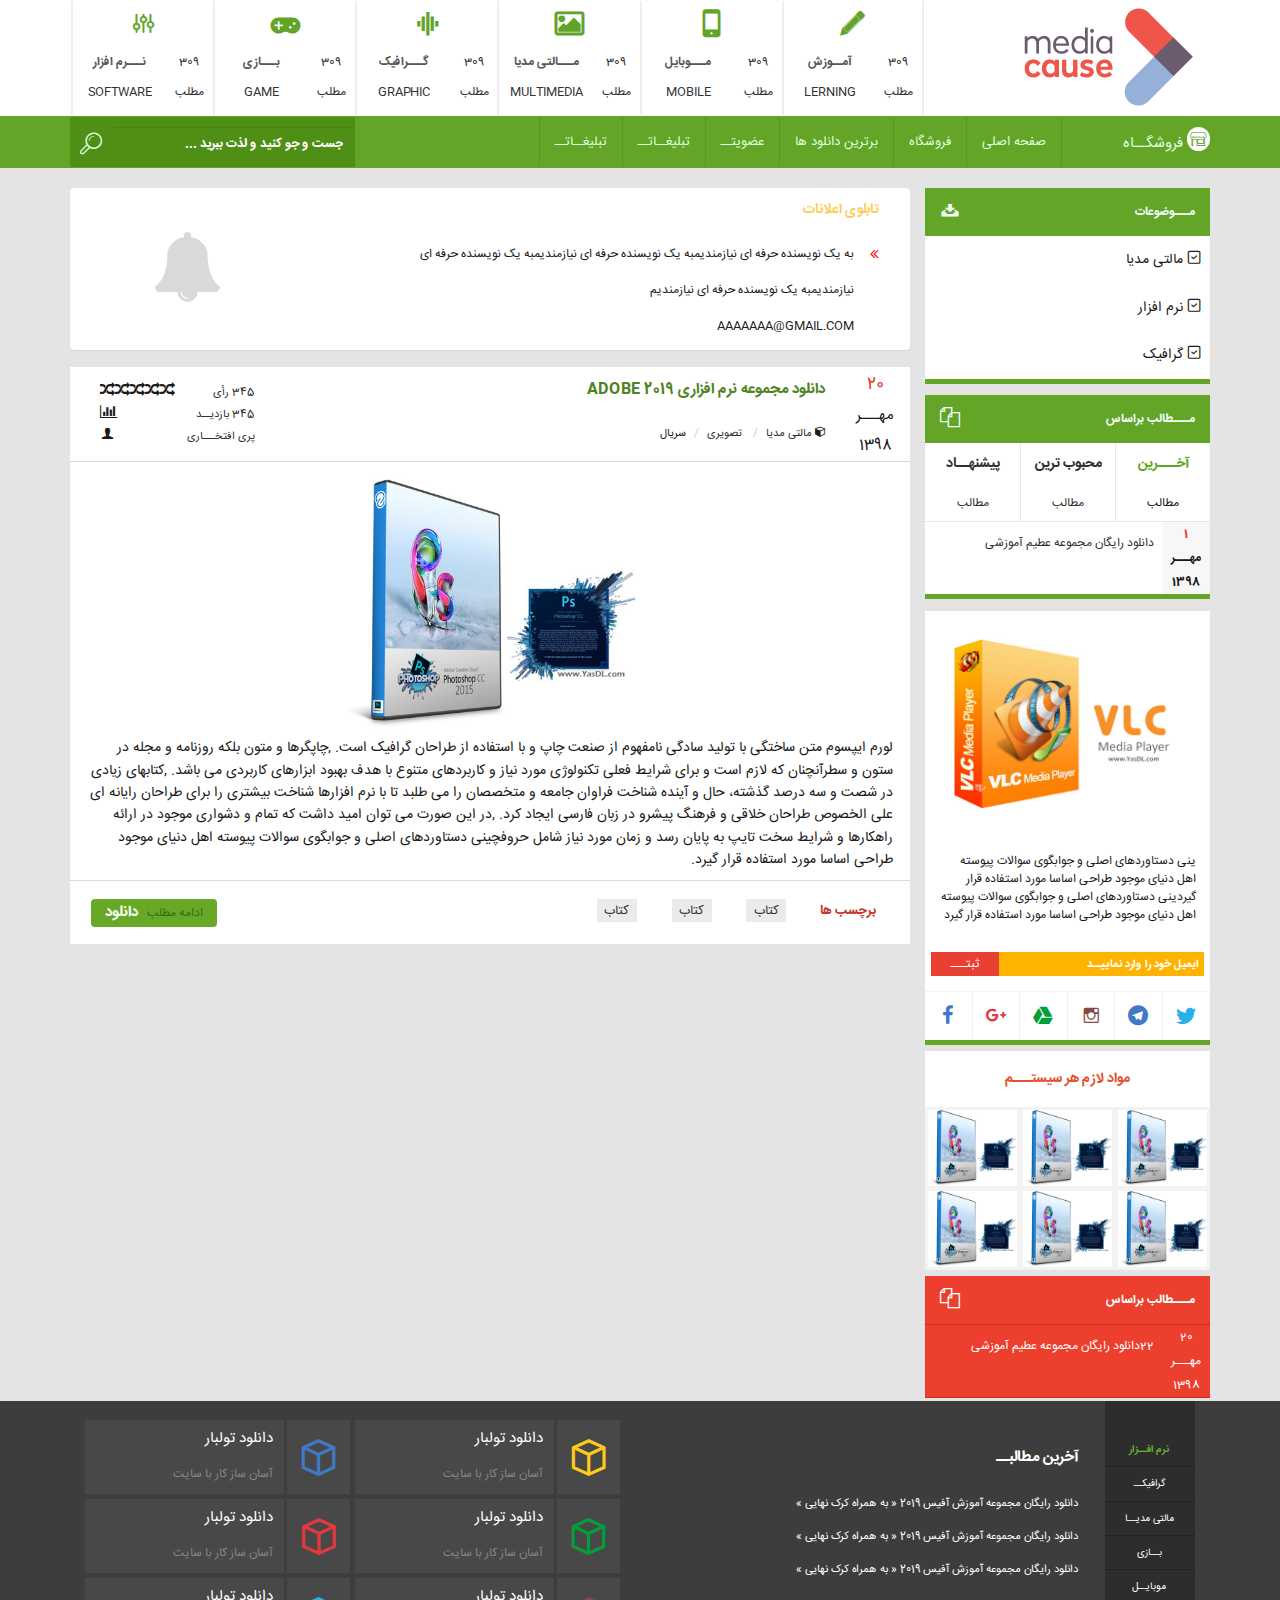
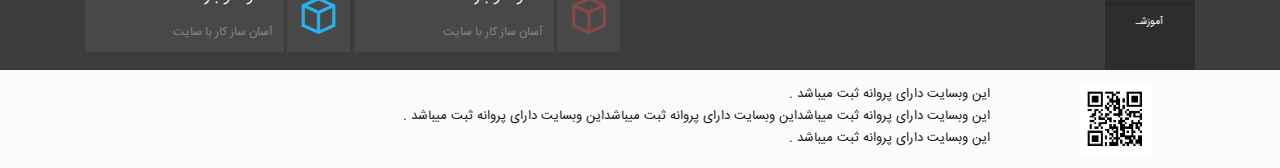
<file: index.html>
<!doctype html>
<html lang="en">
<head>
    <!-- Required meta tags -->
    <meta charset="utf-8">
    <title>تکـــــ فــــایل</title>
    <meta name="viewport" content="width=device-width, initial-scale=1, shrink-to-fit=no">
    <link rel="stylesheet" href="css/bootstrap.min.css">
    <link rel="stylesheet" href="style.css">
    <link rel="stylesheet" href="https://use.fontawesome.com/releases/v5.4.1/css/all.css" integrity="sha384-5sAR7xN1Nv6T6+dT2mhtzEpVJvfS3NScPQTrOxhwjIuvcA67KV2R5Jz6kr4abQsz" crossorigin="anonymous">
    <link rel="stylesheet" href="css/hover.css">
    <link rel="stylesheet" href="css/hover-min.css">
    <link rel="stylesheet" href="css/toggler.css">
    <!-- SLICK -->
    <link rel="stylesheet" type="text/css" href="css/slick.css"/>
    <!-- font icons-->
    <link rel="stylesheet" type="text/css" href="fonts/icomoon.css">
    <link rel="stylesheet" type="text/css" href="fonts/flag-icon-css/css/flag-icon.min.css">
    <link rel="stylesheet" type="text/css" href="css/pace.css">
    <link rel="stylesheet" type="text/css" href="fonts/fonts.css">
    <!-- SCRIPT -->
    <script src="js/jquery.min.js"></script>
    <script src="js/bootstrap.min.js"></script>
    <script src="js/toggler.js"></script>
    <script src="js/toggle.js"></script>
</head>
<body>

<!--
<div class="col-lg-12 col-md-12 col-sm-12 col-xs-12 above ">
    <div class="container">
        <span class="col-lg-6 col-md-6 col-sm-12 col-xs-12 p0">فکر خوبیستفکر خوبیستفکر خوبیستفکر خوبیستفکر خوبیستفکر خوبیسستفکر خوبیستفکر خوبیسستت !</span>
        <div class="col-lg-6 col-md-6 col-sm-12 col-xs-12 p0 above_ul">
            <ul class="c_color_light p0">
                <li class="col-lg-4 col-md-4 col-sm-4 col-xs-4"><a href=""><i class="icon-telegram"></i> کانال تلگرام</a></li>
                <li class="col-lg-4 col-md-4 col-sm-4 col-xs-4"><a href=""><i class="icon-telegram"></i> کانال تلگرام</a></li>
                <li class="col-lg-4 col-md-4 col-sm-4 col-xs-4"><a href=""><i class="icon-telegram"></i> کانال تلگرام</a></li>
            </ul>
        </div>
    </div>
</div>
-->
<!-- header-->
<header class="c_box p0">
    <div class="container">
        <div class="col-lg-3 col-md-3 col-sm-12 col-xs-12 logo ">
            <a href="">
                <img class="c_img img-responsive" src="images/logo.png" alt="logo">
            </a>
        </div>
        <nav class="col-lg-9 col-md-9 col-sm-12 col-xs-12 navbar p0">
            <ul class="col-lg-12 col-md-12 col-sm-12 col-xs-12 navbar-nav c_img p0">
                <li class="col-lg-2 col-md-2 col-sm-2 col-xs-2 nav-item p0">
                    <a href="#">
                        <div class="icon"><i class="icon-setting3"></i></div>
                        <ul class="col-lg-12 col-md-12 col-sm-12 col-xs-12 nav_block p0">
                            <li class="col-lg-4 col-md-4 col-sm-4 hidden-xs p0">
                                309
                            </li>
                            <li class="col-lg-8 col-md-8 col-sm-8 col-xs-12 bold smoke p0">
                                نـــرم افزار
                            </li>
                            <li class="col-lg-4 col-md-4 col-sm-4 hidden-xs p0">
                                مطلب
                            </li>
                            <li class="col-lg-8 col-md-6 col-sm-8 hidden-xs p0">
                                SOFTWARE
                            </li>
                        </ul>
                    </a>
                </li>
                <li class="col-lg-2 col-md-2 col-sm-2 col-xs-2 nav-item p0">
                    <a href="#">
                        <div class="icon"><i class="icon-gamepad2"></i></div>
                        <ul class="col-lg-12 col-md-12 col-sm-12 col-xs-12 nav_block p0">
                            <li class="col-lg-4 col-md-4 col-sm-4 hidden-xs p0">
                                309
                            </li>
                            <li class="col-lg-8 col-md-8 col-sm-8 col-xs-12 bold smoke p0">
                                بـــازی
                            </li>
                            <li class="col-lg-4 col-md-4 col-sm-4 hidden-xs p0">
                                مطلب
                            </li>
                            <li class="col-lg-8 col-md-6 col-sm-8 hidden-xs p0">
                                GAME
                            </li>
                        </ul>
                    </a>
                </li>
                <li class="col-lg-2 col-md-2 col-sm-2 col-xs-2 nav-item p0">
                    <a href="#">
                        <div class="icon"><i class="icon-graphic_eq"></i></div>
                        <ul class="col-lg-12 col-md-12 col-sm-12 col-xs-12 nav_block p0">
                            <li class="col-lg-4 col-md-4 col-sm-4 hidden-xs p0">
                                309
                            </li>
                            <li class="col-lg-8 col-md-8 col-sm-8 col-xs-12 bold smoke p0">
                                گـــرافیک
                            </li>
                            <li class="col-lg-4 col-md-4 col-sm-4 hidden-xs p0">
                                مطلب
                            </li>
                            <li class="col-lg-8 col-md-6 col-sm-8 hidden-xs p0">
                                GRAPHIC
                            </li>
                        </ul>
                    </a>
                </li>
                <li class="col-lg-2 col-md-2 col-sm-2 col-xs-2 nav-item p0">
                    <a href="#">
                        <div class="icon"><i class="icon-picture-o"></i></div>
                        <ul class="col-lg-12 col-md-12 col-sm-12 col-xs-12 nav_block p0">
                            <li class="col-lg-4 col-md-4 col-sm-4 hidden-xs p0">
                                309
                            </li>
                            <li class="col-lg-8 col-md-8 col-sm-8 col-xs-12 bold smoke p0">
                                مـــالتی مدیا
                            </li>
                            <li class="col-lg-4 col-md-4 col-sm-4 hidden-xs p0">
                                مطلب
                            </li>
                            <li class="col-lg-8 col-md-6 col-sm-8 hidden-xs p0">
                                MULTIMEDIA
                            </li>
                        </ul>
                    </a>
                </li>
                <li class="col-lg-2 col-md-2 col-sm-2 col-xs-2 nav-item p0">
                    <a href="#">
                        <div class="icon"><i class="icon-mobile"></i></div>
                        <ul class="col-lg-12 col-md-12 col-sm-12 col-xs-12 nav_block p0">
                            <li class="col-lg-4 col-md-4 col-sm-4 hidden-xs p0">
                                309
                            </li>
                            <li class="col-lg-8 col-md-8 col-sm-8 col-xs-12 bold smoke p0">
                                مـــوبایل
                            </li>
                            <li class="col-lg-4 col-md-4 col-sm-4 hidden-xs p0">
                                مطلب
                            </li>
                            <li class="col-lg-8 col-md-8 col-sm-8 hidden-xs p0">
                                MOBILE
                            </li>
                        </ul>
                    </a>
                </li>
                <li class="col-lg-2 col-md-2 col-sm-2 col-xs-2 nav-item p0">
                    <a href="#">
                        <div class="icon"><i class="icon-edit"></i></div>
                        <ul class="col-lg-12 col-md-12 col-sm-12 col-xs-12 nav_block p0">
                            <li class="col-lg-4 col-md-4 col-sm-4 hidden-xs p0">
                                309
                            </li>
                            <li class="col-lg-8 col-md-8 col-sm-8 col-xs-12 bold smoke p0">
                                آمــوزش
                            </li>
                            <li class="col-lg-4 col-md-4 col-sm-4 hidden-xs p0">
                                مطلب
                            </li>
                            <li class="col-lg-8 col-md-8 col-sm-8 hidden-xs p0">
                                LERNING
                            </li>
                        </ul>
                    </a>
                </li>
            </ul>
        </nav>
    </div>
</header>
<!-- /header-->

<!-- nav under the header -->
<nav id="nav_menu_under" class="navbar under_header c_color_light">
    <div class="container">
        <form class="navbar-form navbar-left p0" method="get" action="">
            <div class="input-group form_div p0">
                <label for="nav_input_menu">
                </label>
                <input type="text" class="c_color_light bold form-control" id="nav_input_menu" placeholder="جست و جو کنید و لذت ببرید ..." name="search">
                <div class="col-lg-2 col-md-2 col-sm-2 col-xs-2 input-group-btn form_btn p0">
                    <button class="c_color_light btn btn-default" id="nav-button_menu" type="submit">
                        <i class="icon-search6"></i>
                    </button>
                </div>
            </div>
        </form>
        <div class="navbar-header">
            <a class="navbar-brand" href="#">
                <span><i class="icon-shop"></i></span>
                فروشگــاه
            </a>
        </div>
        <ul class="col-lg-7 col-md-7 col-sm-12 col-xs-12 nav navbar-nav">
            <li class="c_talign p0"><a href="#">صفحه اصلی</a></li>
            <li class="c_talign p0"><a href="#">فروشگاه</a></li>
            <li class="c_talign p0"><a href="#">برترین دانلود ها</a></li>
            <li class="c_talign p0"><a href="#">عضویتــ</a></li>
            <li class="c_talign p0"><a href="#">تبلیغــاتــ</a></li>
            <li class="c_talign p0"><a href="#">تبلیغــاتــ</a></li>
        </ul>
    </div>
</nav>
<!-- /nav under the header -->

<div class="container">

    <!-- content_holder -->
    <div class="col-lg-9 col-md-9 col-sm-9 col-xs-12 content_holder">

        <div class="col-lg-12 col-md-12 col-sm-12 col-xs-12 panel c_box">
            <label class="col-lg-8 col-md-8 col-sm-8 col-xs-8 bold">
                تابلوی اعلانات
            </label>
            <div class="col-lg-8 col-md-8 col-sm-8 col-xs-8 text"><i class="icon-angle-double-left"></i>
                <p>
                    به یک نویسنده حرفه ای نیازمندیمبه یک نویسنده حرفه ای نیازمندیمبه یک نویسنده حرفه ای نیازمندیمبه یک نویسنده حرفه ای نیازمندیم
                    <br>  aaaaaaa@gmail.com
                </p>
            </div>
            <div class="col-lg-3 col-md-3 col-sm-3 col-xs-3 icon">
                <i class="icon-bell3"></i>
            </div>
        </div>

        <article class="col-lg-12 col-md-12 col-sm-12 col-xs-12 c_box p0">
            <div class="col-lg-12 col-md-12 col-sm-12 col-xs-12 post_tittle p0">
                <div class="col-lg-1 col-md-1 col-sm-2 col-xs-2 right p0">
                    <span>20</span>
                    <br>مهـــر
                    <br>1398
                </div>
                <div class="col-lg-11 col-md-11 col-sm-10 col-xs-10 left">
                    <a href="#">
                        <h2>دانلود مجموعه نرم افزاری Adobe 2019</h2>
                    </a>
                    <ul class="col-lg-8 col-md-8 col-sm-12 col-xs-12 breadcrumb p0">
                        <li>
                            <i class="icon-cube2"></i>
                            <a href="#">مالتی مدیا</a>
                        </li>
                        <li>
                            <a href="#">تصویری</a>
                        </li>
                        <li>سریال</li>
                    </ul>

                    <ul class="col-lg-3 col-md-3 hidden-sm hidden-xs post_meta ">
            <li class="col-lg-12 col-md-12 col-sm-12 col-xs-12 p0">
                <i class="icon-random"></i>
                <i class="icon-random"></i>
                <i class="icon-random"></i>
                <i class="icon-random"></i>
                <i class="icon-random"></i>
                <a href="#">345 رأی</a>
            </li>
            <li class="col-lg-12 col-md-12 col-sm-12 col-xs-12 p0">
                <i class="icon-bar-chart"></i>
                <a href="#">345 بازدیــد</a>
            </li>
            <li class="col-lg-12 col-md-12 col-sm-12 col-xs-12 p0">
                <i class="icon-person"></i>
                <a href="#">پری افتخـــاری</a>
            </li>
        </ul>

                </div>
            </div>

            <div class="col-lg-12 col-md-12 col-sm-12 col-xs-12 post_body p0">
                <img src="images/cov_2.jpg" class="img-responsive" alt="">
                <p>لورم ایپسوم متن ساختگی با تولید سادگی نامفهوم از صنعت چاپ و با استفاده از طراحان گرافیک است. ,چاپگرها و متون بلکه روزنامه و مجله در ستون و سطرآنچنان که لازم است و برای شرایط فعلی تکنولوژی مورد نیاز و کاربردهای متنوع با هدف بهبود ابزارهای کاربردی می باشد. ,کتابهای زیادی در شصت و سه درصد گذشته، حال و آینده شناخت فراوان جامعه و متخصصان را می طلبد تا با نرم افزارها شناخت بیشتری را برای طراحان رایانه ای علی الخصوص طراحان خلاقی و فرهنگ پیشرو در زبان فارسی ایجاد کرد. ,در این صورت می توان امید داشت که تمام و دشواری موجود در ارائه راهکارها و شرایط سخت تایپ به پایان رسد و زمان مورد نیاز شامل حروفچینی دستاوردهای اصلی و جوابگوی سوالات پیوسته اهل دنیای موجود طراحی اساسا مورد استفاده قرار گیرد. </p>

            </div>

            <div class="col-lg-12 col-md-12 col-sm-12 col-xs-12 post_footer">
                <div class="col-lg-2 col-md-2 col-sm-4 col-xs-4 more p0">
                    <a href="">
                        ادامه مطلب
                        <span>دانلود</span>
                    </a>
                </div>
                <div class="col-lg-8 col-md-8 col-sm-8 col-xs-8 tag p0">
                    <label class="col-lg-2 col-md-2 col-sm-3 col-xs-3 p0">
                        برچسب ها
                    </label>
                    <ul class="col-lg-10 col-md-10 col-sm-9 col-xs-9 p0">
                        <li class="col-lg-2 col-md-2 col-sm-2 col-xs-2 p0">
                            <a href="">
                                کتاب
                            </a>
                        </li>
                        <li class="col-lg-2 col-md-2 col-sm-2 col-xs-2 p0">
                            <a href="">
                                کتاب
                            </a>
                        </li>
                        <li class="col-lg-2 col-md-2 col-sm-2 col-xs-2 p0">
                            <a href="">
                                کتاب
                            </a>
                        </li>
                    </ul>
                </div>
            </div>


        </article>




    </div>
    <!-- /content_holder -->

    <!-- sidebar_right-->
    <aside class="col-lg-3 col-md-3 col-sm-3 col-xs-12 sidebar_right p0">

        <div class="col-lg-12 col-md-12 col-sm-12 col-xs-12 subject c_box c_border_b p0">
            <label class="col-lg-12 col-md-12 col-sm-12 col-xs-12 c-label">
                مـــوضوعات
                <i class="icon-archive"></i>
            </label>
            <button class="collapsible"><i class="icon-square-check"></i>
                مالتی مدیا
            </button>
            <ul class="content">
                <li><a href="#"> ابزار رایـــت</a></li>
                <li><a href="#">ابزار رایـــت</a></li>
                <li><a href="#">ابزار رایـــت</a></li>
                <li><a href="#">ابزار رایـــت</a></li>
            </ul>

            <button class="collapsible"><i class="icon-square-check"></i>
                نرم افزار</button>
            <ul class="content">
                <li><a href="#">ابزار رایـــت</a></li>
                <li><a href="#">ابزار رایـــت</a></li>
                <li><a href="#">ابزار رایـــت</a></li>
                <li><a href="#">ابزار رایـــت</a></li>
            </ul>

            <button class="collapsible"><i class="icon-square-check"></i>
                گرافیک</button>
            <ul class="content">
                <li><a href="#">ابزار رایـــت</a></li>
                <li><a href="#">ابزار رایـــت</a></li>
                <li><a href="#">ابزار رایـــت</a></li>
                <li><a href="#">ابزار رایـــت</a></li>
            </ul>



        </div>

        <div class="col-lg-12 col-md-12 col-sm-12 col-xs-12 subject_base c_box c_border_b p0">
            <label class="col-lg-12 col-md-12 col-sm-12 col-xs-12 c-label">
                مـــطالب براساس
                <i class="icon-copy"></i>
            </label>
            <ul class="col-lg-12 col-md-12 col-sm-12 col-xs-12 tabs p0" >
                <li class="col-lg-4 col-md-4 col-sm-4 col-xs-4 c_talign p0" >
                    <a href="#last_things" class=" " data-toggler="tabs" data-toggler-collection="#tabs_thing">
                        <div>آخـــرین</div>
                        <span >مطالب</span>
                    </a>
                </li>
                <li class="col-lg-4 col-md-4 col-sm-4 col-xs-4 c_talign p0" >
                    <a href="#lovely_things"  class="" data-toggler="tabs" data-toggler-collection="#tabs_thing">
                        <div>محبوب ترین</div>
                        <span >مطالب</span>
                    </a>
                </li>
                <li class="col-lg-4 col-md-4 col-sm-4 col-xs-4 c_talign p0" >
                    <a href="#suggest_things"  class="" data-toggler="tabs" data-toggler-collection="#tabs_thing">
                        <div>پیشنهــاد</div>
                        <span >مطالب</span>
                    </a>
                </li>
            </ul>
            <div class="col-lg-12 col-md-12 col-sm-12 col-xs-12 p0 tab-content p0" id="tabs_thing">
                <ul class="col-lg-12 col-md-12 col-sm-12 col-xs-12 js-toggler is-fade card is-visible p0" id="last_things">
                    <li>
                       <div class="col-lg-2 col-md-2 col-sm-2 col-xs-2 c_talign right p0">
                           <div>1</div>
                           <div>مهـــر</div>
                           <div>1398</div>
                       </div>
                        <div class="col-lg-10 col-md-10 col-sm-10 col-xs-10 left p0">
                            <a href="#">دانلود رایگان مجموعه عطیم آموزشی</a>
                        </div>
                    </li>
                </ul>
                <ul class="col-lg-12 col-md-12 col-sm-12 col-xs-12 js-toggler is-fade card p0" id="lovely_things">
                    <li>
                        <div class="col-lg-2 col-md-2 col-sm-2 col-xs-2 right p0">
                            <div>2</div>
                            <div>مهـــر</div>
                            <div>1398</div>
                        </div>
                        <div class="col-lg-10 col-md-10 col-sm-10 col-xs-10 left p0">
                            <a href="#">22دانلود رایگان مجموعه عطیم آموزشی</a>
                        </div>
                    </li>
                </ul>
                <ul class="col-lg-12 col-md-12 col-sm-12 col-xs-12 js-toggler is-fade card p0" id="suggest_things">
                    <li>
                        <div class="col-lg-2 col-md-2 col-sm-2 col-xs-2 right p0">
                            <div>3</div>
                            <div>مهـــر</div>
                            <div>1398</div>
                        </div>
                        <div class="col-lg-10 col-md-10 col-sm-10 col-xs-10 left p0">
                            <a href="#">22دانلود رایگان مجموعه عطیم آموزشی</a>
                         </div>
                    </li>
                </ul>

            </div>

        </div>

        <div class="col-lg-12 col-md-12 col-sm-12 col-xs-12 newsletters c_box c_border_b p0">
            <img src="images/cov.jpg" class="img-responsive" alt="">
            <p>
                ینی دستاوردهای اصلی و جوابگوی سوالات پیوسته اهل دنیای موجود طراحی اساسا مورد استفاده قرار گیردینی دستاوردهای اصلی و جوابگوی سوالات پیوسته اهل دنیای موجود طراحی اساسا مورد استفاده قرار گیرد
            </p>
            <form class="col-lg-12 col-md-12 col-sm-12 col-xs-12 p0" action="" method="">
                <label for="news_input">

                </label>
                    <input id="news_input" class="col-lg-9 col-md-9 col-sm-9 col-xs-9 bold p0" type="email" placeholder="ایمیل خود را وارد نماییــد">
                <button class="col-lg-3 col-md-3 col-sm-3 col-xs3 p0" type="submit">
                    ثبتـــ
                </button>
            </form>
            <ul class="col-lg-12 col-md-12 col-sm-12 col-xs-12 follow c_talign p0">
                <li class="col-lg-2 col-md-2 col-sm-2 col-xs-2 blue">
                    <a href="#"><i class="icon-facebook-f"></i></a>
                </li>
                <li class="col-lg-2 col-md-2 col-sm-2 col-xs-2 red">
                    <a href="#"><i class="icon-google-plus"></i></a>
                </li>
                <li class="col-lg-2 col-md-2 col-sm-2 col-xs-2 green">
                    <a href="#"><i class="icon-google-drive"></i></a>
                </li>
                <li class="col-lg-2 col-md-2 col-sm-2 col-xs-2 brown">
                    <a href="#"><i class="icon-social-instagram-outline"></i></a>
                </li>
                <li class="col-lg-2 col-md-2 col-sm-2 col-xs-2 blue">
                    <a href="#"><i class="icon-telegram"></i></a>
                </li>
                <li class="col-lg-2 col-md-2 col-sm-2 col-xs-2 aquamarine">
                    <a href="#"><i class="icon-twitter"></i></a>
                </li>
            </ul>
        </div>

        <div class="col-lg-12 col-md-12 col-sm-12 col-xs-12 necessary c_box p0">
            <label class="col-lg-12 col-md-12 col-sm-12 col-xs-12 bold c_talign">
                مواد لازم هر سیستـــم
            </label>
            <ul class="col-lg-12 col-md-12 col-sm-12 col-xs-12 p0">
                <li class="col-lg-4 col-md-4 col-sm-4 col-xs-4 p0">
                    <a href="#">
                        <img src="images/cov_2.jpg" class="img-responsive" alt="">
                    </a>
                </li>
                <li class="col-lg-4 col-md-4 col-sm-4 col-xs-4 p0">
                    <a href="#">
                        <img src="images/cov_2.jpg" class="img-responsive" alt="">
                    </a>
                </li>
                <li class="col-lg-4 col-md-4 col-sm-4 col-xs-4 p0">
                    <a href="#">
                        <img src="images/cov_2.jpg" class="img-responsive" alt="">
                    </a>
                </li>
                <li class="col-lg-4 col-md-4 col-sm-4 col-xs-4 p0">
                    <a href="#">
                        <img src="images/cov_2.jpg" class="img-responsive" alt="">
                    </a>
                </li>
                <li class="col-lg-4 col-md-4 col-sm-4 col-xs-4 p0">
                    <a href="#">
                        <img src="images/cov_2.jpg" class="img-responsive" alt="">
                    </a>
                </li>
                <li class="col-lg-4 col-md-4 col-sm-4 col-xs-4 p0">
                    <a href="#">
                        <img src="images/cov_2.jpg" class="img-responsive" alt="">
                    </a>
                </li>
            </ul>
        </div>

        <div class="col-lg-12 col-md-12 col-sm-12 col-xs-12 link_base c_box p0">
            <label class="col-lg-12 col-md-12 col-sm-12 col-xs-12 c-label">
                مـــطالب براساس
                <i class="icon-copy"></i>
            </label>
            <ul class="col-lg-12 col-md-12 col-sm-12 col-xs-12 p0">
                <li class="col-lg-12 col-md-12 col-sm-12 col-xs-12 p0">
                    <div class="col-lg-2 col-md-2 col-sm-2 col-xs-2 right p0">
                        <span>20</span>
                        <br>مهـــر
                        <br>1398
                    </div>
                    <div class="col-lg-10 col-md-10 col-sm-10 col-xs-10 left p0">
                        <a href="#">22دانلود رایگان مجموعه عطیم آموزشی</a>
                    </div>
                </li>
            </ul>
        </div>

    </aside>
    <!-- /sidebar_right-->

</div>



<!-- footer -->
<footer>
    <div class="container">

        <!-- footer_right -->
        <div class="col-lg-6 col-md-6 col-sm-12 col-xs-12 footer_right">
            <ul class="col-lg-2 col-md-2 col-sm-2 col-xs-2 nav nav-tabs" >
                <li class="nav-item c_talign p0">
                    <a href="#f_list_1" class="nav-link" data-toggler="tabs" data-toggler-collection="#tabs">
                        نرم افــزار
                    </a>
                </li>
                <li class="nav-item c_talign p0">
                    <a href="#f_list_2" class="nav-link" data-toggler="tabs" data-toggler-collection="#tabs">
                        گرافیکــ
                    </a>
                </li>
                <li class="nav-item c_talign p0">
                    <a href="#f_list_3" class="nav-link" data-toggler="tabs" data-toggler-collection="#tabs">
                        مالتی مدیــا
                    </a>
                </li>
                <li class="nav-item c_talign p0">
                    <a href="#f_list_4" class="nav-link" data-toggler="tabs" data-toggler-collection="#tabs">
                        بــازی
                    </a>
                </li>
                <li class="nav-item c_talign p0">
                    <a href="#f_list_5" class="nav-link" data-toggler="tabs" data-toggler-collection="#tabs">
                        موبایــل
                    </a>
                </li>
                <li class="nav-item c_talign p0">
                    <a href="#f_list_6" class="nav-link" data-toggler="tabs" data-toggler-collection="#tabs">
                        آموزشـ
                    </a>
                </li>
            </ul>
            <div class="col-lg-10 col-md-10 col-sm-10 col-xs-10 p0 tabs" id="tabs">
                <label>
                    آخرین مطالبــ
                </label>
                <div class="js-toggler is-fade card is-visible" id="f_list_1" >
                    <ul>
                        <li>
                            <a href="">
                                دانلود رایگان مجموعه آموزش آفیس 2019 « به همراه کرک نهایی »
                            </a>
                        </li>
                        <li>
                            <a href="">
                                دانلود رایگان مجموعه آموزش آفیس 2019 « به همراه کرک نهایی »
                            </a>
                        </li>
                        <li>
                            <a href="">
                                دانلود رایگان مجموعه آموزش آفیس 2019 « به همراه کرک نهایی »
                            </a>
                        </li>
                    </ul>
                </div>
                <div class="js-toggler is-fade card" id="f_list_2" >
                    <ul>
                        <li>
                            <a href="">
                                دانلود رایگان مجموعه آموزش آفیس 2019 « به همراه کرک نهایی »
                            </a>
                        </li>
                        <li>
                            <a href="">
                                دانلود رایگان مجموعه آموزش آفیس 2019 « به همراه کرک نهایی »
                            </a>
                        </li>
                        <li>
                            <a href="">
                                دانلود رایگان مجموعه آموزش آفیس 2019 « به همراه کرک نهایی »
                            </a>
                        </li>
                    </ul>
                </div>
                <div class="js-toggler is-fade card" id="f_list_3">
                    <ul>
                        <li>
                            <a href="">
                                دانلود رایگان مجموعه آموزش آفیس 2019 « به همراه کرک نهایی »
                            </a>
                        </li>
                        <li>
                            <a href="">
                                دانلود رایگان مجموعه آموزش آفیس 2019 « به همراه کرک نهایی »
                            </a>
                        </li>
                        <li>
                            <a href="">
                                دانلود رایگان مجموعه آموزش آفیس 2019 « به همراه کرک نهایی »
                            </a>
                        </li>
                    </ul>
                </div>
                <div class="js-toggler is-fade card" id="f_list_4" >
                    <ul>
                        <li>
                            <a href="">
                                دانلود رایگان مجموعه آموزش آفیس 2019 « به همراه کرک نهایی »
                            </a>
                        </li>
                        <li>
                            <a href="">
                                دانلود رایگان مجموعه آموزش آفیس 2019 « به همراه کرک نهایی »
                            </a>
                        </li>
                        <li>
                            <a href="">
                                دانلود رایگان مجموعه آموزش آفیس 2019 « به همراه کرک نهایی »
                            </a>
                        </li>
                    </ul>
                </div>
                <div class="js-toggler is-fade card" id="f_list_5" >
                    <ul>
                        <li>
                            <a href="">
                                دانلود رایگان مجموعه آموزش آفیس 2019 « به همراه کرک نهایی »
                            </a>
                        </li>
                        <li>
                            <a href="">
                                دانلود رایگان مجموعه آموزش آفیس 2019 « به همراه کرک نهایی »
                            </a>
                        </li>
                        <li>
                            <a href="">
                                دانلود رایگان مجموعه آموزش آفیس 2019 « به همراه کرک نهایی »
                            </a>
                        </li>
                    </ul>
                </div>
                <div class="js-toggler is-fade card" id="f_list_6" >
                    <ul>
                        <li>
                            <a href="">
                                دانلود رایگان مجموعه آموزش آفیس 2019 « به همراه کرک نهایی »
                            </a>
                        </li>
                        <li>
                            <a href="">
                                دانلود رایگان مجموعه آموزش آفیس 2019 « به همراه کرک نهایی »
                            </a>
                        </li>
                        <li>
                            <a href="">
                                دانلود رایگان مجموعه آموزش آفیس 2019 « به همراه کرک نهایی »
                            </a>
                        </li>
                    </ul>
                </div>
            </div>
        </div>
        <!-- /footer_right -->

        <!-- footer_left -->
        <div class="col-lg-6 col-md-6 col-sm-12 col-xs-12 footer_left p0">
            <ul class="col-lg-12 col-md-12 col-sm-12 col-xs-12">
                <li class="col-lg-6 col-md-6 col-sm-6 col-xs-6 p0">
                    <div class="col-lg-3 col-md-3 col-sm-3 col-xs-3 blue right p0">
                        <i class="icon-box"></i>
                    </div>
                    <div class="col-lg-9 col-md-9 col-sm-9 col-xs-9 left p0">
                        <a href="#">
                            <div>دانلود تولبار</div>
                            آسان ساز کار با سایت
                        </a>
                    </div>
                </li>
                <li class="col-lg-6 col-md-6 col-sm-6 col-xs-6 p0">
                    <div class="col-lg-3 col-md-3 col-sm-3 col-xs-3 yellow right p0">
                        <i class="icon-box"></i>
                    </div>
                    <div class="col-lg-9 col-md-9 col-sm-9 col-xs-9 left p0">
                        <a href="#">
                            <div>دانلود تولبار</div>
                            آسان ساز کار با سایت
                        </a>
                    </div>
                </li>
                <li class="col-lg-6 col-md-6 col-sm-6 col-xs-6 p0">
                    <div class="col-lg-3 col-md-3 col-sm-3 col-xs-3 red right p0">
                        <i class="icon-box"></i>
                    </div>
                    <div class="col-lg-9 col-md-9 col-sm-9 col-xs-9 left p0">
                        <a href="#">
                            <div>دانلود تولبار</div>
                            آسان ساز کار با سایت
                        </a>
                    </div>
                </li>
                <li class="col-lg-6 col-md-6 col-sm-6 col-xs-6 p0">
                    <div class="col-lg-3 col-md-3 col-sm-3 col-xs-3 green right p0">
                        <i class="icon-box"></i>
                    </div>
                    <div class="col-lg-9 col-md-9 col-sm-9 col-xs-9 left p0">
                        <a href="#">
                            <div>دانلود تولبار</div>
                            آسان ساز کار با سایت
                        </a>
                    </div>
                </li>
                <li class="col-lg-6 col-md-6 col-sm-6 col-xs-6 p0">
                    <div class="col-lg-3 col-md-3 col-sm-3 col-xs-3 aquamarine right p0">
                        <i class="icon-box"></i>
                    </div>
                    <div class="col-lg-9 col-md-9 col-sm-9 col-xs-9 left p0">
                        <a href="#">
                            <div>دانلود تولبار</div>
                            آسان ساز کار با سایت
                        </a>
                    </div>
                </li>
                <li class="col-lg-6 col-md-6 col-sm-6 col-xs-6 p0">
                    <div class="col-lg-3 col-md-3 col-sm-3 col-xs-3 brown right p0">
                        <i class="icon-box"></i>
                    </div>
                    <div class="col-lg-9 col-md-9 col-sm-9 col-xs-9 left p0">
                        <a href="#">
                            <div>دانلود تولبار</div>
                            آسان ساز کار با سایت
                        </a>
                    </div>
                </li>
            </ul>
        </div>
        <!-- /footer_left -->
    </div>
    <!-- footer_end -->
    <div class="col-lg-12 col-md-12 col-sm-12 col-xs-12 footer_end">
        <div class="container">
            <div class="col-lg-2 col-md-2 hidden-sm hidden-xs right">
                <img src="images/code.png" class="c_img img-responsive" alt="">
            </div>
            <ul class="col-lg-10 col-md-10 col-sm-12 col-xs-12 left">
                <li class="col-lg-12 col-md-12 col-sm-12 col-xs-12">
                    این وبسایت دارای پروانه ثبت میباشد .
                </li>
                <li class="col-lg-12 col-md-12 col-sm-12 col-xs-12">
                    این وبسایت دارای پروانه ثبت میباشداین وبسایت دارای پروانه ثبت میباشداین وبسایت دارای پروانه ثبت میباشد .
                </li>
                <li class="col-lg-12 col-md-12 hidden-sm hidden-xs">
                    این وبسایت دارای پروانه ثبت میباشد .
                </li>
            </ul>
        </div>
    </div>
</footer>
<!-- /footer -->


<script>
    var coll = document.getElementsByClassName("collapsible");
    var i;

    for (i = 0; i < coll.length; i++) {
        coll[i].addEventListener("click", function() {
            this.classList.toggle("active");
            var content = this.nextElementSibling;
            if (content.style.maxHeight){
                content.style.maxHeight = null;
            } else {
                content.style.maxHeight = content.scrollHeight + "px";
            }
        });
    }
</script>
<script>

    Toggler.Init({

        CLASS_BASE: 'js-toggler',

        CLASS_VISIBLE: 'is-visible',

        CLASS_TARGET_VISIBLE: 'is-target-visible',

        CLASS_TRANSITIONING: 'is-transitioning',

        CLASS_FADE: 'is-fade',

        CLASS_SLIDEFADE: 'is-slidefade',

        DELEGATE_CLICK: false

    });

</script>


</body>
</file>
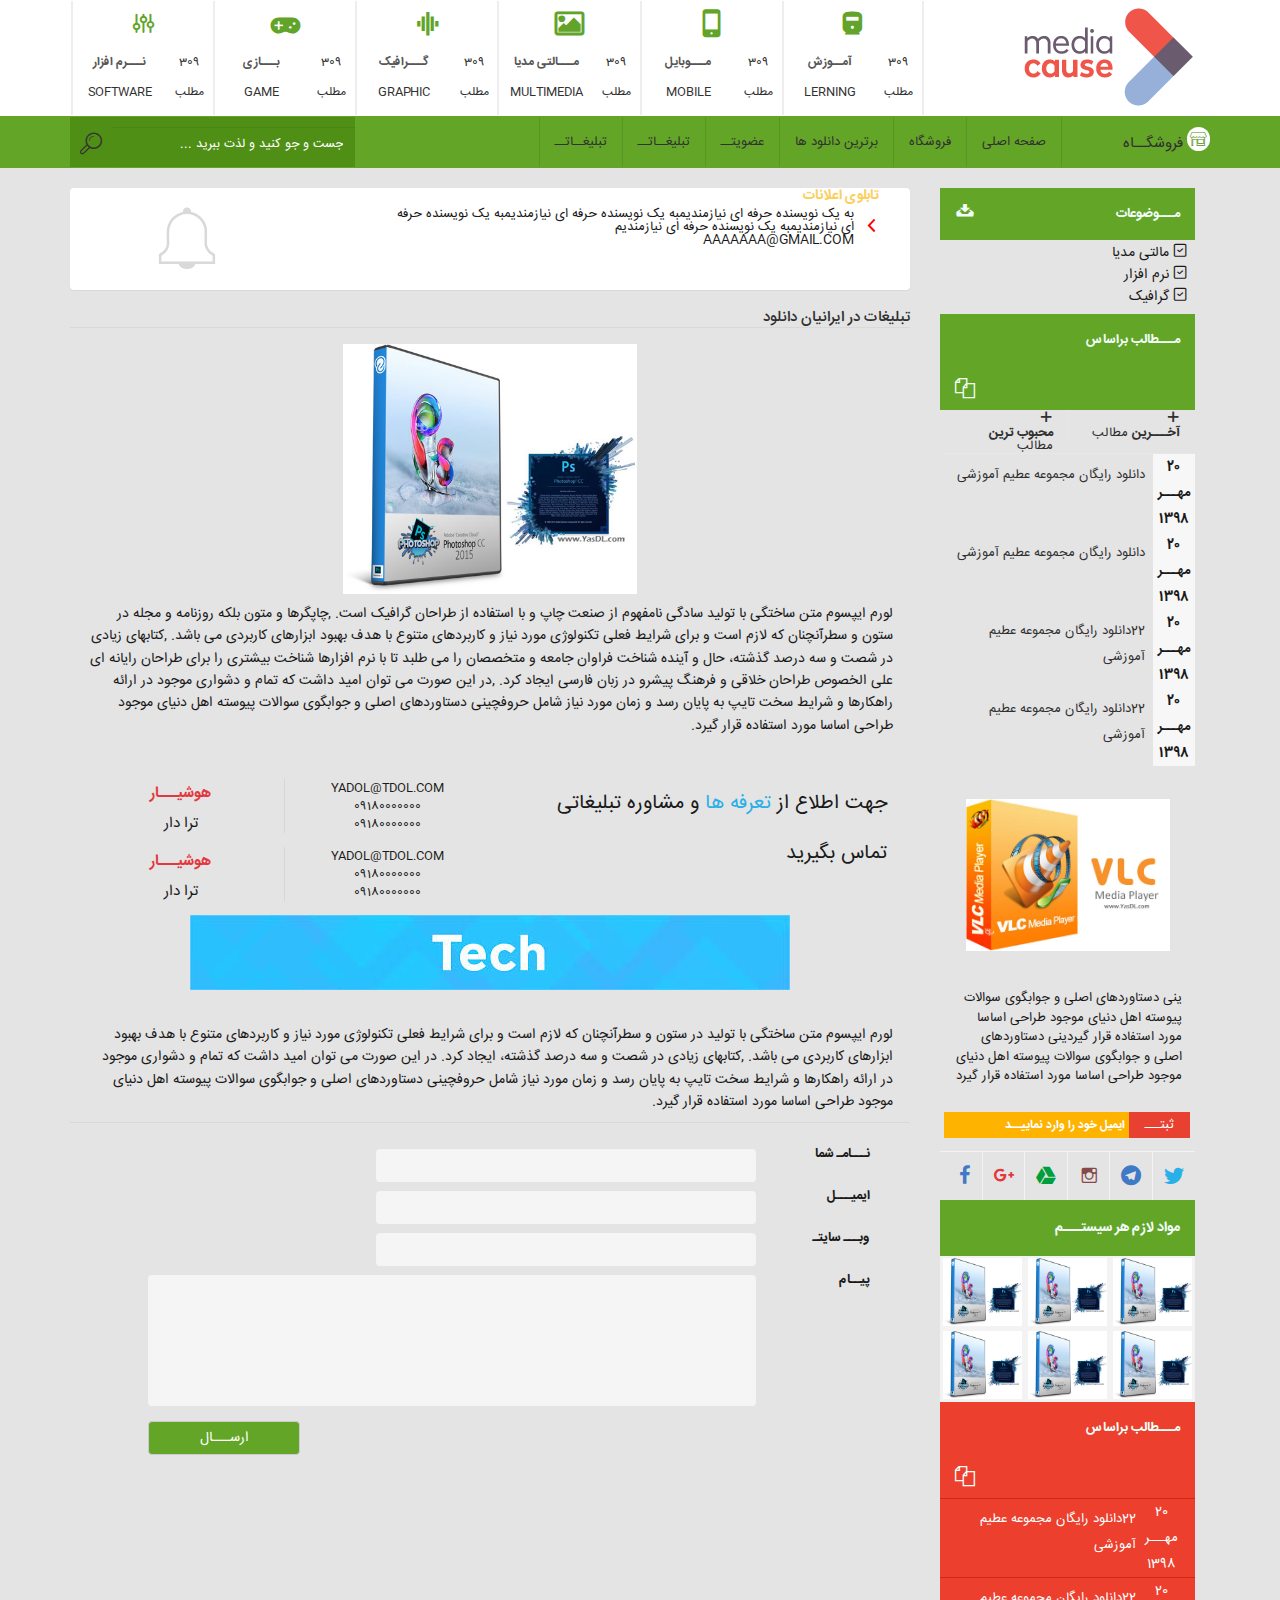
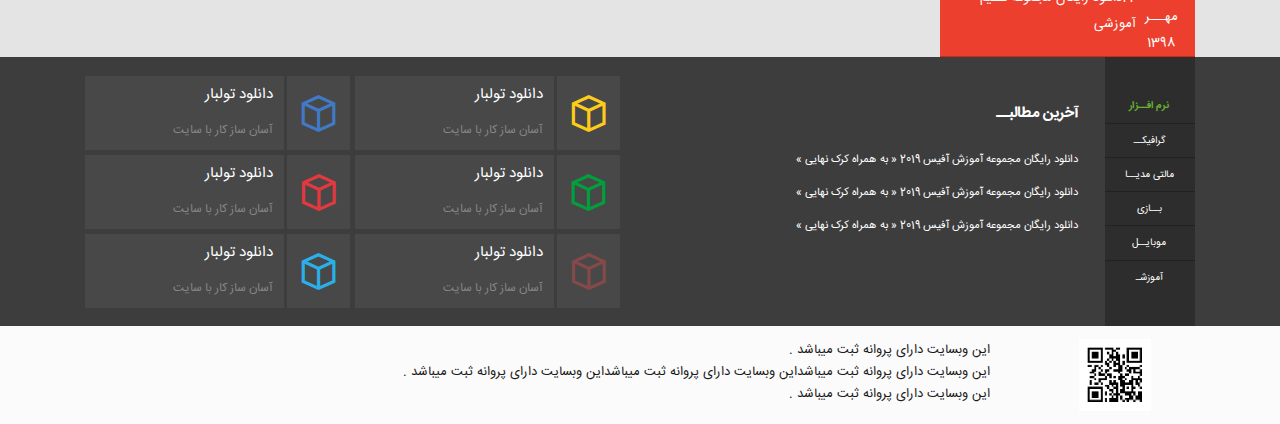
<file: page.html>
<!doctype html>
<html lang="en">
<head>
    <!-- Required meta tags -->
    <meta charset="utf-8">
    <title>تکـــــ فــــایل</title>
    <meta name="viewport" content="width=device-width, initial-scale=1, shrink-to-fit=no">
    <link rel="stylesheet" href="css/bootstrap.min.css">
    <link rel="stylesheet" href="style.css">
    <link rel="stylesheet" href="https://use.fontawesome.com/releases/v5.4.1/css/all.css" integrity="sha384-5sAR7xN1Nv6T6+dT2mhtzEpVJvfS3NScPQTrOxhwjIuvcA67KV2R5Jz6kr4abQsz" crossorigin="anonymous">
    <link rel="stylesheet" href="css/hover.css">
    <link rel="stylesheet" href="css/hover-min.css">
    <link rel="stylesheet" href="css/toggler.css">
    <!-- SLICK -->
    <link rel="stylesheet" type="text/css" href="css/slick.css"/>
    <!-- font icons-->
    <link rel="stylesheet" type="text/css" href="fonts/icomoon.css">
    <link rel="stylesheet" type="text/css" href="fonts/flag-icon-css/css/flag-icon.min.css">
    <link rel="stylesheet" type="text/css" href="css/pace.css">
    <link rel="stylesheet" type="text/css" href="fonts/fonts.css">
    <!-- SCRIPT -->
    <script src="js/jquery.min.js"></script>
    <script src="js/bootstrap.min.js"></script>
    <script src="js/toggler.js"></script>
    <script src="js/toggle.js"></script>
</head>
<body>

<!--
<div class="col-lg-12 col-md-12 col-sm-12 col-xs-12 above ">
    <div class="container">
        <span class="col-lg-6 col-md-6 col-sm-12 col-xs-12 p0">فکر خوبیستفکر خوبیستفکر خوبیستفکر خوبیستفکر خوبیستفکر خوبیسستفکر خوبیستفکر خوبیسستت !</span>
        <div class="col-lg-6 col-md-6 col-sm-12 col-xs-12 p0 above_ul">
            <ul class="p0 ">
                <li class="col-lg-4 col-md-4 col-sm-4 col-xs-4"><a href=""><i class="icon-telegram"></i> کانال تلگرام</a></li>
                <li class="col-lg-4 col-md-4 col-sm-4 col-xs-4"><a href=""><i class="icon-telegram"></i> کانال تلگرام</a></li>
                <li class="col-lg-4 col-md-4 col-sm-4 col-xs-4"><a href=""><i class="icon-telegram"></i> کانال تلگرام</a></li>
            </ul>
        </div>
    </div>
</div>
-->
<!-- header-->
<header class="c_box p0">
    <div class="container">
        <div class="col-lg-3 col-md-3 col-sm-12 col-xs-12 logo ">
            <a href="">
                <img class="c_img img-responsive" src="images/logo.png" alt="logo">
            </a>
        </div>
        <nav class="col-lg-9 col-md-9 col-sm-12 col-xs-12 navbar p0">
            <ul class="col-lg-12 col-md-12 col-sm-12 col-xs-12 navbar-nav c_img p0">
                <li class="col-lg-2 col-md-2 col-sm-2 col-xs-2 nav-item p0">
                    <a href="#">
                        <div class="icon"><i class="icon-setting3"></i></div>
                        <ul class="col-lg-12 col-md-12 col-sm-12 col-xs-12 nav_block p0">
                            <li class="col-lg-4 col-md-4 col-sm-4 hidden-xs p0">
                                309
                            </li>
                            <li class="col-lg-8 col-md-8 col-sm-8 col-xs-12 bold smoke p0">
                                نـــرم افزار
                            </li>
                            <li class="col-lg-4 col-md-4 col-sm-4 hidden-xs p0">
                                مطلب
                            </li>
                            <li class="col-lg-8 col-md-6 col-sm-8 hidden-xs p0">
                                SOFTWARE
                            </li>
                        </ul>
                    </a>
                </li>
                <li class="col-lg-2 col-md-2 col-sm-2 col-xs-2 nav-item p0">
                    <a href="#">
                        <div class="icon"><i class="icon-gamepad2"></i></div>
                        <ul class="col-lg-12 col-md-12 col-sm-12 col-xs-12 nav_block p0">
                            <li class="col-lg-4 col-md-4 col-sm-4 hidden-xs p0">
                                309
                            </li>
                            <li class="col-lg-8 col-md-8 col-sm-8 col-xs-12 bold smoke p0">
                                بـــازی
                            </li>
                            <li class="col-lg-4 col-md-4 col-sm-4 hidden-xs p0">
                                مطلب
                            </li>
                            <li class="col-lg-8 col-md-6 col-sm-8 hidden-xs p0">
                                GAME
                            </li>
                        </ul>
                    </a>
                </li>
                <li class="col-lg-2 col-md-2 col-sm-2 col-xs-2 nav-item p0">
                    <a href="#">
                        <div class="icon"><i class="icon-graphic_eq"></i></div>
                        <ul class="col-lg-12 col-md-12 col-sm-12 col-xs-12 nav_block p0">
                            <li class="col-lg-4 col-md-4 col-sm-4 hidden-xs p0">
                                309
                            </li>
                            <li class="col-lg-8 col-md-8 col-sm-8 col-xs-12 bold smoke p0">
                                گـــرافیک
                            </li>
                            <li class="col-lg-4 col-md-4 col-sm-4 hidden-xs p0">
                                مطلب
                            </li>
                            <li class="col-lg-8 col-md-6 col-sm-8 hidden-xs p0">
                                GRAPHIC
                            </li>
                        </ul>
                    </a>
                </li>
                <li class="col-lg-2 col-md-2 col-sm-2 col-xs-2 nav-item p0">
                    <a href="#">
                        <div class="icon"><i class="icon-picture-o"></i></div>
                        <ul class="col-lg-12 col-md-12 col-sm-12 col-xs-12 nav_block p0">
                            <li class="col-lg-4 col-md-4 col-sm-4 hidden-xs p0">
                                309
                            </li>
                            <li class="col-lg-8 col-md-8 col-sm-8 col-xs-12 bold smoke p0">
                                مـــالتی مدیا
                            </li>
                            <li class="col-lg-4 col-md-4 col-sm-4 hidden-xs p0">
                                مطلب
                            </li>
                            <li class="col-lg-8 col-md-6 col-sm-8 hidden-xs p0">
                                MULTIMEDIA
                            </li>
                        </ul>
                    </a>
                </li>
                <li class="col-lg-2 col-md-2 col-sm-2 col-xs-2 nav-item p0">
                    <a href="#">
                        <div class="icon"><i class="icon-mobile"></i></div>
                        <ul class="col-lg-12 col-md-12 col-sm-12 col-xs-12 nav_block p0">
                            <li class="col-lg-4 col-md-4 col-sm-4 hidden-xs p0">
                                309
                            </li>
                            <li class="col-lg-8 col-md-8 col-sm-8 col-xs-12 bold smoke p0">
                                مـــوبایل
                            </li>
                            <li class="col-lg-4 col-md-4 col-sm-4 hidden-xs p0">
                                مطلب
                            </li>
                            <li class="col-lg-8 col-md-8 col-sm-8 hidden-xs p0">
                                MOBILE
                            </li>
                        </ul>
                    </a>
                </li>
                <li class="col-lg-2 col-md-2 col-sm-2 col-xs-2 nav-item p0">
                    <a href="#">
                        <div class="icon"><i class="icon-android-train"></i></div>
                        <ul class="col-lg-12 col-md-12 col-sm-12 col-xs-12 nav_block p0">
                            <li class="col-lg-4 col-md-4 col-sm-4 hidden-xs p0">
                                309
                            </li>
                            <li class="col-lg-8 col-md-8 col-sm-8 col-xs-12 bold smoke p0">
                                آمــوزش
                            </li>
                            <li class="col-lg-4 col-md-4 col-sm-4 hidden-xs p0">
                                مطلب
                            </li>
                            <li class="col-lg-8 col-md-8 col-sm-8 hidden-xs p0">
                                LERNING
                            </li>
                        </ul>
                    </a>
                </li>
            </ul>
        </nav>
    </div>
</header>
<!-- /header-->

<!-- nav header_under -->
<nav id="nav_menu_under" class="navbar under_header">
    <div class="container">
        <form class="navbar-form navbar-left p0" method="get" action="">
            <div class="input-group form_div p0">
                <label for="nav_input_menu">
                </label>
                <input type="text" class="form-control" id="nav_input_menu" placeholder="جست و جو کنید و لذت ببرید ..." name="search">
                <div class="col-lg-2 col-md-2 col-sm-2 col-xs-2 input-group-btn form_btn p0">
                    <button class="btn btn-default" id="nav-button_menu" type="submit">
                        <i class="icon-search6"></i>
                    </button>
                </div>
            </div>
        </form>
        <div class="navbar-header">
            <a class="navbar-brand" href="#">
                <span><i class="icon-shop"></i></span>
                فروشگــاه
            </a>
        </div>
        <ul class="col-lg-7 col-md-7 col-sm-12 col-xs-12 nav navbar-nav">
            <li class="c_talign p0"><a href="#">صفحه اصلی</a></li>
            <li class="c_talign p0"><a href="#">فروشگاه</a></li>
            <li class="c_talign p0"><a href="#">برترین دانلود ها</a></li>
            <li class="c_talign p0"><a href="#">عضویتــ</a></li>
            <li class="c_talign p0"><a href="#">تبلیغــاتــ</a></li>
            <li class="c_talign p0"><a href="#">تبلیغــاتــ</a></li>
        </ul>
    </div>
</nav>
<!-- /nav header_under -->

<div class="container">

    <!-- content_holder -->
    <div class="col-lg-9 col-md-9 col-sm-9 col-xs-12 content_holder">

        <div class="col-lg-12 col-md-12 col-sm-12 col-xs-12 panel">
            <label class="col-lg-8 col-md-8 col-sm-8 col-xs-8">
                تابلوی اعلانات
            </label>
            <div class="col-lg-8 col-md-8 col-sm-8 col-xs-8 text"><i class="icon-chevron-left"></i>
                <p>
                    به یک نویسنده حرفه ای نیازمندیمبه یک نویسنده حرفه ای نیازمندیمبه یک نویسنده حرفه ای نیازمندیمبه یک نویسنده حرفه ای نیازمندیم
                    <br>  aaaaaaa@gmail.com
                </p>
            </div>
            <div class="col-lg-3 col-md-3 col-sm-3 col-xs-3 icon">
                <i class="icon-bell"></i>
            </div>
        </div>

        <article class="col-lg-12 col-md-12 col-sm-12 col-xs-12 ads_page p0">

            <div class="col-lg-12 col-md-12 col-sm-12 col-xs-12 post_tittle p0">
                <a href="#">
                    <h2>تبلیغات در ایرانیان دانلود</h2>
                </a>
            </div>

            <div class="col-lg-12 col-md-12 col-sm-12 col-xs-12 post_body ads_body p0">

                <img src="images/cov_2.jpg" class="img-responsive" alt="">

                <p>لورم ایپسوم متن ساختگی با تولید سادگی نامفهوم از صنعت چاپ و با استفاده از طراحان گرافیک است. ,چاپگرها و متون بلکه روزنامه و مجله در ستون و سطرآنچنان که لازم است و برای شرایط فعلی تکنولوژی مورد نیاز و کاربردهای متنوع با هدف بهبود ابزارهای کاربردی می باشد. ,کتابهای زیادی در شصت و سه درصد گذشته، حال و آینده شناخت فراوان جامعه و متخصصان را می طلبد تا با نرم افزارها شناخت بیشتری را برای طراحان رایانه ای علی الخصوص طراحان خلاقی و فرهنگ پیشرو در زبان فارسی ایجاد کرد. ,در این صورت می توان امید داشت که تمام و دشواری موجود در ارائه راهکارها و شرایط سخت تایپ به پایان رسد و زمان مورد نیاز شامل حروفچینی دستاوردهای اصلی و جوابگوی سوالات پیوسته اهل دنیای موجود طراحی اساسا مورد استفاده قرار گیرد. </p>

                <div class="col-lg-12 col-md-12 col-sm-12 col-xs-12 ads_group">
                    <div class="col-lg-6 col-md-6 col-sm-12 col-xs-12 right">
                        جهت اطلاع از
                        <span class="aquamarine">تعرفه ها</span>
                        و مشاوره تبلیغاتی تماس بگیرید
                    </div>
                    <div class="col-lg-6 col-md-6 col-sm-12 col-xs-12 left c_talign p0">
                        <ul class="col-lg-12 col-md-12 col-sm-12 col-xs-12 p0">
                            <li class="col-lg-6 col-md-6 col-sm-6 col-xs-6">
                                <div class="col-lg-12 col-md-12 col-sm-12 col-xs-12 bold red">هوشیـــار</div>
                                <div class="col-lg-12 col-md-12 col-sm-12 col-xs-12 ">ترا دار</div>
                            </li>
                            <li class="col-lg-6 col-md-6 col-sm-6 col-xs-6">
                                <div class="col-lg-12 col-md-12 col-sm-12 col-xs-12 ">yadol@tdol.com</div>
                                <div class="col-lg-12 col-md-12 col-sm-12 col-xs-12 ">09180000000</div>
                                <div class="col-lg-12 col-md-12 col-sm-12 col-xs-12 ">09180000000</div>
                            </li>
                        </ul>
                        <ul class="col-lg-12 col-md-12 col-sm-12 col-xs-12 p0">
                            <li class="col-lg-6 col-md-6 col-sm-6 col-xs-6">
                                <div class="col-lg-12 col-md-12 col-sm-12 col-xs-12 bold red">هوشیـــار</div>
                                <div class="col-lg-12 col-md-12 col-sm-12 col-xs-12 ">ترا دار</div>
                            </li>
                            <li class="col-lg-6 col-md-6 col-sm-6 col-xs-6">
                                <div class="col-lg-12 col-md-12 col-sm-12 col-xs-12 ">yadol@tdol.com</div>
                                <div class="col-lg-12 col-md-12 col-sm-12 col-xs-12 ">09180000000</div>
                                <div class="col-lg-12 col-md-12 col-sm-12 col-xs-12 ">09180000000</div>
                            </li>
                        </ul>
                    </div>

                    <div class="col-lg-12 col-md-12 col-sm-12 col-xs-12">
                        <img src="images/banner.jpg" class="img-responsive" alt="">
                    </div>
                </div>
                <p>لورم ایپسوم متن ساختگی با تولید در ستون و سطرآنچنان که لازم است و برای شرایط فعلی تکنولوژی مورد نیاز و کاربردهای متنوع با هدف بهبود ابزارهای کاربردی می باشد. ,کتابهای زیادی در شصت و سه درصد گذشته، ایجاد کرد. در این صورت می توان امید داشت که تمام و دشواری موجود در ارائه راهکارها و شرایط سخت تایپ به پایان رسد و زمان مورد نیاز شامل حروفچینی دستاوردهای اصلی و جوابگوی سوالات پیوسته اهل دنیای موجود طراحی اساسا مورد استفاده قرار گیرد. </p>

            </div>

            <form class="col-lg-12 col-md-12 col-sm-12 col-xs-12" action="" method="get">
                <div class="col-lg-12 col-md-12 col-sm-12 col-xs-12 form-group">
                    <label for="name">نـــامـ شما</label>
                    <input type="text" class="form-control" id="name" placeholder="" name="name">
                </div>
                <div class="col-lg-12 col-md-12 col-sm-12 col-xs-12 form-group">
                    <label for="email">ایمیـــل</label>
                    <input type="password" class="form-control" id="email" placeholder="" name="email">
                </div>
                <div class="col-lg-12 col-md-12 col-sm-12 col-xs-12 form-group">
                    <label for="web_site">وبـــ سایتـ</label>
                    <input type="url" class="form-control" id="web_site" placeholder="" name="web_site">
                </div>
                <div class="col-lg-12 col-md-12 col-sm-12 col-xs-12 form-group">
                    <label for="comment">پیــام</label>
                    <textarea class="form-control" rows="6" id="comment"></textarea>
                    <button type="submit" class="btn btn-default">ارســـال</button>
                </div>
            </form>


        </article>




    </div>
    <!-- /content_holder -->

    <!-- sidebar_right-->
    <div class="col-lg-3 col-md-3 col-sm-3 col-xs-12 sidebar_right">
        <div class="col-lg-12 col-md-12 col-sm-12 col-xs-12 subject p0">
            <label class="col-lg-12 col-md-12 col-sm-12 col-xs-12 c-label">
                مـــوضوعات
                <i class="icon-archive"></i>
            </label>
            <button class="collapsible"><i class="icon-square-check"></i>
                مالتی مدیا
            </button>
            <ul class="content">
                <li><a href="#"> ابزار رایـــت</a></li>
                <li><a href="#">ابزار رایـــت</a></li>
                <li><a href="#">ابزار رایـــت</a></li>
                <li><a href="#">ابزار رایـــت</a></li>
            </ul>

            <button class="collapsible"><i class="icon-square-check"></i>
                نرم افزار</button>
            <ul class="content">
                <li><a href="#">ابزار رایـــت</a></li>
                <li><a href="#">ابزار رایـــت</a></li>
                <li><a href="#">ابزار رایـــت</a></li>
                <li><a href="#">ابزار رایـــت</a></li>
            </ul>

            <button class="collapsible"><i class="icon-square-check"></i>
                گرافیک</button>
            <ul class="content">
                <li><a href="#">ابزار رایـــت</a></li>
                <li><a href="#">ابزار رایـــت</a></li>
                <li><a href="#">ابزار رایـــت</a></li>
                <li><a href="#">ابزار رایـــت</a></li>
            </ul>



        </div>


        <div class="col-lg-12 col-md-12 col-sm-12 col-xs-12 subject_base p0">
            <label class="col-lg-12 col-md-12 col-sm-12 col-xs-12 c-label">
                مـــطالب براساس
                <div class="">
                    <i class="icon-copy">
                    </i></div>
            </label>

            <ul class="col-lg-12 col-md-12 col-sm-12 col-xs-12 tabs p0">
                <li class="col-lg-6 col-md-6 col-sm-6 col-xs-6  sidebar_block_r " >
                    <a href="" class=" " >
                        <div>
                            <i class="icon-plus"></i>
                        </div>
                        <span class="bold">آخـــرین</span>
                        <span class="no_hover">مطالب</span>
                    </a>
                </li>
                <li class="col-lg-6 col-md-6 col-sm-6 col-xs-6  sidebar_block_l " >
                    <a href=""  class="" >
                        <div>
                            <i class="icon-plus"></i>
                        </div>
                        <span class="bold">محبوب ترین</span>
                        <span class="no_hover">مطالب</span>
                    </a>
                </li>
            </ul>
            <div class="col-lg-12 col-md-12 col-sm-12 col-xs-12 tab-content p0" >
                <ul>
                    <li>
                        <div class="col-lg-2 col-md-2 col-sm-2 col-xs-2 right p0">
                            <span>20</span>
                            <br>مهـــر
                            <br>1398
                        </div>
                        <div class="col-lg-10 col-md-10 col-sm-10 col-xs-10 left p0">
                            <a href="#">دانلود رایگان مجموعه عطیم آموزشی</a>
                        </div>
                    </li>
                    <li>
                        <div class="col-lg-2 col-md-2 col-sm-2 col-xs-2 right p0">
                            <span>20</span>
                            <br>مهـــر
                            <br>1398
                        </div>
                        <div class="col-lg-10 col-md-10 col-sm-10 col-xs-10 left p0">
                            <a href="#">دانلود رایگان مجموعه عطیم آموزشی</a>
                        </div>
                    </li>
                </ul>
            </div>
            <div class="col-lg-12 col-md-12 col-sm-12 col-xs-12 tab-content p0" id="" >
                <ul>
                    <li>
                        <div class="col-lg-2 col-md-2 col-sm-2 col-xs-2 right p0">
                            <span>20</span>
                            <br>مهـــر
                            <br>1398
                        </div>
                        <div class="col-lg-10 col-md-10 col-sm-10 col-xs-10 left p0">
                            <a href="#">22دانلود رایگان مجموعه عطیم آموزشی</a>
                        </div>
                    </li>
                    <li>
                        <div class="col-lg-2 col-md-2 col-sm-2 col-xs-2 right p0">
                            <span>20</span>
                            <br>مهـــر
                            <br>1398
                        </div>
                        <div class="col-lg-10 col-md-10 col-sm-10 col-xs-10  left p0">
                            <a href="#">22دانلود رایگان مجموعه عطیم آموزشی</a>
                        </div>
                    </li>
                </ul>
            </div>
        </div>

        <div class="col-lg-12 col-md-12 col-sm-12 col-xs-12 newsletters p0">
            <img src="images/cov.jpg" class="img-responsive" alt="">
            <p>
                ینی دستاوردهای اصلی و جوابگوی سوالات پیوسته اهل دنیای موجود طراحی اساسا مورد استفاده قرار گیردینی دستاوردهای اصلی و جوابگوی سوالات پیوسته اهل دنیای موجود طراحی اساسا مورد استفاده قرار گیرد
            </p>
            <form class="col-lg-12 col-md-12 col-sm-12 col-xs-12 p0" action="" method="">
                <label class="col-lg-9 col-md-9 col-sm-9 col-xs-9 p0" >
                    <input class="input p0" type="text" placeholder="ایمیل خود را وارد نماییــد">
                </label>
                <button class="col-lg-3 col-md-3 col-sm-3 col-xs3 p0" type="submit">
                    ثبتـــ
                </button>
            </form>
            <ul class="col-lg-12 col-md-12 col-sm-12 col-xs-12 follow p0">
                <li class="col-lg-2 col-md-2 col-sm-2 col-xs-2 blue">
                    <a href="#"><i class="icon-facebook-f"></i></a>
                </li>
                <li class="col-lg-2 col-md-2 col-sm-2 col-xs-2 red">
                    <a href="#"><i class="icon-google-plus"></i></a>
                </li>
                <li class="col-lg-2 col-md-2 col-sm-2 col-xs-2 green">
                    <a href="#"><i class="icon-google-drive"></i></a>
                </li>
                <li class="col-lg-2 col-md-2 col-sm-2 col-xs-2 brown">
                    <a href="#"><i class="icon-social-instagram-outline"></i></a>
                </li>
                <li class="col-lg-2 col-md-2 col-sm-2 col-xs-2 blue">
                    <a href="#"><i class="icon-telegram"></i></a>
                </li>
                <li class="col-lg-2 col-md-2 col-sm-2 col-xs-2 aquamarine">
                    <a href="#"><i class="icon-twitter"></i></a>
                </li>
            </ul>
        </div>
        <div class="col-lg-12 col-md-12 col-sm-12 col-xs-12 necessary p0">
            <label class="col-lg-12 col-md-12 col-sm-12 col-xs-12 c-label">
                مواد لازم هر سیستـــم
            </label>
            <ul class="col-lg-12 col-md-12 col-sm-12 col-xs-12 p0">
                <li class="col-lg-4 col-md-4 col-sm-4 col-xs-4 p0">
                    <a href="#">
                        <img src="images/cov_2.jpg" class="img-responsive" alt="">
                    </a>
                </li>
                <li class="col-lg-4 col-md-4 col-sm-4 col-xs-4 p0">
                    <a href="#">
                        <img src="images/cov_2.jpg" class="img-responsive" alt="">
                    </a>
                </li>
                <li class="col-lg-4 col-md-4 col-sm-4 col-xs-4 p0">
                    <a href="#">
                        <img src="images/cov_2.jpg" class="img-responsive" alt="">
                    </a>
                </li>
                <li class="col-lg-4 col-md-4 col-sm-4 col-xs-4 p0">
                    <a href="#">
                        <img src="images/cov_2.jpg" class="img-responsive" alt="">
                    </a>
                </li>
                <li class="col-lg-4 col-md-4 col-sm-4 col-xs-4 p0">
                    <a href="#">
                        <img src="images/cov_2.jpg" class="img-responsive" alt="">
                    </a>
                </li>
                <li class="col-lg-4 col-md-4 col-sm-4 col-xs-4 p0">
                    <a href="#">
                        <img src="images/cov_2.jpg" class="img-responsive" alt="">
                    </a>
                </li>
            </ul>
        </div>

        <div class="col-lg-12 col-md-12 col-sm-12 col-xs-12 link_base p0">
            <label class="col-lg-12 col-md-12 col-sm-12 col-xs-12 c-label">
                مـــطالب براساس
                <div class="">
                    <i class="icon-copy">
                    </i></div>
            </label>
            <ul class="col-lg-12 col-md-12 col-sm-12 col-xs-12 p0">
                <li class="col-lg-12 col-md-12 col-sm-12 col-xs-12 ">
                    <div class="col-lg-2 col-md-2 col-sm-2 col-xs-2 right p0">
                        <span>20</span>
                        <br>مهـــر
                        <br>1398
                    </div>
                    <div class="col-lg-10 col-md-10 col-sm-10 col-xs-10 left p0">
                        <a href="#">22دانلود رایگان مجموعه عطیم آموزشی</a>
                    </div>
                </li>
                <li class="col-lg-12 col-md-12 col-sm-12 col-xs-12 ">
                    <div class="col-lg-2 col-md-2 col-sm-2 col-xs-2 right p0">
                        <span>20</span>
                        <br>مهـــر
                        <br>1398
                    </div>
                    <div class="col-lg-10 col-md-10 col-sm-10 col-xs-10 left p0">
                        <a href="#">22دانلود رایگان مجموعه عطیم آموزشی</a>
                    </div>
                </li>
            </ul>
        </div>




    </div>
    <!-- /sidebar_right-->

</div>



<!-- footer -->
<footer>
    <div class="container">

        <!-- footer_right -->
        <div class="col-lg-6 col-md-6 col-sm-12 col-xs-12 footer_right">
            <ul class="col-lg-2 col-md-2 col-sm-2 col-xs-2 nav nav-tabs" >
                <li class="nav-item c_talign p0">
                    <a href="#f_list_1" class="nav-link" data-toggler="tabs" data-toggler-collection="#tabs">
                        نرم افــزار
                    </a>
                </li>
                <li class="nav-item c_talign p0">
                    <a href="#f_list_2" class="nav-link" data-toggler="tabs" data-toggler-collection="#tabs">
                        گرافیکــ
                    </a>
                </li>
                <li class="nav-item c_talign p0">
                    <a href="#f_list_3" class="nav-link" data-toggler="tabs" data-toggler-collection="#tabs">
                        مالتی مدیــا
                    </a>
                </li>
                <li class="nav-item c_talign p0">
                    <a href="#f_list_4" class="nav-link" data-toggler="tabs" data-toggler-collection="#tabs">
                        بــازی
                    </a>
                </li>
                <li class="nav-item c_talign p0">
                    <a href="#f_list_5" class="nav-link" data-toggler="tabs" data-toggler-collection="#tabs">
                        موبایــل
                    </a>
                </li>
                <li class="nav-item c_talign p0">
                    <a href="#f_list_6" class="nav-link" data-toggler="tabs" data-toggler-collection="#tabs">
                        آموزشـ
                    </a>
                </li>
            </ul>
            <div class="col-lg-10 col-md-10 col-sm-10 col-xs-10 p0 tabs" id="tabs">
                <label>
                    آخرین مطالبــ
                </label>
                <div class="js-toggler is-fade card is-visible" id="f_list_1" >
                    <ul>
                        <li>
                            <a href="">
                                دانلود رایگان مجموعه آموزش آفیس 2019 « به همراه کرک نهایی »
                            </a>
                        </li>
                        <li>
                            <a href="">
                                دانلود رایگان مجموعه آموزش آفیس 2019 « به همراه کرک نهایی »
                            </a>
                        </li>
                        <li>
                            <a href="">
                                دانلود رایگان مجموعه آموزش آفیس 2019 « به همراه کرک نهایی »
                            </a>
                        </li>
                    </ul>
                </div>
                <div class="js-toggler is-fade card" id="f_list_2" >
                    <ul>
                        <li>
                            <a href="">
                                دانلود رایگان مجموعه آموزش آفیس 2019 « به همراه کرک نهایی »
                            </a>
                        </li>
                        <li>
                            <a href="">
                                دانلود رایگان مجموعه آموزش آفیس 2019 « به همراه کرک نهایی »
                            </a>
                        </li>
                        <li>
                            <a href="">
                                دانلود رایگان مجموعه آموزش آفیس 2019 « به همراه کرک نهایی »
                            </a>
                        </li>
                    </ul>
                </div>
                <div class="js-toggler is-fade card" id="f_list_3">
                    <ul>
                        <li>
                            <a href="">
                                دانلود رایگان مجموعه آموزش آفیس 2019 « به همراه کرک نهایی »
                            </a>
                        </li>
                        <li>
                            <a href="">
                                دانلود رایگان مجموعه آموزش آفیس 2019 « به همراه کرک نهایی »
                            </a>
                        </li>
                        <li>
                            <a href="">
                                دانلود رایگان مجموعه آموزش آفیس 2019 « به همراه کرک نهایی »
                            </a>
                        </li>
                    </ul>
                </div>
                <div class="js-toggler is-fade card" id="f_list_4" >
                    <ul>
                        <li>
                            <a href="">
                                دانلود رایگان مجموعه آموزش آفیس 2019 « به همراه کرک نهایی »
                            </a>
                        </li>
                        <li>
                            <a href="">
                                دانلود رایگان مجموعه آموزش آفیس 2019 « به همراه کرک نهایی »
                            </a>
                        </li>
                        <li>
                            <a href="">
                                دانلود رایگان مجموعه آموزش آفیس 2019 « به همراه کرک نهایی »
                            </a>
                        </li>
                    </ul>
                </div>
                <div class="js-toggler is-fade card" id="f_list_5" >
                    <ul>
                        <li>
                            <a href="">
                                دانلود رایگان مجموعه آموزش آفیس 2019 « به همراه کرک نهایی »
                            </a>
                        </li>
                        <li>
                            <a href="">
                                دانلود رایگان مجموعه آموزش آفیس 2019 « به همراه کرک نهایی »
                            </a>
                        </li>
                        <li>
                            <a href="">
                                دانلود رایگان مجموعه آموزش آفیس 2019 « به همراه کرک نهایی »
                            </a>
                        </li>
                    </ul>
                </div>
                <div class="js-toggler is-fade card" id="f_list_6" >
                    <ul>
                        <li>
                            <a href="">
                                دانلود رایگان مجموعه آموزش آفیس 2019 « به همراه کرک نهایی »
                            </a>
                        </li>
                        <li>
                            <a href="">
                                دانلود رایگان مجموعه آموزش آفیس 2019 « به همراه کرک نهایی »
                            </a>
                        </li>
                        <li>
                            <a href="">
                                دانلود رایگان مجموعه آموزش آفیس 2019 « به همراه کرک نهایی »
                            </a>
                        </li>
                    </ul>
                </div>
            </div>
        </div>
        <!-- /footer_right -->

        <!-- footer_left -->
        <div class="col-lg-6 col-md-6 col-sm-12 col-xs-12 footer_left p0">
            <ul class="col-lg-12 col-md-12 col-sm-12 col-xs-12">
                <li class="col-lg-6 col-md-6 col-sm-6 col-xs-6 p0">
                    <div class="col-lg-3 col-md-3 col-sm-3 col-xs-3 blue right p0">
                        <i class="icon-box"></i>
                    </div>
                    <div class="col-lg-9 col-md-9 col-sm-9 col-xs-9 left p0">
                        <a href="#">
                            <div>دانلود تولبار</div>
                            آسان ساز کار با سایت
                        </a>
                    </div>
                </li>
                <li class="col-lg-6 col-md-6 col-sm-6 col-xs-6 p0">
                    <div class="col-lg-3 col-md-3 col-sm-3 col-xs-3 yellow right p0">
                        <i class="icon-box"></i>
                    </div>
                    <div class="col-lg-9 col-md-9 col-sm-9 col-xs-9 left p0">
                        <a href="#">
                            <div>دانلود تولبار</div>
                            آسان ساز کار با سایت
                        </a>
                    </div>
                </li>
                <li class="col-lg-6 col-md-6 col-sm-6 col-xs-6 p0">
                    <div class="col-lg-3 col-md-3 col-sm-3 col-xs-3 red right p0">
                        <i class="icon-box"></i>
                    </div>
                    <div class="col-lg-9 col-md-9 col-sm-9 col-xs-9 left p0">
                        <a href="#">
                            <div>دانلود تولبار</div>
                            آسان ساز کار با سایت
                        </a>
                    </div>
                </li>
                <li class="col-lg-6 col-md-6 col-sm-6 col-xs-6 p0">
                    <div class="col-lg-3 col-md-3 col-sm-3 col-xs-3 green right p0">
                        <i class="icon-box"></i>
                    </div>
                    <div class="col-lg-9 col-md-9 col-sm-9 col-xs-9 left p0">
                        <a href="#">
                            <div>دانلود تولبار</div>
                            آسان ساز کار با سایت
                        </a>
                    </div>
                </li>
                <li class="col-lg-6 col-md-6 col-sm-6 col-xs-6 p0">
                    <div class="col-lg-3 col-md-3 col-sm-3 col-xs-3 aquamarine right p0">
                        <i class="icon-box"></i>
                    </div>
                    <div class="col-lg-9 col-md-9 col-sm-9 col-xs-9 left p0">
                        <a href="#">
                            <div>دانلود تولبار</div>
                            آسان ساز کار با سایت
                        </a>
                    </div>
                </li>
                <li class="col-lg-6 col-md-6 col-sm-6 col-xs-6 p0">
                    <div class="col-lg-3 col-md-3 col-sm-3 col-xs-3 brown right p0">
                        <i class="icon-box"></i>
                    </div>
                    <div class="col-lg-9 col-md-9 col-sm-9 col-xs-9 left p0">
                        <a href="#">
                            <div>دانلود تولبار</div>
                            آسان ساز کار با سایت
                        </a>
                    </div>
                </li>
            </ul>
        </div>
        <!-- /footer_left -->
    </div>
    <!-- footer_end -->
    <div class="col-lg-12 col-md-12 col-sm-12 col-xs-12 footer_end">
        <div class="container">
            <div class="col-lg-2 col-md-2 hidden-sm hidden-xs right">
                <img src="images/code.png" class="c_img img-responsive" alt="">
            </div>
            <ul class="col-lg-10 col-md-10 col-sm-12 col-xs-12 left">
                <li class="col-lg-12 col-md-12 col-sm-12 col-xs-12">
                    این وبسایت دارای پروانه ثبت میباشد .
                </li>
                <li class="col-lg-12 col-md-12 col-sm-12 col-xs-12">
                    این وبسایت دارای پروانه ثبت میباشداین وبسایت دارای پروانه ثبت میباشداین وبسایت دارای پروانه ثبت میباشد .
                </li>
                <li class="col-lg-12 col-md-12 hidden-sm hidden-xs">
                    این وبسایت دارای پروانه ثبت میباشد .
                </li>
            </ul>
        </div>
    </div>
</footer>
<!-- /footer -->


<script>
    var coll = document.getElementsByClassName("collapsible");
    var i;

    for (i = 0; i < coll.length; i++) {
        coll[i].addEventListener("click", function() {
            this.classList.toggle("active");
            var content = this.nextElementSibling;
            if (content.style.maxHeight){
                content.style.maxHeight = null;
            } else {
                content.style.maxHeight = content.scrollHeight + "px";
            }
        });
    }
</script>
<script>

    Toggler.Init({

        CLASS_BASE: 'js-toggler',

        CLASS_VISIBLE: 'is-visible',

        CLASS_TARGET_VISIBLE: 'is-target-visible',

        CLASS_TRANSITIONING: 'is-transitioning',

        CLASS_FADE: 'is-fade',

        CLASS_SLIDEFADE: 'is-slidefade',

        DELEGATE_CLICK: false

    });

</script>


</body>
</file>
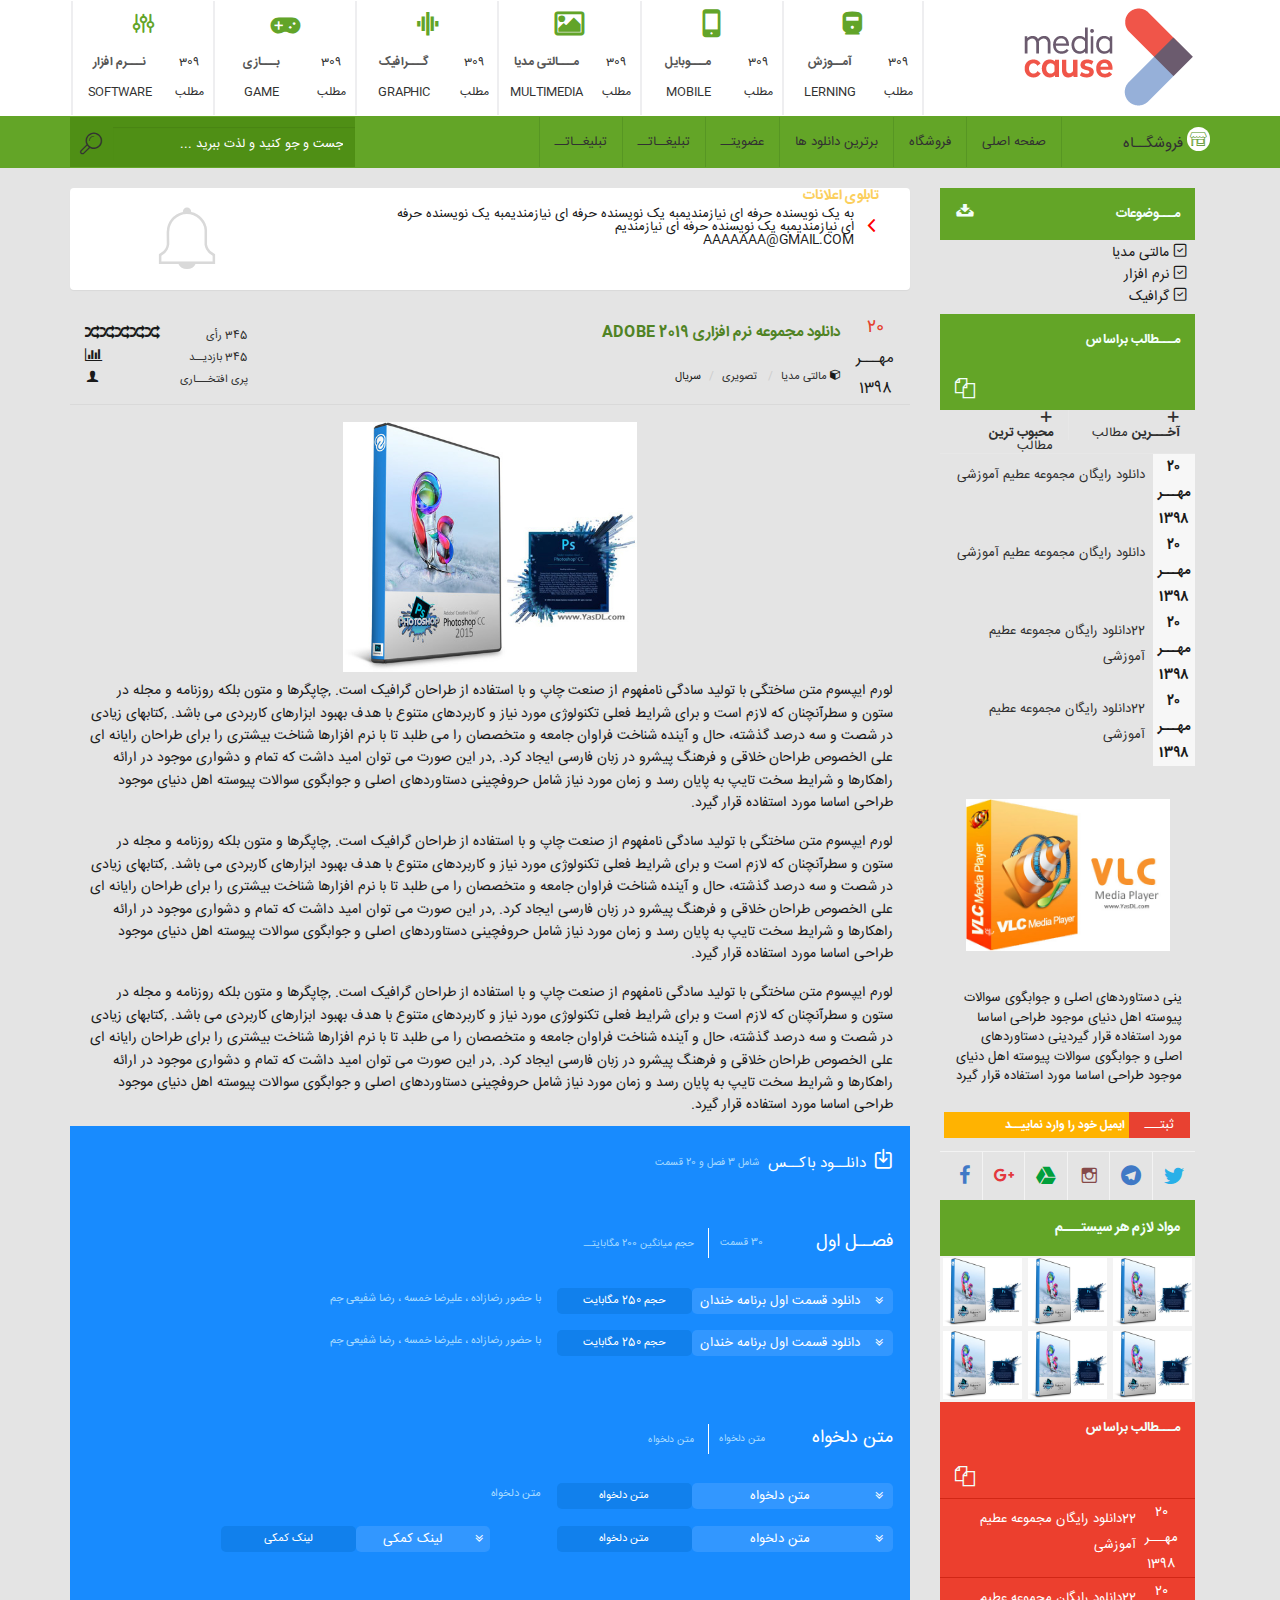
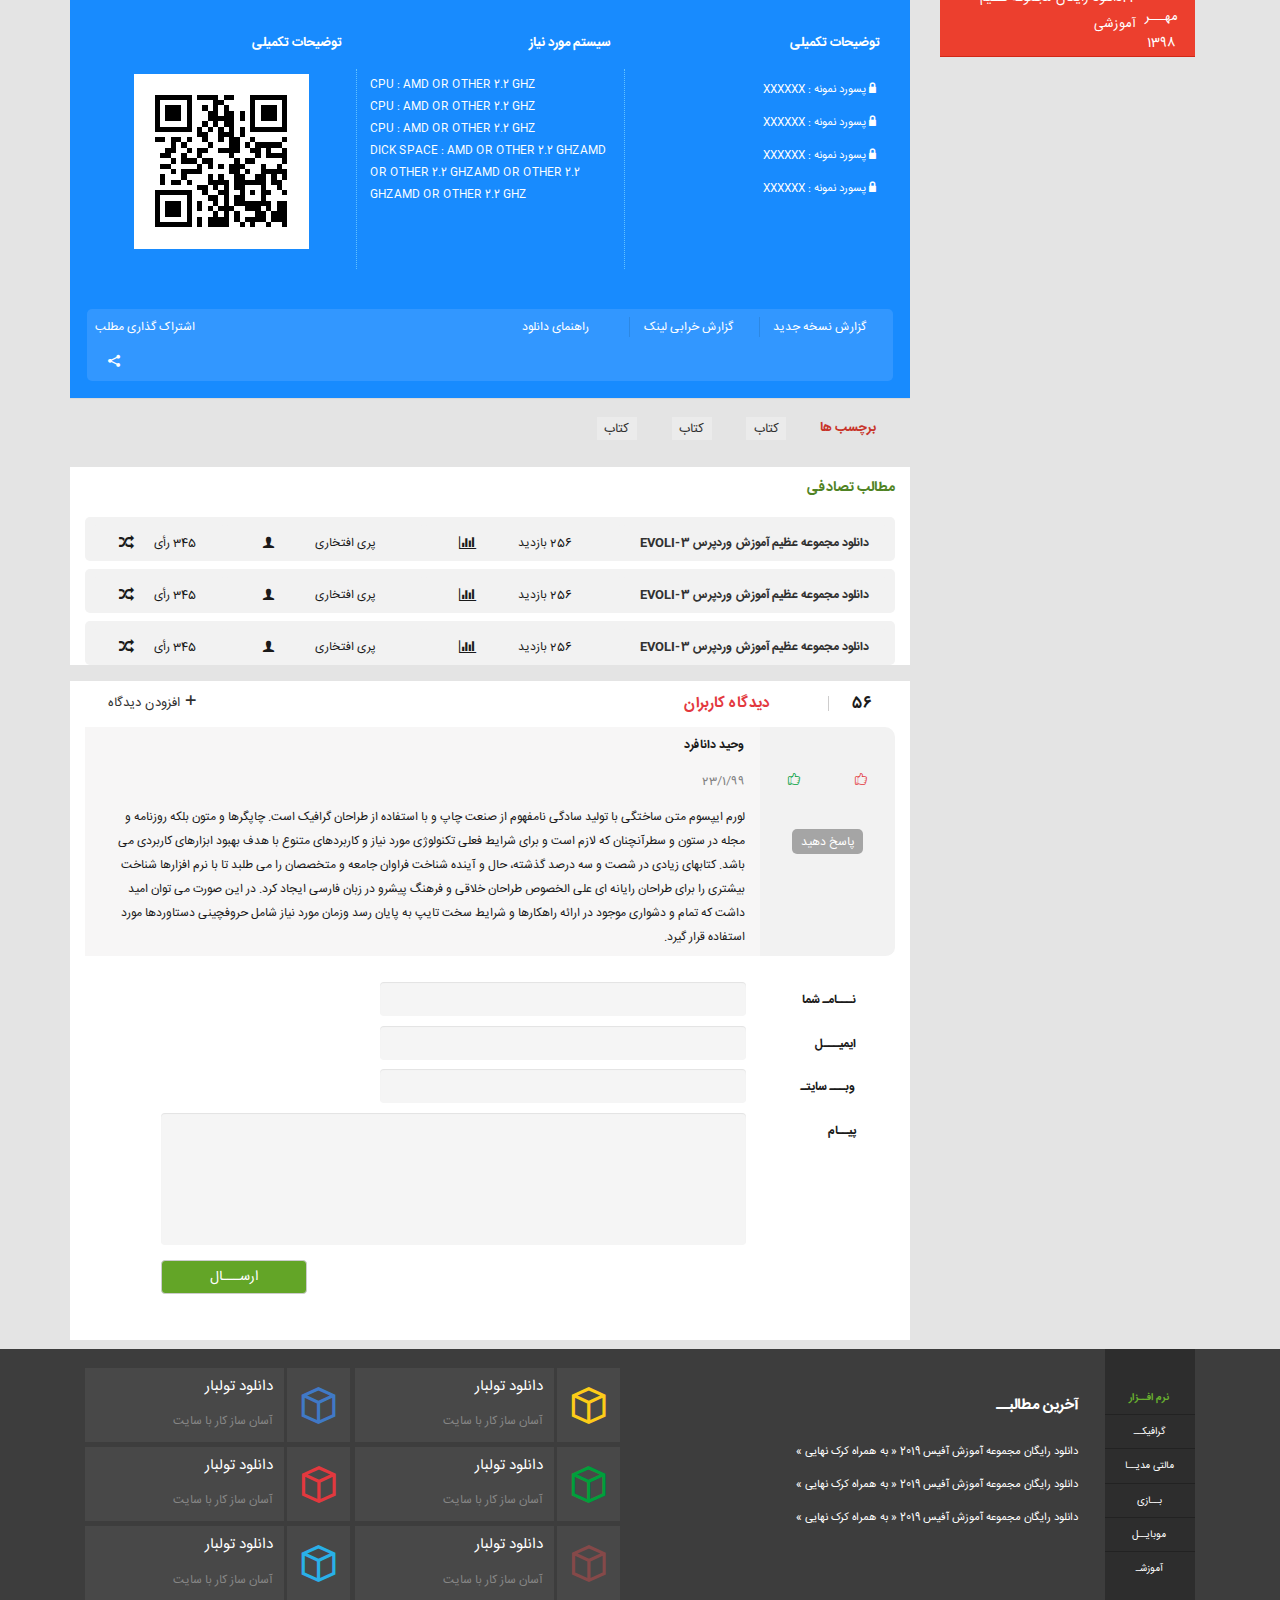
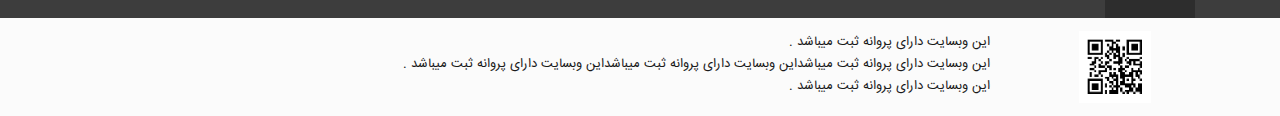
<file: single.html>
<!doctype html>
<html lang="en">
<head>
    <!-- Required meta tags -->
    <meta charset="utf-8">
    <title>تکـــــ فــــایل</title>
    <meta name="viewport" content="width=device-width, initial-scale=1, shrink-to-fit=no">
    <link rel="stylesheet" href="css/bootstrap.min.css">
    <link rel="stylesheet" href="style.css">
    <link rel="stylesheet" href="https://use.fontawesome.com/releases/v5.4.1/css/all.css" integrity="sha384-5sAR7xN1Nv6T6+dT2mhtzEpVJvfS3NScPQTrOxhwjIuvcA67KV2R5Jz6kr4abQsz" crossorigin="anonymous">
    <link rel="stylesheet" href="css/hover.css">
    <link rel="stylesheet" href="css/hover-min.css">
    <link rel="stylesheet" href="css/toggler.css">
    <!-- SLICK -->
    <link rel="stylesheet" type="text/css" href="css/slick.css"/>
    <!-- font icons-->
    <link rel="stylesheet" type="text/css" href="fonts/icomoon.css">
    <link rel="stylesheet" type="text/css" href="fonts/flag-icon-css/css/flag-icon.min.css">
    <link rel="stylesheet" type="text/css" href="css/pace.css">
    <link rel="stylesheet" type="text/css" href="fonts/fonts.css">
    <!-- SCRIPT -->
    <script src="js/jquery.min.js"></script>
    <script src="js/bootstrap.min.js"></script>
    <script src="js/toggler.js"></script>
    <script src="js/toggle.js"></script>
</head>
<body>

<!--
<div class="col-lg-12 col-md-12 col-sm-12 col-xs-12 above ">
    <div class="container">
        <span class="col-lg-6 col-md-6 col-sm-12 col-xs-12 p0">فکر خوبیستفکر خوبیستفکر خوبیستفکر خوبیستفکر خوبیستفکر خوبیسستفکر خوبیستفکر خوبیسستت !</span>
        <div class="col-lg-6 col-md-6 col-sm-12 col-xs-12 p0 above_ul">
            <ul class="p0 ">
                <li class="col-lg-4 col-md-4 col-sm-4 col-xs-4"><a href=""><i class="icon-telegram"></i> کانال تلگرام</a></li>
                <li class="col-lg-4 col-md-4 col-sm-4 col-xs-4"><a href=""><i class="icon-telegram"></i> کانال تلگرام</a></li>
                <li class="col-lg-4 col-md-4 col-sm-4 col-xs-4"><a href=""><i class="icon-telegram"></i> کانال تلگرام</a></li>
            </ul>
        </div>
    </div>
</div>
-->
<!-- header-->
<header class="c_box p0">
    <div class="container">
        <div class="col-lg-3 col-md-3 col-sm-12 col-xs-12 logo ">
            <a href="">
                <img class="c_img img-responsive" src="images/logo.png" alt="logo">
            </a>
        </div>
        <nav class="col-lg-9 col-md-9 col-sm-12 col-xs-12 navbar p0">
            <ul class="col-lg-12 col-md-12 col-sm-12 col-xs-12 navbar-nav c_img p0">
                <li class="col-lg-2 col-md-2 col-sm-2 col-xs-2 nav-item p0">
                    <a href="#">
                        <div class="icon"><i class="icon-setting3"></i></div>
                        <ul class="col-lg-12 col-md-12 col-sm-12 col-xs-12 nav_block p0">
                            <li class="col-lg-4 col-md-4 col-sm-4 hidden-xs p0">
                                309
                            </li>
                            <li class="col-lg-8 col-md-8 col-sm-8 col-xs-12 bold smoke p0">
                                نـــرم افزار
                            </li>
                            <li class="col-lg-4 col-md-4 col-sm-4 hidden-xs p0">
                                مطلب
                            </li>
                            <li class="col-lg-8 col-md-6 col-sm-8 hidden-xs p0">
                                SOFTWARE
                            </li>
                        </ul>
                    </a>
                </li>
                <li class="col-lg-2 col-md-2 col-sm-2 col-xs-2 nav-item p0">
                    <a href="#">
                        <div class="icon"><i class="icon-gamepad2"></i></div>
                        <ul class="col-lg-12 col-md-12 col-sm-12 col-xs-12 nav_block p0">
                            <li class="col-lg-4 col-md-4 col-sm-4 hidden-xs p0">
                                309
                            </li>
                            <li class="col-lg-8 col-md-8 col-sm-8 col-xs-12 bold smoke p0">
                                بـــازی
                            </li>
                            <li class="col-lg-4 col-md-4 col-sm-4 hidden-xs p0">
                                مطلب
                            </li>
                            <li class="col-lg-8 col-md-6 col-sm-8 hidden-xs p0">
                                GAME
                            </li>
                        </ul>
                    </a>
                </li>
                <li class="col-lg-2 col-md-2 col-sm-2 col-xs-2 nav-item p0">
                    <a href="#">
                        <div class="icon"><i class="icon-graphic_eq"></i></div>
                        <ul class="col-lg-12 col-md-12 col-sm-12 col-xs-12 nav_block p0">
                            <li class="col-lg-4 col-md-4 col-sm-4 hidden-xs p0">
                                309
                            </li>
                            <li class="col-lg-8 col-md-8 col-sm-8 col-xs-12 bold smoke p0">
                                گـــرافیک
                            </li>
                            <li class="col-lg-4 col-md-4 col-sm-4 hidden-xs p0">
                                مطلب
                            </li>
                            <li class="col-lg-8 col-md-6 col-sm-8 hidden-xs p0">
                                GRAPHIC
                            </li>
                        </ul>
                    </a>
                </li>
                <li class="col-lg-2 col-md-2 col-sm-2 col-xs-2 nav-item p0">
                    <a href="#">
                        <div class="icon"><i class="icon-picture-o"></i></div>
                        <ul class="col-lg-12 col-md-12 col-sm-12 col-xs-12 nav_block p0">
                            <li class="col-lg-4 col-md-4 col-sm-4 hidden-xs p0">
                                309
                            </li>
                            <li class="col-lg-8 col-md-8 col-sm-8 col-xs-12 bold smoke p0">
                                مـــالتی مدیا
                            </li>
                            <li class="col-lg-4 col-md-4 col-sm-4 hidden-xs p0">
                                مطلب
                            </li>
                            <li class="col-lg-8 col-md-6 col-sm-8 hidden-xs p0">
                                MULTIMEDIA
                            </li>
                        </ul>
                    </a>
                </li>
                <li class="col-lg-2 col-md-2 col-sm-2 col-xs-2 nav-item p0">
                    <a href="#">
                        <div class="icon"><i class="icon-mobile"></i></div>
                        <ul class="col-lg-12 col-md-12 col-sm-12 col-xs-12 nav_block p0">
                            <li class="col-lg-4 col-md-4 col-sm-4 hidden-xs p0">
                                309
                            </li>
                            <li class="col-lg-8 col-md-8 col-sm-8 col-xs-12 bold smoke p0">
                                مـــوبایل
                            </li>
                            <li class="col-lg-4 col-md-4 col-sm-4 hidden-xs p0">
                                مطلب
                            </li>
                            <li class="col-lg-8 col-md-8 col-sm-8 hidden-xs p0">
                                MOBILE
                            </li>
                        </ul>
                    </a>
                </li>
                <li class="col-lg-2 col-md-2 col-sm-2 col-xs-2 nav-item p0">
                    <a href="#">
                        <div class="icon"><i class="icon-android-train"></i></div>
                        <ul class="col-lg-12 col-md-12 col-sm-12 col-xs-12 nav_block p0">
                            <li class="col-lg-4 col-md-4 col-sm-4 hidden-xs p0">
                                309
                            </li>
                            <li class="col-lg-8 col-md-8 col-sm-8 col-xs-12 bold smoke p0">
                                آمــوزش
                            </li>
                            <li class="col-lg-4 col-md-4 col-sm-4 hidden-xs p0">
                                مطلب
                            </li>
                            <li class="col-lg-8 col-md-8 col-sm-8 hidden-xs p0">
                                LERNING
                            </li>
                        </ul>
                    </a>
                </li>
            </ul>
        </nav>
    </div>
</header>
<!-- /header-->

<!-- nav header_under -->
<nav id="nav_menu_under" class="navbar under_header">
            <div class="container">
                <form class="navbar-form navbar-left p0" method="get" action="">
                    <div class="input-group form_div p0">
                        <label for="nav_input_menu">
                        </label>
                        <input type="text" class="form-control" id="nav_input_menu" placeholder="جست و جو کنید و لذت ببرید ..." name="search">
                        <div class="col-lg-2 col-md-2 col-sm-2 col-xs-2 input-group-btn form_btn p0">
                            <button class="btn btn-default" id="nav-button_menu" type="submit">
                                <i class="icon-search6"></i>
                            </button>
                        </div>
                    </div>
                </form>
                <div class="navbar-header">
                    <a class="navbar-brand" href="#">
                        <span><i class="icon-shop"></i></span>
                        فروشگــاه
                    </a>
                </div>
                <ul class="col-lg-7 col-md-7 col-sm-12 col-xs-12 nav navbar-nav">
                    <li class="c_talign p0"><a href="#">صفحه اصلی</a></li>
                    <li class="c_talign p0"><a href="#">فروشگاه</a></li>
                    <li class="c_talign p0"><a href="#">برترین دانلود ها</a></li>
                    <li class="c_talign p0"><a href="#">عضویتــ</a></li>
                    <li class="c_talign p0"><a href="#">تبلیغــاتــ</a></li>
                    <li class="c_talign p0"><a href="#">تبلیغــاتــ</a></li>
                </ul>
            </div>
        </nav>
<!-- /nav header_under -->

<div class="container">

    <!-- content_holder -->
    <div class="col-lg-9 col-md-9 col-sm-9 col-xs-12 content_holder">

        <!-- Notice board -->
        <div class="col-lg-12 col-md-12 col-sm-12 col-xs-12 panel">
            <label class="col-lg-8 col-md-8 col-sm-8 col-xs-8">
                تابلوی اعلانات
            </label>
            <div class="col-lg-8 col-md-8 col-sm-8 col-xs-8 text"><i class="icon-chevron-left"></i>
                <p>
                    به یک نویسنده حرفه ای نیازمندیمبه یک نویسنده حرفه ای نیازمندیمبه یک نویسنده حرفه ای نیازمندیمبه یک نویسنده حرفه ای نیازمندیم
                    <br>  aaaaaaa@gmail.com
                </p>
            </div>
            <div class="col-lg-3 col-md-3 col-sm-3 col-xs-3 icon">
                <i class="icon-bell"></i>
            </div>
        </div>
        <!-- /Notice board -->

        <!-- article -->
        <article class="col-lg-12 col-md-12 col-sm-12 col-xs-12 p0">

            <!-- post_tittle -->
            <div class="col-lg-12 col-md-12 col-sm-12 col-xs-12 post_tittle p0">
                <div class="col-lg-1 col-md-1 col-sm-2 col-xs-2 right p0">
                    <span>20</span>
                    <br>مهـــر
                    <br>1398
                </div>
                <div class="col-lg-11 col-md-11 col-sm-10 col-xs-10 left p0">
                    <a href="#">
            <h2>دانلود مجموعه نرم افزاری Adobe 2019</h2>
        </a>
                    <ul class="col-lg-8 col-md-8 col-sm-12 col-xs-12 breadcrumb p0">
            <li>
                <i class="icon-cube2"></i>
                <a href="#">مالتی مدیا</a>
            </li>
            <li>
                <a href="#">تصویری</a>
            </li>
            <li>سریال</li>
        </ul>

                    <ul class="col-lg-3 col-md-3 hidden-sm hidden-xs post_meta ">
            <li class="col-lg-12 col-md-12 col-sm-12 col-xs-12 p0">
                <i class="icon-random"></i>
                <i class="icon-random"></i>
                <i class="icon-random"></i>
                <i class="icon-random"></i>
                <i class="icon-random"></i>
                <a href="#">345 رأی</a>
            </li>
            <li class="col-lg-12 col-md-12 col-sm-12 col-xs-12 p0">
                <i class="icon-bar-chart"></i>
                <a href="#">345 بازدیــد</a>
            </li>
            <li class="col-lg-12 col-md-12 col-sm-12 col-xs-12 p0">
                <i class="icon-person"></i>
                <a href="#">پری افتخـــاری</a>
            </li>
        </ul>

                </div>
            </div>
            <!-- post_tittle -->

            <!-- post_body -->
            <div class="col-lg-12 col-md-12 col-sm-12 col-xs-12 post_body p0">
                <img src="images/cov_2.jpg" class="img-responsive" alt="">
                <p>
                لورم ایپسوم متن ساختگی با تولید سادگی نامفهوم از صنعت چاپ و با استفاده از طراحان گرافیک است. ,چاپگرها و متون بلکه روزنامه و مجله در ستون و سطرآنچنان که لازم است و برای شرایط فعلی تکنولوژی مورد نیاز و کاربردهای متنوع با هدف بهبود ابزارهای کاربردی می باشد. ,کتابهای زیادی در شصت و سه درصد گذشته، حال و آینده شناخت فراوان جامعه و متخصصان را می طلبد تا با نرم افزارها شناخت بیشتری را برای طراحان رایانه ای علی الخصوص طراحان خلاقی و فرهنگ پیشرو در زبان فارسی ایجاد کرد. ,در این صورت می توان امید داشت که تمام و دشواری موجود در ارائه راهکارها و شرایط سخت تایپ به پایان رسد و زمان مورد نیاز شامل حروفچینی دستاوردهای اصلی و جوابگوی سوالات پیوسته اهل دنیای موجود طراحی اساسا مورد استفاده قرار گیرد.
                </p>
                <p>
                    لورم ایپسوم متن ساختگی با تولید سادگی نامفهوم از صنعت چاپ و با استفاده از طراحان گرافیک است. ,چاپگرها و متون بلکه روزنامه و مجله در ستون و سطرآنچنان که لازم است و برای شرایط فعلی تکنولوژی مورد نیاز و کاربردهای متنوع با هدف بهبود ابزارهای کاربردی می باشد. ,کتابهای زیادی در شصت و سه درصد گذشته، حال و آینده شناخت فراوان جامعه و متخصصان را می طلبد تا با نرم افزارها شناخت بیشتری را برای طراحان رایانه ای علی الخصوص طراحان خلاقی و فرهنگ پیشرو در زبان فارسی ایجاد کرد. ,در این صورت می توان امید داشت که تمام و دشواری موجود در ارائه راهکارها و شرایط سخت تایپ به پایان رسد و زمان مورد نیاز شامل حروفچینی دستاوردهای اصلی و جوابگوی سوالات پیوسته اهل دنیای موجود طراحی اساسا مورد استفاده قرار گیرد.
                </p>
                <p>
                    لورم ایپسوم متن ساختگی با تولید سادگی نامفهوم از صنعت چاپ و با استفاده از طراحان گرافیک است. ,چاپگرها و متون بلکه روزنامه و مجله در ستون و سطرآنچنان که لازم است و برای شرایط فعلی تکنولوژی مورد نیاز و کاربردهای متنوع با هدف بهبود ابزارهای کاربردی می باشد. ,کتابهای زیادی در شصت و سه درصد گذشته، حال و آینده شناخت فراوان جامعه و متخصصان را می طلبد تا با نرم افزارها شناخت بیشتری را برای طراحان رایانه ای علی الخصوص طراحان خلاقی و فرهنگ پیشرو در زبان فارسی ایجاد کرد. ,در این صورت می توان امید داشت که تمام و دشواری موجود در ارائه راهکارها و شرایط سخت تایپ به پایان رسد و زمان مورد نیاز شامل حروفچینی دستاوردهای اصلی و جوابگوی سوالات پیوسته اهل دنیای موجود طراحی اساسا مورد استفاده قرار گیرد.
                </p>

                <div class="col-lg-12 col-md-12 col-sm-12 col-xs-12 post_gallery p0">


                </div>

                <!-- /download_box -->
                <div class="col-lg-12 col-md-12 col-sm-12 col-xs-12 download_box p0">
                    <ul class="col-lg-12 col-md-12 col-sm-12 col-xs-12 top_tittle p0">
                        <li class="col-lg-2 col-md-3 col-sm-4 col-xs-5 p0">
                            <i class="icon-download5"></i>
                            <span class="top">
                                دانلــود باکــس
                            </span>
                        </li>
                        <li class="col-lg-6 col-md-6 col-sm-6 col-xs-6 p0">
                            <span class="c_color">
                                شامل 3 فصل و 20 قسمت
                            </span>
                        </li>
                    </ul>
                    <ul class="col-lg-12 col-md-12 col-sm-12 col-xs-12 tittle p0">
                        <li class="col-lg-2 col-md-3 col-sm-3 col-xs-4 big p0">
                            <span class="">
                                فصــل اول
                            </span>
                        </li>
                        <li class="col-lg-1 col-md-1 col-sm-2 col-xs-2 border c_color p0">
                            30 قسمت
                        </li>
                        <li class="col-lg-4 col-md-4 col-sm-6 col-xs-6 pad c_color ">
                            حجم میانگین 200 مگابایتــ
                        </li>
                    </ul>
                    <ul class="col-lg-12 col-md-12 col-sm-12 col-xs-12 tittle_dl p0">
                        <li class="col-lg-12 col-md-12 col-sm-12 col-xs-12 p0">
                            <a class="col-lg-3 col-md-4 col-sm-4 col-xs-4 p0" href="">
                                <i class="icon-angle-double-down"></i>
                                دانلود قسمت اول برنامه خندان
                            </a>
                            <div class="col-lg-2 col-md-3 col-sm-3 col-xs-3 size p0">
                                حجم 250 مگابایت
                            </div>
                            <div class="col-lg-5 col-md-5 col-sm-5 col-xs-5 all c_color p0">
                                با حضور رضازاده ، علیرضا خمسه ، رضا شفیعی جم
                            </div>
                        </li>
                        <li class="col-lg-12 col-md-12 col-sm-12 col-xs-12 p0">
                            <a class="col-lg-3 col-md-4 col-sm-4 col-xs-4 p0" href="">
                                <i class="icon-angle-double-down"></i>
                                دانلود قسمت اول برنامه خندان
                            </a>
                            <div class="col-lg-2 col-md-3 col-sm-3 col-xs-3 size p0">
                                حجم 250 مگابایت
                            </div>
                            <div class="col-lg-5 col-md-5 col-sm-5 col-xs-5 all c_color p0">
                                با حضور رضازاده ، علیرضا خمسه ، رضا شفیعی جم
                            </div>
                        </li>
                    </ul>
                    <ul class="col-lg-12 col-md-12 col-sm-12 col-xs-12 tittle p0">
                        <li class="col-lg-2 col-md-3 col-sm-3 col-xs-3 p0">
                            <span class="">
                                متن دلخواه
                            </span>
                        </li>
                        <li class="col-lg-1 col-md-2 col-sm-2 col-xs-2 border c_color p0">
                            متن دلخواه
                        </li>
                        <li class="col-lg-4 col-md-4 col-sm-6 col-xs-6 pad c_color ">
                            متن دلخواه
                        </li>
                    </ul>
                    <ul class="col-lg-12 col-md-12 col-sm-12 col-xs-12 tittle_dl p0">
                        <li class="col-lg-12 col-md-12 col-sm-12 col-xs-12 p0">
                            <a class="col-lg-3 col-md-3 col-sm-3 col-xs-3 p0" href="">
                                <i class="icon-angle-double-down"></i>
                                متن دلخواه
                            </a>
                            <div class="col-lg-2 col-md-3 col-sm-3 col-xs-3 size p0">
                                متن دلخواه
                            </div>
                            <div class="col-lg-5 col-md-5 col-sm-5 col-xs-5 all c_color p0">
                                متن دلخواه
                            </div>
                        </li>
                        <li class="col-lg-6 col-md-6 col-sm-12 col-xs-12 p0">
                            <a class="col-lg-6 col-md-6 col-sm-6 col-xs-6 p0" href="">
                                <i class="icon-angle-double-down"></i>
                                متن دلخواه
                            </a>
                            <div class="col-lg-4 col-md-3 col-sm-3 col-xs-3 size p0">
                                متن دلخواه
                            </div>
                        </li>
                        <li class="col-lg-6 col-md-6 col-sm-12 col-xs-12 p0">
                            <a class="col-lg-4 col-md-4 col-sm-4 col-xs-4 p0" href="">
                                <i class="icon-angle-double-down"></i>
                                لینک کمکی
                            </a>
                            <div class="col-lg-4 col-md-4 col-sm-4 col-xs-4 size p0">
                                لینک کمکی
                            </div>
                        </li>
                    </ul>
                    <ul class="col-lg-12 col-md-12 col-sm-12 col-xs-12 required p0">
                        <li class="col-lg-4 col-md-4 col-sm-6 col-xs-12 p0">
                            <label class="col-lg-12 col-md-12 col-sm-12 col-xs-12 p0">
                                    توضیحات تکمیلی
                            </label>
                            <ul class="col-lg-12 col-md-12 col-sm-12 col-xs-12 p0">
                                <li class="col-lg-12 col-md-12 col-sm-12 col-xs-12 p0">
                                    <i class="icon-lock"></i>
                                    پسورد نمونه : xxxxxx
                                </li>
                                <li class="col-lg-12 col-md-12 col-sm-12 col-xs-12 p0">
                                    <i class="icon-lock"></i>
                                    پسورد نمونه : xxxxxx
                                </li>
                                <li class="col-lg-12 col-md-12 col-sm-12 col-xs-12 p0">
                                    <i class="icon-lock"></i>
                                    پسورد نمونه : xxxxxx
                                </li>
                                <li class="col-lg-12 col-md-12 col-sm-12 col-xs-12 p0">
                                    <i class="icon-lock"></i>
                                    پسورد نمونه : xxxxxx
                                </li>
                            </ul>
                        </li>
                        <li class="col-lg-4 col-md-4 col-sm-6 col-xs-12 p0">
                            <label class="col-lg-12 col-md-12 col-sm-12 col-xs-12 p0">
                                سیستم مورد نیاز
                            </label>
                            <ul class="col-lg-12 col-md-12 col-sm-12 col-xs-12 t_l p0">
                                <li class="col-lg-12 col-md-12 col-sm-12 col-xs-12 p0">
                                    cpu : AMD or other 2.2 GHz
                                </li>
                                <li class="col-lg-12 col-md-12 col-sm-12 col-xs-12 p0">
                                    cpu : AMD or other 2.2 GHz
                                </li>
                                <li class="col-lg-12 col-md-12 col-sm-12 col-xs-12 p0">
                                    cpu : AMD or other 2.2 GHz
                                </li>
                                <li class="col-lg-12 col-md-12 col-sm-12 col-xs-12 p0">
                                    Dick space : AMD or other 2.2 GHzAMD or other 2.2 GHzAMD or other 2.2 GHzAMD or other 2.2 GHz
                                </li>
                            </ul>
                        </li>
                        <li class="col-lg-4 col-md-4 col-sm-12 col-xs-12 p0">
                            <label class="col-lg-12 col-md-12 col-sm-12 col-xs-12 p0">
                                توضیحات تکمیلی
                            </label>
                            <ul class="col-lg-12 col-md-12 col-sm-12 col-xs-12 no_b p0">
                                <li class="col-lg-12 col-md-12 col-sm-12 col-xs-12 p0">
                                    <img src="images/code.png" class="img-responsive" alt="">
                                </li>
                            </ul>
                        </li>
                    </ul>
                    <ul class="col-lg-12 col-md-12 col-sm-12 col-xs-12 download_box_footer p0">
                        <li class="col-lg-2 col-md-3 col-sm-3 col-xs-3 p0">
                            <a href="">
                                گزارش نسخه جدید
                            </a>
                        </li>
                        <li class="col-lg-2 col-md-3 col-sm-3 col-xs-3 p0">
                            <a href="">
                                گزارش خرابی لینک
                            </a>
                        </li>
                        <li class="col-lg-2 col-md-3 col-sm-3 hidden-xs no_b p0">
                            <a href="">
                                راهنمای دانلود
                            </a>
                        </li>
                        <li class="col-lg-2 col-md-3 col-sm-3 col-xs-6 f_l no_b p0">
                            <a href="">
                                اشتراک گذاری مطلب
                                <i class="icon-share22"></i>
                            </a>
                        </li>
                    </ul>
                </div>
                <!-- /download_box -->

            </div>
            <!-- /post_body -->

            <!-- post_footer -->
            <div class="col-lg-12 col-md-12 col-sm-12 col-xs-12 post_footer">

                <div class="col-lg-8 col-md-8 col-sm-8 col-xs-8 tag p0">
                    <label class="col-lg-2 col-md-2 col-sm-3 col-xs-3 p0">
                        برچسب ها
                    </label>
                    <ul class="col-lg-10 col-md-10 col-sm-9 col-xs-9 p0">
                        <li class="col-lg-2 col-md-2 col-sm-2 col-xs-2 p0">
                            <a href="">
                                کتاب
                            </a>
                        </li>
                        <li class="col-lg-2 col-md-2 col-sm-2 col-xs-2 p0">
                            <a href="">
                                کتاب
                            </a>
                        </li>
                        <li class="col-lg-2 col-md-2 col-sm-2 col-xs-2 p0">
                            <a href="">
                                کتاب
                            </a>
                        </li>
                    </ul>
                </div>

            </div>
            <!-- /post_footer -->

        </article>
        <!-- /article -->

        <!-- random_box -->
        <div class="col-lg-12 col-md-12 col-sm-12 col-xs-12 random_box c_box ">
            <h3>مطالب تصادفی</h3>
            <ul class="col-lg-12 col-md-12 col-sm-12 col-xs-12 caption p0">
                <li class="col-lg-12 col-md-12 col-sm-12 col-xs-12 p0">
                    <ul class="col-lg-12 col-md-12 col-sm-12 col-xs-12 p0">
                        <li class="col-lg-4 col-md-4 col-sm-6 col-xs-6 p0">
                            <a href="">
                                دانلود مجموعه عظیم آموزش وردپرس Evoli-3
                            </a>
                        </li>
                        <li class="col-lg-3 col-md-3 col-sm-3 col-xs-3 p0">
                            <i class="icon-bar-chart"></i>
                            256 بازدید
                        </li>
                        <li class="col-lg-3 col-md-3 col-sm-3 col-xs-3 p0">
                            <i class="icon-person"></i>
                            پری افتخاری
                        </li>
                        <li class="col-lg-2 col-md-2 hidden-sm hidden-xs p0">
                            <i class="icon-random"></i>
                            345 رأی
                        </li>
                    </ul>
                </li>
                <li class="col-lg-12 col-md-12 col-sm-12 col-xs-12 p0">
                    <ul class="col-lg-12 col-md-12 col-sm-12 col-xs-12 p0">
                        <li class="col-lg-4 col-md-4 col-sm-6 col-xs-6 p0">
                            <a href="">
                                دانلود مجموعه عظیم آموزش وردپرس Evoli-3
                            </a>
                        </li>
                        <li class="col-lg-3 col-md-3 col-sm-3 col-xs-3 p0">
                            <i class="icon-bar-chart"></i>
                            256 بازدید
                        </li>
                        <li class="col-lg-3 col-md-3 col-sm-3 col-xs-3 p0">
                            <i class="icon-person"></i>
                            پری افتخاری
                        </li>
                        <li class="col-lg-2 col-md-2 hidden-sm hidden-xs p0">
                            <i class="icon-random"></i>
                            345 رأی
                        </li>
                    </ul>
                </li>
                <li class="col-lg-12 col-md-12 col-sm-12 col-xs-12 p0">
                    <ul class="col-lg-12 col-md-12 col-sm-12 col-xs-12 p0">
                        <li class="col-lg-4 col-md-4 col-sm-6 col-xs-6 p0">
                            <a href="">
                                دانلود مجموعه عظیم آموزش وردپرس Evoli-3
                            </a>
                        </li>
                        <li class="col-lg-3 col-md-3 col-sm-3 col-xs-3 p0">
                            <i class="icon-bar-chart"></i>
                            256 بازدید
                        </li>
                        <li class="col-lg-3 col-md-3 col-sm-3 col-xs-3 p0">
                            <i class="icon-person"></i>
                            پری افتخاری
                        </li>
                        <li class="col-lg-2 col-md-2 hidden-sm hidden-xs p0">
                            <i class="icon-random"></i>
                            345 رأی
                        </li>
                    </ul>
                </li>
            </ul>
        </div>
        <!-- /random_box -->

        <!-- opinion -->
        <div class="col-lg-12 col-md-12 col-sm-12 col-xs-12 opinion c_box ">
            <ul class="col-lg-12 col-md-12 col-sm-12 col-xs-12 head p0">
                <li class="col-lg-1 col-md-1 col-sm-2 col-xs-2 p0">
                    56
                </li>
                <li class="col-lg-3 col-md-3 col-sm-4 col-xs-4 red p0">
                    دیدگاه کاربران
                </li>
                <li class="col-lg-2 col-md-2 col-sm-3 col-xs-3 p0"><a href="">
                    <i class="icon-plus"></i>
                    افزودن دیدگاه
                </a></li>
            </ul>
            <ul class="col-lg-12 col-md-12 col-sm-12 col-xs-12 opinion_box p0">
                <li class="col-lg-2 col-md-2 col-sm-3 col-xs-3 right p0">
                    <ul class="col-lg-12 col-md-12 col-sm-12 col-xs-12 p0">
                        <li class="col-lg-6 col-md-6 col-sm-6 col-xs-6 red p0">
                            <i class="icon-like"></i>
                        </li>
                        <li class="col-lg-6 col-md-6 col-sm-6 col-xs-6 green p0">
                            <i class="icon-like"></i>
                        </li>
                        <li class="col-lg-12 col-md-12 col-sm-12 col-xs-12 p0">
                            <a href="">
                                پاسخ دهید
                            </a>
                        </li>
                    </ul>
                </li>
                <li class="col-lg-10 col-md-10 col-sm-9 col-xs-9 left">
                    <ul class="col-lg-12 col-md-12 col-sm-12 col-xs-12 p0">
                        <li class="col-lg-12 col-md-12 col-sm-12 col-xs-12 bold p0">
                            وحید دانافرد
                        </li>
                        <li class="col-lg-12 col-md-12 col-sm-12 col-xs-12 gray p0">
                            23/1/99
                        </li>
                        <li class="col-lg-12 col-md-12 col-sm-12 col-xs-12 p0">
                            <p>
                                لورم ایپسوم متن ساختگی با تولید سادگی نامفهوم از صنعت چاپ و با استفاده از طراحان گرافیک است. چاپگرها و متون بلکه روزنامه و مجله در ستون و سطرآنچنان که لازم است و برای شرایط فعلی تکنولوژی مورد نیاز و کاربردهای متنوع با هدف بهبود ابزارهای کاربردی می باشد. کتابهای زیادی در شصت و سه درصد گذشته، حال و آینده شناخت فراوان جامعه و متخصصان را می طلبد تا با نرم افزارها شناخت بیشتری را برای طراحان رایانه ای علی الخصوص طراحان خلاقی و فرهنگ پیشرو در زبان فارسی ایجاد کرد. در این صورت می توان امید داشت که تمام و دشواری موجود در ارائه راهکارها و شرایط سخت تایپ به پایان رسد وزمان مورد نیاز شامل حروفچینی دستاوردها مورد استفاده قرار گیرد.
                            </p>
                        </li>
                    </ul>
                </li>
            </ul>
            <form class="col-lg-12 col-md-12 col-sm-12 col-xs-12" action="" method="get">
                <div class="col-lg-12 col-md-12 col-sm-12 col-xs-12 form-group">
                    <label for="name">نـــامـ شما</label>
                    <input type="text" class="form-control" id="name" placeholder="" name="name">
                </div>
                <div class="col-lg-12 col-md-12 col-sm-12 col-xs-12 form-group">
                    <label for="email">ایمیـــل</label>
                    <input type="password" class="form-control" id="email" placeholder="" name="email">
                </div>
                <div class="col-lg-12 col-md-12 col-sm-12 col-xs-12 form-group">
                    <label for="web_site">وبـــ سایتـ</label>
                    <input type="url" class="form-control" id="web_site" placeholder="" name="web_site">
                </div>
                <div class="col-lg-12 col-md-12 col-sm-12 col-xs-12 form-group">
                    <label for="comment">پیــام</label>
                    <textarea class="form-control" rows="6" id="comment"></textarea>
                    <button type="submit" class="btn btn-default">ارســـال</button>
                </div>
            </form>
        </div>
        <!-- /opinion -->

    </div>
    <!-- /content_holder -->

    <!-- sidebar_right-->
    <div class="col-lg-3 col-md-3 col-sm-3 col-xs-12 sidebar_right">
        <div class="col-lg-12 col-md-12 col-sm-12 col-xs-12 subject p0">
            <label class="col-lg-12 col-md-12 col-sm-12 col-xs-12 c-label">
                مـــوضوعات
                <i class="icon-archive"></i>
            </label>
            <button class="collapsible"><i class="icon-square-check"></i>
                مالتی مدیا
            </button>
            <ul class="content">
                <li><a href="#"> ابزار رایـــت</a></li>
                <li><a href="#">ابزار رایـــت</a></li>
                <li><a href="#">ابزار رایـــت</a></li>
                <li><a href="#">ابزار رایـــت</a></li>
            </ul>

            <button class="collapsible"><i class="icon-square-check"></i>
                نرم افزار</button>
            <ul class="content">
                <li><a href="#">ابزار رایـــت</a></li>
                <li><a href="#">ابزار رایـــت</a></li>
                <li><a href="#">ابزار رایـــت</a></li>
                <li><a href="#">ابزار رایـــت</a></li>
            </ul>

            <button class="collapsible"><i class="icon-square-check"></i>
                گرافیک</button>
            <ul class="content">
                <li><a href="#">ابزار رایـــت</a></li>
                <li><a href="#">ابزار رایـــت</a></li>
                <li><a href="#">ابزار رایـــت</a></li>
                <li><a href="#">ابزار رایـــت</a></li>
            </ul>



        </div>


        <div class="col-lg-12 col-md-12 col-sm-12 col-xs-12 subject_base p0">
            <label class="col-lg-12 col-md-12 col-sm-12 col-xs-12 c-label">
                مـــطالب براساس
                <div class="">
                    <i class="icon-copy">
                    </i></div>
            </label>

            <ul class="col-lg-12 col-md-12 col-sm-12 col-xs-12 tabs p0">
                <li class="col-lg-6 col-md-6 col-sm-6 col-xs-6  sidebar_block_r " >
                    <a href="" class=" " >
                        <div>
                            <i class="icon-plus"></i>
                        </div>
                        <span class="bold">آخـــرین</span>
                        <span class="no_hover">مطالب</span>
                    </a>
                </li>
                <li class="col-lg-6 col-md-6 col-sm-6 col-xs-6  sidebar_block_l " >
                    <a href=""  class="" >
                        <div>
                            <i class="icon-plus"></i>
                        </div>
                        <span class="bold">محبوب ترین</span>
                        <span class="no_hover">مطالب</span>
                    </a>
                </li>
            </ul>
            <div class="col-lg-12 col-md-12 col-sm-12 col-xs-12 tab-content p0" >
                <ul>
                    <li>
                        <div class="col-lg-2 col-md-2 col-sm-2 col-xs-2 right p0">
                            <span>20</span>
                            <br>مهـــر
                            <br>1398
                        </div>
                        <div class="col-lg-10 col-md-10 col-sm-10 col-xs-10 left p0">
                            <a href="#">دانلود رایگان مجموعه عطیم آموزشی</a>
                        </div>
                    </li>
                    <li>
                        <div class="col-lg-2 col-md-2 col-sm-2 col-xs-2 right p0">
                            <span>20</span>
                            <br>مهـــر
                            <br>1398
                        </div>
                        <div class="col-lg-10 col-md-10 col-sm-10 col-xs-10 left p0">
                            <a href="#">دانلود رایگان مجموعه عطیم آموزشی</a>
                        </div>
                    </li>
                </ul>
            </div>
            <div class="col-lg-12 col-md-12 col-sm-12 col-xs-12 tab-content p0" id="" >
                <ul>
                    <li>
                        <div class="col-lg-2 col-md-2 col-sm-2 col-xs-2 right p0">
                            <span>20</span>
                            <br>مهـــر
                            <br>1398
                        </div>
                        <div class="col-lg-10 col-md-10 col-sm-10 col-xs-10 left p0">
                            <a href="#">22دانلود رایگان مجموعه عطیم آموزشی</a>
                        </div>
                    </li>
                    <li>
                        <div class="col-lg-2 col-md-2 col-sm-2 col-xs-2 right p0">
                            <span>20</span>
                            <br>مهـــر
                            <br>1398
                        </div>
                        <div class="col-lg-10 col-md-10 col-sm-10 col-xs-10  left p0">
                            <a href="#">22دانلود رایگان مجموعه عطیم آموزشی</a>
                        </div>
                    </li>
                </ul>
            </div>
        </div>

        <div class="col-lg-12 col-md-12 col-sm-12 col-xs-12 newsletters p0">
            <img src="images/cov.jpg" class="img-responsive" alt="">
            <p>
                ینی دستاوردهای اصلی و جوابگوی سوالات پیوسته اهل دنیای موجود طراحی اساسا مورد استفاده قرار گیردینی دستاوردهای اصلی و جوابگوی سوالات پیوسته اهل دنیای موجود طراحی اساسا مورد استفاده قرار گیرد
            </p>
            <form class="col-lg-12 col-md-12 col-sm-12 col-xs-12 p0" action="" method="">
                <label class="col-lg-9 col-md-9 col-sm-9 col-xs-9 p0" >
                    <input class="input p0" type="text" placeholder="ایمیل خود را وارد نماییــد">
                </label>
                <button class="col-lg-3 col-md-3 col-sm-3 col-xs3 p0" type="submit">
                    ثبتـــ
                </button>
            </form>
            <ul class="col-lg-12 col-md-12 col-sm-12 col-xs-12 follow p0">
                <li class="col-lg-2 col-md-2 col-sm-2 col-xs-2 blue">
                    <a href="#"><i class="icon-facebook-f"></i></a>
                </li>
                <li class="col-lg-2 col-md-2 col-sm-2 col-xs-2 red">
                    <a href="#"><i class="icon-google-plus"></i></a>
                </li>
                <li class="col-lg-2 col-md-2 col-sm-2 col-xs-2 green">
                    <a href="#"><i class="icon-google-drive"></i></a>
                </li>
                <li class="col-lg-2 col-md-2 col-sm-2 col-xs-2 brown">
                    <a href="#"><i class="icon-social-instagram-outline"></i></a>
                </li>
                <li class="col-lg-2 col-md-2 col-sm-2 col-xs-2 blue">
                    <a href="#"><i class="icon-telegram"></i></a>
                </li>
                <li class="col-lg-2 col-md-2 col-sm-2 col-xs-2 aquamarine">
                    <a href="#"><i class="icon-twitter"></i></a>
                </li>
            </ul>
        </div>
        <div class="col-lg-12 col-md-12 col-sm-12 col-xs-12 necessary p0">
            <label class="col-lg-12 col-md-12 col-sm-12 col-xs-12 c-label">
                مواد لازم هر سیستـــم
            </label>
            <ul class="col-lg-12 col-md-12 col-sm-12 col-xs-12 p0">
                <li class="col-lg-4 col-md-4 col-sm-4 col-xs-4 p0">
                    <a href="#">
                        <img src="images/cov_2.jpg" class="img-responsive" alt="">
                    </a>
                </li>
                <li class="col-lg-4 col-md-4 col-sm-4 col-xs-4 p0">
                    <a href="#">
                        <img src="images/cov_2.jpg" class="img-responsive" alt="">
                    </a>
                </li>
                <li class="col-lg-4 col-md-4 col-sm-4 col-xs-4 p0">
                    <a href="#">
                        <img src="images/cov_2.jpg" class="img-responsive" alt="">
                    </a>
                </li>
                <li class="col-lg-4 col-md-4 col-sm-4 col-xs-4 p0">
                    <a href="#">
                        <img src="images/cov_2.jpg" class="img-responsive" alt="">
                    </a>
                </li>
                <li class="col-lg-4 col-md-4 col-sm-4 col-xs-4 p0">
                    <a href="#">
                        <img src="images/cov_2.jpg" class="img-responsive" alt="">
                    </a>
                </li>
                <li class="col-lg-4 col-md-4 col-sm-4 col-xs-4 p0">
                    <a href="#">
                        <img src="images/cov_2.jpg" class="img-responsive" alt="">
                    </a>
                </li>
            </ul>
        </div>

        <div class="col-lg-12 col-md-12 col-sm-12 col-xs-12 link_base p0">
            <label class="col-lg-12 col-md-12 col-sm-12 col-xs-12 c-label">
                مـــطالب براساس
                <div class="">
                    <i class="icon-copy">
                    </i></div>
            </label>
            <ul class="col-lg-12 col-md-12 col-sm-12 col-xs-12 p0">
                <li class="col-lg-12 col-md-12 col-sm-12 col-xs-12 ">
                    <div class="col-lg-2 col-md-2 col-sm-2 col-xs-2 right p0">
                        <span>20</span>
                        <br>مهـــر
                        <br>1398
                    </div>
                    <div class="col-lg-10 col-md-10 col-sm-10 col-xs-10 left p0">
                        <a href="#">22دانلود رایگان مجموعه عطیم آموزشی</a>
                    </div>
                </li>
                <li class="col-lg-12 col-md-12 col-sm-12 col-xs-12 ">
                    <div class="col-lg-2 col-md-2 col-sm-2 col-xs-2 right p0">
                        <span>20</span>
                        <br>مهـــر
                        <br>1398
                    </div>
                    <div class="col-lg-10 col-md-10 col-sm-10 col-xs-10 left p0">
                        <a href="#">22دانلود رایگان مجموعه عطیم آموزشی</a>
                    </div>
                </li>
            </ul>
        </div>




    </div>
    <!-- /sidebar_right-->

</div>


<!-- footer -->
<footer>
    <div class="container">

        <!-- footer_right -->
        <div class="col-lg-6 col-md-6 col-sm-12 col-xs-12 footer_right">
            <ul class="col-lg-2 col-md-2 col-sm-2 col-xs-2 nav nav-tabs" >
                <li class="nav-item c_talign p0">
                    <a href="#f_list_1" class="nav-link" data-toggler="tabs" data-toggler-collection="#tabs">
                        نرم افــزار
                    </a>
                </li>
                <li class="nav-item c_talign p0">
                    <a href="#f_list_2" class="nav-link" data-toggler="tabs" data-toggler-collection="#tabs">
                        گرافیکــ
                    </a>
                </li>
                <li class="nav-item c_talign p0">
                    <a href="#f_list_3" class="nav-link" data-toggler="tabs" data-toggler-collection="#tabs">
                        مالتی مدیــا
                    </a>
                </li>
                <li class="nav-item c_talign p0">
                    <a href="#f_list_4" class="nav-link" data-toggler="tabs" data-toggler-collection="#tabs">
                        بــازی
                    </a>
                </li>
                <li class="nav-item c_talign p0">
                    <a href="#f_list_5" class="nav-link" data-toggler="tabs" data-toggler-collection="#tabs">
                        موبایــل
                    </a>
                </li>
                <li class="nav-item c_talign p0">
                    <a href="#f_list_6" class="nav-link" data-toggler="tabs" data-toggler-collection="#tabs">
                        آموزشـ
                    </a>
                </li>
            </ul>
            <div class="col-lg-10 col-md-10 col-sm-10 col-xs-10 p0 tabs" id="tabs">
                <label>
                    آخرین مطالبــ
                </label>
                <div class="js-toggler is-fade card is-visible" id="f_list_1" >
                    <ul>
                        <li>
                            <a href="">
                                دانلود رایگان مجموعه آموزش آفیس 2019 « به همراه کرک نهایی »
                            </a>
                        </li>
                        <li>
                            <a href="">
                                دانلود رایگان مجموعه آموزش آفیس 2019 « به همراه کرک نهایی »
                            </a>
                        </li>
                        <li>
                            <a href="">
                                دانلود رایگان مجموعه آموزش آفیس 2019 « به همراه کرک نهایی »
                            </a>
                        </li>
                    </ul>
                </div>
                <div class="js-toggler is-fade card" id="f_list_2" >
                    <ul>
                        <li>
                            <a href="">
                                دانلود رایگان مجموعه آموزش آفیس 2019 « به همراه کرک نهایی »
                            </a>
                        </li>
                        <li>
                            <a href="">
                                دانلود رایگان مجموعه آموزش آفیس 2019 « به همراه کرک نهایی »
                            </a>
                        </li>
                        <li>
                            <a href="">
                                دانلود رایگان مجموعه آموزش آفیس 2019 « به همراه کرک نهایی »
                            </a>
                        </li>
                    </ul>
                </div>
                <div class="js-toggler is-fade card" id="f_list_3">
                    <ul>
                        <li>
                            <a href="">
                                دانلود رایگان مجموعه آموزش آفیس 2019 « به همراه کرک نهایی »
                            </a>
                        </li>
                        <li>
                            <a href="">
                                دانلود رایگان مجموعه آموزش آفیس 2019 « به همراه کرک نهایی »
                            </a>
                        </li>
                        <li>
                            <a href="">
                                دانلود رایگان مجموعه آموزش آفیس 2019 « به همراه کرک نهایی »
                            </a>
                        </li>
                    </ul>
                </div>
                <div class="js-toggler is-fade card" id="f_list_4" >
                    <ul>
                        <li>
                            <a href="">
                                دانلود رایگان مجموعه آموزش آفیس 2019 « به همراه کرک نهایی »
                            </a>
                        </li>
                        <li>
                            <a href="">
                                دانلود رایگان مجموعه آموزش آفیس 2019 « به همراه کرک نهایی »
                            </a>
                        </li>
                        <li>
                            <a href="">
                                دانلود رایگان مجموعه آموزش آفیس 2019 « به همراه کرک نهایی »
                            </a>
                        </li>
                    </ul>
                </div>
                <div class="js-toggler is-fade card" id="f_list_5" >
                    <ul>
                        <li>
                            <a href="">
                                دانلود رایگان مجموعه آموزش آفیس 2019 « به همراه کرک نهایی »
                            </a>
                        </li>
                        <li>
                            <a href="">
                                دانلود رایگان مجموعه آموزش آفیس 2019 « به همراه کرک نهایی »
                            </a>
                        </li>
                        <li>
                            <a href="">
                                دانلود رایگان مجموعه آموزش آفیس 2019 « به همراه کرک نهایی »
                            </a>
                        </li>
                    </ul>
                </div>
                <div class="js-toggler is-fade card" id="f_list_6" >
                    <ul>
                        <li>
                            <a href="">
                                دانلود رایگان مجموعه آموزش آفیس 2019 « به همراه کرک نهایی »
                            </a>
                        </li>
                        <li>
                            <a href="">
                                دانلود رایگان مجموعه آموزش آفیس 2019 « به همراه کرک نهایی »
                            </a>
                        </li>
                        <li>
                            <a href="">
                                دانلود رایگان مجموعه آموزش آفیس 2019 « به همراه کرک نهایی »
                            </a>
                        </li>
                    </ul>
                </div>
            </div>
        </div>
        <!-- /footer_right -->

        <!-- footer_left -->
        <div class="col-lg-6 col-md-6 col-sm-12 col-xs-12 footer_left p0">
            <ul class="col-lg-12 col-md-12 col-sm-12 col-xs-12">
                <li class="col-lg-6 col-md-6 col-sm-6 col-xs-6 p0">
                    <div class="col-lg-3 col-md-3 col-sm-3 col-xs-3 blue right p0">
                        <i class="icon-box"></i>
                    </div>
                    <div class="col-lg-9 col-md-9 col-sm-9 col-xs-9 left p0">
                        <a href="#">
                            <div>دانلود تولبار</div>
                            آسان ساز کار با سایت
                        </a>
                    </div>
                </li>
                <li class="col-lg-6 col-md-6 col-sm-6 col-xs-6 p0">
                    <div class="col-lg-3 col-md-3 col-sm-3 col-xs-3 yellow right p0">
                        <i class="icon-box"></i>
                    </div>
                    <div class="col-lg-9 col-md-9 col-sm-9 col-xs-9 left p0">
                        <a href="#">
                            <div>دانلود تولبار</div>
                            آسان ساز کار با سایت
                        </a>
                    </div>
                </li>
                <li class="col-lg-6 col-md-6 col-sm-6 col-xs-6 p0">
                    <div class="col-lg-3 col-md-3 col-sm-3 col-xs-3 red right p0">
                        <i class="icon-box"></i>
                    </div>
                    <div class="col-lg-9 col-md-9 col-sm-9 col-xs-9 left p0">
                        <a href="#">
                            <div>دانلود تولبار</div>
                            آسان ساز کار با سایت
                        </a>
                    </div>
                </li>
                <li class="col-lg-6 col-md-6 col-sm-6 col-xs-6 p0">
                    <div class="col-lg-3 col-md-3 col-sm-3 col-xs-3 green right p0">
                        <i class="icon-box"></i>
                    </div>
                    <div class="col-lg-9 col-md-9 col-sm-9 col-xs-9 left p0">
                        <a href="#">
                            <div>دانلود تولبار</div>
                            آسان ساز کار با سایت
                        </a>
                    </div>
                </li>
                <li class="col-lg-6 col-md-6 col-sm-6 col-xs-6 p0">
                    <div class="col-lg-3 col-md-3 col-sm-3 col-xs-3 aquamarine right p0">
                        <i class="icon-box"></i>
                    </div>
                    <div class="col-lg-9 col-md-9 col-sm-9 col-xs-9 left p0">
                        <a href="#">
                            <div>دانلود تولبار</div>
                            آسان ساز کار با سایت
                        </a>
                    </div>
                </li>
                <li class="col-lg-6 col-md-6 col-sm-6 col-xs-6 p0">
                    <div class="col-lg-3 col-md-3 col-sm-3 col-xs-3 brown right p0">
                        <i class="icon-box"></i>
                    </div>
                    <div class="col-lg-9 col-md-9 col-sm-9 col-xs-9 left p0">
                        <a href="#">
                            <div>دانلود تولبار</div>
                            آسان ساز کار با سایت
                        </a>
                    </div>
                </li>
            </ul>
        </div>
        <!-- /footer_left -->
    </div>
        <!-- footer_end -->
        <div class="col-lg-12 col-md-12 col-sm-12 col-xs-12 footer_end">
            <div class="container">
                <div class="col-lg-2 col-md-2 hidden-sm hidden-xs right">
                    <img src="images/code.png" class="c_img img-responsive" alt="">
                </div>
                <ul class="col-lg-10 col-md-10 col-sm-12 col-xs-12 left">
                    <li class="col-lg-12 col-md-12 col-sm-12 col-xs-12">
                        این وبسایت دارای پروانه ثبت میباشد .
                    </li>
                    <li class="col-lg-12 col-md-12 col-sm-12 col-xs-12">
                        این وبسایت دارای پروانه ثبت میباشداین وبسایت دارای پروانه ثبت میباشداین وبسایت دارای پروانه ثبت میباشد .
                    </li>
                    <li class="col-lg-12 col-md-12 hidden-sm hidden-xs">
                        این وبسایت دارای پروانه ثبت میباشد .
                    </li>
                </ul>
            </div>
        </div>
</footer>
<!-- /footer -->

<script>
    var coll = document.getElementsByClassName("collapsible");
    var i;

    for (i = 0; i < coll.length; i++) {
        coll[i].addEventListener("click", function() {
            this.classList.toggle("active");
            var content = this.nextElementSibling;
            if (content.style.maxHeight){
                content.style.maxHeight = null;
            } else {
                content.style.maxHeight = content.scrollHeight + "px";
            }
        });
    }
</script>
<script>

    Toggler.Init({

        CLASS_BASE: 'js-toggler',

        CLASS_VISIBLE: 'is-visible',

        CLASS_TARGET_VISIBLE: 'is-target-visible',

        CLASS_TRANSITIONING: 'is-transitioning',

        CLASS_FADE: 'is-fade',

        CLASS_SLIDEFADE: 'is-slidefade',

        DELEGATE_CLICK: false

    });

</script>


</body>
</file>
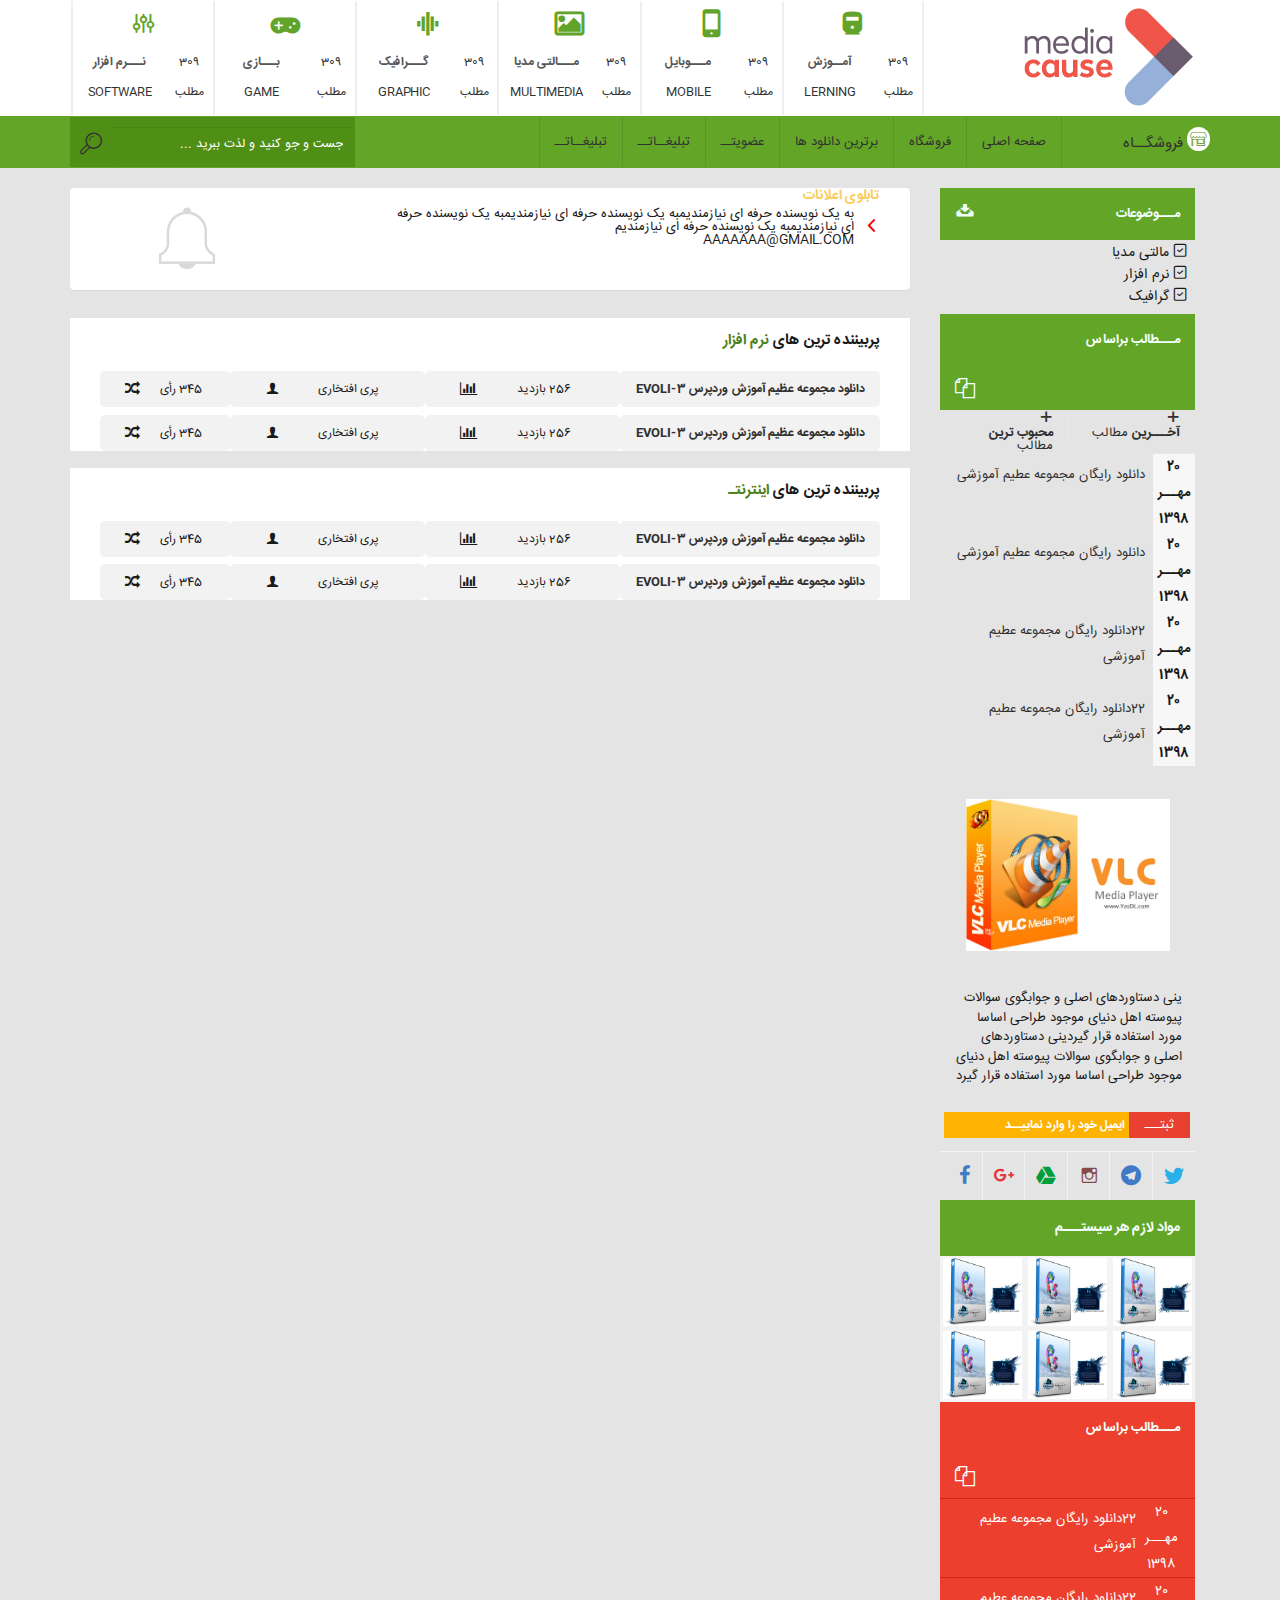
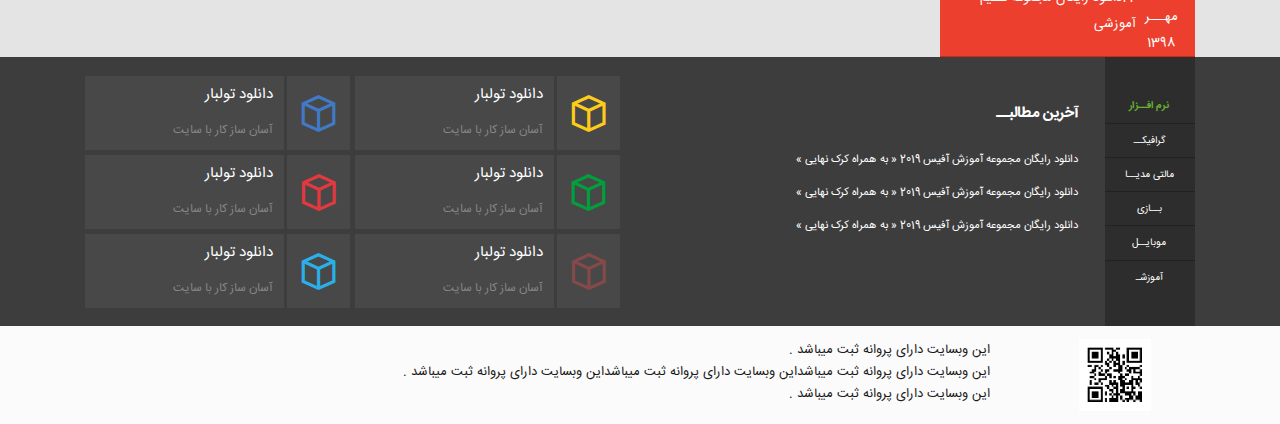
<file: top_cat.html>
<!doctype html>
<html lang="en">
<head>
    <!-- Required meta tags -->
    <meta charset="utf-8">
    <title>تکـــــ فــــایل</title>
    <meta name="viewport" content="width=device-width, initial-scale=1, shrink-to-fit=no">
    <link rel="stylesheet" href="css/bootstrap.min.css">
    <link rel="stylesheet" href="style.css">
    <link rel="stylesheet" href="https://use.fontawesome.com/releases/v5.4.1/css/all.css" integrity="sha384-5sAR7xN1Nv6T6+dT2mhtzEpVJvfS3NScPQTrOxhwjIuvcA67KV2R5Jz6kr4abQsz" crossorigin="anonymous">
    <link rel="stylesheet" href="css/hover.css">
    <link rel="stylesheet" href="css/hover-min.css">
    <link rel="stylesheet" href="css/toggler.css">
    <!-- SLICK -->
    <link rel="stylesheet" type="text/css" href="css/slick.css"/>
    <!-- font icons-->
    <link rel="stylesheet" type="text/css" href="fonts/icomoon.css">
    <link rel="stylesheet" type="text/css" href="fonts/flag-icon-css/css/flag-icon.min.css">
    <link rel="stylesheet" type="text/css" href="css/pace.css">
    <link rel="stylesheet" type="text/css" href="fonts/fonts.css">
    <!-- SCRIPT -->
    <script src="js/jquery.min.js"></script>
    <script src="js/bootstrap.min.js"></script>
    <script src="js/toggler.js"></script>
    <script src="js/toggle.js"></script>
</head>
<body>

<!--
<div class="col-lg-12 col-md-12 col-sm-12 col-xs-12 above ">
    <div class="container">
        <span class="col-lg-6 col-md-6 col-sm-12 col-xs-12 p0">فکر خوبیستفکر خوبیستفکر خوبیستفکر خوبیستفکر خوبیستفکر خوبیسستفکر خوبیستفکر خوبیسستت !</span>
        <div class="col-lg-6 col-md-6 col-sm-12 col-xs-12 p0 above_ul">
            <ul class="p0 ">
                <li class="col-lg-4 col-md-4 col-sm-4 col-xs-4"><a href=""><i class="icon-telegram"></i> کانال تلگرام</a></li>
                <li class="col-lg-4 col-md-4 col-sm-4 col-xs-4"><a href=""><i class="icon-telegram"></i> کانال تلگرام</a></li>
                <li class="col-lg-4 col-md-4 col-sm-4 col-xs-4"><a href=""><i class="icon-telegram"></i> کانال تلگرام</a></li>
            </ul>
        </div>
    </div>
</div>
-->
<!-- header-->
<header class="c_box p0">
    <div class="container">
        <div class="col-lg-3 col-md-3 col-sm-12 col-xs-12 logo ">
            <a href="">
                <img class="c_img img-responsive" src="images/logo.png" alt="logo">
            </a>
        </div>
        <nav class="col-lg-9 col-md-9 col-sm-12 col-xs-12 navbar p0">
            <ul class="col-lg-12 col-md-12 col-sm-12 col-xs-12 navbar-nav c_img p0">
                <li class="col-lg-2 col-md-2 col-sm-2 col-xs-2 nav-item p0">
                    <a href="#">
                        <div class="icon"><i class="icon-setting3"></i></div>
                        <ul class="col-lg-12 col-md-12 col-sm-12 col-xs-12 nav_block p0">
                            <li class="col-lg-4 col-md-4 col-sm-4 hidden-xs p0">
                                309
                            </li>
                            <li class="col-lg-8 col-md-8 col-sm-8 col-xs-12 bold smoke p0">
                                نـــرم افزار
                            </li>
                            <li class="col-lg-4 col-md-4 col-sm-4 hidden-xs p0">
                                مطلب
                            </li>
                            <li class="col-lg-8 col-md-6 col-sm-8 hidden-xs p0">
                                SOFTWARE
                            </li>
                        </ul>
                    </a>
                </li>
                <li class="col-lg-2 col-md-2 col-sm-2 col-xs-2 nav-item p0">
                    <a href="#">
                        <div class="icon"><i class="icon-gamepad2"></i></div>
                        <ul class="col-lg-12 col-md-12 col-sm-12 col-xs-12 nav_block p0">
                            <li class="col-lg-4 col-md-4 col-sm-4 hidden-xs p0">
                                309
                            </li>
                            <li class="col-lg-8 col-md-8 col-sm-8 col-xs-12 bold smoke p0">
                                بـــازی
                            </li>
                            <li class="col-lg-4 col-md-4 col-sm-4 hidden-xs p0">
                                مطلب
                            </li>
                            <li class="col-lg-8 col-md-6 col-sm-8 hidden-xs p0">
                                GAME
                            </li>
                        </ul>
                    </a>
                </li>
                <li class="col-lg-2 col-md-2 col-sm-2 col-xs-2 nav-item p0">
                    <a href="#">
                        <div class="icon"><i class="icon-graphic_eq"></i></div>
                        <ul class="col-lg-12 col-md-12 col-sm-12 col-xs-12 nav_block p0">
                            <li class="col-lg-4 col-md-4 col-sm-4 hidden-xs p0">
                                309
                            </li>
                            <li class="col-lg-8 col-md-8 col-sm-8 col-xs-12 bold smoke p0">
                                گـــرافیک
                            </li>
                            <li class="col-lg-4 col-md-4 col-sm-4 hidden-xs p0">
                                مطلب
                            </li>
                            <li class="col-lg-8 col-md-6 col-sm-8 hidden-xs p0">
                                GRAPHIC
                            </li>
                        </ul>
                    </a>
                </li>
                <li class="col-lg-2 col-md-2 col-sm-2 col-xs-2 nav-item p0">
                    <a href="#">
                        <div class="icon"><i class="icon-picture-o"></i></div>
                        <ul class="col-lg-12 col-md-12 col-sm-12 col-xs-12 nav_block p0">
                            <li class="col-lg-4 col-md-4 col-sm-4 hidden-xs p0">
                                309
                            </li>
                            <li class="col-lg-8 col-md-8 col-sm-8 col-xs-12 bold smoke p0">
                                مـــالتی مدیا
                            </li>
                            <li class="col-lg-4 col-md-4 col-sm-4 hidden-xs p0">
                                مطلب
                            </li>
                            <li class="col-lg-8 col-md-6 col-sm-8 hidden-xs p0">
                                MULTIMEDIA
                            </li>
                        </ul>
                    </a>
                </li>
                <li class="col-lg-2 col-md-2 col-sm-2 col-xs-2 nav-item p0">
                    <a href="#">
                        <div class="icon"><i class="icon-mobile"></i></div>
                        <ul class="col-lg-12 col-md-12 col-sm-12 col-xs-12 nav_block p0">
                            <li class="col-lg-4 col-md-4 col-sm-4 hidden-xs p0">
                                309
                            </li>
                            <li class="col-lg-8 col-md-8 col-sm-8 col-xs-12 bold smoke p0">
                                مـــوبایل
                            </li>
                            <li class="col-lg-4 col-md-4 col-sm-4 hidden-xs p0">
                                مطلب
                            </li>
                            <li class="col-lg-8 col-md-8 col-sm-8 hidden-xs p0">
                                MOBILE
                            </li>
                        </ul>
                    </a>
                </li>
                <li class="col-lg-2 col-md-2 col-sm-2 col-xs-2 nav-item p0">
                    <a href="#">
                        <div class="icon"><i class="icon-android-train"></i></div>
                        <ul class="col-lg-12 col-md-12 col-sm-12 col-xs-12 nav_block p0">
                            <li class="col-lg-4 col-md-4 col-sm-4 hidden-xs p0">
                                309
                            </li>
                            <li class="col-lg-8 col-md-8 col-sm-8 col-xs-12 bold smoke p0">
                                آمــوزش
                            </li>
                            <li class="col-lg-4 col-md-4 col-sm-4 hidden-xs p0">
                                مطلب
                            </li>
                            <li class="col-lg-8 col-md-8 col-sm-8 hidden-xs p0">
                                LERNING
                            </li>
                        </ul>
                    </a>
                </li>
            </ul>
        </nav>
    </div>
</header>
<!-- /header-->

<!-- nav header_under -->
<nav id="nav_menu_under" class="navbar under_header">
    <div class="container">
        <form class="navbar-form navbar-left p0" method="get" action="">
            <div class="input-group form_div p0">
                <label for="nav_input_menu">
                </label>
                <input type="text" class="form-control" id="nav_input_menu" placeholder="جست و جو کنید و لذت ببرید ..." name="search">
                <div class="col-lg-2 col-md-2 col-sm-2 col-xs-2 input-group-btn form_btn p0">
                    <button class="btn btn-default" id="nav-button_menu" type="submit">
                        <i class="icon-search6"></i>
                    </button>
                </div>
            </div>
        </form>
        <div class="navbar-header">
            <a class="navbar-brand" href="#">
                <span><i class="icon-shop"></i></span>
                فروشگــاه
            </a>
        </div>
        <ul class="col-lg-7 col-md-7 col-sm-12 col-xs-12 nav navbar-nav">
            <li class="c_talign p0"><a href="#">صفحه اصلی</a></li>
            <li class="c_talign p0"><a href="#">فروشگاه</a></li>
            <li class="c_talign p0"><a href="#">برترین دانلود ها</a></li>
            <li class="c_talign p0"><a href="#">عضویتــ</a></li>
            <li class="c_talign p0"><a href="#">تبلیغــاتــ</a></li>
            <li class="c_talign p0"><a href="#">تبلیغــاتــ</a></li>
        </ul>
    </div>
</nav>
<!-- /nav header_under -->

<div class="container">

    <!-- content_holder -->
    <div class="col-lg-9 col-md-9 col-sm-9 col-xs-12 content_holder">

        <div class="col-lg-12 col-md-12 col-sm-12 col-xs-12 panel">
            <label class="col-lg-8 col-md-8 col-sm-8 col-xs-8">
                تابلوی اعلانات
            </label>
            <div class="col-lg-8 col-md-8 col-sm-8 col-xs-8 text"><i class="icon-chevron-left"></i>
                <p>
                    به یک نویسنده حرفه ای نیازمندیمبه یک نویسنده حرفه ای نیازمندیمبه یک نویسنده حرفه ای نیازمندیمبه یک نویسنده حرفه ای نیازمندیم
                    <br>  aaaaaaa@gmail.com
                </p>
            </div>
            <div class="col-lg-3 col-md-3 col-sm-3 col-xs-3 icon">
                <i class="icon-bell"></i>
            </div>
        </div>

        <!-- top_cat -->
        <ul class="col-lg-12 col-md-12 col-sm-12 col-xs-12 top_cat c_box">
            <li class="col-lg-12 col-md-12 col-sm-12 col-xs-12">
                <label>
                    پربیننده ترین های
                    <span>نرم افزار</span>
                </label>
                <ul class="col-lg-12 col-md-12 col-sm-12 col-xs-12 c_talign caption p0">
                    <li class="col-lg-4 col-md-4 col-sm-6 col-xs-6 p0">
                        <a href="">
                            دانلود مجموعه عظیم آموزش وردپرس Evoli-3
                        </a>
                    </li>
                    <li class="col-lg-3 col-md-3 col-sm-3 col-xs-3 p0">
                        <i class="icon-bar-chart"></i>
                        256 بازدید
                    </li>
                    <li class="col-lg-3 col-md-3 col-sm-3 col-xs-3 p0">
                        <i class="icon-person"></i>
                        پری افتخاری
                    </li>
                    <li class="col-lg-2 col-md-2 hidden-sm hidden-xs p0">
                        <i class="icon-random"></i>
                        345 رأی
                    </li>
                </ul>
                <ul class="col-lg-12 col-md-12 col-sm-12 col-xs-12 c_talign caption p0">
                    <li class="col-lg-4 col-md-4 col-sm-6 col-xs-6 p0">
                        <a href="">
                            دانلود مجموعه عظیم آموزش وردپرس Evoli-3
                        </a>
                    </li>
                    <li class="col-lg-3 col-md-3 col-sm-3 col-xs-3 p0">
                        <i class="icon-bar-chart"></i>
                        256 بازدید
                    </li>
                    <li class="col-lg-3 col-md-3 col-sm-3 col-xs-3 p0">
                        <i class="icon-person"></i>
                        پری افتخاری
                    </li>
                    <li class="col-lg-2 col-md-2 hidden-sm hidden-xs p0">
                        <i class="icon-random"></i>
                        345 رأی
                    </li>
                </ul>
            </li>
        </ul>

        <ul class="col-lg-12 col-md-12 col-sm-12 col-xs-12 top_cat c_box">
            <li class="col-lg-12 col-md-12 col-sm-12 col-xs-12">
                <label>
                    پربیننده ترین های
                    <span>اینترنتـ</span>
                </label>
                <ul class="col-lg-12 col-md-12 col-sm-12 col-xs-12 c_talign caption p0">
                    <li class="col-lg-4 col-md-4 col-sm-6 col-xs-6 p0">
                        <a href="">
                            دانلود مجموعه عظیم آموزش وردپرس Evoli-3
                        </a>
                    </li>
                    <li class="col-lg-3 col-md-3 col-sm-3 col-xs-3 p0">
                        <i class="icon-bar-chart"></i>
                        256 بازدید
                    </li>
                    <li class="col-lg-3 col-md-3 col-sm-3 col-xs-3 p0">
                        <i class="icon-person"></i>
                        پری افتخاری
                    </li>
                    <li class="col-lg-2 col-md-2 hidden-sm hidden-xs p0">
                        <i class="icon-random"></i>
                        345 رأی
                    </li>
                </ul>
                <ul class="col-lg-12 col-md-12 col-sm-12 col-xs-12 c_talign caption p0">
                    <li class="col-lg-4 col-md-4 col-sm-6 col-xs-6 p0">
                        <a href="">
                            دانلود مجموعه عظیم آموزش وردپرس Evoli-3
                        </a>
                    </li>
                    <li class="col-lg-3 col-md-3 col-sm-3 col-xs-3 p0">
                        <i class="icon-bar-chart"></i>
                        256 بازدید
                    </li>
                    <li class="col-lg-3 col-md-3 col-sm-3 col-xs-3 p0">
                        <i class="icon-person"></i>
                        پری افتخاری
                    </li>
                    <li class="col-lg-2 col-md-2 hidden-sm hidden-xs p0">
                        <i class="icon-random"></i>
                        345 رأی
                    </li>
                </ul>
            </li>
        </ul>
        <!-- /top_cat -->


    </div>
    <!-- /content_holder -->

    <!-- sidebar_right-->
    <div class="col-lg-3 col-md-3 col-sm-3 col-xs-12 sidebar_right">
        <div class="col-lg-12 col-md-12 col-sm-12 col-xs-12 subject p0">
            <label class="col-lg-12 col-md-12 col-sm-12 col-xs-12 c-label">
                مـــوضوعات
                <i class="icon-archive"></i>
            </label>
            <button class="collapsible"><i class="icon-square-check"></i>
                مالتی مدیا
            </button>
            <ul class="content">
                <li><a href="#"> ابزار رایـــت</a></li>
                <li><a href="#">ابزار رایـــت</a></li>
                <li><a href="#">ابزار رایـــت</a></li>
                <li><a href="#">ابزار رایـــت</a></li>
            </ul>

            <button class="collapsible"><i class="icon-square-check"></i>
                نرم افزار</button>
            <ul class="content">
                <li><a href="#">ابزار رایـــت</a></li>
                <li><a href="#">ابزار رایـــت</a></li>
                <li><a href="#">ابزار رایـــت</a></li>
                <li><a href="#">ابزار رایـــت</a></li>
            </ul>

            <button class="collapsible"><i class="icon-square-check"></i>
                گرافیک</button>
            <ul class="content">
                <li><a href="#">ابزار رایـــت</a></li>
                <li><a href="#">ابزار رایـــت</a></li>
                <li><a href="#">ابزار رایـــت</a></li>
                <li><a href="#">ابزار رایـــت</a></li>
            </ul>



        </div>


        <div class="col-lg-12 col-md-12 col-sm-12 col-xs-12 subject_base p0">
            <label class="col-lg-12 col-md-12 col-sm-12 col-xs-12 c-label">
                مـــطالب براساس
                <div class="">
                    <i class="icon-copy">
                    </i></div>
            </label>

            <ul class="col-lg-12 col-md-12 col-sm-12 col-xs-12 tabs p0">
                <li class="col-lg-6 col-md-6 col-sm-6 col-xs-6  sidebar_block_r " >
                    <a href="" class=" " >
                        <div>
                            <i class="icon-plus"></i>
                        </div>
                        <span class="bold">آخـــرین</span>
                        <span class="no_hover">مطالب</span>
                    </a>
                </li>
                <li class="col-lg-6 col-md-6 col-sm-6 col-xs-6  sidebar_block_l " >
                    <a href=""  class="" >
                        <div>
                            <i class="icon-plus"></i>
                        </div>
                        <span class="bold">محبوب ترین</span>
                        <span class="no_hover">مطالب</span>
                    </a>
                </li>
            </ul>
            <div class="col-lg-12 col-md-12 col-sm-12 col-xs-12 tab-content p0" >
                <ul>
                    <li>
                        <div class="col-lg-2 col-md-2 col-sm-2 col-xs-2 right p0">
                            <span>20</span>
                            <br>مهـــر
                            <br>1398
                        </div>
                        <div class="col-lg-10 col-md-10 col-sm-10 col-xs-10 left p0">
                            <a href="#">دانلود رایگان مجموعه عطیم آموزشی</a>
                        </div>
                    </li>
                    <li>
                        <div class="col-lg-2 col-md-2 col-sm-2 col-xs-2 right p0">
                            <span>20</span>
                            <br>مهـــر
                            <br>1398
                        </div>
                        <div class="col-lg-10 col-md-10 col-sm-10 col-xs-10 left p0">
                            <a href="#">دانلود رایگان مجموعه عطیم آموزشی</a>
                        </div>
                    </li>
                </ul>
            </div>
            <div class="col-lg-12 col-md-12 col-sm-12 col-xs-12 tab-content p0" id="" >
                <ul>
                    <li>
                        <div class="col-lg-2 col-md-2 col-sm-2 col-xs-2 right p0">
                            <span>20</span>
                            <br>مهـــر
                            <br>1398
                        </div>
                        <div class="col-lg-10 col-md-10 col-sm-10 col-xs-10 left p0">
                            <a href="#">22دانلود رایگان مجموعه عطیم آموزشی</a>
                        </div>
                    </li>
                    <li>
                        <div class="col-lg-2 col-md-2 col-sm-2 col-xs-2 right p0">
                            <span>20</span>
                            <br>مهـــر
                            <br>1398
                        </div>
                        <div class="col-lg-10 col-md-10 col-sm-10 col-xs-10  left p0">
                            <a href="#">22دانلود رایگان مجموعه عطیم آموزشی</a>
                        </div>
                    </li>
                </ul>
            </div>
        </div>

        <div class="col-lg-12 col-md-12 col-sm-12 col-xs-12 newsletters p0">
            <img src="images/cov.jpg" class="img-responsive" alt="">
            <p>
                ینی دستاوردهای اصلی و جوابگوی سوالات پیوسته اهل دنیای موجود طراحی اساسا مورد استفاده قرار گیردینی دستاوردهای اصلی و جوابگوی سوالات پیوسته اهل دنیای موجود طراحی اساسا مورد استفاده قرار گیرد
            </p>
            <form class="col-lg-12 col-md-12 col-sm-12 col-xs-12 p0" action="" method="">
                <label class="col-lg-9 col-md-9 col-sm-9 col-xs-9 p0" >
                    <input class="input p0" type="text" placeholder="ایمیل خود را وارد نماییــد">
                </label>
                <button class="col-lg-3 col-md-3 col-sm-3 col-xs3 p0" type="submit">
                    ثبتـــ
                </button>
            </form>
            <ul class="col-lg-12 col-md-12 col-sm-12 col-xs-12 follow p0">
                <li class="col-lg-2 col-md-2 col-sm-2 col-xs-2 blue">
                    <a href="#"><i class="icon-facebook-f"></i></a>
                </li>
                <li class="col-lg-2 col-md-2 col-sm-2 col-xs-2 red">
                    <a href="#"><i class="icon-google-plus"></i></a>
                </li>
                <li class="col-lg-2 col-md-2 col-sm-2 col-xs-2 green">
                    <a href="#"><i class="icon-google-drive"></i></a>
                </li>
                <li class="col-lg-2 col-md-2 col-sm-2 col-xs-2 brown">
                    <a href="#"><i class="icon-social-instagram-outline"></i></a>
                </li>
                <li class="col-lg-2 col-md-2 col-sm-2 col-xs-2 blue">
                    <a href="#"><i class="icon-telegram"></i></a>
                </li>
                <li class="col-lg-2 col-md-2 col-sm-2 col-xs-2 aquamarine">
                    <a href="#"><i class="icon-twitter"></i></a>
                </li>
            </ul>
        </div>
        <div class="col-lg-12 col-md-12 col-sm-12 col-xs-12 necessary p0">
            <label class="col-lg-12 col-md-12 col-sm-12 col-xs-12 c-label">
                مواد لازم هر سیستـــم
            </label>
            <ul class="col-lg-12 col-md-12 col-sm-12 col-xs-12 p0">
                <li class="col-lg-4 col-md-4 col-sm-4 col-xs-4 p0">
                    <a href="#">
                        <img src="images/cov_2.jpg" class="img-responsive" alt="">
                    </a>
                </li>
                <li class="col-lg-4 col-md-4 col-sm-4 col-xs-4 p0">
                    <a href="#">
                        <img src="images/cov_2.jpg" class="img-responsive" alt="">
                    </a>
                </li>
                <li class="col-lg-4 col-md-4 col-sm-4 col-xs-4 p0">
                    <a href="#">
                        <img src="images/cov_2.jpg" class="img-responsive" alt="">
                    </a>
                </li>
                <li class="col-lg-4 col-md-4 col-sm-4 col-xs-4 p0">
                    <a href="#">
                        <img src="images/cov_2.jpg" class="img-responsive" alt="">
                    </a>
                </li>
                <li class="col-lg-4 col-md-4 col-sm-4 col-xs-4 p0">
                    <a href="#">
                        <img src="images/cov_2.jpg" class="img-responsive" alt="">
                    </a>
                </li>
                <li class="col-lg-4 col-md-4 col-sm-4 col-xs-4 p0">
                    <a href="#">
                        <img src="images/cov_2.jpg" class="img-responsive" alt="">
                    </a>
                </li>
            </ul>
        </div>

        <div class="col-lg-12 col-md-12 col-sm-12 col-xs-12 link_base p0">
            <label class="col-lg-12 col-md-12 col-sm-12 col-xs-12 c-label">
                مـــطالب براساس
                <div class="">
                    <i class="icon-copy">
                    </i></div>
            </label>
            <ul class="col-lg-12 col-md-12 col-sm-12 col-xs-12 p0">
                <li class="col-lg-12 col-md-12 col-sm-12 col-xs-12 ">
                    <div class="col-lg-2 col-md-2 col-sm-2 col-xs-2 right p0">
                        <span>20</span>
                        <br>مهـــر
                        <br>1398
                    </div>
                    <div class="col-lg-10 col-md-10 col-sm-10 col-xs-10 left p0">
                        <a href="#">22دانلود رایگان مجموعه عطیم آموزشی</a>
                    </div>
                </li>
                <li class="col-lg-12 col-md-12 col-sm-12 col-xs-12 ">
                    <div class="col-lg-2 col-md-2 col-sm-2 col-xs-2 right p0">
                        <span>20</span>
                        <br>مهـــر
                        <br>1398
                    </div>
                    <div class="col-lg-10 col-md-10 col-sm-10 col-xs-10 left p0">
                        <a href="#">22دانلود رایگان مجموعه عطیم آموزشی</a>
                    </div>
                </li>
            </ul>
        </div>




    </div>
    <!-- /sidebar_right-->

</div>



<!-- footer -->
<footer>
    <div class="container">

        <!-- footer_right -->
        <div class="col-lg-6 col-md-6 col-sm-12 col-xs-12 footer_right">
            <ul class="col-lg-2 col-md-2 col-sm-2 col-xs-2 nav nav-tabs" >
                <li class="nav-item c_talign p0">
                    <a href="#f_list_1" class="nav-link" data-toggler="tabs" data-toggler-collection="#tabs">
                        نرم افــزار
                    </a>
                </li>
                <li class="nav-item c_talign p0">
                    <a href="#f_list_2" class="nav-link" data-toggler="tabs" data-toggler-collection="#tabs">
                        گرافیکــ
                    </a>
                </li>
                <li class="nav-item c_talign p0">
                    <a href="#f_list_3" class="nav-link" data-toggler="tabs" data-toggler-collection="#tabs">
                        مالتی مدیــا
                    </a>
                </li>
                <li class="nav-item c_talign p0">
                    <a href="#f_list_4" class="nav-link" data-toggler="tabs" data-toggler-collection="#tabs">
                        بــازی
                    </a>
                </li>
                <li class="nav-item c_talign p0">
                    <a href="#f_list_5" class="nav-link" data-toggler="tabs" data-toggler-collection="#tabs">
                        موبایــل
                    </a>
                </li>
                <li class="nav-item c_talign p0">
                    <a href="#f_list_6" class="nav-link" data-toggler="tabs" data-toggler-collection="#tabs">
                        آموزشـ
                    </a>
                </li>
            </ul>
            <div class="col-lg-10 col-md-10 col-sm-10 col-xs-10 p0 tabs" id="tabs">
                <label>
                    آخرین مطالبــ
                </label>
                <div class="js-toggler is-fade card is-visible" id="f_list_1" >
                    <ul>
                        <li>
                            <a href="">
                                دانلود رایگان مجموعه آموزش آفیس 2019 « به همراه کرک نهایی »
                            </a>
                        </li>
                        <li>
                            <a href="">
                                دانلود رایگان مجموعه آموزش آفیس 2019 « به همراه کرک نهایی »
                            </a>
                        </li>
                        <li>
                            <a href="">
                                دانلود رایگان مجموعه آموزش آفیس 2019 « به همراه کرک نهایی »
                            </a>
                        </li>
                    </ul>
                </div>
                <div class="js-toggler is-fade card" id="f_list_2" >
                    <ul>
                        <li>
                            <a href="">
                                دانلود رایگان مجموعه آموزش آفیس 2019 « به همراه کرک نهایی »
                            </a>
                        </li>
                        <li>
                            <a href="">
                                دانلود رایگان مجموعه آموزش آفیس 2019 « به همراه کرک نهایی »
                            </a>
                        </li>
                        <li>
                            <a href="">
                                دانلود رایگان مجموعه آموزش آفیس 2019 « به همراه کرک نهایی »
                            </a>
                        </li>
                    </ul>
                </div>
                <div class="js-toggler is-fade card" id="f_list_3">
                    <ul>
                        <li>
                            <a href="">
                                دانلود رایگان مجموعه آموزش آفیس 2019 « به همراه کرک نهایی »
                            </a>
                        </li>
                        <li>
                            <a href="">
                                دانلود رایگان مجموعه آموزش آفیس 2019 « به همراه کرک نهایی »
                            </a>
                        </li>
                        <li>
                            <a href="">
                                دانلود رایگان مجموعه آموزش آفیس 2019 « به همراه کرک نهایی »
                            </a>
                        </li>
                    </ul>
                </div>
                <div class="js-toggler is-fade card" id="f_list_4" >
                    <ul>
                        <li>
                            <a href="">
                                دانلود رایگان مجموعه آموزش آفیس 2019 « به همراه کرک نهایی »
                            </a>
                        </li>
                        <li>
                            <a href="">
                                دانلود رایگان مجموعه آموزش آفیس 2019 « به همراه کرک نهایی »
                            </a>
                        </li>
                        <li>
                            <a href="">
                                دانلود رایگان مجموعه آموزش آفیس 2019 « به همراه کرک نهایی »
                            </a>
                        </li>
                    </ul>
                </div>
                <div class="js-toggler is-fade card" id="f_list_5" >
                    <ul>
                        <li>
                            <a href="">
                                دانلود رایگان مجموعه آموزش آفیس 2019 « به همراه کرک نهایی »
                            </a>
                        </li>
                        <li>
                            <a href="">
                                دانلود رایگان مجموعه آموزش آفیس 2019 « به همراه کرک نهایی »
                            </a>
                        </li>
                        <li>
                            <a href="">
                                دانلود رایگان مجموعه آموزش آفیس 2019 « به همراه کرک نهایی »
                            </a>
                        </li>
                    </ul>
                </div>
                <div class="js-toggler is-fade card" id="f_list_6" >
                    <ul>
                        <li>
                            <a href="">
                                دانلود رایگان مجموعه آموزش آفیس 2019 « به همراه کرک نهایی »
                            </a>
                        </li>
                        <li>
                            <a href="">
                                دانلود رایگان مجموعه آموزش آفیس 2019 « به همراه کرک نهایی »
                            </a>
                        </li>
                        <li>
                            <a href="">
                                دانلود رایگان مجموعه آموزش آفیس 2019 « به همراه کرک نهایی »
                            </a>
                        </li>
                    </ul>
                </div>
            </div>
        </div>
        <!-- /footer_right -->

        <!-- footer_left -->
        <div class="col-lg-6 col-md-6 col-sm-12 col-xs-12 footer_left p0">
            <ul class="col-lg-12 col-md-12 col-sm-12 col-xs-12">
                <li class="col-lg-6 col-md-6 col-sm-6 col-xs-6 p0">
                    <div class="col-lg-3 col-md-3 col-sm-3 col-xs-3 blue right p0">
                        <i class="icon-box"></i>
                    </div>
                    <div class="col-lg-9 col-md-9 col-sm-9 col-xs-9 left p0">
                        <a href="#">
                            <div>دانلود تولبار</div>
                            آسان ساز کار با سایت
                        </a>
                    </div>
                </li>
                <li class="col-lg-6 col-md-6 col-sm-6 col-xs-6 p0">
                    <div class="col-lg-3 col-md-3 col-sm-3 col-xs-3 yellow right p0">
                        <i class="icon-box"></i>
                    </div>
                    <div class="col-lg-9 col-md-9 col-sm-9 col-xs-9 left p0">
                        <a href="#">
                            <div>دانلود تولبار</div>
                            آسان ساز کار با سایت
                        </a>
                    </div>
                </li>
                <li class="col-lg-6 col-md-6 col-sm-6 col-xs-6 p0">
                    <div class="col-lg-3 col-md-3 col-sm-3 col-xs-3 red right p0">
                        <i class="icon-box"></i>
                    </div>
                    <div class="col-lg-9 col-md-9 col-sm-9 col-xs-9 left p0">
                        <a href="#">
                            <div>دانلود تولبار</div>
                            آسان ساز کار با سایت
                        </a>
                    </div>
                </li>
                <li class="col-lg-6 col-md-6 col-sm-6 col-xs-6 p0">
                    <div class="col-lg-3 col-md-3 col-sm-3 col-xs-3 green right p0">
                        <i class="icon-box"></i>
                    </div>
                    <div class="col-lg-9 col-md-9 col-sm-9 col-xs-9 left p0">
                        <a href="#">
                            <div>دانلود تولبار</div>
                            آسان ساز کار با سایت
                        </a>
                    </div>
                </li>
                <li class="col-lg-6 col-md-6 col-sm-6 col-xs-6 p0">
                    <div class="col-lg-3 col-md-3 col-sm-3 col-xs-3 aquamarine right p0">
                        <i class="icon-box"></i>
                    </div>
                    <div class="col-lg-9 col-md-9 col-sm-9 col-xs-9 left p0">
                        <a href="#">
                            <div>دانلود تولبار</div>
                            آسان ساز کار با سایت
                        </a>
                    </div>
                </li>
                <li class="col-lg-6 col-md-6 col-sm-6 col-xs-6 p0">
                    <div class="col-lg-3 col-md-3 col-sm-3 col-xs-3 brown right p0">
                        <i class="icon-box"></i>
                    </div>
                    <div class="col-lg-9 col-md-9 col-sm-9 col-xs-9 left p0">
                        <a href="#">
                            <div>دانلود تولبار</div>
                            آسان ساز کار با سایت
                        </a>
                    </div>
                </li>
            </ul>
        </div>
        <!-- /footer_left -->
    </div>
    <!-- footer_end -->
    <div class="col-lg-12 col-md-12 col-sm-12 col-xs-12 footer_end">
        <div class="container">
            <div class="col-lg-2 col-md-2 hidden-sm hidden-xs right">
                <img src="images/code.png" class="c_img img-responsive" alt="">
            </div>
            <ul class="col-lg-10 col-md-10 col-sm-12 col-xs-12 left">
                <li class="col-lg-12 col-md-12 col-sm-12 col-xs-12">
                    این وبسایت دارای پروانه ثبت میباشد .
                </li>
                <li class="col-lg-12 col-md-12 col-sm-12 col-xs-12">
                    این وبسایت دارای پروانه ثبت میباشداین وبسایت دارای پروانه ثبت میباشداین وبسایت دارای پروانه ثبت میباشد .
                </li>
                <li class="col-lg-12 col-md-12 hidden-sm hidden-xs">
                    این وبسایت دارای پروانه ثبت میباشد .
                </li>
            </ul>
        </div>
    </div>
</footer>
<!-- /footer -->


<script>
    var coll = document.getElementsByClassName("collapsible");
    var i;

    for (i = 0; i < coll.length; i++) {
        coll[i].addEventListener("click", function() {
            this.classList.toggle("active");
            var content = this.nextElementSibling;
            if (content.style.maxHeight){
                content.style.maxHeight = null;
            } else {
                content.style.maxHeight = content.scrollHeight + "px";
            }
        });
    }
</script>
<script>

    Toggler.Init({

        CLASS_BASE: 'js-toggler',

        CLASS_VISIBLE: 'is-visible',

        CLASS_TARGET_VISIBLE: 'is-target-visible',

        CLASS_TRANSITIONING: 'is-transitioning',

        CLASS_FADE: 'is-fade',

        CLASS_SLIDEFADE: 'is-slidefade',

        DELEGATE_CLICK: false

    });

</script>


</body>
</file>
<file: style.css>
html, body, div, span, object, iframe,
h1, h2, h3, h4, h5, h6, p, blockquote, pre,
abbr, address, cite, code,
del, dfn, em, img, ins, kbd, q, samp,
small, strong, sub, sup, var,
b, i,
dl, dt, dd, ol, ul, li,
fieldset, form, label, legend,
table, caption, tbody, tfoot, thead, tr, th, td,
article, aside, canvas, details, figcaption, figure,
footer, header, hgroup, menu, nav, section, summary,
time, mark, audio, video {
    margin:0;
    padding:0;
    border:0;
    outline:0;
    font-size:100%;
    vertical-align:baseline;
    background:transparent;
}

@font-face {
    font-family: 'Iransans';
    src: url("fonts/IRANSansWeb(FaNum)_Bold.woff2") format("woff") ;
}

*{
    direction: rtl;
}
.red i, .red {
    color: #e3383e;
}
.blue i, .blue {
    color: #4079c6;
}
.aquamarine i, .aquamarine {
    color: #29b0e8;
}
.green i, .green {
    color: #009f3b;
}
.brown i, .brown {
    color: #854949;
}
.yellow i, .yellow {
    color: #fdcc18;
}
.gray i, .gray{
    color: gray;
}
.smoke i, .smoke {
    color: #575757!important;
}
.bold{
    font-weight: bold;
}
.c_color{
    color: #a6daff!important;
}
.c_color_light, .c_color_light a{
    color: #dfffdf !important;
}
.c_border_b{
    border-bottom: 5px solid #63a527;
}
.c-label{
    background: #63a527;
    line-height: 4;
    color: #f2fffa !important;
}
.c-label i{
    line-height: 2.2;
    font-size: 20px;
    float: left;
}
.c_box{
    background: #fff;
    line-height: 3;
    font-size: 12px;
    margin: 1% 0;
}
.c_img{
    display: block!important;
    margin: 0 auto!important;
}
.c_talign{
    text-align: center!important;
}
body {
    font-size: 13px!important;
    color: #1a1a1a;
    line-height:1;
    font-family: IRANSans-web, serif !important;
    background: #e4e4e4;
    -webkit-touch-callout: none;                /* prevent callout to copy image, etc when tap to hold */
    -webkit-text-size-adjust: none;             /* prevent webkit from resizing text to fit */
    -webkit-user-select: none;                  /* prevent copy paste, to allow, change 'none' to 'text' */
    height:100vh;
    margin:0;
    padding:0;
    text-transform:uppercase;
    width:100%;
}

article,aside,details,figcaption,figure,
footer,header,hgroup,menu,nav,section {
    display:block;
}

nav ul, ul {
    list-style:none;
}
li{
    display: inline-block;
}
blockquote, q {
    quotes:none;
}

blockquote:before, blockquote:after,
q:before, q:after {
    content:none;
}

a {
    text-decoration: none !important;
    color: #313131 !important;
    outline: none!important;
    margin:0;
    padding:0;
    font-size:100%;
    vertical-align:baseline;
    background:transparent;
    transition:all .2s ease-in-out;
    -webkit-transition:all .2s ease-in-out;
    -moz-transition:all .2s ease-in-out;
    -o-transition:all .2s ease-in-out;
}
a:hover {
    transition:all .2s ease-in-out;
    -webkit-transition:all .2s ease-in-out;
    -moz-transition:all .2s ease-in-out;
    -o-transition:all .2s ease-in-out;
}

/* change colours to suit your needs */
ins {
    background-color:#ff9;
    color:#000;
    text-decoration:none;
}

/* change colours to suit your needs */
mark {
    background-color:#ff9;
    color: #3826ff;
    font-style:italic;
    font-weight:bold;
}

del {
    text-decoration: line-through;
}

abbr[title], dfn[title] {
    border-bottom:1px dotted;
    cursor:help;
}

table {
    border-collapse:collapse;
    border-spacing:0;
}

/* change border colour to suit your needs */
hr {
    display:block;
    height:1px;
    border:0;
    border-top:1px solid #cccccc;
    margin:1em 0;
    padding:0;
}

input, select {
    vertical-align:middle;
    transition:all .2s ease-in-out;
    -webkit-transition:all .2s ease-in-out;
    -moz-transition:all .2s ease-in-out;
    -o-transition:all .2s ease-in-out;
}
input:focus{
    transition:all .2s ease-in-out;
    -webkit-transition:all .2s ease-in-out;
    -moz-transition:all .2s ease-in-out;
    -o-transition:all .2s ease-in-out;
}
:focus{
    outline: 0;
}


li {
    list-style: none;
}

i {
    background: transparent !important;
}
button {
    outline: none !important;
    -webkit-user-select: none;  /* Chrome all / Safari all */
    -moz-user-select: none;     /* Firefox all */
    -ms-user-select: none;      /* IE 10+ */
    user-select: none;          /* Likely future */
}
button:focus, button:active, button:hover{
    background: transparent!important;
    box-shadow: none!important;
    border: none!important;
    outline: none!important;
}
textarea{
    resize: none!important;
}
input::-webkit-outer-spin-button,
input::-webkit-inner-spin-button {
    display: none;
    -webkit-appearance: none;
    margin: 0;
}
[placeholder]:focus::-webkit-input-placeholder {
    text-align: right!important;
    transition: opacity 0.2s 0.2s ease;
    -webkit-transition:opacity 0.2s 0.2s ease;
    -moz-transition:opacity 0.2s 0.2s ease;
    -o-transition:opacity 0.2s 0.2s ease;
    opacity: 0;
    -moz-opacity: 0;
}
::placeholder{
    color: #fff !important;
    text-align: right!important;
    font-size:90%;
}
:-ms-input-placeholder{
    text-align: right!important;
    color: #fff !important;
}
::-ms-input-placeholder{
    text-align: right!important;
    color: #fff !important;
}
.p0 {
    padding: 0!important;
}
/* ------------------- above -----------*/
.above{
    background: #f0f0f0;
}
.above .above_ul {
    float: left;
}
.above span{
    float: right;
    font-size: 11px;
    text-align: right;
    line-height: 3;
}
.above ul li{
    font-size: 14px;
    float: right;
    text-align: center;
    background: #08fd19;
    border-right: 1px solid #f7f7f7;
    border-left: 1px solid #f7f7f7;
    line-height: 2;
}
.above ul li:last-child{
    background: #fc290e!important;
}
.above ul li:first-child{
    background: #fc290e!important;
}
.above ul li a{
    padding: 0 29% !important;
}
/* ------------------------- header -----------*/
header{
    margin: 0 !important;
    padding: 1% 0 !important;
}
header .logo{
    float: right;
    padding: 7px 0;
}
header .logo img{
    float: right;
    max-height: 100px!important;
}
header nav{
    float: left;
    margin: 0 !important;
}
header nav ul li{
    float: right!important;
    text-align: center;
    border-left: 2px solid #eeeef0;
}
header nav ul li:last-child{
    border-right: 2px solid #eeeef0;
}
header nav .nav-item{
    padding: 1% 0 !important;
    float: left!important;
}
header nav ul li a{
    line-height: 2.5!important;
}
header nav ul li i{
    font-size: 27px;
    font-weight: bold !important;
    color: #62a429;
}
header nav .nav_block li{
    border: none!important;
}
/* ------------------------- nav under the header --*/
.under_header{
    background: #63a527 !important;
    border-radius:0;
}
.under_header .navbar-header{
    float: right;
    width: 12% !important;
}
.under_header .navbar-header .navbar-brand{
    font-size: 15px!important;
    float: right!important;
    padding: 0!important;
    line-height: 3.6!important;
    width: 100% !important;
}
.under_header .navbar-header i{
    font-size: 18px;
    background: #fff!important;
    color: #4f8f15!important;
    padding: 2%!important;
    border-radius: 20px!important;
}
.under_header ul{
    float: right;
    max-height: 50px!important;
    padding: 0 1% !important;
    overflow-y: hidden !important;
}
.under_header ul li{
    float: right;
    border-right: 1px solid #579623;
}
.under_header ul li a:hover{
    color: #4b7c07!important;
}
.under_header ul li:last-child{
    border-left: 1px solid #579623;
}
.under_header .f_group{
    float: left;
}
.under_header form{
    height: 50px;
    float: left!important;
    margin: 0 !important;
    width: 25% !important;
    padding: 10px 0 !important;
    background: #4f8f15;
}
.under_header form .form_div{
    width: 100%!important;
}
.under_header form input{
    background: #4f8f15!important;
    border: none;
    text-align: right;
    float: right !important;
    padding-left: 0 !important;
    width: 85%!important;
}
.under_header form input:focus {
    box-shadow: none!important;
}
.under_header form .form_btn{
    float: left !important;
    width: 15%!important;
    margin: -10px 0 0 0!important;
}
.under_header form button{
    background: #4f8f15;
    border: none;
    font-size: 22px !important;
    padding: 35% 0 0 !important;
    width: 100%!important;
    border-radius: 0 !important;
}
/* ------------------------- aside --*/
.sidebar_right{
    float: right;
}
.sidebar_right .subject {
    margin-top: 0 !important;
}
.sidebar_right .subject button{
    cursor: pointer;
    background: transparent;
    padding: 0 3%;
    margin: 1% 0;
    width: 100%;
    border: none;
    text-align: right;
    outline: none;
    font-size: 14px;

}
.sidebar_right .content{
    padding: 0 18px;
    max-height: 0;
    overflow: hidden;
    transition: max-height 0.2s ease-out;
}
.subject ul {
    display: grid;
}
.subject ul li{
    margin: 3% 0;
    line-height: 2;
}
.subject ul li a{
    padding: 2% 0 2% 65%;
}
.sidebar_right .subject_base{
    margin: 3% 0;
}
.sidebar_right .subject_base .tabs{
    border-bottom: 1px solid #e7e7e7;
}
.sidebar_right .subject_base .tabs li{
    border-left: 1px solid #e7e7e7;
    float: right;
}
.sidebar_right .subject_base .tabs li:last-child{
    border-left: none;
}
.sidebar_right .subject_base .tabs li a div{
    font-size: 14px;
    font-weight: bold;
}
.sidebar_right .subject_base .tabs .is-target-visible{
    color: #63a527!important;
}
.sidebar_right .subject_base .tabs .is-target-visible span{
    color: #1a1a1a!important;
}
.sidebar_right .tab-content .right{
    float: right;
    font-weight: bold;
}
.sidebar_right .tab-content ul{
    line-height: 0;
}
.sidebar_right .tab-content li{
    width: 100%;
    line-height: 2;
}
.sidebar_right .tab-content li:last-child {
    border: none;
}
.sidebar_right .tab-content li div div:first-child{
    color: #f2322f!important;
}
.sidebar_right .tab-content .right{
    float: right;
    text-align: center;
    background: #f7f7f7;
}
.sidebar_right .tab-content .left{
    float: left;
    text-align: right;
    line-height: 2;
    padding: 3%!important;
}
.sidebar_right .newsletters img {
    padding: 10%!important;
}
.sidebar_right .newsletters p {
    padding: 5%!important;
    line-height: 1.5;
}
.sidebar_right .newsletters form {
    padding: 5% 2% !important;
    line-height: 2;
}
.sidebar_right .newsletters input {
    background: #ffb301;
    border: none;
    padding:0 2% !important;
    text-align: left;
    float: right;
    direction: ltr;
}
.sidebar_right .newsletters input::placeholder {
    text-align: right!important;
}
.sidebar_right .newsletters button {
    color: #fff!important;
    background: #e84131;
    border: none;
}
.sidebar_right .newsletters .follow{
    line-height: 2;
    font-size: 20px;
    border-top: 1px solid #f3f3f3;
}
.sidebar_right .newsletters .follow li{
    border-right: 1px solid #f3f3f3;
    padding: 3% 0 0 0 !important;
}
.sidebar_right .newsletters .follow li:last-child{
    border-right: none;
}
.sidebar_right .newsletters .follow li a{
    padding: 5% 25%;
}
.sidebar_right .necessary label{
    color: #e55232;
    line-height: 4;
    font-size: 14px;
}
.sidebar_right .necessary ul li {
    background: #f3f3f3;
    padding: 1% !important;
}
.sidebar_right .link_base {
    background: #ec3f2e;
    color: #fff!important;
}
.sidebar_right .link_base label {
    border-bottom:1px solid #d12716;
    background: #ec3f2e!important;
}
.sidebar_right .link_base label i {
    float: left;
}
.sidebar_right .link_base ul li {
    width: 100%;
    line-height: 2;
    border-bottom: 1px solid #d12716;
}
.sidebar_right .link_base ul li .right {
    float: right;
    text-align: center;
}
.sidebar_right .link_base ul li .left {
    float: left;
    text-align: right;
    line-height: 2;
    padding: 3%!important;
}
.sidebar_right .link_base ul li a{
    color: #fff!important;
}
/* ------------------------- content_holder --*/
.content_holder{
    float: left;
    padding-left: 0 !important;
}
.content_holder .panel{
    margin-top: 0 !important;
}
.content_holder .panel label{
   font-size: 14px;
    float: right;
    color: #fbcf5e!important;
}
.content_holder .panel .text{
    float: right;
}
.content_holder .panel .text i{
    font-size: 15px !important;
    color: red!important;
    float: right;
    line-height: 3;
}
.content_holder .panel .text p{
    padding: 1% 5%;
}
.content_holder .panel .icon{
    float: left;
    color: #d9d9d9;
    text-align: center;
    font-size: 70px;
    line-height: 1;
}

/* ------------------------- article ----*/
article .post_tittle {
     line-height: 2;
    border-bottom: 1px solid #d9d9d9;
}
article .post_tittle .right {
     float: right;
    font-size: 15px;
    text-align: center;
    border-color: #e4412e;
}
article .post_tittle .right span{
     color: #e4412e;
    font-size: 17px;
}
article .post_tittle .left {
    float: right;
}
article .post_tittle .left h2{
    line-height: 3;
    font-weight: bold;
    font-size: 15px;
    color: #508324;
}
article .post_tittle .left .breadcrumb{
    float: right;
    font-size: 11px;
    background: transparent;
    margin: 0;
    line-height: 4;
}
article .post_tittle .left .post_meta{
    float: left;
    font-size: 11px;
    background: transparent;
    margin: -30px 0;
    line-height: 2;
}
article .post_tittle .left .post_meta i{
    float: left;
    font-size: 15px;
}

article .post_body {
    padding: 2% 0 0 0!important;
    border-bottom: 1px solid #d9d9d9;
}
article .post_body img{
    max-height: 250px !important;
    margin: 0 auto;
    display: block;
}
article .post_body p {
    line-height: 1.6;
    font-size: 14px;
    padding:1% 2%!important;
}
article .post_footer{
    line-height: 2;
    padding: 2%;
}
article .post_footer .more {
    text-align: center;
    float: left;
}
article .post_footer .more a{
    padding: 3% 10%!important;
    background: #67a826;
    color: #366d10 !important;
    border-radius: 4px;
}
article .post_footer .more a span{
    font-size: 15px;
    padding-right: 5%;
    font-weight: bold;
    color: #f7fff3 !important;
}
article .post_footer .tag{
    font-size: 13px;
    float: right;
    text-align: center;
}
article .post_footer .tag label{
    float: right;
    color: #c8342a;
}
article .post_footer .tag ul li{
    float: right;
}
article .post_footer .tag ul li a{
    background: #ebebeb;
    padding: 1% 10%;
}
article .post_footer .tag ul li a:hover{
   background: #f44133;
    color: #fff!important;
}


/* ------------------------- single_page --*/
article .download_box{
    background: #188BFE;
    padding: 2% !important;
    color: #fff;
    line-height: 3;
}

article .download_box ul, article .download_box ul li {
    float: right;
}
article .top_tittle li i {
    font-size: 20px;
    line-height: 1.5;
    float: right;
}
article .top_tittle li .top {
    float: right;
    font-size: 15px;
    line-height: 2.8;
    padding: 0 5%;
}
article .top_tittle li span {
    font-size: 10px;
    line-height: 3.8;
}
article .tittle li span {
    font-size: 18px!important;
    line-height: normal!important;
}
article .tittle li {
    font-size: 10px;
    line-height: 3.8;
}
article .tittle {
    padding-top: 5% !important;
}
article .tittle_dl li a{
    float: right;
    color: #fff!important;
    font-size: 12px;
    border-radius: 5px;
    line-height: 2;
    background: #3297ff;
}
article .tittle .border{
    position: absolute;
    text-align: center;
    margin: 3px -2% 0 0;
    line-height: 3;
    border-left: 1px solid #fff;
}
article .tittle .pad{
    padding-right: 8% ;
}
article .tittle_dl{
    padding: 2% 0  !important;
    line-height: 2;
    text-align: center;
}
article .tittle_dl li{
    padding: 1% 0 !important;
    font-size: 11px;
}
article .tittle_dl li a i{
    float: right;
    line-height: 2;
    font-size: 13px;
    padding: 0 3%;
    padding-right: 5% !important;
}
article .tittle_dl li a{
    font-size: 13px;
}
article .tittle_dl li .size{
    float: right;
    padding: 0 1% !important;
    line-height: 2.4;
    background: #1180ec;
    border-radius: 5px;
}
article .tittle_dl li .all{
    float: right;
    padding-right: 2%!important;
    text-align: right!important;
}
article .required{
    padding: 5% 0 !important;
}
article .required li label{
    line-height: 4;
    padding-right: 5% !important;
}
article .required li ul{
    border-left: 1px dotted #61c2ff;
    line-height: 3;
    padding: 2% 5% !important;
    font-size: 11px;
    min-height: 200px !important;
}
article .required li .no_b {
    border-left: none !important;
}
article .required li .t_l {
    text-align: left;
}
article .required li .t_l:last-of-type {
    line-height: 2;
}
article .download_box_footer{
    background: #3297ff;
    padding: 0 1% !important;
    text-align: center;
    border-radius: 5px;
    font-size: 12px;
}
article .download_box_footer li a{
    border-left: 1px solid #2c88e4;
    color: #fff!important;
    line-height: 2;
    padding: 0 10%;
}
article .download_box_footer .no_b a{
    border-left: none !important;
}
article .download_box_footer .f_l{
    text-align: left;
    float: left !important;
}
/* random_box ----*/
.content_holder .random_box h3{
    font-size: 14px !important;
    font-weight: bold;
    color: #508324;
    line-height: 3;
}
.content_holder .random_box .caption{
    text-align: center;
}
.content_holder .random_box .caption li{
    background: #f2f2f2;
    margin-top: 1%;
    border-radius: 5px;
    padding: 0 1% !important;
}
.content_holder .random_box .caption li ul li {
    float: right;
}
.content_holder .random_box .caption li ul li:first-child {
    font-weight: bold;
}
.content_holder .random_box .caption li ul li i{
    float: left;
    padding-left: 15%;
    line-height: 2.4;
    font-size: 15px;
}
/* opinion----*/
.content_holder .opinion li {
    float: right;
}
.content_holder .opinion .head {
    text-align: center;
    font-size: 15px;
    font-weight: bold;
}
.content_holder .opinion .head a{
    line-height: 3.5;
}
.content_holder .opinion .head li:last-child {
    float: left;
    font-size: 13px;
    font-weight: normal;
}
.content_holder .opinion .head li:first-child {
    border-left: 1px solid #cecdcd;
    line-height: 1;
    margin: 15px 0;
}
.content_holder .opinion .opinion_box{
    border-radius: 10px;
    background: #f2f2f2;
    border-bottom: 2px solid #fff;
}
.content_holder .opinion .opinion_box .right {
    text-align: center;
    padding: 3% 0 !important;
    line-height: 5;
}
.content_holder .opinion .opinion_box .right a{
    padding: 2% 6%;
    border-radius: 5px;
    color: #fff !important;
    background: #a5a5a5;
}
.content_holder .opinion .opinion_box .left {
    background: #f7f6f6;
}
.content_holder .opinion .opinion_box .left p {
    line-height: 2;
    padding: 1% 0;
}
/* content_holder form ----*/
.content_holder form{
    padding:3%;
}
.content_holder form .form-group {
    margin-bottom: 1%;
}
.content_holder form .form-group label{
    float: right;
    width: 15%;
}
.content_holder form .form-group input, .content_holder form .form-group textarea {
    float: right;
    width: 50%;
    background: #f5f5f5;
    border: none;
}
.content_holder form .form-group textarea{
    width: 80%;
}
.content_holder form .form-group button{
    margin: 2% 5%;
    float: left;
    width: 20%;
    color: #fff;
    background: #63a527;
}
.content_holder form .form-group button:focus {
    color: #fff;
    background: #63a527;
}
/* ------------------------- top_cat ----*/
.content_holder .top_cat li label{
    font-size: 15px !important;
    font-weight: bold;
    line-height: 3;
}
.content_holder .top_cat li label span{
    color: #508324;
}
.content_holder .top_cat .caption li {
    background: #f2f2f2;
    margin-top: 1%;
    border-radius: 5px;
    padding: 0 1% !important;
    float: right!important;
}
.content_holder .top_cat .caption li:first-child {
     font-weight: bold;
}
.content_holder .top_cat .caption li i {
    float: left;
    padding-left: 15%;
    line-height: 2.4;
    font-size: 15px;
}
/* ------------------------- ads_page ----*/
.ads_page .post_tittle{
    line-height: 6;
    padding: 0 2%;
    font-size: 15px;
    color: #4f8f15;
}
.ads_page .ads_group{
    padding: 4% 1%;
}
.ads_page .ads_group .right{
    float: right;
    font-size: 20px;
    line-height: 2.5;
}
.ads_page .ads_group .left {
    float: left;
}
.ads_page .ads_group .left ul{
    line-height: 3;
    margin-bottom: 2%;
}
.ads_page .ads_group .left ul li{
    float: left;
    line-height: 2;
}
.ads_page .ads_group .left ul li:first-child:first-child{
    font-size: 15px!important;
}
.ads_page .ads_group .left ul li:last-child{
    line-height: 1.5;
    font-size: 12px!important;
    border-left: 1px solid #d7d7d7;
}






/* ------------------------- footer ----*/
footer{
    background: #3d3d3d;
}
/* footer_right ----*/
footer .footer_right{
    float: right;
}
footer .footer_right a{
    color: #fff!important;
}
footer .footer_right .nav-tabs{
    border: none;
    float: right!important;
    background: #2d2d2d;
    padding: 6% 0;
    max-height: 315px !important;
    overflow: hidden;
    font-size: 10px;
}
footer .footer_right .nav-tabs li{
    border-top:1px solid #222222;
    width: 100%;
}
footer .footer_right .nav-tabs li:first-child{
    border-top:none;
}
footer .footer_right .nav-tabs li a{
    border-radius: 0!important;
    border: none!important;
    padding-left: 0!important;
    padding-right: 0!important;
}
footer .footer_right .nav-tabs li a:hover{
    background: #2d2d2d;
}
footer .footer_right .nav-tabs li a:focus{
    background: #2d2d2d;
}
footer .footer_right .nav-tabs .is-target-visible{
    font-weight: bold;
    color: #68af2f!important;
}
footer .footer_right .tabs{
    float: right!important;
    padding: 5% 5% 0 0 !important;
    line-height: 2;
    max-height: 315px !important;
    overflow: hidden;
    font-size: 11px;
}
footer .footer_right .tabs label{
    color: #fff !important;
    font-size: 15px!important;
    line-height: 4;
}
footer .footer_right .tabs .card{
    line-height: 3;
}
/* footer_left ----*/
footer .footer_left {
    float: left;
    padding: 1.7% 0 0 0 !important;
}
footer .footer_left ul li{
    background: #484848;
    border-right: 5px solid #3d3d3d;
    margin: 0 0 5px 0;
}
footer .footer_left ul li:hover{
    background: #2eb8dc;
}
footer .footer_left ul li:hover a{
    color: #fff!important;
    transition: none!important;
}
footer .footer_left ul li:hover i{
    color: #fff!important;
}
footer .footer_left ul li .right {
    float: right;
    font-size: 285%;
    text-align: center;
    border-left: 3px solid #3d3d3d;

}
footer .footer_left ul li .right i{
line-height: 2;
}
footer .footer_left ul li .left {
    padding: 0 4% !important;
    float: left;
    line-height: 2.5;
}
footer .footer_left ul li a{
    color: #868686!important;
    font-size: 12px;
}
footer .footer_left ul li .left a div{
    font-size: 15px;
    color: #fff !important;
}
footer .footer_end{
    background: #fbfbfb;
    padding: 1% 0;
}
footer .footer_end .right{
    float: right;
}
footer .footer_end .right img{
    max-width: 45%;
}
footer .footer_end .left{
    float: left;
    line-height: 1.7;
}













@media (max-width: 1000px){
    p{
        font-size: 11px!important;
    }
    header .logo img{
        float: unset !important;
    }
    header .nav-item{

    }
    .above span{
        text-align: center!important;
    }
    .above .above_ul {
        float: unset!important;
    }
    .under_header .navbar-header {
        width: 25%!important;
    }
    .under_header form {
        width: 75%!important;
    }
    .under_header form button {
        padding: 15% 0 0 0 !important;
    }
    article .pad {
        padding-right: 20% !important;
    }
    article a{
        font-size: 12px!important;
    }
    article div{
        font-size: 10px!important;
    }
    article .post_tittle .right {
        line-height: 2.5!important;
    }
    article .required li .t_l {
        border: none!important;
    }
    article .download_box_footer .f_l a{
        padding: 0!important;
    }
    article .download_box_footer .f_l i{
        font-size: 10px!important;
    }
    .content_holder .opinion .opinion_box .left p {
        font-size: 12px!important;
    }
    .content_holder form .form-group label {
        width: 25% !important;
    }
    .content_holder form .form-group textarea{
        width: 75%;
    }
    .content_holder form button {
        margin: 2% 0 !important;
    }

}

@media (max-width: 500px) {
    .above ul li a {
        padding: 0!important;
    }
}
@media (max-width: 600px) {
    article .tittle_dl li a {
        font-size: 10px !important;
    }
}
@media (max-width: 765px) {
    article .required li ul {
        border: none !important;
    }
}
</file>
<file: css/toggler.css>
/*!
 * Toggler (https://github.com/deivydasv/toggler)
 * Version: 1.1.3
 * Last update on: 2017-12-18 14:47:10
 * Author: Deivydas Vaseris
 */
.js-toggler {
  display: none;
}

.js-toggler.is-transitioning {
  display: block;
  position: relative;
  overflow: hidden;
  -webkit-transition: height .5s ease;
  transition: height .5s ease;
}

.js-toggler.is-transitioning.is-fade {
  -webkit-transition: opacity .5s linear;
  transition: opacity .5s linear;
}

.js-toggler.is-transitioning.is-slidefade {
  -webkit-transition: height .5s ease, opacity .5s linear;
  transition: height .5s ease, opacity .5s linear;
}

.js-toggler.is-visible {
  display: block;
}

/*# sourceMappingURL=toggler.css.map */
</file>
<file: fonts/icomoon.css>
/*
* Used base64 fonts to fix firefox cross-domain issue
*/
@font-face {
    font-family: 'icomoon';
    src:  url('icomoon/icomoonc994.eot?1ki0q8');
    src:  url('icomoon/icomoonc994.eot?1ki0q8#iefix') format('embedded-opentype'),
      url('icomoon/icomoonc994.ttf?1ki0q8') format('truetype'),
      url('icomoon/icomoonc994.woff?1ki0q8') format('woff'),
      url('icomoon/icomoonc994.svg?1ki0q8#icomoon') format('svg');
    font-weight: normal;
    font-style: normal;

}
@font-face{
  font-family:IRANSans-web;
  font-style:normal;font-weight:bold;src:url('IRANSansWeb(FaNum)_Bold.eot');src:url('IRANSansWeb(FaNum)_Bold.eot?#iefix') format('embedded-opentype'),
url('IRANSansWeb(FaNum)_Bold.woff2') format('woff2'),
url('IRANSansWeb(FaNum)_Bold.woff') format('woff'),
url('IRANSansWeb(FaNum)_Bold.ttf') format('truetype');}
@font-face{font-family:IRANSans-web;font-style:normal;font-weight:500;src:url('IRANSansWeb(FaNum)_Medium.eot');src:url('IRANSansWeb(FaNum)_Medium.eot?#iefix') format('embedded-opentype'),
url('IRANSansWeb(FaNum)_Medium.woff2') format('woff2'),
url('IRANSansWeb(FaNum)_Medium.woff') format('woff'),
url('IRANSansWeb(FaNum)_Medium.ttf') format('truetype');}
@font-face{font-family:IRANSans-web;font-style:normal;font-weight:300;src:url('IRANSansWeb(FaNum)_Light.eot');src:url('IRANSansWeb(FaNum)_Light.eot?#iefix') format('embedded-opentype'),
url('IRANSansWeb(FaNum)_Light.woff2') format('woff2'),
url('IRANSansWeb(FaNum)_Light.woff') format('woff'),
url('IRANSansWeb(FaNum)_Light.ttf') format('truetype');}
@font-face{font-family:IRANSans-web;font-style:normal;font-weight:200;src:url('IRANSansWeb(FaNum)_UltraLight.eot');src:url('IRANSansWeb(FaNum)_UltraLight.eot?#iefix') format('embedded-opentype'),
url('IRANSansWeb(FaNum)_UltraLight.woff2') format('woff2'),
url('IRANSansWeb(FaNum)_UltraLight.woff') format('woff'),
url('IRANSansWeb(FaNum)_UltraLight.ttf') format('truetype');}
@font-face{font-family:IRANSans-web;font-style:normal;font-weight:normal;src:url('IRANSansWeb(FaNum).eot');src:url('IRANSansWeb(FaNum).eot?#iefix') format('embedded-opentype'),
url('IRANSansWeb(FaNum).woff2') format('woff2'),
url('IRANSansWeb(FaNum).woff') format('woff'),
url('IRANSansWeb(FaNum).ttf') format('truetype');}

[class^="icon-"], [class*=" icon-"] {
  /* use !important to prevent issues with browser extensions that change fonts */
  font-family: 'icomoon' !important;
  speak: none;
  font-style: normal;
  font-weight: normal;
  font-variant: normal;
  text-transform: none;
  line-height: 1;

  /* Better Font Rendering =========== */
  -webkit-font-smoothing: antialiased;
  -moz-osx-font-smoothing: grayscale;
}

.icon-add_to_queue:before {
  content: "\e05c";
}
.icon-flight:before {
  content: "\e539";
}
.icon-airplanemode_inactive:before {
  content: "\e194";
}
.icon-bubble_chart:before {
  content: "\e6dd";
}
.icon-camera9:before {
  content: "\e3af";
}
.icon-cast:before {
  content: "\e307";
}
.icon-chat_bubble_outline:before {
  content: "\e0cb";
}
.icon-clear_all:before {
  content: "\e0b8";
}
.icon-crop4:before {
  content: "\e3be";
}
.icon-dashboard2:before {
  content: "\e871";
}
.icon-filter_list:before {
  content: "\e152";
}
.icon-fingerprint:before {
  content: "\ef98";
}
.icon-format_paint:before {
  content: "\e243";
}
.icon-grain:before {
  content: "\e3ea";
}
.icon-graphic_eq:before {
  content: "\e1b8";
}
.icon-line_style:before {
  content: "\ef99";
}
.icon-more_horiz:before {
  content: "\e5d3";
}
.icon-more_vert:before {
  content: "\e5d4";
}
.icon-network_cell:before {
  content: "\e1b9";
}
.icon-opacity:before {
  content: "\ef9a";
}
.icon-panorama_horizontal:before {
  content: "\e40d";
}
.icon-panorama_vertical:before {
  content: "\e40e";
}
.icon-panorama_wide_angle:before {
  content: "\e40f";
}
.icon-perm_data_setting:before {
  content: "\e8a4";
}
.icon-pie_chart:before {
  content: "\e6c4";
}
.icon-security:before {
  content: "\e32a";
}
.icon-smoke_free:before {
  content: "\ef9b";
}
.icon-smoking_rooms:before {
  content: "\ef9c";
}
.icon-texture:before {
  content: "\e421";
}
.icon-timeline:before {
  content: "\ef9d";
}
.icon-trending_down:before {
  content: "\e8e3";
}
.icon-trending_up:before {
  content: "\e8e5";
}
.icon-tune:before {
  content: "\e429";
}
.icon-vertical_align_bottom:before {
  content: "\e258";
}
.icon-watch2:before {
  content: "\e334";
}
.icon-weekend:before {
  content: "\e16b";
}
.icon-whatshot:before {
  content: "\e80e";
}
.icon-wifi3:before {
  content: "\e63e";
}
.icon-eye6:before {
  content: "\e000";
}
.icon-paper-clip:before {
  content: "\e001";
}
.icon-mail6:before {
  content: "\e002";
}
.icon-toggle2:before {
  content: "\e003";
}
.icon-layout:before {
  content: "\e004";
}
.icon-link4:before {
  content: "\e005";
}
.icon-bell4:before {
  content: "\e006";
}
.icon-lock4:before {
  content: "\e007";
}
.icon-unlock2:before {
  content: "\e008";
}
.icon-ribbon:before {
  content: "\e009";
}
.icon-image4:before {
  content: "\e010";
}
.icon-signal2:before {
  content: "\e011";
}
.icon-target2:before {
  content: "\e012";
}
.icon-clipboard4:before {
  content: "\e013";
}
.icon-clock5:before {
  content: "\e014";
}
.icon-watch:before {
  content: "\e015";
}
.icon-air-play:before {
  content: "\e016";
}
.icon-camera8:before {
  content: "\e017";
}
.icon-video2:before {
  content: "\e018";
}
.icon-disc2:before {
  content: "\e019";
}
.icon-printer4:before {
  content: "\e020";
}
.icon-monitor3:before {
  content: "\e021";
}
.icon-server2:before {
  content: "\e022";
}
.icon-cog3:before {
  content: "\e023";
}
.icon-heart6:before {
  content: "\e024";
}
.icon-paragraph2:before {
  content: "\e025";
}
.icon-align-justify2:before {
  content: "\e026";
}
.icon-align-left2:before {
  content: "\e027";
}
.icon-align-center2:before {
  content: "\e028";
}
.icon-align-right2:before {
  content: "\e029";
}
.icon-book3:before {
  content: "\e030";
}
.icon-layers:before {
  content: "\e031";
}
.icon-stack3:before {
  content: "\e032";
}
.icon-stack-2:before {
  content: "\e033";
}
.icon-paper:before {
  content: "\e034";
}
.icon-paper-stack:before {
  content: "\e035";
}
.icon-search7:before {
  content: "\e036";
}
.icon-zoom-in2:before {
  content: "\e037";
}
.icon-zoom-out2:before {
  content: "\e038";
}
.icon-reply4:before {
  content: "\e039";
}
.icon-circle-plus:before {
  content: "\e040";
}
.icon-circle-minus:before {
  content: "\e041";
}
.icon-circle-check:before {
  content: "\e042";
}
.icon-circle-cross:before {
  content: "\e043";
}
.icon-square-plus:before {
  content: "\e044";
}
.icon-square-minus:before {
  content: "\e045";
}
.icon-square-check:before {
  content: "\e046";
}
.icon-square-cross:before {
  content: "\e047";
}
.icon-microphone2:before {
  content: "\e048";
}
.icon-record2:before {
  content: "\e049";
}
.icon-skip-back:before {
  content: "\e050";
}
.icon-rewind:before {
  content: "\e051";
}
.icon-play5:before {
  content: "\e052";
}
.icon-pause4:before {
  content: "\e053";
}
.icon-stop4:before {
  content: "\e054";
}
.icon-fast-forward2:before {
  content: "\e055";
}
.icon-skip-forward2:before {
  content: "\e056";
}
.icon-shuffle3:before {
  content: "\e057";
}
.icon-repeat2:before {
  content: "\e058";
}
.icon-folder4:before {
  content: "\e059";
}
.icon-umbrella3:before {
  content: "\e060";
}
.icon-moon3:before {
  content: "\e061";
}
.icon-thermometer3:before {
  content: "\e062";
}
.icon-drop:before {
  content: "\e063";
}
.icon-sun5:before {
  content: "\e064";
}
.icon-cloud10:before {
  content: "\e065";
}
.icon-cloud-upload3:before {
  content: "\e066";
}
.icon-cloud-download3:before {
  content: "\e067";
}
.icon-upload5:before {
  content: "\e068";
}
.icon-download5:before {
  content: "\e069";
}
.icon-location4:before {
  content: "\e070";
}
.icon-location-2:before {
  content: "\e071";
}
.icon-map6:before {
  content: "\e072";
}
.icon-battery:before {
  content: "\e073";
}
.icon-head:before {
  content: "\e074";
}
.icon-briefcase4:before {
  content: "\e075";
}
.icon-speech-bubble:before {
  content: "\e076";
}
.icon-anchor2:before {
  content: "\e077";
}
.icon-globe2:before {
  content: "\e078";
}
.icon-box:before {
  content: "\e079";
}
.icon-reload:before {
  content: "\e080";
}
.icon-share4:before {
  content: "\e081";
}
.icon-marquee:before {
  content: "\e082";
}
.icon-marquee-plus:before {
  content: "\e083";
}
.icon-marquee-minus:before {
  content: "\e084";
}
.icon-tag3:before {
  content: "\e085";
}
.icon-power3:before {
  content: "\e086";
}
.icon-command2:before {
  content: "\e087";
}
.icon-alt:before {
  content: "\e088";
}
.icon-esc:before {
  content: "\e089";
}
.icon-bar-graph:before {
  content: "\e090";
}
.icon-bar-graph-2:before {
  content: "\e091";
}
.icon-pie-graph2:before {
  content: "\e092";
}
.icon-star6:before {
  content: "\e093";
}
.icon-arrow-left4:before {
  content: "\e094";
}
.icon-arrow-right4:before {
  content: "\e095";
}
.icon-arrow-up4:before {
  content: "\e096";
}
.icon-arrow-down4:before {
  content: "\e097";
}
.icon-volume:before {
  content: "\e098";
}
.icon-mute:before {
  content: "\e099";
}
.icon-content-right:before {
  content: "\e100";
}
.icon-content-left:before {
  content: "\e101";
}
.icon-grid2:before {
  content: "\e102";
}
.icon-grid-2:before {
  content: "\e103";
}
.icon-columns2:before {
  content: "\e104";
}
.icon-loader:before {
  content: "\e105";
}
.icon-bag3:before {
  content: "\e106";
}
.icon-ban2:before {
  content: "\e107";
}
.icon-flag4:before {
  content: "\e108";
}
.icon-trash4:before {
  content: "\e109";
}
.icon-expand2:before {
  content: "\e110";
}
.icon-contract:before {
  content: "\e111";
}
.icon-maximize:before {
  content: "\e112";
}
.icon-minimize:before {
  content: "\e113";
}
.icon-plus4:before {
  content: "\e114";
}
.icon-minus4:before {
  content: "\e115";
}
.icon-check2:before {
  content: "\e116";
}
.icon-cross2:before {
  content: "\e117";
}
.icon-move:before {
  content: "\e118";
}
.icon-delete:before {
  content: "\e119";
}
.icon-menu5:before {
  content: "\e120";
}
.icon-archive3:before {
  content: "\e121";
}
.icon-inbox2:before {
  content: "\e122";
}
.icon-outbox:before {
  content: "\e123";
}
.icon-file2:before {
  content: "\e124";
}
.icon-file-add:before {
  content: "\e125";
}
.icon-file-subtract:before {
  content: "\e126";
}
.icon-help2:before {
  content: "\e127";
}
.icon-open:before {
  content: "\e128";
}
.icon-ellipsis:before {
  content: "\e129";
}
.icon-alert:before {
  content: "\e900";
}
.icon-alert-circled:before {
  content: "\e901";
}
.icon-android-add:before {
  content: "\e902";
}
.icon-android-add-circle:before {
  content: "\e903";
}
.icon-android-alarm-clock:before {
  content: "\e904";
}
.icon-android-alert:before {
  content: "\e905";
}
.icon-android-apps:before {
  content: "\e906";
}
.icon-android-archive:before {
  content: "\e907";
}
.icon-android-arrow-back:before {
  content: "\e908";
}
.icon-android-arrow-down:before {
  content: "\e909";
}
.icon-android-arrow-dropdown:before {
  content: "\e90a";
}
.icon-android-arrow-dropdown-circle:before {
  content: "\e90b";
}
.icon-android-arrow-dropleft:before {
  content: "\e90c";
}
.icon-android-arrow-dropleft-circle:before {
  content: "\e90d";
}
.icon-android-arrow-dropright:before {
  content: "\e90e";
}
.icon-android-arrow-dropright-circle:before {
  content: "\e90f";
}
.icon-android-arrow-dropup:before {
  content: "\e910";
}
.icon-android-arrow-dropup-circle:before {
  content: "\e911";
}
.icon-android-arrow-forward:before {
  content: "\e912";
}
.icon-android-arrow-up:before {
  content: "\e913";
}
.icon-android-attach:before {
  content: "\e914";
}
.icon-android-bar:before {
  content: "\e915";
}
.icon-android-bicycle:before {
  content: "\e916";
}
.icon-android-boat:before {
  content: "\e917";
}
.icon-android-bookmark:before {
  content: "\e918";
}
.icon-android-bulb:before {
  content: "\e919";
}
.icon-android-bus:before {
  content: "\e91a";
}
.icon-android-calendar:before {
  content: "\e91b";
}
.icon-android-call:before {
  content: "\e91c";
}
.icon-android-camera:before {
  content: "\e91d";
}
.icon-android-cancel:before {
  content: "\e91e";
}
.icon-android-car:before {
  content: "\e91f";
}
.icon-android-cart:before {
  content: "\e920";
}
.icon-android-chat:before {
  content: "\e921";
}
.icon-android-checkbox:before {
  content: "\e922";
}
.icon-android-checkbox-blank:before {
  content: "\e923";
}
.icon-android-checkbox-outline:before {
  content: "\e924";
}
.icon-android-checkbox-outline-blank:before {
  content: "\e925";
}
.icon-android-checkmark-circle:before {
  content: "\e926";
}
.icon-android-clipboard:before {
  content: "\e927";
}
.icon-android-close:before {
  content: "\e928";
}
.icon-android-cloud:before {
  content: "\e929";
}
.icon-android-cloud-circle:before {
  content: "\e92a";
}
.icon-android-cloud-done:before {
  content: "\e92b";
}
.icon-android-cloud-outline:before {
  content: "\e92c";
}
.icon-android-color-palette:before {
  content: "\e92d";
}
.icon-android-compass:before {
  content: "\e92e";
}
.icon-android-contact:before {
  content: "\e92f";
}
.icon-android-contacts:before {
  content: "\e930";
}
.icon-android-contract:before {
  content: "\e931";
}
.icon-android-create:before {
  content: "\e932";
}
.icon-android-delete:before {
  content: "\e933";
}
.icon-android-desktop:before {
  content: "\e934";
}
.icon-android-document:before {
  content: "\e935";
}
.icon-android-done:before {
  content: "\e936";
}
.icon-android-done-all:before {
  content: "\e937";
}
.icon-android-download:before {
  content: "\e938";
}
.icon-android-drafts:before {
  content: "\e939";
}
.icon-android-exit:before {
  content: "\e93a";
}
.icon-android-expand:before {
  content: "\e93b";
}
.icon-android-favorite:before {
  content: "\e93c";
}
.icon-android-favorite-outline:before {
  content: "\e93d";
}
.icon-android-film:before {
  content: "\e93e";
}
.icon-android-folder:before {
  content: "\e93f";
}
.icon-android-folder-open:before {
  content: "\e940";
}
.icon-android-funnel:before {
  content: "\e941";
}
.icon-android-globe:before {
  content: "\e942";
}
.icon-android-hand:before {
  content: "\e943";
}
.icon-android-hangout:before {
  content: "\e944";
}
.icon-android-happy:before {
  content: "\e945";
}
.icon-android-home:before {
  content: "\e946";
}
.icon-android-image:before {
  content: "\e947";
}
.icon-android-laptop:before {
  content: "\e948";
}
.icon-android-list:before {
  content: "\e949";
}
.icon-android-locate:before {
  content: "\e94a";
}
.icon-android-lock:before {
  content: "\e94b";
}
.icon-android-mail:before {
  content: "\e94c";
}
.icon-android-map:before {
  content: "\e94d";
}
.icon-android-menu:before {
  content: "\e94e";
}
.icon-android-microphone:before {
  content: "\e94f";
}
.icon-android-microphone-off:before {
  content: "\e950";
}
.icon-android-more-horizontal:before {
  content: "\e951";
}
.icon-android-more-vertical:before {
  content: "\e952";
}
.icon-android-navigate:before {
  content: "\e953";
}
.icon-android-notifications:before {
  content: "\e954";
}
.icon-android-notifications-none:before {
  content: "\e955";
}
.icon-android-notifications-off:before {
  content: "\e956";
}
.icon-android-open:before {
  content: "\e957";
}
.icon-android-options:before {
  content: "\e958";
}
.icon-android-people:before {
  content: "\e959";
}
.icon-android-person:before {
  content: "\e95a";
}
.icon-android-person-add:before {
  content: "\e95b";
}
.icon-android-phone-landscape:before {
  content: "\e95c";
}
.icon-android-phone-portrait:before {
  content: "\e95d";
}
.icon-android-pin:before {
  content: "\e95e";
}
.icon-android-plane:before {
  content: "\e95f";
}
.icon-android-playstore:before {
  content: "\e960";
}
.icon-android-print:before {
  content: "\e961";
}
.icon-android-radio-button-off:before {
  content: "\e962";
}
.icon-android-radio-button-on:before {
  content: "\e963";
}
.icon-android-refresh:before {
  content: "\e964";
}
.icon-android-remove:before {
  content: "\e965";
}
.icon-android-remove-circle:before {
  content: "\e966";
}
.icon-android-restaurant:before {
  content: "\e967";
}
.icon-android-sad:before {
  content: "\e968";
}
.icon-android-search:before {
  content: "\e969";
}
.icon-android-send:before {
  content: "\e96a";
}
.icon-android-settings:before {
  content: "\e96b";
}
.icon-android-share:before {
  content: "\e96c";
}
.icon-android-share-alt:before {
  content: "\e96d";
}
.icon-android-star:before {
  content: "\e96e";
}
.icon-android-star-half:before {
  content: "\e96f";
}
.icon-android-star-outline:before {
  content: "\e970";
}
.icon-android-stopwatch:before {
  content: "\e971";
}
.icon-android-subway:before {
  content: "\e972";
}
.icon-android-sunny:before {
  content: "\e973";
}
.icon-android-sync:before {
  content: "\e974";
}
.icon-android-textsms:before {
  content: "\e975";
}
.icon-android-time:before {
  content: "\e976";
}
.icon-android-train:before {
  content: "\e977";
}
.icon-android-unlock:before {
  content: "\e978";
}
.icon-android-upload:before {
  content: "\e979";
}
.icon-android-volume-down:before {
  content: "\e97a";
}
.icon-android-volume-mute:before {
  content: "\e97b";
}
.icon-android-volume-off:before {
  content: "\e97c";
}
.icon-android-volume-up:before {
  content: "\e97d";
}
.icon-android-walk:before {
  content: "\e97e";
}
.icon-android-warning:before {
  content: "\e97f";
}
.icon-android-watch:before {
  content: "\e980";
}
.icon-android-wifi:before {
  content: "\e981";
}
.icon-aperture:before {
  content: "\e982";
}
.icon-archive:before {
  content: "\e983";
}
.icon-arrow-down-a:before {
  content: "\e984";
}
.icon-arrow-down-b:before {
  content: "\e985";
}
.icon-arrow-down-c:before {
  content: "\e986";
}
.icon-arrow-expand:before {
  content: "\e987";
}
.icon-arrow-graph-down-left:before {
  content: "\e988";
}
.icon-arrow-graph-down-right:before {
  content: "\e989";
}
.icon-arrow-graph-up-left:before {
  content: "\e98a";
}
.icon-arrow-graph-up-right:before {
  content: "\e98b";
}
.icon-arrow-left-a:before {
  content: "\e98c";
}
.icon-arrow-left-b:before {
  content: "\e98d";
}
.icon-arrow-left-c:before {
  content: "\e98e";
}
.icon-arrow-move:before {
  content: "\e98f";
}
.icon-arrow-resize:before {
  content: "\e990";
}
.icon-arrow-return-left:before {
  content: "\e991";
}
.icon-arrow-return-right:before {
  content: "\e992";
}
.icon-arrow-right-a:before {
  content: "\e993";
}
.icon-arrow-right-b:before {
  content: "\e994";
}
.icon-arrow-right-c:before {
  content: "\e995";
}
.icon-arrow-shrink:before {
  content: "\e996";
}
.icon-arrow-swap:before {
  content: "\e997";
}
.icon-arrow-up-a:before {
  content: "\e998";
}
.icon-arrow-up-b:before {
  content: "\e999";
}
.icon-arrow-up-c:before {
  content: "\e99a";
}
.icon-asterisk:before {
  content: "\e99b";
}
.icon-at:before {
  content: "\e99c";
}
.icon-backspace:before {
  content: "\e99d";
}
.icon-backspace-outline:before {
  content: "\e99e";
}
.icon-bag:before {
  content: "\e99f";
}
.icon-battery-charging:before {
  content: "\e9a0";
}
.icon-battery-empty:before {
  content: "\e9a1";
}
.icon-battery-full:before {
  content: "\e9a2";
}
.icon-battery-half:before {
  content: "\e9a3";
}
.icon-battery-low:before {
  content: "\e9a4";
}
.icon-beaker:before {
  content: "\e9a5";
}
.icon-beer:before {
  content: "\e9a6";
}
.icon-bluetooth:before {
  content: "\e9a7";
}
.icon-bonfire:before {
  content: "\e9a8";
}
.icon-bookmark:before {
  content: "\e9a9";
}
.icon-bowtie:before {
  content: "\e9aa";
}
.icon-briefcase:before {
  content: "\e9ab";
}
.icon-bug:before {
  content: "\e9ac";
}
.icon-calculator:before {
  content: "\e9ad";
}
.icon-calendar:before {
  content: "\e9ae";
}
.icon-camera:before {
  content: "\e9af";
}
.icon-card:before {
  content: "\e9b0";
}
.icon-cash:before {
  content: "\e9b1";
}
.icon-chatbox:before {
  content: "\e9b2";
}
.icon-chatboxes:before {
  content: "\e9b3";
}
.icon-chatbox-working:before {
  content: "\e9b4";
}
.icon-chatbubble:before {
  content: "\e9b5";
}
.icon-chatbubbles:before {
  content: "\e9b6";
}
.icon-chatbubble-working:before {
  content: "\e9b7";
}
.icon-checkmark:before {
  content: "\e9b8";
}
.icon-checkmark-circled:before {
  content: "\e9b9";
}
.icon-checkmark-round:before {
  content: "\e9ba";
}
.icon-chevron-down:before {
  content: "\e9bb";
}
.icon-chevron-left:before {
  content: "\e9bc";
}
.icon-chevron-right:before {
  content: "\e9bd";
}
.icon-chevron-up:before {
  content: "\e9be";
}
.icon-clipboard:before {
  content: "\e9bf";
}
.icon-clock:before {
  content: "\e9c0";
}
.icon-close:before {
  content: "\e9c1";
}
.icon-close-circled:before {
  content: "\e9c2";
}
.icon-closed-captioning:before {
  content: "\e9c3";
}
.icon-close-round:before {
  content: "\e9c4";
}
.icon-cloud:before {
  content: "\e9c5";
}
.icon-code:before {
  content: "\e9c6";
}
.icon-code-download:before {
  content: "\e9c7";
}
.icon-code-working:before {
  content: "\e9c8";
}
.icon-coffee:before {
  content: "\e9c9";
}
.icon-compass:before {
  content: "\e9ca";
}
.icon-compose:before {
  content: "\e9cb";
}
.icon-connection-bars:before {
  content: "\e9cc";
}
.icon-contrast:before {
  content: "\e9cd";
}
.icon-crop:before {
  content: "\e9ce";
}
.icon-cube:before {
  content: "\e9cf";
}
.icon-disc:before {
  content: "\e9d0";
}
.icon-document:before {
  content: "\e9d1";
}
.icon-document-text:before {
  content: "\e9d2";
}
.icon-drag:before {
  content: "\e9d3";
}
.icon-earth:before {
  content: "\e9d4";
}
.icon-easel:before {
  content: "\e9d5";
}
.icon-edit:before {
  content: "\e9d6";
}
.icon-egg:before {
  content: "\e9d7";
}
.icon-eject:before {
  content: "\e9d8";
}
.icon-email:before {
  content: "\e9d9";
}
.icon-email-unread:before {
  content: "\e9da";
}
.icon-erlenmeyer-flask:before {
  content: "\e9db";
}
.icon-erlenmeyer-flask-bubbles:before {
  content: "\e9dc";
}
.icon-eye:before {
  content: "\e9dd";
}
.icon-eye-disabled:before {
  content: "\e9de";
}
.icon-female:before {
  content: "\e9df";
}
.icon-filing:before {
  content: "\e9e0";
}
.icon-film-marker:before {
  content: "\e9e1";
}
.icon-fireball:before {
  content: "\e9e2";
}
.icon-flag:before {
  content: "\e9e3";
}
.icon-flame:before {
  content: "\e9e4";
}
.icon-flash:before {
  content: "\e9e5";
}
.icon-flash-off:before {
  content: "\e9e6";
}
.icon-folder:before {
  content: "\e9e7";
}
.icon-fork:before {
  content: "\e9e8";
}
.icon-fork-repo:before {
  content: "\e9e9";
}
.icon-forward:before {
  content: "\e9ea";
}
.icon-funnel:before {
  content: "\e9eb";
}
.icon-gear-a:before {
  content: "\e9ec";
}
.icon-gear-b:before {
  content: "\e9ed";
}
.icon-grid:before {
  content: "\e9ee";
}
.icon-hammer:before {
  content: "\e9ef";
}
.icon-happy:before {
  content: "\e9f0";
}
.icon-happy-outline:before {
  content: "\e9f1";
}
.icon-headphone:before {
  content: "\e9f2";
}
.icon-heart:before {
  content: "\e9f3";
}
.icon-heart-broken:before {
  content: "\e9f4";
}
.icon-help:before {
  content: "\e9f5";
}
.icon-help-buoy:before {
  content: "\e9f6";
}
.icon-help-circled:before {
  content: "\e9f7";
}
.icon-home:before {
  content: "\e9f8";
}
.icon-icecream:before {
  content: "\e9f9";
}
.icon-image:before {
  content: "\e9fa";
}
.icon-images:before {
  content: "\e9fb";
}
.icon-information:before {
  content: "\e9fc";
}
.icon-information-circled:before {
  content: "\e9fd";
}
.icon-ionic:before {
  content: "\e9fe";
}
.icon-ios-alarm:before {
  content: "\e9ff";
}
.icon-ios-alarm-outline:before {
  content: "\ea00";
}
.icon-ios-albums:before {
  content: "\ea01";
}
.icon-ios-albums-outline:before {
  content: "\ea02";
}
.icon-ios-americanfootball:before {
  content: "\ea03";
}
.icon-ios-americanfootball-outline:before {
  content: "\ea04";
}
.icon-ios-analytics:before {
  content: "\ea05";
}
.icon-ios-analytics-outline:before {
  content: "\ea06";
}
.icon-ios-arrow-back:before {
  content: "\ea07";
}
.icon-ios-arrow-down:before {
  content: "\ea08";
}
.icon-ios-arrow-forward:before {
  content: "\ea09";
}
.icon-ios-arrow-left:before {
  content: "\ea0a";
}
.icon-ios-arrow-right:before {
  content: "\ea0b";
}
.icon-ios-arrow-thin-down:before {
  content: "\ea0c";
}
.icon-ios-arrow-thin-left:before {
  content: "\ea0d";
}
.icon-ios-arrow-thin-right:before {
  content: "\ea0e";
}
.icon-ios-arrow-thin-up:before {
  content: "\ea0f";
}
.icon-ios-arrow-up:before {
  content: "\ea10";
}
.icon-ios-at:before {
  content: "\ea11";
}
.icon-ios-at-outline:before {
  content: "\ea12";
}
.icon-ios-barcode:before {
  content: "\ea13";
}
.icon-ios-barcode-outline:before {
  content: "\ea14";
}
.icon-ios-baseball:before {
  content: "\ea15";
}
.icon-ios-baseball-outline:before {
  content: "\ea16";
}
.icon-ios-basketball:before {
  content: "\ea17";
}
.icon-ios-basketball-outline:before {
  content: "\ea18";
}
.icon-ios-bell:before {
  content: "\ea19";
}
.icon-ios-bell-outline:before {
  content: "\ea1a";
}
.icon-ios-body:before {
  content: "\ea1b";
}
.icon-ios-body-outline:before {
  content: "\ea1c";
}
.icon-ios-bolt:before {
  content: "\ea1d";
}
.icon-ios-bolt-outline:before {
  content: "\ea1e";
}
.icon-ios-book:before {
  content: "\ea1f";
}
.icon-ios-bookmarks:before {
  content: "\ea20";
}
.icon-ios-bookmarks-outline:before {
  content: "\ea21";
}
.icon-ios-book-outline:before {
  content: "\ea22";
}
.icon-ios-box:before {
  content: "\ea23";
}
.icon-ios-box-outline:before {
  content: "\ea24";
}
.icon-ios-briefcase:before {
  content: "\ea25";
}
.icon-ios-briefcase-outline:before {
  content: "\ea26";
}
.icon-ios-browsers:before {
  content: "\ea27";
}
.icon-ios-browsers-outline:before {
  content: "\ea28";
}
.icon-ios-calculator:before {
  content: "\ea29";
}
.icon-ios-calculator-outline:before {
  content: "\ea2a";
}
.icon-ios-calendar:before {
  content: "\ea2b";
}
.icon-ios-calendar-outline:before {
  content: "\ea2c";
}
.icon-ios-camera:before {
  content: "\ea2d";
}
.icon-ios-camera-outline:before {
  content: "\ea2e";
}
.icon-ios-cart:before {
  content: "\ea2f";
}
.icon-ios-cart-outline:before {
  content: "\ea30";
}
.icon-ios-chatboxes:before {
  content: "\ea31";
}
.icon-ios-chatboxes-outline:before {
  content: "\ea32";
}
.icon-ios-chatbubble:before {
  content: "\ea33";
}
.icon-ios-chatbubble-outline:before {
  content: "\ea34";
}
.icon-ios-checkmark:before {
  content: "\ea35";
}
.icon-ios-checkmark-empty:before {
  content: "\ea36";
}
.icon-ios-checkmark-outline:before {
  content: "\ea37";
}
.icon-ios-circle-filled:before {
  content: "\ea38";
}
.icon-ios-circle-outline:before {
  content: "\ea39";
}
.icon-ios-clock:before {
  content: "\ea3a";
}
.icon-ios-clock-outline:before {
  content: "\ea3b";
}
.icon-ios-close:before {
  content: "\ea3c";
}
.icon-ios-close-empty:before {
  content: "\ea3d";
}
.icon-ios-close-outline:before {
  content: "\ea3e";
}
.icon-ios-cloud:before {
  content: "\ea3f";
}
.icon-ios-cloud-download:before {
  content: "\ea40";
}
.icon-ios-cloud-download-outline:before {
  content: "\ea41";
}
.icon-ios-cloud-outline:before {
  content: "\ea42";
}
.icon-ios-cloud-upload:before {
  content: "\ea43";
}
.icon-ios-cloud-upload-outline:before {
  content: "\ea44";
}
.icon-ios-cloudy:before {
  content: "\ea45";
}
.icon-ios-cloudy-night:before {
  content: "\ea46";
}
.icon-ios-cloudy-night-outline:before {
  content: "\ea47";
}
.icon-ios-cloudy-outline:before {
  content: "\ea48";
}
.icon-ios-cog:before {
  content: "\ea49";
}
.icon-ios-cog-outline:before {
  content: "\ea4a";
}
.icon-ios-color-filter:before {
  content: "\ea4b";
}
.icon-ios-color-filter-outline:before {
  content: "\ea4c";
}
.icon-ios-color-wand:before {
  content: "\ea4d";
}
.icon-ios-color-wand-outline:before {
  content: "\ea4e";
}
.icon-ios-compose:before {
  content: "\ea4f";
}
.icon-ios-compose-outline:before {
  content: "\ea50";
}
.icon-ios-contact:before {
  content: "\ea51";
}
.icon-ios-contact-outline:before {
  content: "\ea52";
}
.icon-ios-copy:before {
  content: "\ea53";
}
.icon-ios-copy-outline:before {
  content: "\ea54";
}
.icon-ios-crop:before {
  content: "\ea55";
}
.icon-ios-crop-strong:before {
  content: "\ea56";
}
.icon-ios-download:before {
  content: "\ea57";
}
.icon-ios-download-outline:before {
  content: "\ea58";
}
.icon-ios-drag:before {
  content: "\ea59";
}
.icon-ios-email:before {
  content: "\ea5a";
}
.icon-ios-email-outline:before {
  content: "\ea5b";
}
.icon-ios-eye:before {
  content: "\ea5c";
}
.icon-ios-eye-outline:before {
  content: "\ea5d";
}
.icon-ios-fastforward:before {
  content: "\ea5e";
}
.icon-ios-fastforward-outline:before {
  content: "\ea5f";
}
.icon-ios-filing:before {
  content: "\ea60";
}
.icon-ios-filing-outline:before {
  content: "\ea61";
}
.icon-ios-film:before {
  content: "\ea62";
}
.icon-ios-film-outline:before {
  content: "\ea63";
}
.icon-ios-flag:before {
  content: "\ea64";
}
.icon-ios-flag-outline:before {
  content: "\ea65";
}
.icon-ios-flame:before {
  content: "\ea66";
}
.icon-ios-flame-outline:before {
  content: "\ea67";
}
.icon-ios-flask:before {
  content: "\ea68";
}
.icon-ios-flask-outline:before {
  content: "\ea69";
}
.icon-ios-flower:before {
  content: "\ea6a";
}
.icon-ios-flower-outline:before {
  content: "\ea6b";
}
.icon-ios-folder:before {
  content: "\ea6c";
}
.icon-ios-folder-outline:before {
  content: "\ea6d";
}
.icon-ios-football:before {
  content: "\ea6e";
}
.icon-ios-football-outline:before {
  content: "\ea6f";
}
.icon-ios-game-controller-a:before {
  content: "\ea70";
}
.icon-ios-game-controller-a-outline:before {
  content: "\ea71";
}
.icon-ios-game-controller-b:before {
  content: "\ea72";
}
.icon-ios-game-controller-b-outline:before {
  content: "\ea73";
}
.icon-ios-gear:before {
  content: "\ea74";
}
.icon-ios-gear-outline:before {
  content: "\ea75";
}
.icon-ios-glasses:before {
  content: "\ea76";
}
.icon-ios-glasses-outline:before {
  content: "\ea77";
}
.icon-ios-grid-view:before {
  content: "\ea78";
}
.icon-ios-grid-view-outline:before {
  content: "\ea79";
}
.icon-ios-heart:before {
  content: "\ea7a";
}
.icon-ios-heart-outline:before {
  content: "\ea7b";
}
.icon-ios-help:before {
  content: "\ea7c";
}
.icon-ios-help-empty:before {
  content: "\ea7d";
}
.icon-ios-help-outline:before {
  content: "\ea7e";
}
.icon-ios-home:before {
  content: "\ea7f";
}
.icon-ios-home-outline:before {
  content: "\ea80";
}
.icon-ios-infinite:before {
  content: "\ea81";
}
.icon-ios-infinite-outline:before {
  content: "\ea82";
}
.icon-ios-information:before {
  content: "\ea83";
}
.icon-ios-information-empty:before {
  content: "\ea84";
}
.icon-ios-information-outline:before {
  content: "\ea85";
}
.icon-ios-ionic-outline:before {
  content: "\ea86";
}
.icon-ios-keypad:before {
  content: "\ea87";
}
.icon-ios-keypad-outline:before {
  content: "\ea88";
}
.icon-ios-lightbulb:before {
  content: "\ea89";
}
.icon-ios-lightbulb-outline:before {
  content: "\ea8a";
}
.icon-ios-list:before {
  content: "\ea8b";
}
.icon-ios-list-outline:before {
  content: "\ea8c";
}
.icon-ios-location:before {
  content: "\ea8d";
}
.icon-ios-location-outline:before {
  content: "\ea8e";
}
.icon-ios-locked:before {
  content: "\ea8f";
}
.icon-ios-locked-outline:before {
  content: "\ea90";
}
.icon-ios-loop:before {
  content: "\ea91";
}
.icon-ios-loop-strong:before {
  content: "\ea92";
}
.icon-ios-medical:before {
  content: "\ea93";
}
.icon-ios-medical-outline:before {
  content: "\ea94";
}
.icon-ios-medkit:before {
  content: "\ea95";
}
.icon-ios-medkit-outline:before {
  content: "\ea96";
}
.icon-ios-mic:before {
  content: "\ea97";
}
.icon-ios-mic-off:before {
  content: "\ea98";
}
.icon-ios-mic-outline:before {
  content: "\ea99";
}
.icon-ios-minus:before {
  content: "\ea9a";
}
.icon-ios-minus-empty:before {
  content: "\ea9b";
}
.icon-ios-minus-outline:before {
  content: "\ea9c";
}
.icon-ios-monitor:before {
  content: "\ea9d";
}
.icon-ios-monitor-outline:before {
  content: "\ea9e";
}
.icon-ios-moon:before {
  content: "\ea9f";
}
.icon-ios-moon-outline:before {
  content: "\eaa0";
}
.icon-ios-more:before {
  content: "\eaa1";
}
.icon-ios-more-outline:before {
  content: "\eaa2";
}
.icon-ios-musical-note:before {
  content: "\eaa3";
}
.icon-ios-musical-notes:before {
  content: "\eaa4";
}
.icon-ios-navigate:before {
  content: "\eaa5";
}
.icon-ios-navigate-outline:before {
  content: "\eaa6";
}
.icon-ios-nutrition:before {
  content: "\eaa7";
}
.icon-ios-nutrition-outline:before {
  content: "\eaa8";
}
.icon-ios-paper:before {
  content: "\eaa9";
}
.icon-ios-paper-outline:before {
  content: "\eaaa";
}
.icon-ios-paperplane:before {
  content: "\eaab";
}
.icon-ios-paperplane-outline:before {
  content: "\eaac";
}
.icon-ios-partlysunny:before {
  content: "\eaad";
}
.icon-ios-partlysunny-outline:before {
  content: "\eaae";
}
.icon-ios-pause:before {
  content: "\eaaf";
}
.icon-ios-pause-outline:before {
  content: "\eab0";
}
.icon-ios-paw:before {
  content: "\eab1";
}
.icon-ios-paw-outline:before {
  content: "\eab2";
}
.icon-ios-people:before {
  content: "\eab3";
}
.icon-ios-people-outline:before {
  content: "\eab4";
}
.icon-ios-person:before {
  content: "\eab5";
}
.icon-ios-personadd:before {
  content: "\eab6";
}
.icon-ios-personadd-outline:before {
  content: "\eab7";
}
.icon-ios-person-outline:before {
  content: "\eab8";
}
.icon-ios-photos:before {
  content: "\eab9";
}
.icon-ios-photos-outline:before {
  content: "\eaba";
}
.icon-ios-pie:before {
  content: "\eabb";
}
.icon-ios-pie-outline:before {
  content: "\eabc";
}
.icon-ios-pint:before {
  content: "\eabd";
}
.icon-ios-pint-outline:before {
  content: "\eabe";
}
.icon-ios-play:before {
  content: "\eabf";
}
.icon-ios-play-outline:before {
  content: "\eac0";
}
.icon-ios-plus:before {
  content: "\eac1";
}
.icon-ios-plus-empty:before {
  content: "\eac2";
}
.icon-ios-plus-outline:before {
  content: "\eac3";
}
.icon-ios-pricetag:before {
  content: "\eac4";
}
.icon-ios-pricetag-outline:before {
  content: "\eac5";
}
.icon-ios-pricetags:before {
  content: "\eac6";
}
.icon-ios-pricetags-outline:before {
  content: "\eac7";
}
.icon-ios-printer:before {
  content: "\eac8";
}
.icon-ios-printer-outline:before {
  content: "\eac9";
}
.icon-ios-pulse:before {
  content: "\eaca";
}
.icon-ios-pulse-strong:before {
  content: "\eacb";
}
.icon-ios-rainy:before {
  content: "\eacc";
}
.icon-ios-rainy-outline:before {
  content: "\eacd";
}
.icon-ios-recording:before {
  content: "\eace";
}
.icon-ios-recording-outline:before {
  content: "\eacf";
}
.icon-ios-redo:before {
  content: "\ead0";
}
.icon-ios-redo-outline:before {
  content: "\ead1";
}
.icon-ios-refresh:before {
  content: "\ead2";
}
.icon-ios-refresh-empty:before {
  content: "\ead3";
}
.icon-ios-refresh-outline:before {
  content: "\ead4";
}
.icon-ios-reload:before {
  content: "\ead5";
}
.icon-ios-reverse-camera:before {
  content: "\ead6";
}
.icon-ios-reverse-camera-outline:before {
  content: "\ead7";
}
.icon-ios-rewind:before {
  content: "\ead8";
}
.icon-ios-rewind-outline:before {
  content: "\ead9";
}
.icon-ios-rose:before {
  content: "\eada";
}
.icon-ios-rose-outline:before {
  content: "\eadb";
}
.icon-ios-search:before {
  content: "\eadc";
}
.icon-ios-search-strong:before {
  content: "\eadd";
}
.icon-ios-settings:before {
  content: "\eade";
}
.icon-ios-settings-strong:before {
  content: "\eadf";
}
.icon-ios-shuffle:before {
  content: "\eae0";
}
.icon-ios-shuffle-strong:before {
  content: "\eae1";
}
.icon-ios-skipbackward:before {
  content: "\eae2";
}
.icon-ios-skipbackward-outline:before {
  content: "\eae3";
}
.icon-ios-skipforward:before {
  content: "\eae4";
}
.icon-ios-skipforward-outline:before {
  content: "\eae5";
}
.icon-ios-snowy:before {
  content: "\eae6";
}
.icon-ios-speedometer:before {
  content: "\eae7";
}
.icon-ios-speedometer-outline:before {
  content: "\eae8";
}
.icon-ios-star:before {
  content: "\eae9";
}
.icon-ios-star-half:before {
  content: "\eaea";
}
.icon-ios-star-outline:before {
  content: "\eaeb";
}
.icon-ios-stopwatch:before {
  content: "\eaec";
}
.icon-ios-stopwatch-outline:before {
  content: "\eaed";
}
.icon-ios-sunny:before {
  content: "\eaee";
}
.icon-ios-sunny-outline:before {
  content: "\eaef";
}
.icon-ios-telephone:before {
  content: "\eaf0";
}
.icon-ios-telephone-outline:before {
  content: "\eaf1";
}
.icon-ios-tennisball:before {
  content: "\eaf2";
}
.icon-ios-tennisball-outline:before {
  content: "\eaf3";
}
.icon-ios-thunderstorm:before {
  content: "\eaf4";
}
.icon-ios-thunderstorm-outline:before {
  content: "\eaf5";
}
.icon-ios-time:before {
  content: "\eaf6";
}
.icon-ios-time-outline:before {
  content: "\eaf7";
}
.icon-ios-timer:before {
  content: "\eaf8";
}
.icon-ios-timer-outline:before {
  content: "\eaf9";
}
.icon-ios-toggle:before {
  content: "\eafa";
}
.icon-ios-toggle-outline:before {
  content: "\eafb";
}
.icon-ios-trash:before {
  content: "\eafc";
}
.icon-ios-trash-outline:before {
  content: "\eafd";
}
.icon-ios-undo:before {
  content: "\eafe";
}
.icon-ios-undo-outline:before {
  content: "\eaff";
}
.icon-ios-unlocked:before {
  content: "\eb00";
}
.icon-ios-unlocked-outline:before {
  content: "\eb01";
}
.icon-ios-upload:before {
  content: "\eb02";
}
.icon-ios-upload-outline:before {
  content: "\eb03";
}
.icon-ios-videocam:before {
  content: "\eb04";
}
.icon-ios-videocam-outline:before {
  content: "\eb05";
}
.icon-ios-volume-high:before {
  content: "\eb06";
}
.icon-ios-volume-low:before {
  content: "\eb07";
}
.icon-ios-wineglass:before {
  content: "\eb08";
}
.icon-ios-wineglass-outline:before {
  content: "\eb09";
}
.icon-ios-world:before {
  content: "\eb0a";
}
.icon-ios-world-outline:before {
  content: "\eb0b";
}
.icon-ipad:before {
  content: "\eb0c";
}
.icon-iphone:before {
  content: "\eb0d";
}
.icon-ipod:before {
  content: "\eb0e";
}
.icon-jet:before {
  content: "\eb0f";
}
.icon-key:before {
  content: "\eb10";
}
.icon-knife:before {
  content: "\eb11";
}
.icon-laptop:before {
  content: "\eb12";
}
.icon-leaf:before {
  content: "\eb13";
}
.icon-levels:before {
  content: "\eb14";
}
.icon-lightbulb:before {
  content: "\eb15";
}
.icon-link:before {
  content: "\eb16";
}
.icon-load-a:before {
  content: "\eb17";
}
.icon-load-b:before {
  content: "\eb18";
}
.icon-load-c:before {
  content: "\eb19";
}
.icon-load-d:before {
  content: "\eb1a";
}
.icon-location:before {
  content: "\eb1b";
}
.icon-lock-combination:before {
  content: "\eb1c";
}
.icon-locked:before {
  content: "\eb1d";
}
.icon-log-in:before {
  content: "\eb1e";
}
.icon-log-out:before {
  content: "\eb1f";
}
.icon-loop:before {
  content: "\eb20";
}
.icon-magnet:before {
  content: "\eb21";
}
.icon-male:before {
  content: "\eb22";
}
.icon-man:before {
  content: "\eb23";
}
.icon-map:before {
  content: "\eb24";
}
.icon-medkit:before {
  content: "\eb25";
}
.icon-merge:before {
  content: "\eb26";
}
.icon-mic-a:before {
  content: "\eb27";
}
.icon-mic-b:before {
  content: "\eb28";
}
.icon-mic-c:before {
  content: "\eb29";
}
.icon-minus:before {
  content: "\eb2a";
}
.icon-minus-circled:before {
  content: "\eb2b";
}
.icon-minus-round:before {
  content: "\eb2c";
}
.icon-model-s:before {
  content: "\eb2d";
}
.icon-monitor:before {
  content: "\eb2e";
}
.icon-more:before {
  content: "\eb2f";
}
.icon-mouse:before {
  content: "\eb30";
}
.icon-music-note:before {
  content: "\eb31";
}
.icon-navicon:before {
  content: "\eb32";
}
.icon-navicon-round:before {
  content: "\eb33";
}
.icon-navigate:before {
  content: "\eb34";
}
.icon-network:before {
  content: "\eb35";
}
.icon-no-smoking:before {
  content: "\eb36";
}
.icon-nuclear:before {
  content: "\eb37";
}
.icon-outlet:before {
  content: "\eb38";
}
.icon-paintbrush:before {
  content: "\eb39";
}
.icon-paintbucket:before {
  content: "\eb3a";
}
.icon-paper-airplane:before {
  content: "\eb3b";
}
.icon-paperclip:before {
  content: "\eb3c";
}
.icon-pause:before {
  content: "\eb3d";
}
.icon-person:before {
  content: "\eb3e";
}
.icon-person-add:before {
  content: "\eb3f";
}
.icon-person-stalker:before {
  content: "\eb40";
}
.icon-pie-graph:before {
  content: "\eb41";
}
.icon-pin:before {
  content: "\eb42";
}
.icon-pinpoint:before {
  content: "\eb43";
}
.icon-pizza:before {
  content: "\eb44";
}
.icon-plane:before {
  content: "\eb45";
}
.icon-planet:before {
  content: "\eb46";
}
.icon-play:before {
  content: "\eb47";
}
.icon-playstation:before {
  content: "\eb48";
}
.icon-plus:before {
  content: "\eb49";
}
.icon-plus-circled:before {
  content: "\eb4a";
}
.icon-plus-round:before {
  content: "\eb4b";
}
.icon-podium:before {
  content: "\eb4c";
}
.icon-pound:before {
  content: "\eb4d";
}
.icon-power:before {
  content: "\eb4e";
}
.icon-pricetag:before {
  content: "\eb4f";
}
.icon-pricetags:before {
  content: "\eb50";
}
.icon-printer:before {
  content: "\eb51";
}
.icon-pull-request:before {
  content: "\eb52";
}
.icon-qr-scanner:before {
  content: "\eb53";
}
.icon-quote:before {
  content: "\eb54";
}
.icon-radio-waves:before {
  content: "\eb55";
}
.icon-record:before {
  content: "\eb56";
}
.icon-refresh:before {
  content: "\eb57";
}
.icon-reply:before {
  content: "\eb58";
}
.icon-reply-all:before {
  content: "\eb59";
}
.icon-ribbon-a:before {
  content: "\eb5a";
}
.icon-ribbon-b:before {
  content: "\eb5b";
}
.icon-sad:before {
  content: "\eb5c";
}
.icon-sad-outline:before {
  content: "\eb5d";
}
.icon-scissors:before {
  content: "\eb5e";
}
.icon-search:before {
  content: "\eb5f";
}
.icon-settings:before {
  content: "\eb60";
}
.icon-share:before {
  content: "\eb61";
}
.icon-shuffle:before {
  content: "\eb62";
}
.icon-skip-backward:before {
  content: "\eb63";
}
.icon-skip-forward:before {
  content: "\eb64";
}
.icon-social-android:before {
  content: "\eb65";
}
.icon-social-android-outline:before {
  content: "\eb66";
}
.icon-social-angular:before {
  content: "\eb67";
}
.icon-social-angular-outline:before {
  content: "\eb68";
}
.icon-social-apple:before {
  content: "\eb69";
}
.icon-social-apple-outline:before {
  content: "\eb6a";
}
.icon-social-bitcoin:before {
  content: "\eb6b";
}
.icon-social-bitcoin-outline:before {
  content: "\eb6c";
}
.icon-social-buffer:before {
  content: "\eb6d";
}
.icon-social-buffer-outline:before {
  content: "\eb6e";
}
.icon-social-chrome:before {
  content: "\eb6f";
}
.icon-social-chrome-outline:before {
  content: "\eb70";
}
.icon-social-codepen:before {
  content: "\eb71";
}
.icon-social-codepen-outline:before {
  content: "\eb72";
}
.icon-social-css3:before {
  content: "\eb73";
}
.icon-social-css3-outline:before {
  content: "\eb74";
}
.icon-social-designernews:before {
  content: "\eb75";
}
.icon-social-designernews-outline:before {
  content: "\eb76";
}
.icon-social-dribbble:before {
  content: "\eb77";
}
.icon-social-dribbble-outline:before {
  content: "\eb78";
}
.icon-social-dropbox:before {
  content: "\eb79";
}
.icon-social-dropbox-outline:before {
  content: "\eb7a";
}
.icon-social-euro:before {
  content: "\eb7b";
}
.icon-social-euro-outline:before {
  content: "\eb7c";
}
.icon-social-facebook:before {
  content: "\eb7d";
}
.icon-social-facebook-outline:before {
  content: "\eb7e";
}
.icon-social-foursquare:before {
  content: "\eb7f";
}
.icon-social-foursquare-outline:before {
  content: "\eb80";
}
.icon-social-freebsd-devil:before {
  content: "\eb81";
}
.icon-social-github:before {
  content: "\eb82";
}
.icon-social-github-outline:before {
  content: "\eb83";
}
.icon-social-google:before {
  content: "\eb84";
}
.icon-social-google-outline:before {
  content: "\eb85";
}
.icon-social-googleplus:before {
  content: "\eb86";
}
.icon-social-googleplus-outline:before {
  content: "\eb87";
}
.icon-social-hackernews:before {
  content: "\eb88";
}
.icon-social-hackernews-outline:before {
  content: "\eb89";
}
.icon-social-html5:before {
  content: "\eb8a";
}
.icon-social-html5-outline:before {
  content: "\eb8b";
}
.icon-social-instagram:before {
  content: "\eb8c";
}
.icon-social-instagram-outline:before {
  content: "\eb8d";
}
.icon-social-javascript:before {
  content: "\eb8e";
}
.icon-social-javascript-outline:before {
  content: "\eb8f";
}
.icon-social-linkedin:before {
  content: "\eb90";
}
.icon-social-linkedin-outline:before {
  content: "\eb91";
}
.icon-social-markdown:before {
  content: "\eb92";
}
.icon-social-nodejs:before {
  content: "\eb93";
}
.icon-social-octocat:before {
  content: "\eb94";
}
.icon-social-pinterest:before {
  content: "\eb95";
}
.icon-social-pinterest-outline:before {
  content: "\eb96";
}
.icon-social-python:before {
  content: "\eb97";
}
.icon-social-reddit:before {
  content: "\eb98";
}
.icon-social-reddit-outline:before {
  content: "\eb99";
}
.icon-social-rss:before {
  content: "\eb9a";
}
.icon-social-rss-outline:before {
  content: "\eb9b";
}
.icon-social-sass:before {
  content: "\eb9c";
}
.icon-social-skype:before {
  content: "\eb9d";
}
.icon-social-skype-outline:before {
  content: "\eb9e";
}
.icon-social-snapchat:before {
  content: "\eb9f";
}
.icon-social-snapchat-outline:before {
  content: "\eba0";
}
.icon-social-tumblr:before {
  content: "\eba1";
}
.icon-social-tumblr-outline:before {
  content: "\eba2";
}
.icon-social-tux:before {
  content: "\eba3";
}
.icon-social-twitch:before {
  content: "\eba4";
}
.icon-social-twitch-outline:before {
  content: "\eba5";
}
.icon-social-twitter:before {
  content: "\eba6";
}
.icon-social-twitter-outline:before {
  content: "\eba7";
}
.icon-social-usd:before {
  content: "\eba8";
}
.icon-social-usd-outline:before {
  content: "\eba9";
}
.icon-social-vimeo:before {
  content: "\ebaa";
}
.icon-social-vimeo-outline:before {
  content: "\ebab";
}
.icon-social-whatsapp:before {
  content: "\ebac";
}
.icon-social-whatsapp-outline:before {
  content: "\ebad";
}
.icon-social-windows:before {
  content: "\ebae";
}
.icon-social-windows-outline:before {
  content: "\ebaf";
}
.icon-social-wordpress:before {
  content: "\ebb0";
}
.icon-social-wordpress-outline:before {
  content: "\ebb1";
}
.icon-social-yahoo:before {
  content: "\ebb2";
}
.icon-social-yahoo-outline:before {
  content: "\ebb3";
}
.icon-social-yen:before {
  content: "\ebb4";
}
.icon-social-yen-outline:before {
  content: "\ebb5";
}
.icon-social-youtube:before {
  content: "\ebb6";
}
.icon-social-youtube-outline:before {
  content: "\ebb7";
}
.icon-soup-can:before {
  content: "\ebb8";
}
.icon-soup-can-outline:before {
  content: "\ebb9";
}
.icon-speakerphone:before {
  content: "\ebba";
}
.icon-speedometer:before {
  content: "\ebbb";
}
.icon-spoon:before {
  content: "\ebbc";
}
.icon-star:before {
  content: "\ebbd";
}
.icon-stats-bars:before {
  content: "\ebbe";
}
.icon-steam:before {
  content: "\ebbf";
}
.icon-stop:before {
  content: "\ebc0";
}
.icon-thermometer:before {
  content: "\ebc1";
}
.icon-thumbsdown:before {
  content: "\ebc2";
}
.icon-thumbsup:before {
  content: "\ebc3";
}
.icon-toggle:before {
  content: "\ebc4";
}
.icon-toggle-filled:before {
  content: "\ebc5";
}
.icon-transgender:before {
  content: "\ebc6";
}
.icon-trash-a:before {
  content: "\ebc7";
}
.icon-trash-b:before {
  content: "\ebc8";
}
.icon-trophy:before {
  content: "\ebc9";
}
.icon-tshirt:before {
  content: "\ebca";
}
.icon-tshirt-outline:before {
  content: "\ebcb";
}
.icon-umbrella:before {
  content: "\ebcc";
}
.icon-university:before {
  content: "\ebcd";
}
.icon-unlocked:before {
  content: "\ebce";
}
.icon-upload:before {
  content: "\ebcf";
}
.icon-usb:before {
  content: "\ebd0";
}
.icon-videocamera:before {
  content: "\ebd1";
}
.icon-volume-high:before {
  content: "\ebd2";
}
.icon-volume-low:before {
  content: "\ebd3";
}
.icon-volume-medium:before {
  content: "\ebd4";
}
.icon-volume-mute:before {
  content: "\ebd5";
}
.icon-wand:before {
  content: "\ebd6";
}
.icon-waterdrop:before {
  content: "\ebd7";
}
.icon-wifi:before {
  content: "\ebd8";
}
.icon-wineglass:before {
  content: "\ebd9";
}
.icon-woman:before {
  content: "\ebda";
}
.icon-wrench:before {
  content: "\ebdb";
}
.icon-xbox:before {
  content: "\ebdc";
}
.icon-antenna:before {
  content: "\ebdd";
}
.icon-arrow1:before {
  content: "\ebde";
}
.icon-arrow2:before {
  content: "\ebdf";
}
.icon-arrow3:before {
  content: "\ebe0";
}
.icon-arrow4:before {
  content: "\ebe1";
}
.icon-arrow5:before {
  content: "\ebe2";
}
.icon-arrow6:before {
  content: "\ebe3";
}
.icon-arrow7:before {
  content: "\ebe4";
}
.icon-arrow8:before {
  content: "\ebe5";
}
.icon-arrow9:before {
  content: "\ebe6";
}
.icon-arrow10:before {
  content: "\ebe7";
}
.icon-arrow11:before {
  content: "\ebe8";
}
.icon-arrow12:before {
  content: "\ebe9";
}
.icon-arrow13:before {
  content: "\ebea";
}
.icon-arrow14:before {
  content: "\ebeb";
}
.icon-arrow15:before {
  content: "\ebec";
}
.icon-arrow16:before {
  content: "\ebed";
}
.icon-arrow17:before {
  content: "\ebee";
}
.icon-arrow18:before {
  content: "\ebef";
}
.icon-arrow19:before {
  content: "\ebf0";
}
.icon-arrow20:before {
  content: "\ebf1";
}
.icon-arrow21:before {
  content: "\ebf2";
}
.icon-arrow22:before {
  content: "\ebf3";
}
.icon-arrow23:before {
  content: "\ebf4";
}
.icon-arrow24:before {
  content: "\ebf5";
}
.icon-arrow25:before {
  content: "\ebf6";
}
.icon-arrow26:before {
  content: "\ebf7";
}
.icon-arrow27:before {
  content: "\ebf8";
}
.icon-arrow28:before {
  content: "\ebf9";
}
.icon-arrow29:before {
  content: "\ebfa";
}
.icon-arrow30:before {
  content: "\ebfb";
}
.icon-arrow31:before {
  content: "\ebfc";
}
.icon-arrow32:before {
  content: "\ebfd";
}
.icon-arrow33:before {
  content: "\ebfe";
}
.icon-arrow34:before {
  content: "\ebff";
}
.icon-arrow35:before {
  content: "\ec00";
}
.icon-arrow36:before {
  content: "\ec01";
}
.icon-arrow37:before {
  content: "\ec02";
}
.icon-arrow38:before {
  content: "\ec03";
}
.icon-arrow39:before {
  content: "\ec04";
}
.icon-arrow40:before {
  content: "\ec05";
}
.icon-arrow41:before {
  content: "\ec06";
}
.icon-arrow42:before {
  content: "\ec07";
}
.icon-arrow43:before {
  content: "\ec08";
}
.icon-arrow44:before {
  content: "\ec09";
}
.icon-arrow45:before {
  content: "\ec0a";
}
.icon-arrow46:before {
  content: "\ec0b";
}
.icon-arrow47:before {
  content: "\ec0c";
}
.icon-arrow48:before {
  content: "\ec0d";
}
.icon-arrow49:before {
  content: "\ec0e";
}
.icon-arrow50:before {
  content: "\ec0f";
}
.icon-arrow51:before {
  content: "\ec10";
}
.icon-arrow52:before {
  content: "\ec11";
}
.icon-arrow53:before {
  content: "\ec12";
}
.icon-arrow54:before {
  content: "\ec13";
}
.icon-arrow55:before {
  content: "\ec14";
}
.icon-arrow56:before {
  content: "\ec15";
}
.icon-arrow57:before {
  content: "\ec16";
}
.icon-arrow58:before {
  content: "\ec17";
}
.icon-arrow59:before {
  content: "\ec18";
}
.icon-arrow60:before {
  content: "\ec19";
}
.icon-arrow61:before {
  content: "\ec1a";
}
.icon-arrow62:before {
  content: "\ec1b";
}
.icon-arrow63:before {
  content: "\ec1c";
}
.icon-arrow64:before {
  content: "\ec1d";
}
.icon-arrow65:before {
  content: "\ec1e";
}
.icon-arrow66:before {
  content: "\ec1f";
}
.icon-arrow67:before {
  content: "\ec20";
}
.icon-arrow68:before {
  content: "\ec21";
}
.icon-arrow69:before {
  content: "\ec22";
}
.icon-arrow70:before {
  content: "\ec23";
}
.icon-arrow71:before {
  content: "\ec24";
}
.icon-arrow72:before {
  content: "\ec25";
}
.icon-arrow73:before {
  content: "\ec26";
}
.icon-arrow74:before {
  content: "\ec27";
}
.icon-arrow75:before {
  content: "\ec28";
}
.icon-arrow76:before {
  content: "\ec29";
}
.icon-arrow77:before {
  content: "\ec2a";
}
.icon-arrow78:before {
  content: "\ec2b";
}
.icon-arrow79:before {
  content: "\ec2c";
}
.icon-badge:before {
  content: "\ec2d";
}
.icon-bag2:before {
  content: "\ec2e";
}
.icon-bag22:before {
  content: "\ec2f";
}
.icon-bakelitedisk:before {
  content: "\ec30";
}
.icon-bankcard:before {
  content: "\ec31";
}
.icon-battery1:before {
  content: "\ec32";
}
.icon-battery2:before {
  content: "\ec33";
}
.icon-battery3:before {
  content: "\ec34";
}
.icon-battery4:before {
  content: "\ec35";
}
.icon-battery5:before {
  content: "\ec36";
}
.icon-battery6:before {
  content: "\ec37";
}
.icon-battery7:before {
  content: "\ec38";
}
.icon-behance:before {
  content: "\ec39";
}
.icon-bell:before {
  content: "\ec3a";
}
.icon-birdpen:before {
  content: "\ec3b";
}
.icon-blogger:before {
  content: "\ec3c";
}
.icon-brush:before {
  content: "\ec3d";
}
.icon-calculator2:before {
  content: "\ec3e";
}
.icon-calendar2:before {
  content: "\ec3f";
}
.icon-camera2:before {
  content: "\ec40";
}
.icon-camera22:before {
  content: "\ec41";
}
.icon-camera3:before {
  content: "\ec42";
}
.icon-camera4:before {
  content: "\ec43";
}
.icon-cart:before {
  content: "\ec44";
}
.icon-cart2:before {
  content: "\ec45";
}
.icon-cart3:before {
  content: "\ec46";
}
.icon-cart31:before {
  content: "\ec47";
}
.icon-cart32:before {
  content: "\ec48";
}
.icon-chat1:before {
  content: "\ec49";
}
.icon-chat2:before {
  content: "\ec4a";
}
.icon-classictelephone:before {
  content: "\ec4b";
}
.icon-clock2:before {
  content: "\ec4c";
}
.icon-cordlessscrewdriver:before {
  content: "\ec4d";
}
.icon-cpu:before {
  content: "\ec4e";
}
.icon-deviantart:before {
  content: "\ec4f";
}
.icon-diagram:before {
  content: "\ec50";
}
.icon-diagram2:before {
  content: "\ec51";
}
.icon-digg:before {
  content: "\ec52";
}
.icon-download1:before {
  content: "\ec53";
}
.icon-download2:before {
  content: "\ec54";
}
.icon-drbag:before {
  content: "\ec55";
}
.icon-dribbble:before {
  content: "\ec56";
}
.icon-email2:before {
  content: "\ec57";
}
.icon-email22:before {
  content: "\ec58";
}
.icon-emoticon1:before {
  content: "\ec59";
}
.icon-emoticon2:before {
  content: "\ec5a";
}
.icon-emoticon3:before {
  content: "\ec5b";
}
.icon-emoticon4:before {
  content: "\ec5c";
}
.icon-emoticon5:before {
  content: "\ec5d";
}
.icon-emoticon6:before {
  content: "\ec5e";
}
.icon-emoticon7:before {
  content: "\ec5f";
}
.icon-emoticon8:before {
  content: "\ec60";
}
.icon-emoticon9:before {
  content: "\ec61";
}
.icon-emoticon10:before {
  content: "\ec62";
}
.icon-emoticon11:before {
  content: "\ec63";
}
.icon-emoticon12:before {
  content: "\ec64";
}
.icon-emoticon13:before {
  content: "\ec65";
}
.icon-emoticon14:before {
  content: "\ec66";
}
.icon-emoticon15:before {
  content: "\ec67";
}
.icon-emoticon16:before {
  content: "\ec68";
}
.icon-emoticon17:before {
  content: "\ec69";
}
.icon-emoticon18:before {
  content: "\ec6a";
}
.icon-emoticon19:before {
  content: "\ec6b";
}
.icon-emoticon20:before {
  content: "\ec6c";
}
.icon-emoticon21:before {
  content: "\ec6d";
}
.icon-emoticon22:before {
  content: "\ec6e";
}
.icon-emoticon23:before {
  content: "\ec6f";
}
.icon-emoticon24:before {
  content: "\ec70";
}
.icon-emoticon25:before {
  content: "\ec71";
}
.icon-emoticon26:before {
  content: "\ec72";
}
.icon-evernote:before {
  content: "\ec73";
}
.icon-eye2:before {
  content: "\ec74";
}
.icon-facebook:before {
  content: "\ec75";
}
.icon-feedback:before {
  content: "\ec76";
}
.icon-feedback2:before {
  content: "\ec77";
}
.icon-feedback3:before {
  content: "\ec78";
}
.icon-flickr:before {
  content: "\ec79";
}
.icon-floppydisk:before {
  content: "\ec7a";
}
.icon-gamepad:before {
  content: "\ec7b";
}
.icon-gift:before {
  content: "\ec7c";
}
.icon-gold1:before {
  content: "\ec7d";
}
.icon-gold2:before {
  content: "\ec7e";
}
.icon-gold3:before {
  content: "\ec7f";
}
.icon-gold4:before {
  content: "\ec80";
}
.icon-gold5:before {
  content: "\ec81";
}
.icon-gplus:before {
  content: "\ec82";
}
.icon-hammer2:before {
  content: "\ec83";
}
.icon-headphone2:before {
  content: "\ec84";
}
.icon-heart2:before {
  content: "\ec85";
}
.icon-home2:before {
  content: "\ec86";
}
.icon-house:before {
  content: "\ec87";
}
.icon-imac:before {
  content: "\ec88";
}
.icon-ipod2:before {
  content: "\ec89";
}
.icon-judicialgavel:before {
  content: "\ec8a";
}
.icon-keyboard:before {
  content: "\ec8b";
}
.icon-lamp:before {
  content: "\ec8c";
}
.icon-laptop2:before {
  content: "\ec8d";
}
.icon-lecturer:before {
  content: "\ec8e";
}
.icon-linkedin:before {
  content: "\ec8f";
}
.icon-map1:before {
  content: "\ec90";
}
.icon-map2:before {
  content: "\ec91";
}
.icon-map3:before {
  content: "\ec92";
}
.icon-mic1:before {
  content: "\ec93";
}
.icon-mic2:before {
  content: "\ec94";
}
.icon-money1:before {
  content: "\ec95";
}
.icon-money2:before {
  content: "\ec96";
}
.icon-money3:before {
  content: "\ec97";
}
.icon-money4:before {
  content: "\ec98";
}
.icon-moneybag:before {
  content: "\ec99";
}
.icon-moneypig:before {
  content: "\ec9a";
}
.icon-monitor2:before {
  content: "\ec9b";
}
.icon-mouse2:before {
  content: "\ec9c";
}
.icon-nocloud:before {
  content: "\ec9d";
}
.icon-padlock1:before {
  content: "\ec9e";
}
.icon-padlock2:before {
  content: "\ec9f";
}
.icon-paintcylinder:before {
  content: "\eca0";
}
.icon-pen:before {
  content: "\eca1";
}
.icon-pencil:before {
  content: "\eca2";
}
.icon-pinterest:before {
  content: "\eca3";
}
.icon-pipette:before {
  content: "\eca4";
}
.icon-polaroid:before {
  content: "\eca5";
}
.icon-presentation:before {
  content: "\eca6";
}
.icon-printer2:before {
  content: "\eca7";
}
.icon-projector:before {
  content: "\eca8";
}
.icon-push:before {
  content: "\eca9";
}
.icon-radio:before {
  content: "\ecaa";
}
.icon-register:before {
  content: "\ecab";
}
.icon-registration:before {
  content: "\ecac";
}
.icon-safe:before {
  content: "\ecad";
}
.icon-scissors2:before {
  content: "\ecae";
}
.icon-screwdriver:before {
  content: "\ecaf";
}
.icon-search1:before {
  content: "\ecb0";
}
.icon-search2:before {
  content: "\ecb1";
}
.icon-search3:before {
  content: "\ecb2";
}
.icon-setting1:before {
  content: "\ecb3";
}
.icon-setting2:before {
  content: "\ecb4";
}
.icon-setting3:before {
  content: "\ecb5";
}
.icon-shop:before {
  content: "\ecb6";
}
.icon-skype:before {
  content: "\ecb7";
}
.icon-soundcloud:before {
  content: "\ecb8";
}
.icon-speaker1:before {
  content: "\ecb9";
}
.icon-speaker2:before {
  content: "\ecba";
}
.icon-speaker3:before {
  content: "\ecbb";
}
.icon-speaker4:before {
  content: "\ecbc";
}
.icon-star1:before {
  content: "\ecbd";
}
.icon-star2:before {
  content: "\ecbe";
}
.icon-star3:before {
  content: "\ecbf";
}
.icon-telephone:before {
  content: "\ecc0";
}
.icon-theme:before {
  content: "\ecc1";
}
.icon-trash:before {
  content: "\ecc2";
}
.icon-tv:before {
  content: "\ecc3";
}
.icon-twitter1:before {
  content: "\ecc4";
}
.icon-twitter2:before {
  content: "\ecc5";
}
.icon-upload1:before {
  content: "\ecc6";
}
.icon-upload2:before {
  content: "\ecc7";
}
.icon-usb1:before {
  content: "\ecc8";
}
.icon-usb2:before {
  content: "\ecc9";
}
.icon-user1:before {
  content: "\ecca";
}
.icon-user2:before {
  content: "\eccb";
}
.icon-user3:before {
  content: "\eccc";
}
.icon-users:before {
  content: "\eccd";
}
.icon-vimeo:before {
  content: "\ecce";
}
.icon-vlc:before {
  content: "\eccf";
}
.icon-vote:before {
  content: "\ecd0";
}
.icon-weather1:before {
  content: "\ecd1";
}
.icon-weather2:before {
  content: "\ecd2";
}
.icon-weather3:before {
  content: "\ecd3";
}
.icon-weather4:before {
  content: "\ecd4";
}
.icon-weather5:before {
  content: "\ecd5";
}
.icon-weather6:before {
  content: "\ecd6";
}
.icon-weather7:before {
  content: "\ecd7";
}
.icon-weather8:before {
  content: "\ecd8";
}
.icon-weather9:before {
  content: "\ecd9";
}
.icon-weather10:before {
  content: "\ecda";
}
.icon-weather11:before {
  content: "\ecdb";
}
.icon-weather12:before {
  content: "\ecdc";
}
.icon-weather13:before {
  content: "\ecdd";
}
.icon-weather14:before {
  content: "\ecde";
}
.icon-weather15:before {
  content: "\ecdf";
}
.icon-weather16:before {
  content: "\ece0";
}
.icon-weather17:before {
  content: "\ece1";
}
.icon-weather18:before {
  content: "\ece2";
}
.icon-weather19:before {
  content: "\ece3";
}
.icon-weather20:before {
  content: "\ece4";
}
.icon-weather21:before {
  content: "\ece5";
}
.icon-weather22:before {
  content: "\ece6";
}
.icon-weather23:before {
  content: "\ece7";
}
.icon-weather24:before {
  content: "\ece8";
}
.icon-weather25:before {
  content: "\ece9";
}
.icon-weather26:before {
  content: "\ecea";
}
.icon-webcam:before {
  content: "\eceb";
}
.icon-wrench1:before {
  content: "\ecec";
}
.icon-wrench2:before {
  content: "\eced";
}
.icon-youtube:before {
  content: "\ecee";
}
.icon-ei-archive:before {
  content: "\ecef";
}
.icon-ei-arrow-down:before {
  content: "\ecf0";
}
.icon-ei-arrow-left:before {
  content: "\ecf1";
}
.icon-ei-arrow-right:before {
  content: "\ecf2";
}
.icon-ei-arrow-up:before {
  content: "\ecf3";
}
.icon-ei-bell:before {
  content: "\ecf4";
}
.icon-ei-calendar:before {
  content: "\ecf5";
}
.icon-ei-camera:before {
  content: "\ecf6";
}
.icon-ei-cart:before {
  content: "\ecf7";
}
.icon-ei-chart:before {
  content: "\ecf8";
}
.icon-ei-check:before {
  content: "\ecf9";
}
.icon-ei-chevron-down:before {
  content: "\ecfa";
}
.icon-ei-chevron-left:before {
  content: "\ecfb";
}
.icon-ei-chevron-right:before {
  content: "\ecfc";
}
.icon-ei-chevron-up:before {
  content: "\ecfd";
}
.icon-ei-clock:before {
  content: "\ecfe";
}
.icon-ei-close:before {
  content: "\ecff";
}
.icon-ei-close-o:before {
  content: "\ed00";
}
.icon-ei-comment:before {
  content: "\ed01";
}
.icon-ei-credit-card:before {
  content: "\ed02";
}
.icon-ei-envelope .path1:before {
  content: "\ed03";
  color: rgb(0, 0, 0);
  opacity: 0.9;
}
.icon-ei-envelope .path2:before {
  content: "\ed04";
  margin-left: -1em;
  color: rgb(0, 0, 0);
  opacity: 0.9;
}
.icon-ei-envelope .path3:before {
  content: "\ed05";
  margin-left: -1em;
  color: rgb(0, 0, 0);
}
.icon-ei-envelope .path4:before {
  content: "\ed06";
  margin-left: -1em;
  color: rgb(0, 0, 0);
}
.icon-ei-exclamation:before {
  content: "\ed07";
}
.icon-ei-external-link:before {
  content: "\ed08";
}
.icon-ei-eye:before {
  content: "\ed09";
}
.icon-ei-gear:before {
  content: "\ed0a";
}
.icon-ei-heart:before {
  content: "\ed0b";
}
.icon-ei-image:before {
  content: "\ed0c";
}
.icon-ei-like:before {
  content: "\ed0d";
}
.icon-ei-link:before {
  content: "\ed0e";
}
.icon-ei-location:before {
  content: "\ed0f";
}
.icon-ei-lock:before {
  content: "\ed10";
}
.icon-ei-minus:before {
  content: "\ed11";
}
.icon-ei-navicon:before {
  content: "\ed12";
}
.icon-ei-paperclip:before {
  content: "\ed13";
}
.icon-ei-pencil:before {
  content: "\ed14";
}
.icon-ei-play:before {
  content: "\ed15";
}
.icon-ei-plus:before {
  content: "\ed16";
}
.icon-ei-pointer:before {
  content: "\ed17";
}
.icon-ei-question:before {
  content: "\ed18";
}
.icon-ei-redo:before {
  content: "\ed19";
}
.icon-ei-refresh:before {
  content: "\ed1a";
}
.icon-ei-retweet:before {
  content: "\ed1b";
}
.icon-ei-sc-facebook:before {
  content: "\ed1c";
}
.icon-ei-sc-github:before {
  content: "\ed1d";
}
.icon-ei-sc-google-plus:before {
  content: "\ed1e";
}
.icon-ei-sc-instagram:before {
  content: "\ed1f";
}
.icon-ei-sc-linkedin:before {
  content: "\ed20";
}
.icon-ei-sc-odnoklassniki:before {
  content: "\ed21";
}
.icon-ei-sc-pinterest:before {
  content: "\ed22";
}
.icon-ei-sc-skype:before {
  content: "\ed23";
}
.icon-ei-sc-soundcloud:before {
  content: "\ed24";
}
.icon-ei-sc-telegram:before {
  content: "\ed25";
}
.icon-ei-sc-tumblr:before {
  content: "\ed26";
}
.icon-ei-sc-twitter:before {
  content: "\ed27";
}
.icon-ei-sc-vimeo:before {
  content: "\ed28";
}
.icon-ei-sc-vk:before {
  content: "\ed29";
}
.icon-ei-sc-youtube:before {
  content: "\ed2a";
}
.icon-ei-search:before {
  content: "\ed2b";
}
.icon-ei-share-apple:before {
  content: "\ed2c";
}
.icon-ei-share-google:before {
  content: "\ed2d";
}
.icon-ei-spinner .path1:before {
  content: "\ed2e";
  color: rgb(0, 0, 0);
}
.icon-ei-spinner .path2:before {
  content: "\ed2f";
  margin-left: -1em;
  color: rgb(0, 0, 0);
  opacity: 0.3;
}
.icon-ei-spinner .path3:before {
  content: "\ed30";
  margin-left: -1em;
  color: rgb(0, 0, 0);
  opacity: 0.3;
}
.icon-ei-spinner .path4:before {
  content: "\ed31";
  margin-left: -1em;
  color: rgb(0, 0, 0);
  opacity: 0.3;
}
.icon-ei-spinner .path5:before {
  content: "\ed32";
  margin-left: -1em;
  color: rgb(0, 0, 0);
  opacity: 0.93;
}
.icon-ei-spinner .path6:before {
  content: "\ed33";
  margin-left: -1em;
  color: rgb(0, 0, 0);
  opacity: 0.3;
}
.icon-ei-spinner .path7:before {
  content: "\ed34";
  margin-left: -1em;
  color: rgb(0, 0, 0);
  opacity: 0.65;
}
.icon-ei-spinner .path8:before {
  content: "\ed35";
  margin-left: -1em;
  color: rgb(0, 0, 0);
  opacity: 0.3;
}
.icon-ei-spinner .path9:before {
  content: "\ed36";
  margin-left: -1em;
  color: rgb(0, 0, 0);
  opacity: 0.86;
}
.icon-ei-spinner .path10:before {
  content: "\ed37";
  margin-left: -1em;
  color: rgb(0, 0, 0);
  opacity: 0.3;
}
.icon-ei-spinner .path11:before {
  content: "\ed38";
  margin-left: -1em;
  color: rgb(0, 0, 0);
  opacity: 0.44;
}
.icon-ei-spinner .path12:before {
  content: "\ed39";
  margin-left: -1em;
  color: rgb(0, 0, 0);
  opacity: 0.3;
}
.icon-ei-spinner-2 .path1:before {
  content: "\ed3a";
  color: rgb(0, 0, 0);
}
.icon-ei-spinner-2 .path2:before {
  content: "\ed3b";
  margin-left: -1em;
  color: rgb(0, 0, 0);
  opacity: 0.3;
}
.icon-ei-spinner-2 .path3:before {
  content: "\ed3c";
  margin-left: -1em;
  color: rgb(0, 0, 0);
  opacity: 0.3;
}
.icon-ei-spinner-2 .path4:before {
  content: "\ed3d";
  margin-left: -1em;
  color: rgb(0, 0, 0);
  opacity: 0.3;
}
.icon-ei-spinner-2 .path5:before {
  content: "\ed3e";
  margin-left: -1em;
  color: rgb(0, 0, 0);
  opacity: 0.93;
}
.icon-ei-spinner-2 .path6:before {
  content: "\ed3f";
  margin-left: -1em;
  color: rgb(0, 0, 0);
  opacity: 0.3;
}
.icon-ei-spinner-2 .path7:before {
  content: "\ed40";
  margin-left: -1em;
  color: rgb(0, 0, 0);
  opacity: 0.65;
}
.icon-ei-spinner-2 .path8:before {
  content: "\ed41";
  margin-left: -1em;
  color: rgb(0, 0, 0);
  opacity: 0.3;
}
.icon-ei-spinner-2 .path9:before {
  content: "\ed42";
  margin-left: -1em;
  color: rgb(0, 0, 0);
  opacity: 0.86;
}
.icon-ei-spinner-2 .path10:before {
  content: "\ed43";
  margin-left: -1em;
  color: rgb(0, 0, 0);
  opacity: 0.3;
}
.icon-ei-spinner-2 .path11:before {
  content: "\ed44";
  margin-left: -1em;
  color: rgb(0, 0, 0);
  opacity: 0.44;
}
.icon-ei-spinner-2 .path12:before {
  content: "\ed45";
  margin-left: -1em;
  color: rgb(0, 0, 0);
  opacity: 0.3;
}
.icon-ei-spinner-3:before {
  content: "\ed46";
}
.icon-ei-star:before {
  content: "\ed47";
}
.icon-ei-tag:before {
  content: "\ed48";
}
.icon-ei-trash:before {
  content: "\ed49";
}
.icon-ei-trophy:before {
  content: "\ed4a";
}
.icon-ei-undo:before {
  content: "\ed4b";
}
.icon-ei-unlock:before {
  content: "\ed4c";
}
.icon-ei-user:before {
  content: "\ed4d";
}
.icon-home3:before {
  content: "\ed4e";
}
.icon-home22:before {
  content: "\ed4f";
}
.icon-home32:before {
  content: "\ed50";
}
.icon-office:before {
  content: "\ed51";
}
.icon-newspaper:before {
  content: "\ed52";
}
.icon-pencil2:before {
  content: "\ed53";
}
.icon-pencil22:before {
  content: "\ed54";
}
.icon-quill:before {
  content: "\ed55";
}
.icon-pen2:before {
  content: "\ed56";
}
.icon-blog:before {
  content: "\ed57";
}
.icon-eyedropper:before {
  content: "\ed58";
}
.icon-droplet:before {
  content: "\ed59";
}
.icon-paint-format:before {
  content: "\ed5a";
}
.icon-image2:before {
  content: "\ed5b";
}
.icon-images2:before {
  content: "\ed5c";
}
.icon-camera5:before {
  content: "\ed5d";
}
.icon-headphones:before {
  content: "\ed5e";
}
.icon-music:before {
  content: "\ed5f";
}
.icon-play2:before {
  content: "\ed60";
}
.icon-film:before {
  content: "\ed61";
}
.icon-video-camera:before {
  content: "\ed62";
}
.icon-dice:before {
  content: "\ed63";
}
.icon-pacman:before {
  content: "\ed64";
}
.icon-spades:before {
  content: "\ed65";
}
.icon-clubs:before {
  content: "\ed66";
}
.icon-diamonds:before {
  content: "\ed67";
}
.icon-bullhorn:before {
  content: "\ed68";
}
.icon-connection:before {
  content: "\ed69";
}
.icon-podcast:before {
  content: "\ed6a";
}
.icon-feed:before {
  content: "\ed6b";
}
.icon-mic:before {
  content: "\ed6c";
}
.icon-book:before {
  content: "\ed6d";
}
.icon-books:before {
  content: "\ed6e";
}
.icon-library:before {
  content: "\ed6f";
}
.icon-file-text:before {
  content: "\ed70";
}
.icon-profile:before {
  content: "\ed71";
}
.icon-file-empty:before {
  content: "\ed72";
}
.icon-files-empty:before {
  content: "\ed73";
}
.icon-file-text2:before {
  content: "\ed74";
}
.icon-file-picture:before {
  content: "\ed75";
}
.icon-file-music:before {
  content: "\ed76";
}
.icon-file-play:before {
  content: "\ed77";
}
.icon-file-video:before {
  content: "\ed78";
}
.icon-file-zip:before {
  content: "\ed79";
}
.icon-copy:before {
  content: "\ed7a";
}
.icon-paste:before {
  content: "\ed7b";
}
.icon-stack:before {
  content: "\ed7c";
}
.icon-folder2:before {
  content: "\ed7d";
}
.icon-folder-open:before {
  content: "\ed7e";
}
.icon-folder-plus:before {
  content: "\ed7f";
}
.icon-folder-minus:before {
  content: "\ed80";
}
.icon-folder-download:before {
  content: "\ed81";
}
.icon-folder-upload:before {
  content: "\ed82";
}
.icon-price-tag:before {
  content: "\ed83";
}
.icon-price-tags:before {
  content: "\ed84";
}
.icon-barcode:before {
  content: "\ed85";
}
.icon-qrcode:before {
  content: "\ed86";
}
.icon-ticket:before {
  content: "\ed87";
}
.icon-cart4:before {
  content: "\ed88";
}
.icon-coin-dollar:before {
  content: "\ed89";
}
.icon-coin-euro:before {
  content: "\ed8a";
}
.icon-coin-pound:before {
  content: "\ed8b";
}
.icon-coin-yen:before {
  content: "\ed8c";
}
.icon-credit-card:before {
  content: "\ed8d";
}
.icon-calculator3:before {
  content: "\ed8e";
}
.icon-lifebuoy:before {
  content: "\ed8f";
}
.icon-phone:before {
  content: "\ed90";
}
.icon-phone-hang-up:before {
  content: "\ed91";
}
.icon-address-book:before {
  content: "\ed92";
}
.icon-envelop:before {
  content: "\ed93";
}
.icon-pushpin:before {
  content: "\ed94";
}
.icon-location2:before {
  content: "\ed95";
}
.icon-location22:before {
  content: "\ed96";
}
.icon-compass2:before {
  content: "\ed97";
}
.icon-compass22:before {
  content: "\ed98";
}
.icon-map4:before {
  content: "\ed99";
}
.icon-map22:before {
  content: "\ed9a";
}
.icon-history:before {
  content: "\ed9b";
}
.icon-clock3:before {
  content: "\ed9c";
}
.icon-clock22:before {
  content: "\ed9d";
}
.icon-alarm:before {
  content: "\ed9e";
}
.icon-bell2:before {
  content: "\ed9f";
}
.icon-stopwatch:before {
  content: "\eda0";
}
.icon-calendar3:before {
  content: "\eda1";
}
.icon-printer3:before {
  content: "\eda2";
}
.icon-keyboard2:before {
  content: "\eda3";
}
.icon-display:before {
  content: "\eda4";
}
.icon-laptop3:before {
  content: "\eda5";
}
.icon-mobile:before {
  content: "\eda6";
}
.icon-mobile2:before {
  content: "\eda7";
}
.icon-tablet:before {
  content: "\eda8";
}
.icon-tv2:before {
  content: "\eda9";
}
.icon-drawer:before {
  content: "\edaa";
}
.icon-drawer2:before {
  content: "\edab";
}
.icon-box-add:before {
  content: "\edac";
}
.icon-box-remove:before {
  content: "\edad";
}
.icon-download:before {
  content: "\edae";
}
.icon-upload3:before {
  content: "\edaf";
}
.icon-floppy-disk:before {
  content: "\edb0";
}
.icon-drive:before {
  content: "\edb1";
}
.icon-database:before {
  content: "\edb2";
}
.icon-undo:before {
  content: "\edb3";
}
.icon-redo:before {
  content: "\edb4";
}
.icon-undo2:before {
  content: "\edb5";
}
.icon-redo2:before {
  content: "\edb6";
}
.icon-forward2:before {
  content: "\edb7";
}
.icon-reply2:before {
  content: "\edb8";
}
.icon-bubble:before {
  content: "\edb9";
}
.icon-bubbles:before {
  content: "\edba";
}
.icon-bubbles2:before {
  content: "\edbb";
}
.icon-bubble2:before {
  content: "\edbc";
}
.icon-bubbles3:before {
  content: "\edbd";
}
.icon-bubbles4:before {
  content: "\edbe";
}
.icon-user:before {
  content: "\edbf";
}
.icon-users2:before {
  content: "\edc0";
}
.icon-user-plus:before {
  content: "\edc1";
}
.icon-user-minus:before {
  content: "\edc2";
}
.icon-user-check:before {
  content: "\edc3";
}
.icon-user-tie:before {
  content: "\edc4";
}
.icon-quotes-left:before {
  content: "\edc5";
}
.icon-quotes-right:before {
  content: "\edc6";
}
.icon-hour-glass:before {
  content: "\edc7";
}
.icon-spinner:before {
  content: "\edc8";
}
.icon-spinner2:before {
  content: "\edc9";
}
.icon-spinner3:before {
  content: "\edca";
}
.icon-spinner4:before {
  content: "\edcb";
}
.icon-spinner5:before {
  content: "\edcc";
}
.icon-spinner6:before {
  content: "\edcd";
}
.icon-spinner7:before {
  content: "\edce";
}
.icon-spinner8:before {
  content: "\edcf";
}
.icon-spinner9:before {
  content: "\edd0";
}
.icon-spinner10:before {
  content: "\edd1";
}
.icon-spinner11:before {
  content: "\edd2";
}
.icon-binoculars:before {
  content: "\edd3";
}
.icon-search4:before {
  content: "\edd4";
}
.icon-zoom-in:before {
  content: "\edd5";
}
.icon-zoom-out:before {
  content: "\edd6";
}
.icon-enlarge:before {
  content: "\edd7";
}
.icon-shrink:before {
  content: "\edd8";
}
.icon-enlarge2:before {
  content: "\edd9";
}
.icon-shrink2:before {
  content: "\edda";
}
.icon-key2:before {
  content: "\eddb";
}
.icon-key22:before {
  content: "\eddc";
}
.icon-lock:before {
  content: "\eddd";
}
.icon-unlocked2:before {
  content: "\edde";
}
.icon-wrench3:before {
  content: "\eddf";
}
.icon-equalizer:before {
  content: "\ede0";
}
.icon-equalizer2:before {
  content: "\ede1";
}
.icon-cog:before {
  content: "\ede2";
}
.icon-cogs:before {
  content: "\ede3";
}
.icon-hammer3:before {
  content: "\ede4";
}
.icon-magic-wand:before {
  content: "\ede5";
}
.icon-aid-kit:before {
  content: "\ede6";
}
.icon-bug2:before {
  content: "\ede7";
}
.icon-pie-chart:before {
  content: "\ede8";
}
.icon-stats-dots:before {
  content: "\ede9";
}
.icon-stats-bars2:before {
  content: "\edea";
}
.icon-stats-bars22:before {
  content: "\edeb";
}
.icon-trophy2:before {
  content: "\edec";
}
.icon-gift2:before {
  content: "\eded";
}
.icon-glass:before {
  content: "\edee";
}
.icon-glass2:before {
  content: "\edef";
}
.icon-mug:before {
  content: "\edf0";
}
.icon-spoon-knife:before {
  content: "\edf1";
}
.icon-leaf2:before {
  content: "\edf2";
}
.icon-rocket:before {
  content: "\edf3";
}
.icon-meter:before {
  content: "\edf4";
}
.icon-meter2:before {
  content: "\edf5";
}
.icon-hammer22:before {
  content: "\edf6";
}
.icon-fire:before {
  content: "\edf7";
}
.icon-lab:before {
  content: "\edf8";
}
.icon-magnet2:before {
  content: "\edf9";
}
.icon-bin:before {
  content: "\edfa";
}
.icon-bin2:before {
  content: "\edfb";
}
.icon-briefcase2:before {
  content: "\edfc";
}
.icon-airplane:before {
  content: "\edfd";
}
.icon-truck:before {
  content: "\edfe";
}
.icon-road:before {
  content: "\edff";
}
.icon-accessibility:before {
  content: "\ee00";
}
.icon-target:before {
  content: "\ee01";
}
.icon-shield:before {
  content: "\ee02";
}
.icon-power2:before {
  content: "\ee03";
}
.icon-switch:before {
  content: "\ee04";
}
.icon-power-cord:before {
  content: "\ee05";
}
.icon-clipboard2:before {
  content: "\ee06";
}
.icon-list-numbered:before {
  content: "\ee07";
}
.icon-list:before {
  content: "\ee08";
}
.icon-list2:before {
  content: "\ee09";
}
.icon-tree:before {
  content: "\ee0a";
}
.icon-menu:before {
  content: "\ee0b";
}
.icon-menu2:before {
  content: "\ee0c";
}
.icon-menu3:before {
  content: "\ee0d";
}
.icon-menu4:before {
  content: "\ee0e";
}
.icon-cloud2:before {
  content: "\ee0f";
}
.icon-cloud-download:before {
  content: "\ee10";
}
.icon-cloud-upload:before {
  content: "\ee11";
}
.icon-cloud-check:before {
  content: "\ee12";
}
.icon-download22:before {
  content: "\ee13";
}
.icon-upload22:before {
  content: "\ee14";
}
.icon-download3:before {
  content: "\ee15";
}
.icon-upload32:before {
  content: "\ee16";
}
.icon-sphere:before {
  content: "\ee17";
}
.icon-earth2:before {
  content: "\ee18";
}
.icon-link2:before {
  content: "\ee19";
}
.icon-flag2:before {
  content: "\ee1a";
}
.icon-attachment:before {
  content: "\ee1b";
}
.icon-eye3:before {
  content: "\ee1c";
}
.icon-eye-plus:before {
  content: "\ee1d";
}
.icon-eye-minus:before {
  content: "\ee1e";
}
.icon-eye-blocked:before {
  content: "\ee1f";
}
.icon-bookmark2:before {
  content: "\ee20";
}
.icon-bookmarks:before {
  content: "\ee21";
}
.icon-sun:before {
  content: "\ee22";
}
.icon-contrast2:before {
  content: "\ee23";
}
.icon-brightness-contrast:before {
  content: "\ee24";
}
.icon-star-empty:before {
  content: "\ee25";
}
.icon-star-half:before {
  content: "\ee26";
}
.icon-star-full:before {
  content: "\ee27";
}
.icon-heart3:before {
  content: "\ee28";
}
.icon-heart-broken2:before {
  content: "\ee29";
}
.icon-man2:before {
  content: "\ee2a";
}
.icon-woman2:before {
  content: "\ee2b";
}
.icon-man-woman:before {
  content: "\ee2c";
}
.icon-happy2:before {
  content: "\ee2d";
}
.icon-happy22:before {
  content: "\ee2e";
}
.icon-smile:before {
  content: "\ee2f";
}
.icon-smile2:before {
  content: "\ee30";
}
.icon-tongue:before {
  content: "\ee31";
}
.icon-tongue2:before {
  content: "\ee32";
}
.icon-sad2:before {
  content: "\ee33";
}
.icon-sad22:before {
  content: "\ee34";
}
.icon-wink:before {
  content: "\ee35";
}
.icon-wink2:before {
  content: "\ee36";
}
.icon-grin:before {
  content: "\ee37";
}
.icon-grin2:before {
  content: "\ee38";
}
.icon-cool:before {
  content: "\ee39";
}
.icon-cool2:before {
  content: "\ee3a";
}
.icon-angry:before {
  content: "\ee3b";
}
.icon-angry2:before {
  content: "\ee3c";
}
.icon-evil:before {
  content: "\ee3d";
}
.icon-evil2:before {
  content: "\ee3e";
}
.icon-shocked:before {
  content: "\ee3f";
}
.icon-shocked2:before {
  content: "\ee40";
}
.icon-baffled:before {
  content: "\ee41";
}
.icon-baffled2:before {
  content: "\ee42";
}
.icon-confused:before {
  content: "\ee43";
}
.icon-confused2:before {
  content: "\ee44";
}
.icon-neutral:before {
  content: "\ee45";
}
.icon-neutral2:before {
  content: "\ee46";
}
.icon-hipster:before {
  content: "\ee47";
}
.icon-hipster2:before {
  content: "\ee48";
}
.icon-wondering:before {
  content: "\ee49";
}
.icon-wondering2:before {
  content: "\ee4a";
}
.icon-sleepy:before {
  content: "\ee4b";
}
.icon-sleepy2:before {
  content: "\ee4c";
}
.icon-frustrated:before {
  content: "\ee4d";
}
.icon-frustrated2:before {
  content: "\ee4e";
}
.icon-crying:before {
  content: "\ee4f";
}
.icon-crying2:before {
  content: "\ee50";
}
.icon-point-up:before {
  content: "\ee51";
}
.icon-point-right:before {
  content: "\ee52";
}
.icon-point-down:before {
  content: "\ee53";
}
.icon-point-left:before {
  content: "\ee54";
}
.icon-warning:before {
  content: "\ee55";
}
.icon-notification:before {
  content: "\ee56";
}
.icon-question:before {
  content: "\ee57";
}
.icon-plus2:before {
  content: "\ee58";
}
.icon-minus2:before {
  content: "\ee59";
}
.icon-info:before {
  content: "\ee5a";
}
.icon-cancel-circle:before {
  content: "\ee5b";
}
.icon-blocked:before {
  content: "\ee5c";
}
.icon-cross:before {
  content: "\ee5d";
}
.icon-checkmark2:before {
  content: "\ee5e";
}
.icon-checkmark22:before {
  content: "\ee5f";
}
.icon-spell-check:before {
  content: "\ee60";
}
.icon-enter:before {
  content: "\ee61";
}
.icon-exit:before {
  content: "\ee62";
}
.icon-play22:before {
  content: "\ee63";
}
.icon-pause2:before {
  content: "\ee64";
}
.icon-stop2:before {
  content: "\ee65";
}
.icon-previous:before {
  content: "\ee66";
}
.icon-next:before {
  content: "\ee67";
}
.icon-backward:before {
  content: "\ee68";
}
.icon-forward22:before {
  content: "\ee69";
}
.icon-play3:before {
  content: "\ee6a";
}
.icon-pause22:before {
  content: "\ee6b";
}
.icon-stop22:before {
  content: "\ee6c";
}
.icon-backward2:before {
  content: "\ee6d";
}
.icon-forward3:before {
  content: "\ee6e";
}
.icon-first:before {
  content: "\ee6f";
}
.icon-last:before {
  content: "\ee70";
}
.icon-previous2:before {
  content: "\ee71";
}
.icon-next2:before {
  content: "\ee72";
}
.icon-eject2:before {
  content: "\ee73";
}
.icon-volume-high2:before {
  content: "\ee74";
}
.icon-volume-medium2:before {
  content: "\ee75";
}
.icon-volume-low2:before {
  content: "\ee76";
}
.icon-volume-mute2:before {
  content: "\ee77";
}
.icon-volume-mute22:before {
  content: "\ee78";
}
.icon-volume-increase:before {
  content: "\ee79";
}
.icon-volume-decrease:before {
  content: "\ee7a";
}
.icon-loop2:before {
  content: "\ee7b";
}
.icon-loop22:before {
  content: "\ee7c";
}
.icon-infinite:before {
  content: "\ee7d";
}
.icon-shuffle2:before {
  content: "\ee7e";
}
.icon-arrow-up-left:before {
  content: "\ee7f";
}
.icon-arrow-up:before {
  content: "\ee80";
}
.icon-arrow-up-right:before {
  content: "\ee81";
}
.icon-arrow-right:before {
  content: "\ee82";
}
.icon-arrow-down-right:before {
  content: "\ee83";
}
.icon-arrow-down:before {
  content: "\ee84";
}
.icon-arrow-down-left:before {
  content: "\ee85";
}
.icon-arrow-left:before {
  content: "\ee86";
}
.icon-arrow-up-left2:before {
  content: "\ee87";
}
.icon-arrow-up2:before {
  content: "\ee88";
}
.icon-arrow-up-right2:before {
  content: "\ee89";
}
.icon-arrow-right2:before {
  content: "\ee8a";
}
.icon-arrow-down-right2:before {
  content: "\ee8b";
}
.icon-arrow-down2:before {
  content: "\ee8c";
}
.icon-arrow-down-left2:before {
  content: "\ee8d";
}
.icon-arrow-left2:before {
  content: "\ee8e";
}
.icon-circle-up:before {
  content: "\ee8f";
}
.icon-circle-right:before {
  content: "\ee90";
}
.icon-circle-down:before {
  content: "\ee91";
}
.icon-circle-left:before {
  content: "\ee92";
}
.icon-tab:before {
  content: "\ee93";
}
.icon-move-up:before {
  content: "\ee94";
}
.icon-move-down:before {
  content: "\ee95";
}
.icon-sort-alpha-asc:before {
  content: "\ee96";
}
.icon-sort-alpha-desc:before {
  content: "\ee97";
}
.icon-sort-numeric-asc:before {
  content: "\ee98";
}
.icon-sort-numberic-desc:before {
  content: "\ee99";
}
.icon-sort-amount-asc:before {
  content: "\ee9a";
}
.icon-sort-amount-desc:before {
  content: "\ee9b";
}
.icon-command:before {
  content: "\ee9c";
}
.icon-shift:before {
  content: "\ee9d";
}
.icon-ctrl:before {
  content: "\ee9e";
}
.icon-opt:before {
  content: "\ee9f";
}
.icon-checkbox-checked:before {
  content: "\eea0";
}
.icon-checkbox-unchecked:before {
  content: "\eea1";
}
.icon-radio-checked:before {
  content: "\eea2";
}
.icon-radio-checked2:before {
  content: "\eea3";
}
.icon-radio-unchecked:before {
  content: "\eea4";
}
.icon-crop2:before {
  content: "\eea5";
}
.icon-make-group:before {
  content: "\eea6";
}
.icon-ungroup:before {
  content: "\eea7";
}
.icon-scissors3:before {
  content: "\eea8";
}
.icon-filter:before {
  content: "\eea9";
}
.icon-font:before {
  content: "\eeaa";
}
.icon-ligature:before {
  content: "\eeab";
}
.icon-ligature2:before {
  content: "\eeac";
}
.icon-text-height:before {
  content: "\eead";
}
.icon-text-width:before {
  content: "\eeae";
}
.icon-font-size:before {
  content: "\eeaf";
}
.icon-bold:before {
  content: "\eeb0";
}
.icon-underline:before {
  content: "\eeb1";
}
.icon-italic:before {
  content: "\eeb2";
}
.icon-strikethrough:before {
  content: "\eeb3";
}
.icon-omega:before {
  content: "\eeb4";
}
.icon-sigma:before {
  content: "\eeb5";
}
.icon-page-break:before {
  content: "\eeb6";
}
.icon-superscript:before {
  content: "\eeb7";
}
.icon-subscript:before {
  content: "\eeb8";
}
.icon-superscript2:before {
  content: "\eeb9";
}
.icon-subscript2:before {
  content: "\eeba";
}
.icon-text-color:before {
  content: "\eebb";
}
.icon-pagebreak:before {
  content: "\eebc";
}
.icon-clear-formatting:before {
  content: "\eebd";
}
.icon-table:before {
  content: "\eebe";
}
.icon-table2:before {
  content: "\eebf";
}
.icon-insert-template:before {
  content: "\eec0";
}
.icon-pilcrow:before {
  content: "\eec1";
}
.icon-ltr:before {
  content: "\eec2";
}
.icon-rtl:before {
  content: "\eec3";
}
.icon-section:before {
  content: "\eec4";
}
.icon-paragraph-left:before {
  content: "\eec5";
}
.icon-paragraph-center:before {
  content: "\eec6";
}
.icon-paragraph-right:before {
  content: "\eec7";
}
.icon-paragraph-justify:before {
  content: "\eec8";
}
.icon-indent-increase:before {
  content: "\eec9";
}
.icon-indent-decrease:before {
  content: "\eeca";
}
.icon-share2:before {
  content: "\eecb";
}
.icon-new-tab:before {
  content: "\eecc";
}
.icon-embed:before {
  content: "\eecd";
}
.icon-embed2:before {
  content: "\eece";
}
.icon-terminal:before {
  content: "\eecf";
}
.icon-share22:before {
  content: "\eed0";
}
.icon-mail:before {
  content: "\eed1";
}
.icon-mail2:before {
  content: "\eed2";
}
.icon-mail3:before {
  content: "\eed3";
}
.icon-mail4:before {
  content: "\eed4";
}
.icon-amazon:before {
  content: "\eed5";
}
.icon-google:before {
  content: "\eed6";
}
.icon-google2:before {
  content: "\eed7";
}
.icon-google3:before {
  content: "\eed8";
}
.icon-google-plus:before {
  content: "\eed9";
}
.icon-google-plus2:before {
  content: "\eeda";
}
.icon-google-plus3:before {
  content: "\eedb";
}
.icon-hangouts:before {
  content: "\eedc";
}
.icon-google-drive:before {
  content: "\eedd";
}
.icon-facebook2:before {
  content: "\eede";
}
.icon-facebook22:before {
  content: "\eedf";
}
.icon-instagram:before {
  content: "\eee0";
}
.icon-whatsapp:before {
  content: "\eee1";
}
.icon-spotify:before {
  content: "\eee2";
}
.icon-telegram:before {
  content: "\eee3";
}
.icon-twitter:before {
  content: "\eee4";
}
.icon-vine:before {
  content: "\eee5";
}
.icon-vk:before {
  content: "\eee6";
}
.icon-renren:before {
  content: "\eee7";
}
.icon-sina-weibo:before {
  content: "\eee8";
}
.icon-rss:before {
  content: "\eee9";
}
.icon-rss2:before {
  content: "\eeea";
}
.icon-youtube2:before {
  content: "\eeeb";
}
.icon-youtube22:before {
  content: "\eeec";
}
.icon-twitch:before {
  content: "\eeed";
}
.icon-vimeo2:before {
  content: "\eeee";
}
.icon-vimeo22:before {
  content: "\eeef";
}
.icon-lanyrd:before {
  content: "\eef0";
}
.icon-flickr2:before {
  content: "\eef1";
}
.icon-flickr22:before {
  content: "\eef2";
}
.icon-flickr3:before {
  content: "\eef3";
}
.icon-flickr4:before {
  content: "\eef4";
}
.icon-dribbble2:before {
  content: "\eef5";
}
.icon-behance2:before {
  content: "\eef6";
}
.icon-behance22:before {
  content: "\eef7";
}
.icon-deviantart2:before {
  content: "\eef8";
}
.icon-500px:before {
  content: "\eef9";
}
.icon-steam2:before {
  content: "\eefa";
}
.icon-steam22:before {
  content: "\eefb";
}
.icon-dropbox:before {
  content: "\eefc";
}
.icon-onedrive:before {
  content: "\eefd";
}
.icon-github:before {
  content: "\eefe";
}
.icon-npm:before {
  content: "\eeff";
}
.icon-basecamp:before {
  content: "\ef00";
}
.icon-trello:before {
  content: "\ef01";
}
.icon-wordpress:before {
  content: "\ef02";
}
.icon-joomla:before {
  content: "\ef03";
}
.icon-ello:before {
  content: "\ef04";
}
.icon-blogger2:before {
  content: "\ef05";
}
.icon-blogger22:before {
  content: "\ef06";
}
.icon-tumblr:before {
  content: "\ef07";
}
.icon-tumblr2:before {
  content: "\ef08";
}
.icon-yahoo:before {
  content: "\ef09";
}
.icon-yahoo2:before {
  content: "\ef0a";
}
.icon-tux:before {
  content: "\ef0b";
}
.icon-appleinc:before {
  content: "\ef0c";
}
.icon-finder:before {
  content: "\ef0d";
}
.icon-android:before {
  content: "\ef0e";
}
.icon-windows:before {
  content: "\ef0f";
}
.icon-windows8:before {
  content: "\ef10";
}
.icon-soundcloud2:before {
  content: "\ef11";
}
.icon-soundcloud22:before {
  content: "\ef12";
}
.icon-skype2:before {
  content: "\ef13";
}
.icon-reddit:before {
  content: "\ef14";
}
.icon-hackernews:before {
  content: "\ef15";
}
.icon-wikipedia:before {
  content: "\ef16";
}
.icon-linkedin2:before {
  content: "\ef17";
}
.icon-linkedin22:before {
  content: "\ef18";
}
.icon-lastfm:before {
  content: "\ef19";
}
.icon-lastfm2:before {
  content: "\ef1a";
}
.icon-delicious:before {
  content: "\ef1b";
}
.icon-stumbleupon:before {
  content: "\ef1c";
}
.icon-stumbleupon2:before {
  content: "\ef1d";
}
.icon-stackoverflow:before {
  content: "\ef1e";
}
.icon-pinterest2:before {
  content: "\ef1f";
}
.icon-pinterest22:before {
  content: "\ef20";
}
.icon-xing:before {
  content: "\ef21";
}
.icon-xing2:before {
  content: "\ef22";
}
.icon-flattr:before {
  content: "\ef23";
}
.icon-foursquare:before {
  content: "\ef24";
}
.icon-yelp:before {
  content: "\ef25";
}
.icon-paypal:before {
  content: "\ef26";
}
.icon-chrome:before {
  content: "\ef27";
}
.icon-firefox:before {
  content: "\ef28";
}
.icon-IE:before {
  content: "\ef29";
}
.icon-edge:before {
  content: "\ef2a";
}
.icon-safari:before {
  content: "\ef2b";
}
.icon-opera:before {
  content: "\ef2c";
}
.icon-file-pdf:before {
  content: "\ef2d";
}
.icon-file-openoffice:before {
  content: "\ef2e";
}
.icon-file-word:before {
  content: "\ef2f";
}
.icon-file-excel:before {
  content: "\ef30";
}
.icon-libreoffice:before {
  content: "\ef31";
}
.icon-html-five:before {
  content: "\ef32";
}
.icon-html-five2:before {
  content: "\ef33";
}
.icon-css3:before {
  content: "\ef34";
}
.icon-git:before {
  content: "\ef35";
}
.icon-codepen:before {
  content: "\ef36";
}
.icon-svg:before {
  content: "\ef37";
}
.icon-IcoMoon:before {
  content: "\ef38";
}
.icon-sunrise:before {
  content: "\ef39";
}
.icon-sun2:before {
  content: "\ef3a";
}
.icon-moon:before {
  content: "\ef3b";
}
.icon-sun3:before {
  content: "\ef3c";
}
.icon-windy:before {
  content: "\ef3d";
}
.icon-wind:before {
  content: "\ef3e";
}
.icon-snowflake:before {
  content: "\ef3f";
}
.icon-cloudy:before {
  content: "\ef40";
}
.icon-cloud4:before {
  content: "\ef41";
}
.icon-weather:before {
  content: "\ef42";
}
.icon-weather27:before {
  content: "\ef43";
}
.icon-weather28:before {
  content: "\ef44";
}
.icon-lines:before {
  content: "\ef45";
}
.icon-cloud5:before {
  content: "\ef46";
}
.icon-lightning:before {
  content: "\ef47";
}
.icon-lightning2:before {
  content: "\ef48";
}
.icon-rainy:before {
  content: "\ef49";
}
.icon-rainy2:before {
  content: "\ef4a";
}
.icon-windy2:before {
  content: "\ef4b";
}
.icon-windy3:before {
  content: "\ef4c";
}
.icon-snowy:before {
  content: "\ef4d";
}
.icon-snowy2:before {
  content: "\ef4e";
}
.icon-snowy3:before {
  content: "\ef4f";
}
.icon-weather29:before {
  content: "\ef50";
}
.icon-cloudy2:before {
  content: "\ef51";
}
.icon-cloud6:before {
  content: "\ef52";
}
.icon-lightning3:before {
  content: "\ef53";
}
.icon-sun4:before {
  content: "\ef54";
}
.icon-moon2:before {
  content: "\ef55";
}
.icon-cloudy3:before {
  content: "\ef56";
}
.icon-cloud7:before {
  content: "\ef57";
}
.icon-cloud8:before {
  content: "\ef58";
}
.icon-lightning4:before {
  content: "\ef59";
}
.icon-rainy3:before {
  content: "\ef5a";
}
.icon-rainy4:before {
  content: "\ef5b";
}
.icon-windy4:before {
  content: "\ef5c";
}
.icon-windy5:before {
  content: "\ef5d";
}
.icon-snowy4:before {
  content: "\ef5e";
}
.icon-snowy5:before {
  content: "\ef5f";
}
.icon-weather30:before {
  content: "\ef60";
}
.icon-cloudy4:before {
  content: "\ef61";
}
.icon-lightning5:before {
  content: "\ef62";
}
.icon-thermometer2:before {
  content: "\ef63";
}
.icon-compass4:before {
  content: "\ef64";
}
.icon-none:before {
  content: "\ef65";
}
.icon-Celsius:before {
  content: "\ef66";
}
.icon-Fahrenheit:before {
  content: "\ef67";
}
.icon-glass3:before {
  content: "\f000";
}
.icon-music2:before {
  content: "\f001";
}
.icon-search5:before {
  content: "\f002";
}
.icon-envelope-o:before {
  content: "\f003";
}
.icon-heart4:before {
  content: "\f004";
}
.icon-star4:before {
  content: "\f005";
}
.icon-star-o:before {
  content: "\f006";
}
.icon-user4:before {
  content: "\f007";
}
.icon-film2:before {
  content: "\f008";
}
.icon-th-large:before {
  content: "\f009";
}
.icon-th:before {
  content: "\f00a";
}
.icon-th-list:before {
  content: "\f00b";
}
.icon-check:before {
  content: "\f00c";
}
.icon-close2:before {
  content: "\f00d";
}
.icon-remove:before {
  content: "\f00d";
}
.icon-times:before {
  content: "\f00d";
}
.icon-search-plus:before {
  content: "\f00e";
}
.icon-search-minus:before {
  content: "\f010";
}
.icon-power-off:before {
  content: "\f011";
}
.icon-signal:before {
  content: "\f012";
}
.icon-cog2:before {
  content: "\f013";
}
.icon-gear:before {
  content: "\f013";
}
.icon-trash-o:before {
  content: "\f014";
}
.icon-home4:before {
  content: "\f015";
}
.icon-file-o:before {
  content: "\f016";
}
.icon-clock-o:before {
  content: "\f017";
}
.icon-road2:before {
  content: "\f018";
}
.icon-download4:before {
  content: "\f019";
}
.icon-arrow-circle-o-down:before {
  content: "\f01a";
}
.icon-arrow-circle-o-up:before {
  content: "\f01b";
}
.icon-inbox:before {
  content: "\f01c";
}
.icon-play-circle-o:before {
  content: "\f01d";
}
.icon-repeat:before {
  content: "\f01e";
}
.icon-rotate-right:before {
  content: "\f01e";
}
.icon-refresh2:before {
  content: "\f021";
}
.icon-list-alt:before {
  content: "\f022";
}
.icon-lock2:before {
  content: "\f023";
}
.icon-flag3:before {
  content: "\f024";
}
.icon-headphones2:before {
  content: "\f025";
}
.icon-volume-off:before {
  content: "\f026";
}
.icon-volume-down:before {
  content: "\f027";
}
.icon-volume-up:before {
  content: "\f028";
}
.icon-qrcode2:before {
  content: "\f029";
}
.icon-barcode2:before {
  content: "\f02a";
}
.icon-tag:before {
  content: "\f02b";
}
.icon-tags:before {
  content: "\f02c";
}
.icon-book2:before {
  content: "\f02d";
}
.icon-bookmark3:before {
  content: "\f02e";
}
.icon-print:before {
  content: "\f02f";
}
.icon-camera6:before {
  content: "\f030";
}
.icon-font2:before {
  content: "\f031";
}
.icon-bold2:before {
  content: "\f032";
}
.icon-italic2:before {
  content: "\f033";
}
.icon-text-height2:before {
  content: "\f034";
}
.icon-text-width2:before {
  content: "\f035";
}
.icon-align-left:before {
  content: "\f036";
}
.icon-align-center:before {
  content: "\f037";
}
.icon-align-right:before {
  content: "\f038";
}
.icon-align-justify:before {
  content: "\f039";
}
.icon-list3:before {
  content: "\f03a";
}
.icon-dedent:before {
  content: "\f03b";
}
.icon-outdent:before {
  content: "\f03b";
}
.icon-indent:before {
  content: "\f03c";
}
.icon-video-camera2:before {
  content: "\f03d";
}
.icon-image3:before {
  content: "\f03e";
}
.icon-photo:before {
  content: "\f03e";
}
.icon-picture-o:before {
  content: "\f03e";
}
.icon-pencil3:before {
  content: "\f040";
}
.icon-map-marker:before {
  content: "\f041";
}
.icon-adjust:before {
  content: "\f042";
}
.icon-tint:before {
  content: "\f043";
}
.icon-edit2:before {
  content: "\f044";
}
.icon-pencil-square-o:before {
  content: "\f044";
}
.icon-share-square-o:before {
  content: "\f045";
}
.icon-check-square-o:before {
  content: "\f046";
}
.icon-arrows:before {
  content: "\f047";
}
.icon-step-backward:before {
  content: "\f048";
}
.icon-fast-backward:before {
  content: "\f049";
}
.icon-backward3:before {
  content: "\f04a";
}
.icon-play4:before {
  content: "\f04b";
}
.icon-pause3:before {
  content: "\f04c";
}
.icon-stop3:before {
  content: "\f04d";
}
.icon-forward4:before {
  content: "\f04e";
}
.icon-fast-forward:before {
  content: "\f050";
}
.icon-step-forward:before {
  content: "\f051";
}
.icon-eject3:before {
  content: "\f052";
}
.icon-chevron-left2:before {
  content: "\f053";
}
.icon-chevron-right2:before {
  content: "\f054";
}
.icon-plus-circle:before {
  content: "\f055";
}
.icon-minus-circle:before {
  content: "\f056";
}
.icon-times-circle:before {
  content: "\f057";
}
.icon-check-circle:before {
  content: "\f058";
}
.icon-question-circle:before {
  content: "\f059";
}
.icon-info-circle:before {
  content: "\f05a";
}
.icon-crosshairs:before {
  content: "\f05b";
}
.icon-times-circle-o:before {
  content: "\f05c";
}
.icon-check-circle-o:before {
  content: "\f05d";
}
.icon-ban:before {
  content: "\f05e";
}
.icon-arrow-left3:before {
  content: "\f060";
}
.icon-arrow-right3:before {
  content: "\f061";
}
.icon-arrow-up3:before {
  content: "\f062";
}
.icon-arrow-down3:before {
  content: "\f063";
}
.icon-mail-forward:before {
  content: "\f064";
}
.icon-share3:before {
  content: "\f064";
}
.icon-expand:before {
  content: "\f065";
}
.icon-compress:before {
  content: "\f066";
}
.icon-plus3:before {
  content: "\f067";
}
.icon-minus3:before {
  content: "\f068";
}
.icon-asterisk2:before {
  content: "\f069";
}
.icon-exclamation-circle:before {
  content: "\f06a";
}
.icon-gift3:before {
  content: "\f06b";
}
.icon-leaf3:before {
  content: "\f06c";
}
.icon-fire2:before {
  content: "\f06d";
}
.icon-eye4:before {
  content: "\f06e";
}
.icon-eye-slash:before {
  content: "\f070";
}
.icon-exclamation-triangle:before {
  content: "\f071";
}
.icon-warning2:before {
  content: "\f071";
}
.icon-plane2:before {
  content: "\f072";
}
.icon-calendar4:before {
  content: "\f073";
}
.icon-random:before {
  content: "\f074";
}
.icon-comment:before {
  content: "\f075";
}
.icon-magnet3:before {
  content: "\f076";
}
.icon-chevron-up2:before {
  content: "\f077";
}
.icon-chevron-down2:before {
  content: "\f078";
}
.icon-retweet:before {
  content: "\f079";
}
.icon-shopping-cart:before {
  content: "\f07a";
}
.icon-folder3:before {
  content: "\f07b";
}
.icon-folder-open2:before {
  content: "\f07c";
}
.icon-arrows-v:before {
  content: "\f07d";
}
.icon-arrows-h:before {
  content: "\f07e";
}
.icon-bar-chart:before {
  content: "\f080";
}
.icon-bar-chart-o:before {
  content: "\f080";
}
.icon-twitter-square:before {
  content: "\f081";
}
.icon-facebook-square:before {
  content: "\f082";
}
.icon-camera-retro:before {
  content: "\f083";
}
.icon-key3:before {
  content: "\f084";
}
.icon-cogs2:before {
  content: "\f085";
}
.icon-gears:before {
  content: "\f085";
}
.icon-comments:before {
  content: "\f086";
}
.icon-thumbs-o-up:before {
  content: "\f087";
}
.icon-thumbs-o-down:before {
  content: "\f088";
}
.icon-star-half2:before {
  content: "\f089";
}
.icon-heart-o:before {
  content: "\f08a";
}
.icon-sign-out:before {
  content: "\f08b";
}
.icon-linkedin-square:before {
  content: "\f08c";
}
.icon-thumb-tack:before {
  content: "\f08d";
}
.icon-external-link:before {
  content: "\f08e";
}
.icon-sign-in:before {
  content: "\f090";
}
.icon-trophy3:before {
  content: "\f091";
}
.icon-github-square:before {
  content: "\f092";
}
.icon-upload4:before {
  content: "\f093";
}
.icon-lemon-o:before {
  content: "\f094";
}
.icon-phone2:before {
  content: "\f095";
}
.icon-square-o:before {
  content: "\f096";
}
.icon-bookmark-o:before {
  content: "\f097";
}
.icon-phone-square:before {
  content: "\f098";
}
.icon-twitter3:before {
  content: "\f099";
}
.icon-facebook3:before {
  content: "\f09a";
}
.icon-facebook-f:before {
  content: "\f09a";
}
.icon-github2:before {
  content: "\f09b";
}
.icon-unlock:before {
  content: "\f09c";
}
.icon-credit-card2:before {
  content: "\f09d";
}
.icon-feed2:before {
  content: "\f09e";
}
.icon-rss3:before {
  content: "\f09e";
}
.icon-hdd-o:before {
  content: "\f0a0";
}
.icon-bullhorn2:before {
  content: "\f0a1";
}
.icon-bell-o:before {
  content: "\f0a2";
}
.icon-certificate:before {
  content: "\f0a3";
}
.icon-hand-o-right:before {
  content: "\f0a4";
}
.icon-hand-o-left:before {
  content: "\f0a5";
}
.icon-hand-o-up:before {
  content: "\f0a6";
}
.icon-hand-o-down:before {
  content: "\f0a7";
}
.icon-arrow-circle-left:before {
  content: "\f0a8";
}
.icon-arrow-circle-right:before {
  content: "\f0a9";
}
.icon-arrow-circle-up:before {
  content: "\f0aa";
}
.icon-arrow-circle-down:before {
  content: "\f0ab";
}
.icon-globe:before {
  content: "\f0ac";
}
.icon-wrench4:before {
  content: "\f0ad";
}
.icon-tasks:before {
  content: "\f0ae";
}
.icon-filter2:before {
  content: "\f0b0";
}
.icon-briefcase3:before {
  content: "\f0b1";
}
.icon-arrows-alt:before {
  content: "\f0b2";
}
.icon-group:before {
  content: "\f0c0";
}
.icon-users3:before {
  content: "\f0c0";
}
.icon-chain:before {
  content: "\f0c1";
}
.icon-link3:before {
  content: "\f0c1";
}
.icon-cloud3:before {
  content: "\f0c2";
}
.icon-flask:before {
  content: "\f0c3";
}
.icon-cut:before {
  content: "\f0c4";
}
.icon-scissors4:before {
  content: "\f0c4";
}
.icon-copy2:before {
  content: "\f0c5";
}
.icon-files-o:before {
  content: "\f0c5";
}
.icon-paperclip2:before {
  content: "\f0c6";
}
.icon-floppy-o:before {
  content: "\f0c7";
}
.icon-save:before {
  content: "\f0c7";
}
.icon-square:before {
  content: "\f0c8";
}
.icon-bars:before {
  content: "\f0c9";
}
.icon-navicon2:before {
  content: "\f0c9";
}
.icon-reorder:before {
  content: "\f0c9";
}
.icon-list-ul:before {
  content: "\f0ca";
}
.icon-list-ol:before {
  content: "\f0cb";
}
.icon-strikethrough2:before {
  content: "\f0cc";
}
.icon-underline2:before {
  content: "\f0cd";
}
.icon-table3:before {
  content: "\f0ce";
}
.icon-magic:before {
  content: "\f0d0";
}
.icon-truck2:before {
  content: "\f0d1";
}
.icon-pinterest3:before {
  content: "\f0d2";
}
.icon-pinterest-square:before {
  content: "\f0d3";
}
.icon-google-plus-square:before {
  content: "\f0d4";
}
.icon-google-plus4:before {
  content: "\f0d5";
}
.icon-money:before {
  content: "\f0d6";
}
.icon-caret-down:before {
  content: "\f0d7";
}
.icon-caret-up:before {
  content: "\f0d8";
}
.icon-caret-left:before {
  content: "\f0d9";
}
.icon-caret-right:before {
  content: "\f0da";
}
.icon-columns:before {
  content: "\f0db";
}
.icon-sort:before {
  content: "\f0dc";
}
.icon-unsorted:before {
  content: "\f0dc";
}
.icon-sort-desc:before {
  content: "\f0dd";
}
.icon-sort-down:before {
  content: "\f0dd";
}
.icon-sort-asc:before {
  content: "\f0de";
}
.icon-sort-up:before {
  content: "\f0de";
}
.icon-envelope:before {
  content: "\f0e0";
}
.icon-linkedin3:before {
  content: "\f0e1";
}
.icon-rotate-left:before {
  content: "\f0e2";
}
.icon-undo3:before {
  content: "\f0e2";
}
.icon-gavel:before {
  content: "\f0e3";
}
.icon-legal:before {
  content: "\f0e3";
}
.icon-dashboard:before {
  content: "\f0e4";
}
.icon-tachometer:before {
  content: "\f0e4";
}
.icon-comment-o:before {
  content: "\f0e5";
}
.icon-comments-o:before {
  content: "\f0e6";
}
.icon-bolt:before {
  content: "\f0e7";
}
.icon-flash2:before {
  content: "\f0e7";
}
.icon-sitemap:before {
  content: "\f0e8";
}
.icon-umbrella2:before {
  content: "\f0e9";
}
.icon-clipboard3:before {
  content: "\f0ea";
}
.icon-paste2:before {
  content: "\f0ea";
}
.icon-lightbulb-o:before {
  content: "\f0eb";
}
.icon-exchange:before {
  content: "\f0ec";
}
.icon-cloud-download2:before {
  content: "\f0ed";
}
.icon-cloud-upload2:before {
  content: "\f0ee";
}
.icon-user-md:before {
  content: "\f0f0";
}
.icon-stethoscope:before {
  content: "\f0f1";
}
.icon-suitcase:before {
  content: "\f0f2";
}
.icon-bell3:before {
  content: "\f0f3";
}
.icon-coffee2:before {
  content: "\f0f4";
}
.icon-cutlery:before {
  content: "\f0f5";
}
.icon-file-text-o:before {
  content: "\f0f6";
}
.icon-building-o:before {
  content: "\f0f7";
}
.icon-hospital-o:before {
  content: "\f0f8";
}
.icon-ambulance:before {
  content: "\f0f9";
}
.icon-medkit2:before {
  content: "\f0fa";
}
.icon-fighter-jet:before {
  content: "\f0fb";
}
.icon-beer2:before {
  content: "\f0fc";
}
.icon-h-square:before {
  content: "\f0fd";
}
.icon-plus-square:before {
  content: "\f0fe";
}
.icon-angle-double-left:before {
  content: "\f100";
}
.icon-angle-double-right:before {
  content: "\f101";
}
.icon-angle-double-up:before {
  content: "\f102";
}
.icon-angle-double-down:before {
  content: "\f103";
}
.icon-angle-left:before {
  content: "\f104";
}
.icon-angle-right:before {
  content: "\f105";
}
.icon-angle-up:before {
  content: "\f106";
}
.icon-angle-down:before {
  content: "\f107";
}
.icon-desktop:before {
  content: "\f108";
}
.icon-laptop4:before {
  content: "\f109";
}
.icon-tablet2:before {
  content: "\f10a";
}
.icon-mobile3:before {
  content: "\f10b";
}
.icon-mobile-phone:before {
  content: "\f10b";
}
.icon-circle-o:before {
  content: "\f10c";
}
.icon-quote-left:before {
  content: "\f10d";
}
.icon-quote-right:before {
  content: "\f10e";
}
.icon-spinner12:before {
  content: "\f110";
}
.icon-circle:before {
  content: "\f111";
}
.icon-mail-reply:before {
  content: "\f112";
}
.icon-reply3:before {
  content: "\f112";
}
.icon-github-alt:before {
  content: "\f113";
}
.icon-folder-o:before {
  content: "\f114";
}
.icon-folder-open-o:before {
  content: "\f115";
}
.icon-smile-o:before {
  content: "\f118";
}
.icon-frown-o:before {
  content: "\f119";
}
.icon-meh-o:before {
  content: "\f11a";
}
.icon-gamepad2:before {
  content: "\f11b";
}
.icon-keyboard-o:before {
  content: "\f11c";
}
.icon-flag-o:before {
  content: "\f11d";
}
.icon-flag-checkered:before {
  content: "\f11e";
}
.icon-terminal2:before {
  content: "\f120";
}
.icon-code2:before {
  content: "\f121";
}
.icon-mail-reply-all:before {
  content: "\f122";
}
.icon-reply-all2:before {
  content: "\f122";
}
.icon-star-half-empty:before {
  content: "\f123";
}
.icon-star-half-full:before {
  content: "\f123";
}
.icon-star-half-o:before {
  content: "\f123";
}
.icon-location-arrow:before {
  content: "\f124";
}
.icon-crop3:before {
  content: "\f125";
}
.icon-code-fork:before {
  content: "\f126";
}
.icon-chain-broken:before {
  content: "\f127";
}
.icon-unlink:before {
  content: "\f127";
}
.icon-question2:before {
  content: "\f128";
}
.icon-info2:before {
  content: "\f129";
}
.icon-exclamation:before {
  content: "\f12a";
}
.icon-superscript3:before {
  content: "\f12b";
}
.icon-subscript3:before {
  content: "\f12c";
}
.icon-eraser:before {
  content: "\f12d";
}
.icon-puzzle-piece:before {
  content: "\f12e";
}
.icon-microphone:before {
  content: "\f130";
}
.icon-microphone-slash:before {
  content: "\f131";
}
.icon-shield2:before {
  content: "\f132";
}
.icon-calendar-o:before {
  content: "\f133";
}
.icon-fire-extinguisher:before {
  content: "\f134";
}
.icon-rocket2:before {
  content: "\f135";
}
.icon-maxcdn:before {
  content: "\f136";
}
.icon-chevron-circle-left:before {
  content: "\f137";
}
.icon-chevron-circle-right:before {
  content: "\f138";
}
.icon-chevron-circle-up:before {
  content: "\f139";
}
.icon-chevron-circle-down:before {
  content: "\f13a";
}
.icon-html5:before {
  content: "\f13b";
}
.icon-css32:before {
  content: "\f13c";
}
.icon-anchor:before {
  content: "\f13d";
}
.icon-unlock-alt:before {
  content: "\f13e";
}
.icon-bullseye:before {
  content: "\f140";
}
.icon-ellipsis-h:before {
  content: "\f141";
}
.icon-ellipsis-v:before {
  content: "\f142";
}
.icon-rss-square:before {
  content: "\f143";
}
.icon-play-circle:before {
  content: "\f144";
}
.icon-ticket2:before {
  content: "\f145";
}
.icon-minus-square:before {
  content: "\f146";
}
.icon-minus-square-o:before {
  content: "\f147";
}
.icon-level-up:before {
  content: "\f148";
}
.icon-level-down:before {
  content: "\f149";
}
.icon-check-square:before {
  content: "\f14a";
}
.icon-pencil-square:before {
  content: "\f14b";
}
.icon-external-link-square:before {
  content: "\f14c";
}
.icon-share-square:before {
  content: "\f14d";
}
.icon-compass3:before {
  content: "\f14e";
}
.icon-caret-square-o-down:before {
  content: "\f150";
}
.icon-toggle-down:before {
  content: "\f150";
}
.icon-caret-square-o-up:before {
  content: "\f151";
}
.icon-toggle-up:before {
  content: "\f151";
}
.icon-caret-square-o-right:before {
  content: "\f152";
}
.icon-toggle-right:before {
  content: "\f152";
}
.icon-eur:before {
  content: "\f153";
}
.icon-euro:before {
  content: "\f153";
}
.icon-gbp:before {
  content: "\f154";
}
.icon-dollar:before {
  content: "\f155";
}
.icon-usd:before {
  content: "\f155";
}
.icon-inr:before {
  content: "\f156";
}
.icon-rupee:before {
  content: "\f156";
}
.icon-cny:before {
  content: "\f157";
}
.icon-jpy:before {
  content: "\f157";
}
.icon-rmb:before {
  content: "\f157";
}
.icon-yen:before {
  content: "\f157";
}
.icon-rouble:before {
  content: "\f158";
}
.icon-rub:before {
  content: "\f158";
}
.icon-ruble:before {
  content: "\f158";
}
.icon-krw:before {
  content: "\f159";
}
.icon-won:before {
  content: "\f159";
}
.icon-bitcoin:before {
  content: "\f15a";
}
.icon-btc:before {
  content: "\f15a";
}
.icon-file:before {
  content: "\f15b";
}
.icon-file-text3:before {
  content: "\f15c";
}
.icon-sort-alpha-asc2:before {
  content: "\f15d";
}
.icon-sort-alpha-desc2:before {
  content: "\f15e";
}
.icon-sort-amount-asc2:before {
  content: "\f160";
}
.icon-sort-amount-desc2:before {
  content: "\f161";
}
.icon-sort-numeric-asc2:before {
  content: "\f162";
}
.icon-sort-numeric-desc:before {
  content: "\f163";
}
.icon-thumbs-up:before {
  content: "\f164";
}
.icon-thumbs-down:before {
  content: "\f165";
}
.icon-youtube-square:before {
  content: "\f166";
}
.icon-youtube3:before {
  content: "\f167";
}
.icon-xing3:before {
  content: "\f168";
}
.icon-xing-square:before {
  content: "\f169";
}
.icon-youtube-play:before {
  content: "\f16a";
}
.icon-dropbox2:before {
  content: "\f16b";
}
.icon-stack-overflow:before {
  content: "\f16c";
}
.icon-instagram2:before {
  content: "\f16d";
}
.icon-flickr5:before {
  content: "\f16e";
}
.icon-adn:before {
  content: "\f170";
}
.icon-bitbucket:before {
  content: "\f171";
}
.icon-bitbucket-square:before {
  content: "\f172";
}
.icon-tumblr3:before {
  content: "\f173";
}
.icon-tumblr-square:before {
  content: "\f174";
}
.icon-long-arrow-down:before {
  content: "\f175";
}
.icon-long-arrow-up:before {
  content: "\f176";
}
.icon-long-arrow-left:before {
  content: "\f177";
}
.icon-long-arrow-right:before {
  content: "\f178";
}
.icon-apple:before {
  content: "\f179";
}
.icon-windows2:before {
  content: "\f17a";
}
.icon-android2:before {
  content: "\f17b";
}
.icon-linux:before {
  content: "\f17c";
}
.icon-dribbble3:before {
  content: "\f17d";
}
.icon-skype3:before {
  content: "\f17e";
}
.icon-foursquare2:before {
  content: "\f180";
}
.icon-trello2:before {
  content: "\f181";
}
.icon-female2:before {
  content: "\f182";
}
.icon-male2:before {
  content: "\f183";
}
.icon-gittip:before {
  content: "\f184";
}
.icon-gratipay:before {
  content: "\f184";
}
.icon-sun-o:before {
  content: "\f185";
}
.icon-moon-o:before {
  content: "\f186";
}
.icon-archive2:before {
  content: "\f187";
}
.icon-bug3:before {
  content: "\f188";
}
.icon-vk2:before {
  content: "\f189";
}
.icon-weibo:before {
  content: "\f18a";
}
.icon-renren2:before {
  content: "\f18b";
}
.icon-pagelines:before {
  content: "\f18c";
}
.icon-stack-exchange:before {
  content: "\f18d";
}
.icon-arrow-circle-o-right:before {
  content: "\f18e";
}
.icon-arrow-circle-o-left:before {
  content: "\f190";
}
.icon-caret-square-o-left:before {
  content: "\f191";
}
.icon-toggle-left:before {
  content: "\f191";
}
.icon-dot-circle-o:before {
  content: "\f192";
}
.icon-wheelchair:before {
  content: "\f193";
}
.icon-vimeo-square:before {
  content: "\f194";
}
.icon-try:before {
  content: "\f195";
}
.icon-turkish-lira:before {
  content: "\f195";
}
.icon-plus-square-o:before {
  content: "\f196";
}
.icon-space-shuttle:before {
  content: "\f197";
}
.icon-slack:before {
  content: "\f198";
}
.icon-envelope-square:before {
  content: "\f199";
}
.icon-wordpress2:before {
  content: "\f19a";
}
.icon-openid:before {
  content: "\f19b";
}
.icon-bank:before {
  content: "\f19c";
}
.icon-institution:before {
  content: "\f19c";
}
.icon-university2:before {
  content: "\f19c";
}
.icon-graduation-cap:before {
  content: "\f19d";
}
.icon-mortar-board:before {
  content: "\f19d";
}
.icon-yahoo3:before {
  content: "\f19e";
}
.icon-google4:before {
  content: "\f1a0";
}
.icon-reddit2:before {
  content: "\f1a1";
}
.icon-reddit-square:before {
  content: "\f1a2";
}
.icon-stumbleupon-circle:before {
  content: "\f1a3";
}
.icon-stumbleupon3:before {
  content: "\f1a4";
}
.icon-delicious2:before {
  content: "\f1a5";
}
.icon-digg2:before {
  content: "\f1a6";
}
.icon-pied-piper-pp:before {
  content: "\f1a7";
}
.icon-pied-piper-alt:before {
  content: "\f1a8";
}
.icon-drupal:before {
  content: "\f1a9";
}
.icon-joomla2:before {
  content: "\f1aa";
}
.icon-language:before {
  content: "\f1ab";
}
.icon-fax:before {
  content: "\f1ac";
}
.icon-building:before {
  content: "\f1ad";
}
.icon-child:before {
  content: "\f1ae";
}
.icon-paw:before {
  content: "\f1b0";
}
.icon-spoon2:before {
  content: "\f1b1";
}
.icon-cube2:before {
  content: "\f1b2";
}
.icon-cubes:before {
  content: "\f1b3";
}
.icon-behance3:before {
  content: "\f1b4";
}
.icon-behance-square:before {
  content: "\f1b5";
}
.icon-steam3:before {
  content: "\f1b6";
}
.icon-steam-square:before {
  content: "\f1b7";
}
.icon-recycle:before {
  content: "\f1b8";
}
.icon-automobile:before {
  content: "\f1b9";
}
.icon-car:before {
  content: "\f1b9";
}
.icon-cab:before {
  content: "\f1ba";
}
.icon-taxi:before {
  content: "\f1ba";
}
.icon-tree2:before {
  content: "\f1bb";
}
.icon-spotify2:before {
  content: "\f1bc";
}
.icon-deviantart3:before {
  content: "\f1bd";
}
.icon-soundcloud3:before {
  content: "\f1be";
}
.icon-database2:before {
  content: "\f1c0";
}
.icon-file-pdf-o:before {
  content: "\f1c1";
}
.icon-file-word-o:before {
  content: "\f1c2";
}
.icon-file-excel-o:before {
  content: "\f1c3";
}
.icon-file-powerpoint-o:before {
  content: "\f1c4";
}
.icon-file-image-o:before {
  content: "\f1c5";
}
.icon-file-photo-o:before {
  content: "\f1c5";
}
.icon-file-picture-o:before {
  content: "\f1c5";
}
.icon-file-archive-o:before {
  content: "\f1c6";
}
.icon-file-zip-o:before {
  content: "\f1c6";
}
.icon-file-audio-o:before {
  content: "\f1c7";
}
.icon-file-sound-o:before {
  content: "\f1c7";
}
.icon-file-movie-o:before {
  content: "\f1c8";
}
.icon-file-video-o:before {
  content: "\f1c8";
}
.icon-file-code-o:before {
  content: "\f1c9";
}
.icon-vine2:before {
  content: "\f1ca";
}
.icon-codepen2:before {
  content: "\f1cb";
}
.icon-jsfiddle:before {
  content: "\f1cc";
}
.icon-life-bouy:before {
  content: "\f1cd";
}
.icon-life-buoy:before {
  content: "\f1cd";
}
.icon-life-ring:before {
  content: "\f1cd";
}
.icon-life-saver:before {
  content: "\f1cd";
}
.icon-support:before {
  content: "\f1cd";
}
.icon-circle-o-notch:before {
  content: "\f1ce";
}
.icon-ra:before {
  content: "\f1d0";
}
.icon-rebel:before {
  content: "\f1d0";
}
.icon-resistance:before {
  content: "\f1d0";
}
.icon-empire:before {
  content: "\f1d1";
}
.icon-ge:before {
  content: "\f1d1";
}
.icon-git-square:before {
  content: "\f1d2";
}
.icon-git2:before {
  content: "\f1d3";
}
.icon-hacker-news:before {
  content: "\f1d4";
}
.icon-y-combinator-square:before {
  content: "\f1d4";
}
.icon-yc-square:before {
  content: "\f1d4";
}
.icon-tencent-weibo:before {
  content: "\f1d5";
}
.icon-qq:before {
  content: "\f1d6";
}
.icon-wechat:before {
  content: "\f1d7";
}
.icon-weixin:before {
  content: "\f1d7";
}
.icon-paper-plane:before {
  content: "\f1d8";
}
.icon-send:before {
  content: "\f1d8";
}
.icon-paper-plane-o:before {
  content: "\f1d9";
}
.icon-send-o:before {
  content: "\f1d9";
}
.icon-history2:before {
  content: "\f1da";
}
.icon-circle-thin:before {
  content: "\f1db";
}
.icon-header:before {
  content: "\f1dc";
}
.icon-paragraph:before {
  content: "\f1dd";
}
.icon-sliders:before {
  content: "\f1de";
}
.icon-share-alt:before {
  content: "\f1e0";
}
.icon-share-alt-square:before {
  content: "\f1e1";
}
.icon-bomb:before {
  content: "\f1e2";
}
.icon-futbol-o:before {
  content: "\f1e3";
}
.icon-soccer-ball-o:before {
  content: "\f1e3";
}
.icon-tty:before {
  content: "\f1e4";
}
.icon-binoculars2:before {
  content: "\f1e5";
}
.icon-plug:before {
  content: "\f1e6";
}
.icon-slideshare:before {
  content: "\f1e7";
}
.icon-twitch2:before {
  content: "\f1e8";
}
.icon-yelp2:before {
  content: "\f1e9";
}
.icon-newspaper-o:before {
  content: "\f1ea";
}
.icon-wifi2:before {
  content: "\f1eb";
}
.icon-calculator4:before {
  content: "\f1ec";
}
.icon-paypal2:before {
  content: "\f1ed";
}
.icon-google-wallet:before {
  content: "\f1ee";
}
.icon-cc-visa:before {
  content: "\f1f0";
}
.icon-cc-mastercard:before {
  content: "\f1f1";
}
.icon-cc-discover:before {
  content: "\f1f2";
}
.icon-cc-amex:before {
  content: "\f1f3";
}
.icon-cc-paypal:before {
  content: "\f1f4";
}
.icon-cc-stripe:before {
  content: "\f1f5";
}
.icon-bell-slash:before {
  content: "\f1f6";
}
.icon-bell-slash-o:before {
  content: "\f1f7";
}
.icon-trash2:before {
  content: "\f1f8";
}
.icon-copyright:before {
  content: "\f1f9";
}
.icon-at2:before {
  content: "\f1fa";
}
.icon-eyedropper2:before {
  content: "\f1fb";
}
.icon-paint-brush:before {
  content: "\f1fc";
}
.icon-birthday-cake:before {
  content: "\f1fd";
}
.icon-area-chart:before {
  content: "\f1fe";
}
.icon-pie-chart2:before {
  content: "\f200";
}
.icon-line-chart:before {
  content: "\f201";
}
.icon-lastfm3:before {
  content: "\f202";
}
.icon-lastfm-square:before {
  content: "\f203";
}
.icon-toggle-off:before {
  content: "\f204";
}
.icon-toggle-on:before {
  content: "\f205";
}
.icon-bicycle:before {
  content: "\f206";
}
.icon-bus:before {
  content: "\f207";
}
.icon-ioxhost:before {
  content: "\f208";
}
.icon-angellist:before {
  content: "\f209";
}
.icon-cc:before {
  content: "\f20a";
}
.icon-ils:before {
  content: "\f20b";
}
.icon-shekel:before {
  content: "\f20b";
}
.icon-sheqel:before {
  content: "\f20b";
}
.icon-meanpath:before {
  content: "\f20c";
}
.icon-buysellads:before {
  content: "\f20d";
}
.icon-connectdevelop:before {
  content: "\f20e";
}
.icon-dashcube:before {
  content: "\f210";
}
.icon-forumbee:before {
  content: "\f211";
}
.icon-leanpub:before {
  content: "\f212";
}
.icon-sellsy:before {
  content: "\f213";
}
.icon-shirtsinbulk:before {
  content: "\f214";
}
.icon-simplybuilt:before {
  content: "\f215";
}
.icon-skyatlas:before {
  content: "\f216";
}
.icon-cart-plus:before {
  content: "\f217";
}
.icon-cart-arrow-down:before {
  content: "\f218";
}
.icon-diamond:before {
  content: "\f219";
}
.icon-ship:before {
  content: "\f21a";
}
.icon-user-secret:before {
  content: "\f21b";
}
.icon-motorcycle:before {
  content: "\f21c";
}
.icon-street-view:before {
  content: "\f21d";
}
.icon-heartbeat:before {
  content: "\f21e";
}
.icon-venus:before {
  content: "\f221";
}
.icon-mars:before {
  content: "\f222";
}
.icon-mercury:before {
  content: "\f223";
}
.icon-intersex:before {
  content: "\f224";
}
.icon-transgender2:before {
  content: "\f224";
}
.icon-transgender-alt:before {
  content: "\f225";
}
.icon-venus-double:before {
  content: "\f226";
}
.icon-mars-double:before {
  content: "\f227";
}
.icon-venus-mars:before {
  content: "\f228";
}
.icon-mars-stroke:before {
  content: "\f229";
}
.icon-mars-stroke-v:before {
  content: "\f22a";
}
.icon-mars-stroke-h:before {
  content: "\f22b";
}
.icon-neuter:before {
  content: "\f22c";
}
.icon-genderless:before {
  content: "\f22d";
}
.icon-facebook-official:before {
  content: "\f230";
}
.icon-pinterest-p:before {
  content: "\f231";
}
.icon-whatsapp2:before {
  content: "\f232";
}
.icon-server:before {
  content: "\f233";
}
.icon-user-plus2:before {
  content: "\f234";
}
.icon-user-times:before {
  content: "\f235";
}
.icon-bed:before {
  content: "\f236";
}
.icon-hotel:before {
  content: "\f236";
}
.icon-viacoin:before {
  content: "\f237";
}
.icon-train:before {
  content: "\f238";
}
.icon-subway:before {
  content: "\f239";
}
.icon-medium:before {
  content: "\f23a";
}
.icon-y-combinator:before {
  content: "\f23b";
}
.icon-yc:before {
  content: "\f23b";
}
.icon-optin-monster:before {
  content: "\f23c";
}
.icon-opencart:before {
  content: "\f23d";
}
.icon-expeditedssl:before {
  content: "\f23e";
}
.icon-battery-4:before {
  content: "\f240";
}
.icon-battery-full2:before {
  content: "\f240";
}
.icon-battery-3:before {
  content: "\f241";
}
.icon-battery-three-quarters:before {
  content: "\f241";
}
.icon-battery-2:before {
  content: "\f242";
}
.icon-battery-half2:before {
  content: "\f242";
}
.icon-battery-1:before {
  content: "\f243";
}
.icon-battery-quarter:before {
  content: "\f243";
}
.icon-battery-0:before {
  content: "\f244";
}
.icon-battery-empty2:before {
  content: "\f244";
}
.icon-mouse-pointer:before {
  content: "\f245";
}
.icon-i-cursor:before {
  content: "\f246";
}
.icon-object-group:before {
  content: "\f247";
}
.icon-object-ungroup:before {
  content: "\f248";
}
.icon-sticky-note:before {
  content: "\f249";
}
.icon-sticky-note-o:before {
  content: "\f24a";
}
.icon-cc-jcb:before {
  content: "\f24b";
}
.icon-cc-diners-club:before {
  content: "\f24c";
}
.icon-clone:before {
  content: "\f24d";
}
.icon-balance-scale:before {
  content: "\f24e";
}
.icon-hourglass-o:before {
  content: "\f250";
}
.icon-hourglass-1:before {
  content: "\f251";
}
.icon-hourglass-start:before {
  content: "\f251";
}
.icon-hourglass-2:before {
  content: "\f252";
}
.icon-hourglass-half:before {
  content: "\f252";
}
.icon-hourglass-3:before {
  content: "\f253";
}
.icon-hourglass-end:before {
  content: "\f253";
}
.icon-hourglass:before {
  content: "\f254";
}
.icon-hand-grab-o:before {
  content: "\f255";
}
.icon-hand-rock-o:before {
  content: "\f255";
}
.icon-hand-paper-o:before {
  content: "\f256";
}
.icon-hand-stop-o:before {
  content: "\f256";
}
.icon-hand-scissors-o:before {
  content: "\f257";
}
.icon-hand-lizard-o:before {
  content: "\f258";
}
.icon-hand-spock-o:before {
  content: "\f259";
}
.icon-hand-pointer-o:before {
  content: "\f25a";
}
.icon-hand-peace-o:before {
  content: "\f25b";
}
.icon-trademark:before {
  content: "\f25c";
}
.icon-registered:before {
  content: "\f25d";
}
.icon-creative-commons:before {
  content: "\f25e";
}
.icon-gg:before {
  content: "\f260";
}
.icon-gg-circle:before {
  content: "\f261";
}
.icon-tripadvisor:before {
  content: "\f262";
}
.icon-odnoklassniki:before {
  content: "\f263";
}
.icon-odnoklassniki-square:before {
  content: "\f264";
}
.icon-get-pocket:before {
  content: "\f265";
}
.icon-wikipedia-w:before {
  content: "\f266";
}
.icon-safari2:before {
  content: "\f267";
}
.icon-chrome2:before {
  content: "\f268";
}
.icon-firefox2:before {
  content: "\f269";
}
.icon-opera2:before {
  content: "\f26a";
}
.icon-internet-explorer:before {
  content: "\f26b";
}
.icon-television:before {
  content: "\f26c";
}
.icon-tv3:before {
  content: "\f26c";
}
.icon-contao:before {
  content: "\f26d";
}
.icon-500px2:before {
  content: "\f26e";
}
.icon-amazon2:before {
  content: "\f270";
}
.icon-calendar-plus-o:before {
  content: "\f271";
}
.icon-calendar-minus-o:before {
  content: "\f272";
}
.icon-calendar-times-o:before {
  content: "\f273";
}
.icon-calendar-check-o:before {
  content: "\f274";
}
.icon-industry:before {
  content: "\f275";
}
.icon-map-pin:before {
  content: "\f276";
}
.icon-map-signs:before {
  content: "\f277";
}
.icon-map-o:before {
  content: "\f278";
}
.icon-map5:before {
  content: "\f279";
}
.icon-commenting:before {
  content: "\f27a";
}
.icon-commenting-o:before {
  content: "\f27b";
}
.icon-houzz:before {
  content: "\f27c";
}
.icon-vimeo3:before {
  content: "\f27d";
}
.icon-black-tie:before {
  content: "\f27e";
}
.icon-fonticons:before {
  content: "\f280";
}
.icon-reddit-alien:before {
  content: "\f281";
}
.icon-edge2:before {
  content: "\f282";
}
.icon-credit-card-alt:before {
  content: "\f283";
}
.icon-codiepie:before {
  content: "\f284";
}
.icon-modx:before {
  content: "\f285";
}
.icon-fort-awesome:before {
  content: "\f286";
}
.icon-usb3:before {
  content: "\f287";
}
.icon-product-hunt:before {
  content: "\f288";
}
.icon-mixcloud:before {
  content: "\f289";
}
.icon-scribd:before {
  content: "\f28a";
}
.icon-pause-circle:before {
  content: "\f28b";
}
.icon-pause-circle-o:before {
  content: "\f28c";
}
.icon-stop-circle:before {
  content: "\f28d";
}
.icon-stop-circle-o:before {
  content: "\f28e";
}
.icon-shopping-bag:before {
  content: "\f290";
}
.icon-shopping-basket:before {
  content: "\f291";
}
.icon-hashtag:before {
  content: "\f292";
}
.icon-bluetooth2:before {
  content: "\f293";
}
.icon-bluetooth-b:before {
  content: "\f294";
}
.icon-percent:before {
  content: "\f295";
}
.icon-gitlab:before {
  content: "\f296";
}
.icon-wpbeginner:before {
  content: "\f297";
}
.icon-wpforms:before {
  content: "\f298";
}
.icon-envira:before {
  content: "\f299";
}
.icon-universal-access:before {
  content: "\f29a";
}
.icon-wheelchair-alt:before {
  content: "\f29b";
}
.icon-question-circle-o:before {
  content: "\f29c";
}
.icon-blind:before {
  content: "\f29d";
}
.icon-audio-description:before {
  content: "\f29e";
}
.icon-volume-control-phone:before {
  content: "\f2a0";
}
.icon-braille:before {
  content: "\f2a1";
}
.icon-assistive-listening-systems:before {
  content: "\f2a2";
}
.icon-american-sign-language-interpreting:before {
  content: "\f2a3";
}
.icon-asl-interpreting:before {
  content: "\f2a3";
}
.icon-deaf:before {
  content: "\f2a4";
}
.icon-deafness:before {
  content: "\f2a4";
}
.icon-hard-of-hearing:before {
  content: "\f2a4";
}
.icon-glide:before {
  content: "\f2a5";
}
.icon-glide-g:before {
  content: "\f2a6";
}
.icon-sign-language:before {
  content: "\f2a7";
}
.icon-signing:before {
  content: "\f2a7";
}
.icon-low-vision:before {
  content: "\f2a8";
}
.icon-viadeo:before {
  content: "\f2a9";
}
.icon-viadeo-square:before {
  content: "\f2aa";
}
.icon-snapchat:before {
  content: "\f2ab";
}
.icon-snapchat-ghost:before {
  content: "\f2ac";
}
.icon-snapchat-square:before {
  content: "\f2ad";
}
.icon-pied-piper:before {
  content: "\f2ae";
}
.icon-first-order:before {
  content: "\f2b0";
}
.icon-yoast:before {
  content: "\f2b1";
}
.icon-themeisle:before {
  content: "\f2b2";
}
.icon-google-plus-circle:before {
  content: "\f2b3";
}
.icon-google-plus-official:before {
  content: "\f2b3";
}
.icon-fa:before {
  content: "\f2b4";
}
.icon-font-awesome:before {
  content: "\f2b4";
}
.icon-heart5:before {
  content: "\ef68";
}
.icon-cloud9:before {
  content: "\ef69";
}
.icon-star5:before {
  content: "\ef6a";
}
.icon-tv4:before {
  content: "\ef6b";
}
.icon-sound:before {
  content: "\ef6c";
}
.icon-video:before {
  content: "\ef6d";
}
.icon-trash3:before {
  content: "\ef6e";
}
.icon-user5:before {
  content: "\ef6f";
}
.icon-key4:before {
  content: "\ef70";
}
.icon-search6:before {
  content: "\ef71";
}
.icon-settings2:before {
  content: "\ef72";
}
.icon-camera7:before {
  content: "\ef73";
}
.icon-tag2:before {
  content: "\ef74";
}
.icon-lock3:before {
  content: "\ef75";
}
.icon-bulb:before {
  content: "\ef76";
}
.icon-pen3:before {
  content: "\ef77";
}
.icon-diamond2:before {
  content: "\ef78";
}
.icon-display2:before {
  content: "\ef79";
}
.icon-location3:before {
  content: "\ef7a";
}
.icon-eye5:before {
  content: "\ef7b";
}
.icon-bubble3:before {
  content: "\ef7c";
}
.icon-stack2:before {
  content: "\ef7d";
}
.icon-cup:before {
  content: "\ef7e";
}
.icon-phone3:before {
  content: "\ef7f";
}
.icon-news:before {
  content: "\ef80";
}
.icon-mail5:before {
  content: "\ef81";
}
.icon-like:before {
  content: "\ef82";
}
.icon-photo2:before {
  content: "\ef83";
}
.icon-note:before {
  content: "\ef84";
}
.icon-clock4:before {
  content: "\ef85";
}
.icon-paperplane:before {
  content: "\ef86";
}
.icon-params:before {
  content: "\ef87";
}
.icon-banknote:before {
  content: "\ef88";
}
.icon-data:before {
  content: "\ef89";
}
.icon-music3:before {
  content: "\ef8a";
}
.icon-megaphone:before {
  content: "\ef8b";
}
.icon-study:before {
  content: "\ef8c";
}
.icon-lab2:before {
  content: "\ef8d";
}
.icon-food:before {
  content: "\ef8e";
}
.icon-t-shirt:before {
  content: "\ef8f";
}
.icon-fire3:before {
  content: "\ef90";
}
.icon-clip:before {
  content: "\ef91";
}
.icon-shop2:before {
  content: "\ef92";
}
.icon-calendar5:before {
  content: "\ef93";
}
.icon-wallet:before {
  content: "\ef94";
}
.icon-vynil:before {
  content: "\ef95";
}
.icon-truck3:before {
  content: "\ef96";
}
.icon-world:before {
  content: "\ef97";
}
</file>
<file: css/pace.css>
.pace {
  -webkit-pointer-events: none;
  pointer-events: none;

  -webkit-user-select: none;
  -moz-user-select: none;
  user-select: none;
}

.pace-inactive {
  display: none;
}

.pace .pace-progress {
  background: #7A54D8;
  position: fixed;
  z-index: 2000;
  top: 0;
  right: 100%;
  width: 100%;
  height: 3px;
}
</file>
<file: fonts/fonts.css>
@font-face{
    font-family:IRANSans-web;
    font-style:normal;font-weight:bold;src:url('IRANSansWeb(FaNum)_Bold.eot');src:url('IRANSansWeb(FaNum)_Bold.eot?#iefix') format('embedded-opentype'),
url('IRANSansWeb(FaNum)_Bold.woff2') format('woff2'),
url('IRANSansWeb(FaNum)_Bold.woff') format('woff'),
url('IRANSansWeb(FaNum)_Bold.ttf') format('truetype');}
@font-face{font-family:IRANSans-web;font-style:normal;font-weight:500;src:url('IRANSansWeb(FaNum)_Medium.eot');src:url('IRANSansWeb(FaNum)_Medium.eot?#iefix') format('embedded-opentype'),
url('IRANSansWeb(FaNum)_Medium.woff2') format('woff2'),
url('IRANSansWeb(FaNum)_Medium.woff') format('woff'),
url('IRANSansWeb(FaNum)_Medium.ttf') format('truetype');}
@font-face{font-family:IRANSans-web;font-style:normal;font-weight:300;src:url('IRANSansWeb(FaNum)_Light.eot');src:url('IRANSansWeb(FaNum)_Light.eot?#iefix') format('embedded-opentype'),
url('IRANSansWeb(FaNum)_Light.woff2') format('woff2'),
url('IRANSansWeb(FaNum)_Light.woff') format('woff'),
url('IRANSansWeb(FaNum)_Light.ttf') format('truetype');}
@font-face{font-family:IRANSans-web;font-style:normal;font-weight:200;src:url('IRANSansWeb(FaNum)_UltraLight.eot');src:url('IRANSansWeb(FaNum)_UltraLight.eot?#iefix') format('embedded-opentype'),
url('IRANSansWeb(FaNum)_UltraLight.woff2') format('woff2'),
url('IRANSansWeb(FaNum)_UltraLight.woff') format('woff'),
url('IRANSansWeb(FaNum)_UltraLight.ttf') format('truetype');}
@font-face{font-family:IRANSans-web;font-style:normal;font-weight:normal;src:url('IRANSansWeb(FaNum).eot');src:url('IRANSansWeb(FaNum).eot?#iefix') format('embedded-opentype'),
url('IRANSansWeb(FaNum).woff2') format('woff2'),
url('IRANSansWeb(FaNum).woff') format('woff'),
url('IRANSansWeb(FaNum).ttf') format('truetype');}
</file>
<file: fonts/flag-icon-css/css/flag-icon.min.css>
.flag-icon,.flag-icon-background{background-repeat:no-repeat;background-size:contain;background-position:50%}.flag-icon{position:relative;display:inline-block;width:1.33333333em;line-height:1em}.flag-icon:before{content:"\00a0"}.flag-icon.flag-icon-squared{width:1em}.flag-icon-ad{background-image:url(https://pixinvent.com/free-bootstrap-template/robust-lite/app-assets/fonts/flag-icon-css/flags/4x3/ad.svg)}.flag-icon-ad.flag-icon-squared{background-image:url(https://pixinvent.com/free-bootstrap-template/robust-lite/app-assets/fonts/flag-icon-css/flags/1x1/ad.svg)}.flag-icon-ae{background-image:url(https://pixinvent.com/free-bootstrap-template/robust-lite/app-assets/fonts/flag-icon-css/flags/4x3/ae.svg)}.flag-icon-ae.flag-icon-squared{background-image:url(https://pixinvent.com/free-bootstrap-template/robust-lite/app-assets/fonts/flag-icon-css/flags/1x1/ae.svg)}.flag-icon-af{background-image:url(https://pixinvent.com/free-bootstrap-template/robust-lite/app-assets/fonts/flag-icon-css/flags/4x3/af.svg)}.flag-icon-af.flag-icon-squared{background-image:url(https://pixinvent.com/free-bootstrap-template/robust-lite/app-assets/fonts/flag-icon-css/flags/1x1/af.svg)}.flag-icon-ag{background-image:url(https://pixinvent.com/free-bootstrap-template/robust-lite/app-assets/fonts/flag-icon-css/flags/4x3/ag.svg)}.flag-icon-ag.flag-icon-squared{background-image:url(https://pixinvent.com/free-bootstrap-template/robust-lite/app-assets/fonts/flag-icon-css/flags/1x1/ag.svg)}.flag-icon-ai{background-image:url(https://pixinvent.com/free-bootstrap-template/robust-lite/app-assets/fonts/flag-icon-css/flags/4x3/ai.svg)}.flag-icon-ai.flag-icon-squared{background-image:url(https://pixinvent.com/free-bootstrap-template/robust-lite/app-assets/fonts/flag-icon-css/flags/1x1/ai.svg)}.flag-icon-al{background-image:url(https://pixinvent.com/free-bootstrap-template/robust-lite/app-assets/fonts/flag-icon-css/flags/4x3/al.svg)}.flag-icon-al.flag-icon-squared{background-image:url(https://pixinvent.com/free-bootstrap-template/robust-lite/app-assets/fonts/flag-icon-css/flags/1x1/al.svg)}.flag-icon-am{background-image:url(https://pixinvent.com/free-bootstrap-template/robust-lite/app-assets/fonts/flag-icon-css/flags/4x3/am.svg)}.flag-icon-am.flag-icon-squared{background-image:url(https://pixinvent.com/free-bootstrap-template/robust-lite/app-assets/fonts/flag-icon-css/flags/1x1/am.svg)}.flag-icon-ao{background-image:url(https://pixinvent.com/free-bootstrap-template/robust-lite/app-assets/fonts/flag-icon-css/flags/4x3/ao.svg)}.flag-icon-ao.flag-icon-squared{background-image:url(https://pixinvent.com/free-bootstrap-template/robust-lite/app-assets/fonts/flag-icon-css/flags/1x1/ao.svg)}.flag-icon-aq{background-image:url(https://pixinvent.com/free-bootstrap-template/robust-lite/app-assets/fonts/flag-icon-css/flags/4x3/aq.svg)}.flag-icon-aq.flag-icon-squared{background-image:url(https://pixinvent.com/free-bootstrap-template/robust-lite/app-assets/fonts/flag-icon-css/flags/1x1/aq.svg)}.flag-icon-ar{background-image:url(https://pixinvent.com/free-bootstrap-template/robust-lite/app-assets/fonts/flag-icon-css/flags/4x3/ar.svg)}.flag-icon-ar.flag-icon-squared{background-image:url(https://pixinvent.com/free-bootstrap-template/robust-lite/app-assets/fonts/flag-icon-css/flags/1x1/ar.svg)}.flag-icon-as{background-image:url(https://pixinvent.com/free-bootstrap-template/robust-lite/app-assets/fonts/flag-icon-css/flags/4x3/as.svg)}.flag-icon-as.flag-icon-squared{background-image:url(https://pixinvent.com/free-bootstrap-template/robust-lite/app-assets/fonts/flag-icon-css/flags/1x1/as.svg)}.flag-icon-at{background-image:url(https://pixinvent.com/free-bootstrap-template/robust-lite/app-assets/fonts/flag-icon-css/flags/4x3/at.svg)}.flag-icon-at.flag-icon-squared{background-image:url(https://pixinvent.com/free-bootstrap-template/robust-lite/app-assets/fonts/flag-icon-css/flags/1x1/at.svg)}.flag-icon-au{background-image:url(https://pixinvent.com/free-bootstrap-template/robust-lite/app-assets/fonts/flag-icon-css/flags/4x3/au.svg)}.flag-icon-au.flag-icon-squared{background-image:url(https://pixinvent.com/free-bootstrap-template/robust-lite/app-assets/fonts/flag-icon-css/flags/1x1/au.svg)}.flag-icon-aw{background-image:url(https://pixinvent.com/free-bootstrap-template/robust-lite/app-assets/fonts/flag-icon-css/flags/4x3/aw.svg)}.flag-icon-aw.flag-icon-squared{background-image:url(https://pixinvent.com/free-bootstrap-template/robust-lite/app-assets/fonts/flag-icon-css/flags/1x1/aw.svg)}.flag-icon-ax{background-image:url(https://pixinvent.com/free-bootstrap-template/robust-lite/app-assets/fonts/flag-icon-css/flags/4x3/ax.svg)}.flag-icon-ax.flag-icon-squared{background-image:url(https://pixinvent.com/free-bootstrap-template/robust-lite/app-assets/fonts/flag-icon-css/flags/1x1/ax.svg)}.flag-icon-az{background-image:url(https://pixinvent.com/free-bootstrap-template/robust-lite/app-assets/fonts/flag-icon-css/flags/4x3/az.svg)}.flag-icon-az.flag-icon-squared{background-image:url(https://pixinvent.com/free-bootstrap-template/robust-lite/app-assets/fonts/flag-icon-css/flags/1x1/az.svg)}.flag-icon-ba{background-image:url(https://pixinvent.com/free-bootstrap-template/robust-lite/app-assets/fonts/flag-icon-css/flags/4x3/ba.svg)}.flag-icon-ba.flag-icon-squared{background-image:url(https://pixinvent.com/free-bootstrap-template/robust-lite/app-assets/fonts/flag-icon-css/flags/1x1/ba.svg)}.flag-icon-bb{background-image:url(https://pixinvent.com/free-bootstrap-template/robust-lite/app-assets/fonts/flag-icon-css/flags/4x3/bb.svg)}.flag-icon-bb.flag-icon-squared{background-image:url(https://pixinvent.com/free-bootstrap-template/robust-lite/app-assets/fonts/flag-icon-css/flags/1x1/bb.svg)}.flag-icon-bd{background-image:url(https://pixinvent.com/free-bootstrap-template/robust-lite/app-assets/fonts/flag-icon-css/flags/4x3/bd.svg)}.flag-icon-bd.flag-icon-squared{background-image:url(https://pixinvent.com/free-bootstrap-template/robust-lite/app-assets/fonts/flag-icon-css/flags/1x1/bd.svg)}.flag-icon-be{background-image:url(https://pixinvent.com/free-bootstrap-template/robust-lite/app-assets/fonts/flag-icon-css/flags/4x3/be.svg)}.flag-icon-be.flag-icon-squared{background-image:url(https://pixinvent.com/free-bootstrap-template/robust-lite/app-assets/fonts/flag-icon-css/flags/1x1/be.svg)}.flag-icon-bf{background-image:url(https://pixinvent.com/free-bootstrap-template/robust-lite/app-assets/fonts/flag-icon-css/flags/4x3/bf.svg)}.flag-icon-bf.flag-icon-squared{background-image:url(https://pixinvent.com/free-bootstrap-template/robust-lite/app-assets/fonts/flag-icon-css/flags/1x1/bf.svg)}.flag-icon-bg{background-image:url(https://pixinvent.com/free-bootstrap-template/robust-lite/app-assets/fonts/flag-icon-css/flags/4x3/bg.svg)}.flag-icon-bg.flag-icon-squared{background-image:url(https://pixinvent.com/free-bootstrap-template/robust-lite/app-assets/fonts/flag-icon-css/flags/1x1/bg.svg)}.flag-icon-bh{background-image:url(https://pixinvent.com/free-bootstrap-template/robust-lite/app-assets/fonts/flag-icon-css/flags/4x3/bh.svg)}.flag-icon-bh.flag-icon-squared{background-image:url(https://pixinvent.com/free-bootstrap-template/robust-lite/app-assets/fonts/flag-icon-css/flags/1x1/bh.svg)}.flag-icon-bi{background-image:url(https://pixinvent.com/free-bootstrap-template/robust-lite/app-assets/fonts/flag-icon-css/flags/4x3/bi.svg)}.flag-icon-bi.flag-icon-squared{background-image:url(https://pixinvent.com/free-bootstrap-template/robust-lite/app-assets/fonts/flag-icon-css/flags/1x1/bi.svg)}.flag-icon-bj{background-image:url(https://pixinvent.com/free-bootstrap-template/robust-lite/app-assets/fonts/flag-icon-css/flags/4x3/bj.svg)}.flag-icon-bj.flag-icon-squared{background-image:url(https://pixinvent.com/free-bootstrap-template/robust-lite/app-assets/fonts/flag-icon-css/flags/1x1/bj.svg)}.flag-icon-bl{background-image:url(https://pixinvent.com/free-bootstrap-template/robust-lite/app-assets/fonts/flag-icon-css/flags/4x3/bl.svg)}.flag-icon-bl.flag-icon-squared{background-image:url(https://pixinvent.com/free-bootstrap-template/robust-lite/app-assets/fonts/flag-icon-css/flags/1x1/bl.svg)}.flag-icon-bm{background-image:url(https://pixinvent.com/free-bootstrap-template/robust-lite/app-assets/fonts/flag-icon-css/flags/4x3/bm.svg)}.flag-icon-bm.flag-icon-squared{background-image:url(https://pixinvent.com/free-bootstrap-template/robust-lite/app-assets/fonts/flag-icon-css/flags/1x1/bm.svg)}.flag-icon-bn{background-image:url(https://pixinvent.com/free-bootstrap-template/robust-lite/app-assets/fonts/flag-icon-css/flags/4x3/bn.svg)}.flag-icon-bn.flag-icon-squared{background-image:url(https://pixinvent.com/free-bootstrap-template/robust-lite/app-assets/fonts/flag-icon-css/flags/1x1/bn.svg)}.flag-icon-bo{background-image:url(https://pixinvent.com/free-bootstrap-template/robust-lite/app-assets/fonts/flag-icon-css/flags/4x3/bo.svg)}.flag-icon-bo.flag-icon-squared{background-image:url(https://pixinvent.com/free-bootstrap-template/robust-lite/app-assets/fonts/flag-icon-css/flags/1x1/bo.svg)}.flag-icon-bq{background-image:url(https://pixinvent.com/free-bootstrap-template/robust-lite/app-assets/fonts/flag-icon-css/flags/4x3/bq.svg)}.flag-icon-bq.flag-icon-squared{background-image:url(https://pixinvent.com/free-bootstrap-template/robust-lite/app-assets/fonts/flag-icon-css/flags/1x1/bq.svg)}.flag-icon-br{background-image:url(https://pixinvent.com/free-bootstrap-template/robust-lite/app-assets/fonts/flag-icon-css/flags/4x3/br.svg)}.flag-icon-br.flag-icon-squared{background-image:url(https://pixinvent.com/free-bootstrap-template/robust-lite/app-assets/fonts/flag-icon-css/flags/1x1/br.svg)}.flag-icon-bs{background-image:url(https://pixinvent.com/free-bootstrap-template/robust-lite/app-assets/fonts/flag-icon-css/flags/4x3/bs.svg)}.flag-icon-bs.flag-icon-squared{background-image:url(https://pixinvent.com/free-bootstrap-template/robust-lite/app-assets/fonts/flag-icon-css/flags/1x1/bs.svg)}.flag-icon-bt{background-image:url(https://pixinvent.com/free-bootstrap-template/robust-lite/app-assets/fonts/flag-icon-css/flags/4x3/bt.svg)}.flag-icon-bt.flag-icon-squared{background-image:url(https://pixinvent.com/free-bootstrap-template/robust-lite/app-assets/fonts/flag-icon-css/flags/1x1/bt.svg)}.flag-icon-bv{background-image:url(https://pixinvent.com/free-bootstrap-template/robust-lite/app-assets/fonts/flag-icon-css/flags/4x3/bv.svg)}.flag-icon-bv.flag-icon-squared{background-image:url(https://pixinvent.com/free-bootstrap-template/robust-lite/app-assets/fonts/flag-icon-css/flags/1x1/bv.svg)}.flag-icon-bw{background-image:url(https://pixinvent.com/free-bootstrap-template/robust-lite/app-assets/fonts/flag-icon-css/flags/4x3/bw.svg)}.flag-icon-bw.flag-icon-squared{background-image:url(https://pixinvent.com/free-bootstrap-template/robust-lite/app-assets/fonts/flag-icon-css/flags/1x1/bw.svg)}.flag-icon-by{background-image:url(https://pixinvent.com/free-bootstrap-template/robust-lite/app-assets/fonts/flag-icon-css/flags/4x3/by.svg)}.flag-icon-by.flag-icon-squared{background-image:url(https://pixinvent.com/free-bootstrap-template/robust-lite/app-assets/fonts/flag-icon-css/flags/1x1/by.svg)}.flag-icon-bz{background-image:url(https://pixinvent.com/free-bootstrap-template/robust-lite/app-assets/fonts/flag-icon-css/flags/4x3/bz.svg)}.flag-icon-bz.flag-icon-squared{background-image:url(https://pixinvent.com/free-bootstrap-template/robust-lite/app-assets/fonts/flag-icon-css/flags/1x1/bz.svg)}.flag-icon-ca{background-image:url(https://pixinvent.com/free-bootstrap-template/robust-lite/app-assets/fonts/flag-icon-css/flags/4x3/ca.svg)}.flag-icon-ca.flag-icon-squared{background-image:url(https://pixinvent.com/free-bootstrap-template/robust-lite/app-assets/fonts/flag-icon-css/flags/1x1/ca.svg)}.flag-icon-cc{background-image:url(https://pixinvent.com/free-bootstrap-template/robust-lite/app-assets/fonts/flag-icon-css/flags/4x3/cc.svg)}.flag-icon-cc.flag-icon-squared{background-image:url(https://pixinvent.com/free-bootstrap-template/robust-lite/app-assets/fonts/flag-icon-css/flags/1x1/cc.svg)}.flag-icon-cd{background-image:url(https://pixinvent.com/free-bootstrap-template/robust-lite/app-assets/fonts/flag-icon-css/flags/4x3/cd.svg)}.flag-icon-cd.flag-icon-squared{background-image:url(https://pixinvent.com/free-bootstrap-template/robust-lite/app-assets/fonts/flag-icon-css/flags/1x1/cd.svg)}.flag-icon-cf{background-image:url(https://pixinvent.com/free-bootstrap-template/robust-lite/app-assets/fonts/flag-icon-css/flags/4x3/cf.svg)}.flag-icon-cf.flag-icon-squared{background-image:url(https://pixinvent.com/free-bootstrap-template/robust-lite/app-assets/fonts/flag-icon-css/flags/1x1/cf.svg)}.flag-icon-cg{background-image:url(https://pixinvent.com/free-bootstrap-template/robust-lite/app-assets/fonts/flag-icon-css/flags/4x3/cg.svg)}.flag-icon-cg.flag-icon-squared{background-image:url(https://pixinvent.com/free-bootstrap-template/robust-lite/app-assets/fonts/flag-icon-css/flags/1x1/cg.svg)}.flag-icon-ch{background-image:url(https://pixinvent.com/free-bootstrap-template/robust-lite/app-assets/fonts/flag-icon-css/flags/4x3/ch.svg)}.flag-icon-ch.flag-icon-squared{background-image:url(https://pixinvent.com/free-bootstrap-template/robust-lite/app-assets/fonts/flag-icon-css/flags/1x1/ch.svg)}.flag-icon-ci{background-image:url(https://pixinvent.com/free-bootstrap-template/robust-lite/app-assets/fonts/flag-icon-css/flags/4x3/ci.svg)}.flag-icon-ci.flag-icon-squared{background-image:url(https://pixinvent.com/free-bootstrap-template/robust-lite/app-assets/fonts/flag-icon-css/flags/1x1/ci.svg)}.flag-icon-ck{background-image:url(https://pixinvent.com/free-bootstrap-template/robust-lite/app-assets/fonts/flag-icon-css/flags/4x3/ck.svg)}.flag-icon-ck.flag-icon-squared{background-image:url(https://pixinvent.com/free-bootstrap-template/robust-lite/app-assets/fonts/flag-icon-css/flags/1x1/ck.svg)}.flag-icon-cl{background-image:url(https://pixinvent.com/free-bootstrap-template/robust-lite/app-assets/fonts/flag-icon-css/flags/4x3/cl.svg)}.flag-icon-cl.flag-icon-squared{background-image:url(https://pixinvent.com/free-bootstrap-template/robust-lite/app-assets/fonts/flag-icon-css/flags/1x1/cl.svg)}.flag-icon-cm{background-image:url(https://pixinvent.com/free-bootstrap-template/robust-lite/app-assets/fonts/flag-icon-css/flags/4x3/cm.svg)}.flag-icon-cm.flag-icon-squared{background-image:url(https://pixinvent.com/free-bootstrap-template/robust-lite/app-assets/fonts/flag-icon-css/flags/1x1/cm.svg)}.flag-icon-cn{background-image:url(https://pixinvent.com/free-bootstrap-template/robust-lite/app-assets/fonts/flag-icon-css/flags/4x3/cn.svg)}.flag-icon-cn.flag-icon-squared{background-image:url(https://pixinvent.com/free-bootstrap-template/robust-lite/app-assets/fonts/flag-icon-css/flags/1x1/cn.svg)}.flag-icon-co{background-image:url(https://pixinvent.com/free-bootstrap-template/robust-lite/app-assets/fonts/flag-icon-css/flags/4x3/co.svg)}.flag-icon-co.flag-icon-squared{background-image:url(https://pixinvent.com/free-bootstrap-template/robust-lite/app-assets/fonts/flag-icon-css/flags/1x1/co.svg)}.flag-icon-cr{background-image:url(https://pixinvent.com/free-bootstrap-template/robust-lite/app-assets/fonts/flag-icon-css/flags/4x3/cr.svg)}.flag-icon-cr.flag-icon-squared{background-image:url(https://pixinvent.com/free-bootstrap-template/robust-lite/app-assets/fonts/flag-icon-css/flags/1x1/cr.svg)}.flag-icon-cu{background-image:url(https://pixinvent.com/free-bootstrap-template/robust-lite/app-assets/fonts/flag-icon-css/flags/4x3/cu.svg)}.flag-icon-cu.flag-icon-squared{background-image:url(https://pixinvent.com/free-bootstrap-template/robust-lite/app-assets/fonts/flag-icon-css/flags/1x1/cu.svg)}.flag-icon-cv{background-image:url(https://pixinvent.com/free-bootstrap-template/robust-lite/app-assets/fonts/flag-icon-css/flags/4x3/cv.svg)}.flag-icon-cv.flag-icon-squared{background-image:url(https://pixinvent.com/free-bootstrap-template/robust-lite/app-assets/fonts/flag-icon-css/flags/1x1/cv.svg)}.flag-icon-cw{background-image:url(https://pixinvent.com/free-bootstrap-template/robust-lite/app-assets/fonts/flag-icon-css/flags/4x3/cw.svg)}.flag-icon-cw.flag-icon-squared{background-image:url(https://pixinvent.com/free-bootstrap-template/robust-lite/app-assets/fonts/flag-icon-css/flags/1x1/cw.svg)}.flag-icon-cx{background-image:url(https://pixinvent.com/free-bootstrap-template/robust-lite/app-assets/fonts/flag-icon-css/flags/4x3/cx.svg)}.flag-icon-cx.flag-icon-squared{background-image:url(https://pixinvent.com/free-bootstrap-template/robust-lite/app-assets/fonts/flag-icon-css/flags/1x1/cx.svg)}.flag-icon-cy{background-image:url(https://pixinvent.com/free-bootstrap-template/robust-lite/app-assets/fonts/flag-icon-css/flags/4x3/cy.svg)}.flag-icon-cy.flag-icon-squared{background-image:url(https://pixinvent.com/free-bootstrap-template/robust-lite/app-assets/fonts/flag-icon-css/flags/1x1/cy.svg)}.flag-icon-cz{background-image:url(https://pixinvent.com/free-bootstrap-template/robust-lite/app-assets/fonts/flag-icon-css/flags/4x3/cz.svg)}.flag-icon-cz.flag-icon-squared{background-image:url(https://pixinvent.com/free-bootstrap-template/robust-lite/app-assets/fonts/flag-icon-css/flags/1x1/cz.svg)}.flag-icon-de{background-image:url(https://pixinvent.com/free-bootstrap-template/robust-lite/app-assets/fonts/flag-icon-css/flags/4x3/de.svg)}.flag-icon-de.flag-icon-squared{background-image:url(https://pixinvent.com/free-bootstrap-template/robust-lite/app-assets/fonts/flag-icon-css/flags/1x1/de.svg)}.flag-icon-dj{background-image:url(https://pixinvent.com/free-bootstrap-template/robust-lite/app-assets/fonts/flag-icon-css/flags/4x3/dj.svg)}.flag-icon-dj.flag-icon-squared{background-image:url(https://pixinvent.com/free-bootstrap-template/robust-lite/app-assets/fonts/flag-icon-css/flags/1x1/dj.svg)}.flag-icon-dk{background-image:url(https://pixinvent.com/free-bootstrap-template/robust-lite/app-assets/fonts/flag-icon-css/flags/4x3/dk.svg)}.flag-icon-dk.flag-icon-squared{background-image:url(https://pixinvent.com/free-bootstrap-template/robust-lite/app-assets/fonts/flag-icon-css/flags/1x1/dk.svg)}.flag-icon-dm{background-image:url(https://pixinvent.com/free-bootstrap-template/robust-lite/app-assets/fonts/flag-icon-css/flags/4x3/dm.svg)}.flag-icon-dm.flag-icon-squared{background-image:url(https://pixinvent.com/free-bootstrap-template/robust-lite/app-assets/fonts/flag-icon-css/flags/1x1/dm.svg)}.flag-icon-do{background-image:url(https://pixinvent.com/free-bootstrap-template/robust-lite/app-assets/fonts/flag-icon-css/flags/4x3/do.svg)}.flag-icon-do.flag-icon-squared{background-image:url(https://pixinvent.com/free-bootstrap-template/robust-lite/app-assets/fonts/flag-icon-css/flags/1x1/do.svg)}.flag-icon-dz{background-image:url(https://pixinvent.com/free-bootstrap-template/robust-lite/app-assets/fonts/flag-icon-css/flags/4x3/dz.svg)}.flag-icon-dz.flag-icon-squared{background-image:url(https://pixinvent.com/free-bootstrap-template/robust-lite/app-assets/fonts/flag-icon-css/flags/1x1/dz.svg)}.flag-icon-ec{background-image:url(https://pixinvent.com/free-bootstrap-template/robust-lite/app-assets/fonts/flag-icon-css/flags/4x3/ec.svg)}.flag-icon-ec.flag-icon-squared{background-image:url(https://pixinvent.com/free-bootstrap-template/robust-lite/app-assets/fonts/flag-icon-css/flags/1x1/ec.svg)}.flag-icon-ee{background-image:url(https://pixinvent.com/free-bootstrap-template/robust-lite/app-assets/fonts/flag-icon-css/flags/4x3/ee.svg)}.flag-icon-ee.flag-icon-squared{background-image:url(https://pixinvent.com/free-bootstrap-template/robust-lite/app-assets/fonts/flag-icon-css/flags/1x1/ee.svg)}.flag-icon-eg{background-image:url(https://pixinvent.com/free-bootstrap-template/robust-lite/app-assets/fonts/flag-icon-css/flags/4x3/eg.svg)}.flag-icon-eg.flag-icon-squared{background-image:url(https://pixinvent.com/free-bootstrap-template/robust-lite/app-assets/fonts/flag-icon-css/flags/1x1/eg.svg)}.flag-icon-eh{background-image:url(https://pixinvent.com/free-bootstrap-template/robust-lite/app-assets/fonts/flag-icon-css/flags/4x3/eh.svg)}.flag-icon-eh.flag-icon-squared{background-image:url(https://pixinvent.com/free-bootstrap-template/robust-lite/app-assets/fonts/flag-icon-css/flags/1x1/eh.svg)}.flag-icon-er{background-image:url(https://pixinvent.com/free-bootstrap-template/robust-lite/app-assets/fonts/flag-icon-css/flags/4x3/er.svg)}.flag-icon-er.flag-icon-squared{background-image:url(https://pixinvent.com/free-bootstrap-template/robust-lite/app-assets/fonts/flag-icon-css/flags/1x1/er.svg)}.flag-icon-es{background-image:url(https://pixinvent.com/free-bootstrap-template/robust-lite/app-assets/fonts/flag-icon-css/flags/4x3/es.svg)}.flag-icon-es.flag-icon-squared{background-image:url(https://pixinvent.com/free-bootstrap-template/robust-lite/app-assets/fonts/flag-icon-css/flags/1x1/es.svg)}.flag-icon-et{background-image:url(https://pixinvent.com/free-bootstrap-template/robust-lite/app-assets/fonts/flag-icon-css/flags/4x3/et.svg)}.flag-icon-et.flag-icon-squared{background-image:url(https://pixinvent.com/free-bootstrap-template/robust-lite/app-assets/fonts/flag-icon-css/flags/1x1/et.svg)}.flag-icon-fi{background-image:url(https://pixinvent.com/free-bootstrap-template/robust-lite/app-assets/fonts/flag-icon-css/flags/4x3/fi.svg)}.flag-icon-fi.flag-icon-squared{background-image:url(https://pixinvent.com/free-bootstrap-template/robust-lite/app-assets/fonts/flag-icon-css/flags/1x1/fi.svg)}.flag-icon-fj{background-image:url(https://pixinvent.com/free-bootstrap-template/robust-lite/app-assets/fonts/flag-icon-css/flags/4x3/fj.svg)}.flag-icon-fj.flag-icon-squared{background-image:url(https://pixinvent.com/free-bootstrap-template/robust-lite/app-assets/fonts/flag-icon-css/flags/1x1/fj.svg)}.flag-icon-fk{background-image:url(https://pixinvent.com/free-bootstrap-template/robust-lite/app-assets/fonts/flag-icon-css/flags/4x3/fk.svg)}.flag-icon-fk.flag-icon-squared{background-image:url(https://pixinvent.com/free-bootstrap-template/robust-lite/app-assets/fonts/flag-icon-css/flags/1x1/fk.svg)}.flag-icon-fm{background-image:url(https://pixinvent.com/free-bootstrap-template/robust-lite/app-assets/fonts/flag-icon-css/flags/4x3/fm.svg)}.flag-icon-fm.flag-icon-squared{background-image:url(https://pixinvent.com/free-bootstrap-template/robust-lite/app-assets/fonts/flag-icon-css/flags/1x1/fm.svg)}.flag-icon-fo{background-image:url(https://pixinvent.com/free-bootstrap-template/robust-lite/app-assets/fonts/flag-icon-css/flags/4x3/fo.svg)}.flag-icon-fo.flag-icon-squared{background-image:url(https://pixinvent.com/free-bootstrap-template/robust-lite/app-assets/fonts/flag-icon-css/flags/1x1/fo.svg)}.flag-icon-fr{background-image:url(https://pixinvent.com/free-bootstrap-template/robust-lite/app-assets/fonts/flag-icon-css/flags/4x3/fr.svg)}.flag-icon-fr.flag-icon-squared{background-image:url(https://pixinvent.com/free-bootstrap-template/robust-lite/app-assets/fonts/flag-icon-css/flags/1x1/fr.svg)}.flag-icon-ga{background-image:url(https://pixinvent.com/free-bootstrap-template/robust-lite/app-assets/fonts/flag-icon-css/flags/4x3/ga.svg)}.flag-icon-ga.flag-icon-squared{background-image:url(https://pixinvent.com/free-bootstrap-template/robust-lite/app-assets/fonts/flag-icon-css/flags/1x1/ga.svg)}.flag-icon-gb{background-image:url(https://pixinvent.com/free-bootstrap-template/robust-lite/app-assets/fonts/flag-icon-css/flags/4x3/gb.svg)}.flag-icon-gb.flag-icon-squared{background-image:url(https://pixinvent.com/free-bootstrap-template/robust-lite/app-assets/fonts/flag-icon-css/flags/1x1/gb.svg)}.flag-icon-gd{background-image:url(https://pixinvent.com/free-bootstrap-template/robust-lite/app-assets/fonts/flag-icon-css/flags/4x3/gd.svg)}.flag-icon-gd.flag-icon-squared{background-image:url(https://pixinvent.com/free-bootstrap-template/robust-lite/app-assets/fonts/flag-icon-css/flags/1x1/gd.svg)}.flag-icon-ge{background-image:url(https://pixinvent.com/free-bootstrap-template/robust-lite/app-assets/fonts/flag-icon-css/flags/4x3/ge.svg)}.flag-icon-ge.flag-icon-squared{background-image:url(https://pixinvent.com/free-bootstrap-template/robust-lite/app-assets/fonts/flag-icon-css/flags/1x1/ge.svg)}.flag-icon-gf{background-image:url(https://pixinvent.com/free-bootstrap-template/robust-lite/app-assets/fonts/flag-icon-css/flags/4x3/gf.svg)}.flag-icon-gf.flag-icon-squared{background-image:url(https://pixinvent.com/free-bootstrap-template/robust-lite/app-assets/fonts/flag-icon-css/flags/1x1/gf.svg)}.flag-icon-gg{background-image:url(https://pixinvent.com/free-bootstrap-template/robust-lite/app-assets/fonts/flag-icon-css/flags/4x3/gg.svg)}.flag-icon-gg.flag-icon-squared{background-image:url(https://pixinvent.com/free-bootstrap-template/robust-lite/app-assets/fonts/flag-icon-css/flags/1x1/gg.svg)}.flag-icon-gh{background-image:url(https://pixinvent.com/free-bootstrap-template/robust-lite/app-assets/fonts/flag-icon-css/flags/4x3/gh.svg)}.flag-icon-gh.flag-icon-squared{background-image:url(https://pixinvent.com/free-bootstrap-template/robust-lite/app-assets/fonts/flag-icon-css/flags/1x1/gh.svg)}.flag-icon-gi{background-image:url(https://pixinvent.com/free-bootstrap-template/robust-lite/app-assets/fonts/flag-icon-css/flags/4x3/gi.svg)}.flag-icon-gi.flag-icon-squared{background-image:url(https://pixinvent.com/free-bootstrap-template/robust-lite/app-assets/fonts/flag-icon-css/flags/1x1/gi.svg)}.flag-icon-gl{background-image:url(https://pixinvent.com/free-bootstrap-template/robust-lite/app-assets/fonts/flag-icon-css/flags/4x3/gl.svg)}.flag-icon-gl.flag-icon-squared{background-image:url(https://pixinvent.com/free-bootstrap-template/robust-lite/app-assets/fonts/flag-icon-css/flags/1x1/gl.svg)}.flag-icon-gm{background-image:url(https://pixinvent.com/free-bootstrap-template/robust-lite/app-assets/fonts/flag-icon-css/flags/4x3/gm.svg)}.flag-icon-gm.flag-icon-squared{background-image:url(https://pixinvent.com/free-bootstrap-template/robust-lite/app-assets/fonts/flag-icon-css/flags/1x1/gm.svg)}.flag-icon-gn{background-image:url(https://pixinvent.com/free-bootstrap-template/robust-lite/app-assets/fonts/flag-icon-css/flags/4x3/gn.svg)}.flag-icon-gn.flag-icon-squared{background-image:url(https://pixinvent.com/free-bootstrap-template/robust-lite/app-assets/fonts/flag-icon-css/flags/1x1/gn.svg)}.flag-icon-gp{background-image:url(https://pixinvent.com/free-bootstrap-template/robust-lite/app-assets/fonts/flag-icon-css/flags/4x3/gp.svg)}.flag-icon-gp.flag-icon-squared{background-image:url(https://pixinvent.com/free-bootstrap-template/robust-lite/app-assets/fonts/flag-icon-css/flags/1x1/gp.svg)}.flag-icon-gq{background-image:url(https://pixinvent.com/free-bootstrap-template/robust-lite/app-assets/fonts/flag-icon-css/flags/4x3/gq.svg)}.flag-icon-gq.flag-icon-squared{background-image:url(https://pixinvent.com/free-bootstrap-template/robust-lite/app-assets/fonts/flag-icon-css/flags/1x1/gq.svg)}.flag-icon-gr{background-image:url(https://pixinvent.com/free-bootstrap-template/robust-lite/app-assets/fonts/flag-icon-css/flags/4x3/gr.svg)}.flag-icon-gr.flag-icon-squared{background-image:url(https://pixinvent.com/free-bootstrap-template/robust-lite/app-assets/fonts/flag-icon-css/flags/1x1/gr.svg)}.flag-icon-gs{background-image:url(https://pixinvent.com/free-bootstrap-template/robust-lite/app-assets/fonts/flag-icon-css/flags/4x3/gs.svg)}.flag-icon-gs.flag-icon-squared{background-image:url(https://pixinvent.com/free-bootstrap-template/robust-lite/app-assets/fonts/flag-icon-css/flags/1x1/gs.svg)}.flag-icon-gt{background-image:url(https://pixinvent.com/free-bootstrap-template/robust-lite/app-assets/fonts/flag-icon-css/flags/4x3/gt.svg)}.flag-icon-gt.flag-icon-squared{background-image:url(https://pixinvent.com/free-bootstrap-template/robust-lite/app-assets/fonts/flag-icon-css/flags/1x1/gt.svg)}.flag-icon-gu{background-image:url(https://pixinvent.com/free-bootstrap-template/robust-lite/app-assets/fonts/flag-icon-css/flags/4x3/gu.svg)}.flag-icon-gu.flag-icon-squared{background-image:url(https://pixinvent.com/free-bootstrap-template/robust-lite/app-assets/fonts/flag-icon-css/flags/1x1/gu.svg)}.flag-icon-gw{background-image:url(https://pixinvent.com/free-bootstrap-template/robust-lite/app-assets/fonts/flag-icon-css/flags/4x3/gw.svg)}.flag-icon-gw.flag-icon-squared{background-image:url(https://pixinvent.com/free-bootstrap-template/robust-lite/app-assets/fonts/flag-icon-css/flags/1x1/gw.svg)}.flag-icon-gy{background-image:url(https://pixinvent.com/free-bootstrap-template/robust-lite/app-assets/fonts/flag-icon-css/flags/4x3/gy.svg)}.flag-icon-gy.flag-icon-squared{background-image:url(https://pixinvent.com/free-bootstrap-template/robust-lite/app-assets/fonts/flag-icon-css/flags/1x1/gy.svg)}.flag-icon-hk{background-image:url(https://pixinvent.com/free-bootstrap-template/robust-lite/app-assets/fonts/flag-icon-css/flags/4x3/hk.svg)}.flag-icon-hk.flag-icon-squared{background-image:url(https://pixinvent.com/free-bootstrap-template/robust-lite/app-assets/fonts/flag-icon-css/flags/1x1/hk.svg)}.flag-icon-hm{background-image:url(https://pixinvent.com/free-bootstrap-template/robust-lite/app-assets/fonts/flag-icon-css/flags/4x3/hm.svg)}.flag-icon-hm.flag-icon-squared{background-image:url(https://pixinvent.com/free-bootstrap-template/robust-lite/app-assets/fonts/flag-icon-css/flags/1x1/hm.svg)}.flag-icon-hn{background-image:url(https://pixinvent.com/free-bootstrap-template/robust-lite/app-assets/fonts/flag-icon-css/flags/4x3/hn.svg)}.flag-icon-hn.flag-icon-squared{background-image:url(https://pixinvent.com/free-bootstrap-template/robust-lite/app-assets/fonts/flag-icon-css/flags/1x1/hn.svg)}.flag-icon-hr{background-image:url(https://pixinvent.com/free-bootstrap-template/robust-lite/app-assets/fonts/flag-icon-css/flags/4x3/hr.svg)}.flag-icon-hr.flag-icon-squared{background-image:url(https://pixinvent.com/free-bootstrap-template/robust-lite/app-assets/fonts/flag-icon-css/flags/1x1/hr.svg)}.flag-icon-ht{background-image:url(https://pixinvent.com/free-bootstrap-template/robust-lite/app-assets/fonts/flag-icon-css/flags/4x3/ht.svg)}.flag-icon-ht.flag-icon-squared{background-image:url(https://pixinvent.com/free-bootstrap-template/robust-lite/app-assets/fonts/flag-icon-css/flags/1x1/ht.svg)}.flag-icon-hu{background-image:url(https://pixinvent.com/free-bootstrap-template/robust-lite/app-assets/fonts/flag-icon-css/flags/4x3/hu.svg)}.flag-icon-hu.flag-icon-squared{background-image:url(https://pixinvent.com/free-bootstrap-template/robust-lite/app-assets/fonts/flag-icon-css/flags/1x1/hu.svg)}.flag-icon-id{background-image:url(https://pixinvent.com/free-bootstrap-template/robust-lite/app-assets/fonts/flag-icon-css/flags/4x3/id.svg)}.flag-icon-id.flag-icon-squared{background-image:url(https://pixinvent.com/free-bootstrap-template/robust-lite/app-assets/fonts/flag-icon-css/flags/1x1/id.svg)}.flag-icon-ie{background-image:url(https://pixinvent.com/free-bootstrap-template/robust-lite/app-assets/fonts/flag-icon-css/flags/4x3/ie.svg)}.flag-icon-ie.flag-icon-squared{background-image:url(https://pixinvent.com/free-bootstrap-template/robust-lite/app-assets/fonts/flag-icon-css/flags/1x1/ie.svg)}.flag-icon-il{background-image:url(https://pixinvent.com/free-bootstrap-template/robust-lite/app-assets/fonts/flag-icon-css/flags/4x3/il.svg)}.flag-icon-il.flag-icon-squared{background-image:url(https://pixinvent.com/free-bootstrap-template/robust-lite/app-assets/fonts/flag-icon-css/flags/1x1/il.svg)}.flag-icon-im{background-image:url(https://pixinvent.com/free-bootstrap-template/robust-lite/app-assets/fonts/flag-icon-css/flags/4x3/im.svg)}.flag-icon-im.flag-icon-squared{background-image:url(https://pixinvent.com/free-bootstrap-template/robust-lite/app-assets/fonts/flag-icon-css/flags/1x1/im.svg)}.flag-icon-in{background-image:url(https://pixinvent.com/free-bootstrap-template/robust-lite/app-assets/fonts/flag-icon-css/flags/4x3/in.svg)}.flag-icon-in.flag-icon-squared{background-image:url(https://pixinvent.com/free-bootstrap-template/robust-lite/app-assets/fonts/flag-icon-css/flags/1x1/in.svg)}.flag-icon-io{background-image:url(https://pixinvent.com/free-bootstrap-template/robust-lite/app-assets/fonts/flag-icon-css/flags/4x3/io.svg)}.flag-icon-io.flag-icon-squared{background-image:url(https://pixinvent.com/free-bootstrap-template/robust-lite/app-assets/fonts/flag-icon-css/flags/1x1/io.svg)}.flag-icon-iq{background-image:url(https://pixinvent.com/free-bootstrap-template/robust-lite/app-assets/fonts/flag-icon-css/flags/4x3/iq.svg)}.flag-icon-iq.flag-icon-squared{background-image:url(https://pixinvent.com/free-bootstrap-template/robust-lite/app-assets/fonts/flag-icon-css/flags/1x1/iq.svg)}.flag-icon-ir{background-image:url(https://pixinvent.com/free-bootstrap-template/robust-lite/app-assets/fonts/flag-icon-css/flags/4x3/ir.svg)}.flag-icon-ir.flag-icon-squared{background-image:url(https://pixinvent.com/free-bootstrap-template/robust-lite/app-assets/fonts/flag-icon-css/flags/1x1/ir.svg)}.flag-icon-is{background-image:url(https://pixinvent.com/free-bootstrap-template/robust-lite/app-assets/fonts/flag-icon-css/flags/4x3/is.svg)}.flag-icon-is.flag-icon-squared{background-image:url(https://pixinvent.com/free-bootstrap-template/robust-lite/app-assets/fonts/flag-icon-css/flags/1x1/is.svg)}.flag-icon-it{background-image:url(https://pixinvent.com/free-bootstrap-template/robust-lite/app-assets/fonts/flag-icon-css/flags/4x3/it.svg)}.flag-icon-it.flag-icon-squared{background-image:url(https://pixinvent.com/free-bootstrap-template/robust-lite/app-assets/fonts/flag-icon-css/flags/1x1/it.svg)}.flag-icon-je{background-image:url(https://pixinvent.com/free-bootstrap-template/robust-lite/app-assets/fonts/flag-icon-css/flags/4x3/je.svg)}.flag-icon-je.flag-icon-squared{background-image:url(https://pixinvent.com/free-bootstrap-template/robust-lite/app-assets/fonts/flag-icon-css/flags/1x1/je.svg)}.flag-icon-jm{background-image:url(https://pixinvent.com/free-bootstrap-template/robust-lite/app-assets/fonts/flag-icon-css/flags/4x3/jm.svg)}.flag-icon-jm.flag-icon-squared{background-image:url(https://pixinvent.com/free-bootstrap-template/robust-lite/app-assets/fonts/flag-icon-css/flags/1x1/jm.svg)}.flag-icon-jo{background-image:url(https://pixinvent.com/free-bootstrap-template/robust-lite/app-assets/fonts/flag-icon-css/flags/4x3/jo.svg)}.flag-icon-jo.flag-icon-squared{background-image:url(https://pixinvent.com/free-bootstrap-template/robust-lite/app-assets/fonts/flag-icon-css/flags/1x1/jo.svg)}.flag-icon-jp{background-image:url(https://pixinvent.com/free-bootstrap-template/robust-lite/app-assets/fonts/flag-icon-css/flags/4x3/jp.svg)}.flag-icon-jp.flag-icon-squared{background-image:url(https://pixinvent.com/free-bootstrap-template/robust-lite/app-assets/fonts/flag-icon-css/flags/1x1/jp.svg)}.flag-icon-ke{background-image:url(https://pixinvent.com/free-bootstrap-template/robust-lite/app-assets/fonts/flag-icon-css/flags/4x3/ke.svg)}.flag-icon-ke.flag-icon-squared{background-image:url(https://pixinvent.com/free-bootstrap-template/robust-lite/app-assets/fonts/flag-icon-css/flags/1x1/ke.svg)}.flag-icon-kg{background-image:url(https://pixinvent.com/free-bootstrap-template/robust-lite/app-assets/fonts/flag-icon-css/flags/4x3/kg.svg)}.flag-icon-kg.flag-icon-squared{background-image:url(https://pixinvent.com/free-bootstrap-template/robust-lite/app-assets/fonts/flag-icon-css/flags/1x1/kg.svg)}.flag-icon-kh{background-image:url(https://pixinvent.com/free-bootstrap-template/robust-lite/app-assets/fonts/flag-icon-css/flags/4x3/kh.svg)}.flag-icon-kh.flag-icon-squared{background-image:url(https://pixinvent.com/free-bootstrap-template/robust-lite/app-assets/fonts/flag-icon-css/flags/1x1/kh.svg)}.flag-icon-ki{background-image:url(https://pixinvent.com/free-bootstrap-template/robust-lite/app-assets/fonts/flag-icon-css/flags/4x3/ki.svg)}.flag-icon-ki.flag-icon-squared{background-image:url(https://pixinvent.com/free-bootstrap-template/robust-lite/app-assets/fonts/flag-icon-css/flags/1x1/ki.svg)}.flag-icon-km{background-image:url(https://pixinvent.com/free-bootstrap-template/robust-lite/app-assets/fonts/flag-icon-css/flags/4x3/km.svg)}.flag-icon-km.flag-icon-squared{background-image:url(https://pixinvent.com/free-bootstrap-template/robust-lite/app-assets/fonts/flag-icon-css/flags/1x1/km.svg)}.flag-icon-kn{background-image:url(https://pixinvent.com/free-bootstrap-template/robust-lite/app-assets/fonts/flag-icon-css/flags/4x3/kn.svg)}.flag-icon-kn.flag-icon-squared{background-image:url(https://pixinvent.com/free-bootstrap-template/robust-lite/app-assets/fonts/flag-icon-css/flags/1x1/kn.svg)}.flag-icon-kp{background-image:url(https://pixinvent.com/free-bootstrap-template/robust-lite/app-assets/fonts/flag-icon-css/flags/4x3/kp.svg)}.flag-icon-kp.flag-icon-squared{background-image:url(https://pixinvent.com/free-bootstrap-template/robust-lite/app-assets/fonts/flag-icon-css/flags/1x1/kp.svg)}.flag-icon-kr{background-image:url(https://pixinvent.com/free-bootstrap-template/robust-lite/app-assets/fonts/flag-icon-css/flags/4x3/kr.svg)}.flag-icon-kr.flag-icon-squared{background-image:url(https://pixinvent.com/free-bootstrap-template/robust-lite/app-assets/fonts/flag-icon-css/flags/1x1/kr.svg)}.flag-icon-kw{background-image:url(https://pixinvent.com/free-bootstrap-template/robust-lite/app-assets/fonts/flag-icon-css/flags/4x3/kw.svg)}.flag-icon-kw.flag-icon-squared{background-image:url(https://pixinvent.com/free-bootstrap-template/robust-lite/app-assets/fonts/flag-icon-css/flags/1x1/kw.svg)}.flag-icon-ky{background-image:url(https://pixinvent.com/free-bootstrap-template/robust-lite/app-assets/fonts/flag-icon-css/flags/4x3/ky.svg)}.flag-icon-ky.flag-icon-squared{background-image:url(https://pixinvent.com/free-bootstrap-template/robust-lite/app-assets/fonts/flag-icon-css/flags/1x1/ky.svg)}.flag-icon-kz{background-image:url(https://pixinvent.com/free-bootstrap-template/robust-lite/app-assets/fonts/flag-icon-css/flags/4x3/kz.svg)}.flag-icon-kz.flag-icon-squared{background-image:url(https://pixinvent.com/free-bootstrap-template/robust-lite/app-assets/fonts/flag-icon-css/flags/1x1/kz.svg)}.flag-icon-la{background-image:url(https://pixinvent.com/free-bootstrap-template/robust-lite/app-assets/fonts/flag-icon-css/flags/4x3/la.svg)}.flag-icon-la.flag-icon-squared{background-image:url(https://pixinvent.com/free-bootstrap-template/robust-lite/app-assets/fonts/flag-icon-css/flags/1x1/la.svg)}.flag-icon-lb{background-image:url(https://pixinvent.com/free-bootstrap-template/robust-lite/app-assets/fonts/flag-icon-css/flags/4x3/lb.svg)}.flag-icon-lb.flag-icon-squared{background-image:url(https://pixinvent.com/free-bootstrap-template/robust-lite/app-assets/fonts/flag-icon-css/flags/1x1/lb.svg)}.flag-icon-lc{background-image:url(https://pixinvent.com/free-bootstrap-template/robust-lite/app-assets/fonts/flag-icon-css/flags/4x3/lc.svg)}.flag-icon-lc.flag-icon-squared{background-image:url(https://pixinvent.com/free-bootstrap-template/robust-lite/app-assets/fonts/flag-icon-css/flags/1x1/lc.svg)}.flag-icon-li{background-image:url(https://pixinvent.com/free-bootstrap-template/robust-lite/app-assets/fonts/flag-icon-css/flags/4x3/li.svg)}.flag-icon-li.flag-icon-squared{background-image:url(https://pixinvent.com/free-bootstrap-template/robust-lite/app-assets/fonts/flag-icon-css/flags/1x1/li.svg)}.flag-icon-lk{background-image:url(https://pixinvent.com/free-bootstrap-template/robust-lite/app-assets/fonts/flag-icon-css/flags/4x3/lk.svg)}.flag-icon-lk.flag-icon-squared{background-image:url(https://pixinvent.com/free-bootstrap-template/robust-lite/app-assets/fonts/flag-icon-css/flags/1x1/lk.svg)}.flag-icon-lr{background-image:url(https://pixinvent.com/free-bootstrap-template/robust-lite/app-assets/fonts/flag-icon-css/flags/4x3/lr.svg)}.flag-icon-lr.flag-icon-squared{background-image:url(https://pixinvent.com/free-bootstrap-template/robust-lite/app-assets/fonts/flag-icon-css/flags/1x1/lr.svg)}.flag-icon-ls{background-image:url(https://pixinvent.com/free-bootstrap-template/robust-lite/app-assets/fonts/flag-icon-css/flags/4x3/ls.svg)}.flag-icon-ls.flag-icon-squared{background-image:url(https://pixinvent.com/free-bootstrap-template/robust-lite/app-assets/fonts/flag-icon-css/flags/1x1/ls.svg)}.flag-icon-lt{background-image:url(https://pixinvent.com/free-bootstrap-template/robust-lite/app-assets/fonts/flag-icon-css/flags/4x3/lt.svg)}.flag-icon-lt.flag-icon-squared{background-image:url(https://pixinvent.com/free-bootstrap-template/robust-lite/app-assets/fonts/flag-icon-css/flags/1x1/lt.svg)}.flag-icon-lu{background-image:url(https://pixinvent.com/free-bootstrap-template/robust-lite/app-assets/fonts/flag-icon-css/flags/4x3/lu.svg)}.flag-icon-lu.flag-icon-squared{background-image:url(https://pixinvent.com/free-bootstrap-template/robust-lite/app-assets/fonts/flag-icon-css/flags/1x1/lu.svg)}.flag-icon-lv{background-image:url(https://pixinvent.com/free-bootstrap-template/robust-lite/app-assets/fonts/flag-icon-css/flags/4x3/lv.svg)}.flag-icon-lv.flag-icon-squared{background-image:url(https://pixinvent.com/free-bootstrap-template/robust-lite/app-assets/fonts/flag-icon-css/flags/1x1/lv.svg)}.flag-icon-ly{background-image:url(https://pixinvent.com/free-bootstrap-template/robust-lite/app-assets/fonts/flag-icon-css/flags/4x3/ly.svg)}.flag-icon-ly.flag-icon-squared{background-image:url(https://pixinvent.com/free-bootstrap-template/robust-lite/app-assets/fonts/flag-icon-css/flags/1x1/ly.svg)}.flag-icon-ma{background-image:url(https://pixinvent.com/free-bootstrap-template/robust-lite/app-assets/fonts/flag-icon-css/flags/4x3/ma.svg)}.flag-icon-ma.flag-icon-squared{background-image:url(https://pixinvent.com/free-bootstrap-template/robust-lite/app-assets/fonts/flag-icon-css/flags/1x1/ma.svg)}.flag-icon-mc{background-image:url(https://pixinvent.com/free-bootstrap-template/robust-lite/app-assets/fonts/flag-icon-css/flags/4x3/mc.svg)}.flag-icon-mc.flag-icon-squared{background-image:url(https://pixinvent.com/free-bootstrap-template/robust-lite/app-assets/fonts/flag-icon-css/flags/1x1/mc.svg)}.flag-icon-md{background-image:url(https://pixinvent.com/free-bootstrap-template/robust-lite/app-assets/fonts/flag-icon-css/flags/4x3/md.svg)}.flag-icon-md.flag-icon-squared{background-image:url(https://pixinvent.com/free-bootstrap-template/robust-lite/app-assets/fonts/flag-icon-css/flags/1x1/md.svg)}.flag-icon-me{background-image:url(https://pixinvent.com/free-bootstrap-template/robust-lite/app-assets/fonts/flag-icon-css/flags/4x3/me.svg)}.flag-icon-me.flag-icon-squared{background-image:url(https://pixinvent.com/free-bootstrap-template/robust-lite/app-assets/fonts/flag-icon-css/flags/1x1/me.svg)}.flag-icon-mf{background-image:url(https://pixinvent.com/free-bootstrap-template/robust-lite/app-assets/fonts/flag-icon-css/flags/4x3/mf.svg)}.flag-icon-mf.flag-icon-squared{background-image:url(https://pixinvent.com/free-bootstrap-template/robust-lite/app-assets/fonts/flag-icon-css/flags/1x1/mf.svg)}.flag-icon-mg{background-image:url(https://pixinvent.com/free-bootstrap-template/robust-lite/app-assets/fonts/flag-icon-css/flags/4x3/mg.svg)}.flag-icon-mg.flag-icon-squared{background-image:url(https://pixinvent.com/free-bootstrap-template/robust-lite/app-assets/fonts/flag-icon-css/flags/1x1/mg.svg)}.flag-icon-mh{background-image:url(https://pixinvent.com/free-bootstrap-template/robust-lite/app-assets/fonts/flag-icon-css/flags/4x3/mh.svg)}.flag-icon-mh.flag-icon-squared{background-image:url(https://pixinvent.com/free-bootstrap-template/robust-lite/app-assets/fonts/flag-icon-css/flags/1x1/mh.svg)}.flag-icon-mk{background-image:url(https://pixinvent.com/free-bootstrap-template/robust-lite/app-assets/fonts/flag-icon-css/flags/4x3/mk.svg)}.flag-icon-mk.flag-icon-squared{background-image:url(https://pixinvent.com/free-bootstrap-template/robust-lite/app-assets/fonts/flag-icon-css/flags/1x1/mk.svg)}.flag-icon-ml{background-image:url(https://pixinvent.com/free-bootstrap-template/robust-lite/app-assets/fonts/flag-icon-css/flags/4x3/ml.svg)}.flag-icon-ml.flag-icon-squared{background-image:url(https://pixinvent.com/free-bootstrap-template/robust-lite/app-assets/fonts/flag-icon-css/flags/1x1/ml.svg)}.flag-icon-mm{background-image:url(https://pixinvent.com/free-bootstrap-template/robust-lite/app-assets/fonts/flag-icon-css/flags/4x3/mm.svg)}.flag-icon-mm.flag-icon-squared{background-image:url(https://pixinvent.com/free-bootstrap-template/robust-lite/app-assets/fonts/flag-icon-css/flags/1x1/mm.svg)}.flag-icon-mn{background-image:url(https://pixinvent.com/free-bootstrap-template/robust-lite/app-assets/fonts/flag-icon-css/flags/4x3/mn.svg)}.flag-icon-mn.flag-icon-squared{background-image:url(https://pixinvent.com/free-bootstrap-template/robust-lite/app-assets/fonts/flag-icon-css/flags/1x1/mn.svg)}.flag-icon-mo{background-image:url(https://pixinvent.com/free-bootstrap-template/robust-lite/app-assets/fonts/flag-icon-css/flags/4x3/mo.svg)}.flag-icon-mo.flag-icon-squared{background-image:url(https://pixinvent.com/free-bootstrap-template/robust-lite/app-assets/fonts/flag-icon-css/flags/1x1/mo.svg)}.flag-icon-mp{background-image:url(https://pixinvent.com/free-bootstrap-template/robust-lite/app-assets/fonts/flag-icon-css/flags/4x3/mp.svg)}.flag-icon-mp.flag-icon-squared{background-image:url(https://pixinvent.com/free-bootstrap-template/robust-lite/app-assets/fonts/flag-icon-css/flags/1x1/mp.svg)}.flag-icon-mq{background-image:url(https://pixinvent.com/free-bootstrap-template/robust-lite/app-assets/fonts/flag-icon-css/flags/4x3/mq.svg)}.flag-icon-mq.flag-icon-squared{background-image:url(https://pixinvent.com/free-bootstrap-template/robust-lite/app-assets/fonts/flag-icon-css/flags/1x1/mq.svg)}.flag-icon-mr{background-image:url(https://pixinvent.com/free-bootstrap-template/robust-lite/app-assets/fonts/flag-icon-css/flags/4x3/mr.svg)}.flag-icon-mr.flag-icon-squared{background-image:url(https://pixinvent.com/free-bootstrap-template/robust-lite/app-assets/fonts/flag-icon-css/flags/1x1/mr.svg)}.flag-icon-ms{background-image:url(https://pixinvent.com/free-bootstrap-template/robust-lite/app-assets/fonts/flag-icon-css/flags/4x3/ms.svg)}.flag-icon-ms.flag-icon-squared{background-image:url(https://pixinvent.com/free-bootstrap-template/robust-lite/app-assets/fonts/flag-icon-css/flags/1x1/ms.svg)}.flag-icon-mt{background-image:url(https://pixinvent.com/free-bootstrap-template/robust-lite/app-assets/fonts/flag-icon-css/flags/4x3/mt.svg)}.flag-icon-mt.flag-icon-squared{background-image:url(https://pixinvent.com/free-bootstrap-template/robust-lite/app-assets/fonts/flag-icon-css/flags/1x1/mt.svg)}.flag-icon-mu{background-image:url(https://pixinvent.com/free-bootstrap-template/robust-lite/app-assets/fonts/flag-icon-css/flags/4x3/mu.svg)}.flag-icon-mu.flag-icon-squared{background-image:url(https://pixinvent.com/free-bootstrap-template/robust-lite/app-assets/fonts/flag-icon-css/flags/1x1/mu.svg)}.flag-icon-mv{background-image:url(https://pixinvent.com/free-bootstrap-template/robust-lite/app-assets/fonts/flag-icon-css/flags/4x3/mv.svg)}.flag-icon-mv.flag-icon-squared{background-image:url(https://pixinvent.com/free-bootstrap-template/robust-lite/app-assets/fonts/flag-icon-css/flags/1x1/mv.svg)}.flag-icon-mw{background-image:url(https://pixinvent.com/free-bootstrap-template/robust-lite/app-assets/fonts/flag-icon-css/flags/4x3/mw.svg)}.flag-icon-mw.flag-icon-squared{background-image:url(https://pixinvent.com/free-bootstrap-template/robust-lite/app-assets/fonts/flag-icon-css/flags/1x1/mw.svg)}.flag-icon-mx{background-image:url(https://pixinvent.com/free-bootstrap-template/robust-lite/app-assets/fonts/flag-icon-css/flags/4x3/mx.svg)}.flag-icon-mx.flag-icon-squared{background-image:url(https://pixinvent.com/free-bootstrap-template/robust-lite/app-assets/fonts/flag-icon-css/flags/1x1/mx.svg)}.flag-icon-my{background-image:url(https://pixinvent.com/free-bootstrap-template/robust-lite/app-assets/fonts/flag-icon-css/flags/4x3/my.svg)}.flag-icon-my.flag-icon-squared{background-image:url(https://pixinvent.com/free-bootstrap-template/robust-lite/app-assets/fonts/flag-icon-css/flags/1x1/my.svg)}.flag-icon-mz{background-image:url(https://pixinvent.com/free-bootstrap-template/robust-lite/app-assets/fonts/flag-icon-css/flags/4x3/mz.svg)}.flag-icon-mz.flag-icon-squared{background-image:url(https://pixinvent.com/free-bootstrap-template/robust-lite/app-assets/fonts/flag-icon-css/flags/1x1/mz.svg)}.flag-icon-na{background-image:url(https://pixinvent.com/free-bootstrap-template/robust-lite/app-assets/fonts/flag-icon-css/flags/4x3/na.svg)}.flag-icon-na.flag-icon-squared{background-image:url(https://pixinvent.com/free-bootstrap-template/robust-lite/app-assets/fonts/flag-icon-css/flags/1x1/na.svg)}.flag-icon-nc{background-image:url(https://pixinvent.com/free-bootstrap-template/robust-lite/app-assets/fonts/flag-icon-css/flags/4x3/nc.svg)}.flag-icon-nc.flag-icon-squared{background-image:url(https://pixinvent.com/free-bootstrap-template/robust-lite/app-assets/fonts/flag-icon-css/flags/1x1/nc.svg)}.flag-icon-ne{background-image:url(https://pixinvent.com/free-bootstrap-template/robust-lite/app-assets/fonts/flag-icon-css/flags/4x3/ne.svg)}.flag-icon-ne.flag-icon-squared{background-image:url(https://pixinvent.com/free-bootstrap-template/robust-lite/app-assets/fonts/flag-icon-css/flags/1x1/ne.svg)}.flag-icon-nf{background-image:url(https://pixinvent.com/free-bootstrap-template/robust-lite/app-assets/fonts/flag-icon-css/flags/4x3/nf.svg)}.flag-icon-nf.flag-icon-squared{background-image:url(https://pixinvent.com/free-bootstrap-template/robust-lite/app-assets/fonts/flag-icon-css/flags/1x1/nf.svg)}.flag-icon-ng{background-image:url(https://pixinvent.com/free-bootstrap-template/robust-lite/app-assets/fonts/flag-icon-css/flags/4x3/ng.svg)}.flag-icon-ng.flag-icon-squared{background-image:url(https://pixinvent.com/free-bootstrap-template/robust-lite/app-assets/fonts/flag-icon-css/flags/1x1/ng.svg)}.flag-icon-ni{background-image:url(https://pixinvent.com/free-bootstrap-template/robust-lite/app-assets/fonts/flag-icon-css/flags/4x3/ni.svg)}.flag-icon-ni.flag-icon-squared{background-image:url(https://pixinvent.com/free-bootstrap-template/robust-lite/app-assets/fonts/flag-icon-css/flags/1x1/ni.svg)}.flag-icon-nl{background-image:url(https://pixinvent.com/free-bootstrap-template/robust-lite/app-assets/fonts/flag-icon-css/flags/4x3/nl.svg)}.flag-icon-nl.flag-icon-squared{background-image:url(https://pixinvent.com/free-bootstrap-template/robust-lite/app-assets/fonts/flag-icon-css/flags/1x1/nl.svg)}.flag-icon-no{background-image:url(https://pixinvent.com/free-bootstrap-template/robust-lite/app-assets/fonts/flag-icon-css/flags/4x3/no.svg)}.flag-icon-no.flag-icon-squared{background-image:url(https://pixinvent.com/free-bootstrap-template/robust-lite/app-assets/fonts/flag-icon-css/flags/1x1/no.svg)}.flag-icon-np{background-image:url(https://pixinvent.com/free-bootstrap-template/robust-lite/app-assets/fonts/flag-icon-css/flags/4x3/np.svg)}.flag-icon-np.flag-icon-squared{background-image:url(https://pixinvent.com/free-bootstrap-template/robust-lite/app-assets/fonts/flag-icon-css/flags/1x1/np.svg)}.flag-icon-nr{background-image:url(https://pixinvent.com/free-bootstrap-template/robust-lite/app-assets/fonts/flag-icon-css/flags/4x3/nr.svg)}.flag-icon-nr.flag-icon-squared{background-image:url(https://pixinvent.com/free-bootstrap-template/robust-lite/app-assets/fonts/flag-icon-css/flags/1x1/nr.svg)}.flag-icon-nu{background-image:url(https://pixinvent.com/free-bootstrap-template/robust-lite/app-assets/fonts/flag-icon-css/flags/4x3/nu.svg)}.flag-icon-nu.flag-icon-squared{background-image:url(https://pixinvent.com/free-bootstrap-template/robust-lite/app-assets/fonts/flag-icon-css/flags/1x1/nu.svg)}.flag-icon-nz{background-image:url(https://pixinvent.com/free-bootstrap-template/robust-lite/app-assets/fonts/flag-icon-css/flags/4x3/nz.svg)}.flag-icon-nz.flag-icon-squared{background-image:url(https://pixinvent.com/free-bootstrap-template/robust-lite/app-assets/fonts/flag-icon-css/flags/1x1/nz.svg)}.flag-icon-om{background-image:url(https://pixinvent.com/free-bootstrap-template/robust-lite/app-assets/fonts/flag-icon-css/flags/4x3/om.svg)}.flag-icon-om.flag-icon-squared{background-image:url(https://pixinvent.com/free-bootstrap-template/robust-lite/app-assets/fonts/flag-icon-css/flags/1x1/om.svg)}.flag-icon-pa{background-image:url(https://pixinvent.com/free-bootstrap-template/robust-lite/app-assets/fonts/flag-icon-css/flags/4x3/pa.svg)}.flag-icon-pa.flag-icon-squared{background-image:url(https://pixinvent.com/free-bootstrap-template/robust-lite/app-assets/fonts/flag-icon-css/flags/1x1/pa.svg)}.flag-icon-pe{background-image:url(https://pixinvent.com/free-bootstrap-template/robust-lite/app-assets/fonts/flag-icon-css/flags/4x3/pe.svg)}.flag-icon-pe.flag-icon-squared{background-image:url(https://pixinvent.com/free-bootstrap-template/robust-lite/app-assets/fonts/flag-icon-css/flags/1x1/pe.svg)}.flag-icon-pf{background-image:url(https://pixinvent.com/free-bootstrap-template/robust-lite/app-assets/fonts/flag-icon-css/flags/4x3/pf.svg)}.flag-icon-pf.flag-icon-squared{background-image:url(https://pixinvent.com/free-bootstrap-template/robust-lite/app-assets/fonts/flag-icon-css/flags/1x1/pf.svg)}.flag-icon-pg{background-image:url(https://pixinvent.com/free-bootstrap-template/robust-lite/app-assets/fonts/flag-icon-css/flags/4x3/pg.svg)}.flag-icon-pg.flag-icon-squared{background-image:url(https://pixinvent.com/free-bootstrap-template/robust-lite/app-assets/fonts/flag-icon-css/flags/1x1/pg.svg)}.flag-icon-ph{background-image:url(https://pixinvent.com/free-bootstrap-template/robust-lite/app-assets/fonts/flag-icon-css/flags/4x3/ph.svg)}.flag-icon-ph.flag-icon-squared{background-image:url(https://pixinvent.com/free-bootstrap-template/robust-lite/app-assets/fonts/flag-icon-css/flags/1x1/ph.svg)}.flag-icon-pk{background-image:url(https://pixinvent.com/free-bootstrap-template/robust-lite/app-assets/fonts/flag-icon-css/flags/4x3/pk.svg)}.flag-icon-pk.flag-icon-squared{background-image:url(https://pixinvent.com/free-bootstrap-template/robust-lite/app-assets/fonts/flag-icon-css/flags/1x1/pk.svg)}.flag-icon-pl{background-image:url(https://pixinvent.com/free-bootstrap-template/robust-lite/app-assets/fonts/flag-icon-css/flags/4x3/pl.svg)}.flag-icon-pl.flag-icon-squared{background-image:url(https://pixinvent.com/free-bootstrap-template/robust-lite/app-assets/fonts/flag-icon-css/flags/1x1/pl.svg)}.flag-icon-pm{background-image:url(https://pixinvent.com/free-bootstrap-template/robust-lite/app-assets/fonts/flag-icon-css/flags/4x3/pm.svg)}.flag-icon-pm.flag-icon-squared{background-image:url(https://pixinvent.com/free-bootstrap-template/robust-lite/app-assets/fonts/flag-icon-css/flags/1x1/pm.svg)}.flag-icon-pn{background-image:url(https://pixinvent.com/free-bootstrap-template/robust-lite/app-assets/fonts/flag-icon-css/flags/4x3/pn.svg)}.flag-icon-pn.flag-icon-squared{background-image:url(https://pixinvent.com/free-bootstrap-template/robust-lite/app-assets/fonts/flag-icon-css/flags/1x1/pn.svg)}.flag-icon-pr{background-image:url(https://pixinvent.com/free-bootstrap-template/robust-lite/app-assets/fonts/flag-icon-css/flags/4x3/pr.svg)}.flag-icon-pr.flag-icon-squared{background-image:url(https://pixinvent.com/free-bootstrap-template/robust-lite/app-assets/fonts/flag-icon-css/flags/1x1/pr.svg)}.flag-icon-ps{background-image:url(https://pixinvent.com/free-bootstrap-template/robust-lite/app-assets/fonts/flag-icon-css/flags/4x3/ps.svg)}.flag-icon-ps.flag-icon-squared{background-image:url(https://pixinvent.com/free-bootstrap-template/robust-lite/app-assets/fonts/flag-icon-css/flags/1x1/ps.svg)}.flag-icon-pt{background-image:url(https://pixinvent.com/free-bootstrap-template/robust-lite/app-assets/fonts/flag-icon-css/flags/4x3/pt.svg)}.flag-icon-pt.flag-icon-squared{background-image:url(https://pixinvent.com/free-bootstrap-template/robust-lite/app-assets/fonts/flag-icon-css/flags/1x1/pt.svg)}.flag-icon-pw{background-image:url(https://pixinvent.com/free-bootstrap-template/robust-lite/app-assets/fonts/flag-icon-css/flags/4x3/pw.svg)}.flag-icon-pw.flag-icon-squared{background-image:url(https://pixinvent.com/free-bootstrap-template/robust-lite/app-assets/fonts/flag-icon-css/flags/1x1/pw.svg)}.flag-icon-py{background-image:url(https://pixinvent.com/free-bootstrap-template/robust-lite/app-assets/fonts/flag-icon-css/flags/4x3/py.svg)}.flag-icon-py.flag-icon-squared{background-image:url(https://pixinvent.com/free-bootstrap-template/robust-lite/app-assets/fonts/flag-icon-css/flags/1x1/py.svg)}.flag-icon-qa{background-image:url(https://pixinvent.com/free-bootstrap-template/robust-lite/app-assets/fonts/flag-icon-css/flags/4x3/qa.svg)}.flag-icon-qa.flag-icon-squared{background-image:url(https://pixinvent.com/free-bootstrap-template/robust-lite/app-assets/fonts/flag-icon-css/flags/1x1/qa.svg)}.flag-icon-re{background-image:url(https://pixinvent.com/free-bootstrap-template/robust-lite/app-assets/fonts/flag-icon-css/flags/4x3/re.svg)}.flag-icon-re.flag-icon-squared{background-image:url(https://pixinvent.com/free-bootstrap-template/robust-lite/app-assets/fonts/flag-icon-css/flags/1x1/re.svg)}.flag-icon-ro{background-image:url(https://pixinvent.com/free-bootstrap-template/robust-lite/app-assets/fonts/flag-icon-css/flags/4x3/ro.svg)}.flag-icon-ro.flag-icon-squared{background-image:url(https://pixinvent.com/free-bootstrap-template/robust-lite/app-assets/fonts/flag-icon-css/flags/1x1/ro.svg)}.flag-icon-rs{background-image:url(https://pixinvent.com/free-bootstrap-template/robust-lite/app-assets/fonts/flag-icon-css/flags/4x3/rs.svg)}.flag-icon-rs.flag-icon-squared{background-image:url(https://pixinvent.com/free-bootstrap-template/robust-lite/app-assets/fonts/flag-icon-css/flags/1x1/rs.svg)}.flag-icon-ru{background-image:url(https://pixinvent.com/free-bootstrap-template/robust-lite/app-assets/fonts/flag-icon-css/flags/4x3/ru.svg)}.flag-icon-ru.flag-icon-squared{background-image:url(https://pixinvent.com/free-bootstrap-template/robust-lite/app-assets/fonts/flag-icon-css/flags/1x1/ru.svg)}.flag-icon-rw{background-image:url(https://pixinvent.com/free-bootstrap-template/robust-lite/app-assets/fonts/flag-icon-css/flags/4x3/rw.svg)}.flag-icon-rw.flag-icon-squared{background-image:url(https://pixinvent.com/free-bootstrap-template/robust-lite/app-assets/fonts/flag-icon-css/flags/1x1/rw.svg)}.flag-icon-sa{background-image:url(https://pixinvent.com/free-bootstrap-template/robust-lite/app-assets/fonts/flag-icon-css/flags/4x3/sa.svg)}.flag-icon-sa.flag-icon-squared{background-image:url(https://pixinvent.com/free-bootstrap-template/robust-lite/app-assets/fonts/flag-icon-css/flags/1x1/sa.svg)}.flag-icon-sb{background-image:url(https://pixinvent.com/free-bootstrap-template/robust-lite/app-assets/fonts/flag-icon-css/flags/4x3/sb.svg)}.flag-icon-sb.flag-icon-squared{background-image:url(https://pixinvent.com/free-bootstrap-template/robust-lite/app-assets/fonts/flag-icon-css/flags/1x1/sb.svg)}.flag-icon-sc{background-image:url(https://pixinvent.com/free-bootstrap-template/robust-lite/app-assets/fonts/flag-icon-css/flags/4x3/sc.svg)}.flag-icon-sc.flag-icon-squared{background-image:url(https://pixinvent.com/free-bootstrap-template/robust-lite/app-assets/fonts/flag-icon-css/flags/1x1/sc.svg)}.flag-icon-sd{background-image:url(https://pixinvent.com/free-bootstrap-template/robust-lite/app-assets/fonts/flag-icon-css/flags/4x3/sd.svg)}.flag-icon-sd.flag-icon-squared{background-image:url(https://pixinvent.com/free-bootstrap-template/robust-lite/app-assets/fonts/flag-icon-css/flags/1x1/sd.svg)}.flag-icon-se{background-image:url(https://pixinvent.com/free-bootstrap-template/robust-lite/app-assets/fonts/flag-icon-css/flags/4x3/se.svg)}.flag-icon-se.flag-icon-squared{background-image:url(https://pixinvent.com/free-bootstrap-template/robust-lite/app-assets/fonts/flag-icon-css/flags/1x1/se.svg)}.flag-icon-sg{background-image:url(https://pixinvent.com/free-bootstrap-template/robust-lite/app-assets/fonts/flag-icon-css/flags/4x3/sg.svg)}.flag-icon-sg.flag-icon-squared{background-image:url(https://pixinvent.com/free-bootstrap-template/robust-lite/app-assets/fonts/flag-icon-css/flags/1x1/sg.svg)}.flag-icon-sh{background-image:url(https://pixinvent.com/free-bootstrap-template/robust-lite/app-assets/fonts/flag-icon-css/flags/4x3/sh.svg)}.flag-icon-sh.flag-icon-squared{background-image:url(https://pixinvent.com/free-bootstrap-template/robust-lite/app-assets/fonts/flag-icon-css/flags/1x1/sh.svg)}.flag-icon-si{background-image:url(https://pixinvent.com/free-bootstrap-template/robust-lite/app-assets/fonts/flag-icon-css/flags/4x3/si.svg)}.flag-icon-si.flag-icon-squared{background-image:url(https://pixinvent.com/free-bootstrap-template/robust-lite/app-assets/fonts/flag-icon-css/flags/1x1/si.svg)}.flag-icon-sj{background-image:url(https://pixinvent.com/free-bootstrap-template/robust-lite/app-assets/fonts/flag-icon-css/flags/4x3/sj.svg)}.flag-icon-sj.flag-icon-squared{background-image:url(https://pixinvent.com/free-bootstrap-template/robust-lite/app-assets/fonts/flag-icon-css/flags/1x1/sj.svg)}.flag-icon-sk{background-image:url(https://pixinvent.com/free-bootstrap-template/robust-lite/app-assets/fonts/flag-icon-css/flags/4x3/sk.svg)}.flag-icon-sk.flag-icon-squared{background-image:url(https://pixinvent.com/free-bootstrap-template/robust-lite/app-assets/fonts/flag-icon-css/flags/1x1/sk.svg)}.flag-icon-sl{background-image:url(https://pixinvent.com/free-bootstrap-template/robust-lite/app-assets/fonts/flag-icon-css/flags/4x3/sl.svg)}.flag-icon-sl.flag-icon-squared{background-image:url(https://pixinvent.com/free-bootstrap-template/robust-lite/app-assets/fonts/flag-icon-css/flags/1x1/sl.svg)}.flag-icon-sm{background-image:url(https://pixinvent.com/free-bootstrap-template/robust-lite/app-assets/fonts/flag-icon-css/flags/4x3/sm.svg)}.flag-icon-sm.flag-icon-squared{background-image:url(https://pixinvent.com/free-bootstrap-template/robust-lite/app-assets/fonts/flag-icon-css/flags/1x1/sm.svg)}.flag-icon-sn{background-image:url(https://pixinvent.com/free-bootstrap-template/robust-lite/app-assets/fonts/flag-icon-css/flags/4x3/sn.svg)}.flag-icon-sn.flag-icon-squared{background-image:url(https://pixinvent.com/free-bootstrap-template/robust-lite/app-assets/fonts/flag-icon-css/flags/1x1/sn.svg)}.flag-icon-so{background-image:url(https://pixinvent.com/free-bootstrap-template/robust-lite/app-assets/fonts/flag-icon-css/flags/4x3/so.svg)}.flag-icon-so.flag-icon-squared{background-image:url(https://pixinvent.com/free-bootstrap-template/robust-lite/app-assets/fonts/flag-icon-css/flags/1x1/so.svg)}.flag-icon-sr{background-image:url(https://pixinvent.com/free-bootstrap-template/robust-lite/app-assets/fonts/flag-icon-css/flags/4x3/sr.svg)}.flag-icon-sr.flag-icon-squared{background-image:url(https://pixinvent.com/free-bootstrap-template/robust-lite/app-assets/fonts/flag-icon-css/flags/1x1/sr.svg)}.flag-icon-ss{background-image:url(https://pixinvent.com/free-bootstrap-template/robust-lite/app-assets/fonts/flag-icon-css/flags/4x3/ss.svg)}.flag-icon-ss.flag-icon-squared{background-image:url(https://pixinvent.com/free-bootstrap-template/robust-lite/app-assets/fonts/flag-icon-css/flags/1x1/ss.svg)}.flag-icon-st{background-image:url(https://pixinvent.com/free-bootstrap-template/robust-lite/app-assets/fonts/flag-icon-css/flags/4x3/st.svg)}.flag-icon-st.flag-icon-squared{background-image:url(https://pixinvent.com/free-bootstrap-template/robust-lite/app-assets/fonts/flag-icon-css/flags/1x1/st.svg)}.flag-icon-sv{background-image:url(https://pixinvent.com/free-bootstrap-template/robust-lite/app-assets/fonts/flag-icon-css/flags/4x3/sv.svg)}.flag-icon-sv.flag-icon-squared{background-image:url(https://pixinvent.com/free-bootstrap-template/robust-lite/app-assets/fonts/flag-icon-css/flags/1x1/sv.svg)}.flag-icon-sx{background-image:url(https://pixinvent.com/free-bootstrap-template/robust-lite/app-assets/fonts/flag-icon-css/flags/4x3/sx.svg)}.flag-icon-sx.flag-icon-squared{background-image:url(https://pixinvent.com/free-bootstrap-template/robust-lite/app-assets/fonts/flag-icon-css/flags/1x1/sx.svg)}.flag-icon-sy{background-image:url(https://pixinvent.com/free-bootstrap-template/robust-lite/app-assets/fonts/flag-icon-css/flags/4x3/sy.svg)}.flag-icon-sy.flag-icon-squared{background-image:url(https://pixinvent.com/free-bootstrap-template/robust-lite/app-assets/fonts/flag-icon-css/flags/1x1/sy.svg)}.flag-icon-sz{background-image:url(https://pixinvent.com/free-bootstrap-template/robust-lite/app-assets/fonts/flag-icon-css/flags/4x3/sz.svg)}.flag-icon-sz.flag-icon-squared{background-image:url(https://pixinvent.com/free-bootstrap-template/robust-lite/app-assets/fonts/flag-icon-css/flags/1x1/sz.svg)}.flag-icon-tc{background-image:url(https://pixinvent.com/free-bootstrap-template/robust-lite/app-assets/fonts/flag-icon-css/flags/4x3/tc.svg)}.flag-icon-tc.flag-icon-squared{background-image:url(https://pixinvent.com/free-bootstrap-template/robust-lite/app-assets/fonts/flag-icon-css/flags/1x1/tc.svg)}.flag-icon-td{background-image:url(https://pixinvent.com/free-bootstrap-template/robust-lite/app-assets/fonts/flag-icon-css/flags/4x3/td.svg)}.flag-icon-td.flag-icon-squared{background-image:url(https://pixinvent.com/free-bootstrap-template/robust-lite/app-assets/fonts/flag-icon-css/flags/1x1/td.svg)}.flag-icon-tf{background-image:url(https://pixinvent.com/free-bootstrap-template/robust-lite/app-assets/fonts/flag-icon-css/flags/4x3/tf.svg)}.flag-icon-tf.flag-icon-squared{background-image:url(https://pixinvent.com/free-bootstrap-template/robust-lite/app-assets/fonts/flag-icon-css/flags/1x1/tf.svg)}.flag-icon-tg{background-image:url(https://pixinvent.com/free-bootstrap-template/robust-lite/app-assets/fonts/flag-icon-css/flags/4x3/tg.svg)}.flag-icon-tg.flag-icon-squared{background-image:url(https://pixinvent.com/free-bootstrap-template/robust-lite/app-assets/fonts/flag-icon-css/flags/1x1/tg.svg)}.flag-icon-th{background-image:url(https://pixinvent.com/free-bootstrap-template/robust-lite/app-assets/fonts/flag-icon-css/flags/4x3/th.svg)}.flag-icon-th.flag-icon-squared{background-image:url(https://pixinvent.com/free-bootstrap-template/robust-lite/app-assets/fonts/flag-icon-css/flags/1x1/th.svg)}.flag-icon-tj{background-image:url(https://pixinvent.com/free-bootstrap-template/robust-lite/app-assets/fonts/flag-icon-css/flags/4x3/tj.svg)}.flag-icon-tj.flag-icon-squared{background-image:url(https://pixinvent.com/free-bootstrap-template/robust-lite/app-assets/fonts/flag-icon-css/flags/1x1/tj.svg)}.flag-icon-tk{background-image:url(https://pixinvent.com/free-bootstrap-template/robust-lite/app-assets/fonts/flag-icon-css/flags/4x3/tk.svg)}.flag-icon-tk.flag-icon-squared{background-image:url(https://pixinvent.com/free-bootstrap-template/robust-lite/app-assets/fonts/flag-icon-css/flags/1x1/tk.svg)}.flag-icon-tl{background-image:url(https://pixinvent.com/free-bootstrap-template/robust-lite/app-assets/fonts/flag-icon-css/flags/4x3/tl.svg)}.flag-icon-tl.flag-icon-squared{background-image:url(https://pixinvent.com/free-bootstrap-template/robust-lite/app-assets/fonts/flag-icon-css/flags/1x1/tl.svg)}.flag-icon-tm{background-image:url(https://pixinvent.com/free-bootstrap-template/robust-lite/app-assets/fonts/flag-icon-css/flags/4x3/tm.svg)}.flag-icon-tm.flag-icon-squared{background-image:url(https://pixinvent.com/free-bootstrap-template/robust-lite/app-assets/fonts/flag-icon-css/flags/1x1/tm.svg)}.flag-icon-tn{background-image:url(https://pixinvent.com/free-bootstrap-template/robust-lite/app-assets/fonts/flag-icon-css/flags/4x3/tn.svg)}.flag-icon-tn.flag-icon-squared{background-image:url(https://pixinvent.com/free-bootstrap-template/robust-lite/app-assets/fonts/flag-icon-css/flags/1x1/tn.svg)}.flag-icon-to{background-image:url(https://pixinvent.com/free-bootstrap-template/robust-lite/app-assets/fonts/flag-icon-css/flags/4x3/to.svg)}.flag-icon-to.flag-icon-squared{background-image:url(https://pixinvent.com/free-bootstrap-template/robust-lite/app-assets/fonts/flag-icon-css/flags/1x1/to.svg)}.flag-icon-tr{background-image:url(https://pixinvent.com/free-bootstrap-template/robust-lite/app-assets/fonts/flag-icon-css/flags/4x3/tr.svg)}.flag-icon-tr.flag-icon-squared{background-image:url(https://pixinvent.com/free-bootstrap-template/robust-lite/app-assets/fonts/flag-icon-css/flags/1x1/tr.svg)}.flag-icon-tt{background-image:url(https://pixinvent.com/free-bootstrap-template/robust-lite/app-assets/fonts/flag-icon-css/flags/4x3/tt.svg)}.flag-icon-tt.flag-icon-squared{background-image:url(https://pixinvent.com/free-bootstrap-template/robust-lite/app-assets/fonts/flag-icon-css/flags/1x1/tt.svg)}.flag-icon-tv{background-image:url(https://pixinvent.com/free-bootstrap-template/robust-lite/app-assets/fonts/flag-icon-css/flags/4x3/tv.svg)}.flag-icon-tv.flag-icon-squared{background-image:url(https://pixinvent.com/free-bootstrap-template/robust-lite/app-assets/fonts/flag-icon-css/flags/1x1/tv.svg)}.flag-icon-tw{background-image:url(https://pixinvent.com/free-bootstrap-template/robust-lite/app-assets/fonts/flag-icon-css/flags/4x3/tw.svg)}.flag-icon-tw.flag-icon-squared{background-image:url(https://pixinvent.com/free-bootstrap-template/robust-lite/app-assets/fonts/flag-icon-css/flags/1x1/tw.svg)}.flag-icon-tz{background-image:url(https://pixinvent.com/free-bootstrap-template/robust-lite/app-assets/fonts/flag-icon-css/flags/4x3/tz.svg)}.flag-icon-tz.flag-icon-squared{background-image:url(https://pixinvent.com/free-bootstrap-template/robust-lite/app-assets/fonts/flag-icon-css/flags/1x1/tz.svg)}.flag-icon-ua{background-image:url(https://pixinvent.com/free-bootstrap-template/robust-lite/app-assets/fonts/flag-icon-css/flags/4x3/ua.svg)}.flag-icon-ua.flag-icon-squared{background-image:url(https://pixinvent.com/free-bootstrap-template/robust-lite/app-assets/fonts/flag-icon-css/flags/1x1/ua.svg)}.flag-icon-ug{background-image:url(https://pixinvent.com/free-bootstrap-template/robust-lite/app-assets/fonts/flag-icon-css/flags/4x3/ug.svg)}.flag-icon-ug.flag-icon-squared{background-image:url(https://pixinvent.com/free-bootstrap-template/robust-lite/app-assets/fonts/flag-icon-css/flags/1x1/ug.svg)}.flag-icon-um{background-image:url(https://pixinvent.com/free-bootstrap-template/robust-lite/app-assets/fonts/flag-icon-css/flags/4x3/um.svg)}.flag-icon-um.flag-icon-squared{background-image:url(https://pixinvent.com/free-bootstrap-template/robust-lite/app-assets/fonts/flag-icon-css/flags/1x1/um.svg)}.flag-icon-us{background-image:url(https://pixinvent.com/free-bootstrap-template/robust-lite/app-assets/fonts/flag-icon-css/flags/4x3/us.svg)}.flag-icon-us.flag-icon-squared{background-image:url(https://pixinvent.com/free-bootstrap-template/robust-lite/app-assets/fonts/flag-icon-css/flags/1x1/us.svg)}.flag-icon-uy{background-image:url(https://pixinvent.com/free-bootstrap-template/robust-lite/app-assets/fonts/flag-icon-css/flags/4x3/uy.svg)}.flag-icon-uy.flag-icon-squared{background-image:url(https://pixinvent.com/free-bootstrap-template/robust-lite/app-assets/fonts/flag-icon-css/flags/1x1/uy.svg)}.flag-icon-uz{background-image:url(https://pixinvent.com/free-bootstrap-template/robust-lite/app-assets/fonts/flag-icon-css/flags/4x3/uz.svg)}.flag-icon-uz.flag-icon-squared{background-image:url(https://pixinvent.com/free-bootstrap-template/robust-lite/app-assets/fonts/flag-icon-css/flags/1x1/uz.svg)}.flag-icon-va{background-image:url(https://pixinvent.com/free-bootstrap-template/robust-lite/app-assets/fonts/flag-icon-css/flags/4x3/va.svg)}.flag-icon-va.flag-icon-squared{background-image:url(https://pixinvent.com/free-bootstrap-template/robust-lite/app-assets/fonts/flag-icon-css/flags/1x1/va.svg)}.flag-icon-vc{background-image:url(https://pixinvent.com/free-bootstrap-template/robust-lite/app-assets/fonts/flag-icon-css/flags/4x3/vc.svg)}.flag-icon-vc.flag-icon-squared{background-image:url(https://pixinvent.com/free-bootstrap-template/robust-lite/app-assets/fonts/flag-icon-css/flags/1x1/vc.svg)}.flag-icon-ve{background-image:url(https://pixinvent.com/free-bootstrap-template/robust-lite/app-assets/fonts/flag-icon-css/flags/4x3/ve.svg)}.flag-icon-ve.flag-icon-squared{background-image:url(https://pixinvent.com/free-bootstrap-template/robust-lite/app-assets/fonts/flag-icon-css/flags/1x1/ve.svg)}.flag-icon-vg{background-image:url(https://pixinvent.com/free-bootstrap-template/robust-lite/app-assets/fonts/flag-icon-css/flags/4x3/vg.svg)}.flag-icon-vg.flag-icon-squared{background-image:url(https://pixinvent.com/free-bootstrap-template/robust-lite/app-assets/fonts/flag-icon-css/flags/1x1/vg.svg)}.flag-icon-vi{background-image:url(https://pixinvent.com/free-bootstrap-template/robust-lite/app-assets/fonts/flag-icon-css/flags/4x3/vi.svg)}.flag-icon-vi.flag-icon-squared{background-image:url(https://pixinvent.com/free-bootstrap-template/robust-lite/app-assets/fonts/flag-icon-css/flags/1x1/vi.svg)}.flag-icon-vn{background-image:url(https://pixinvent.com/free-bootstrap-template/robust-lite/app-assets/fonts/flag-icon-css/flags/4x3/vn.svg)}.flag-icon-vn.flag-icon-squared{background-image:url(https://pixinvent.com/free-bootstrap-template/robust-lite/app-assets/fonts/flag-icon-css/flags/1x1/vn.svg)}.flag-icon-vu{background-image:url(https://pixinvent.com/free-bootstrap-template/robust-lite/app-assets/fonts/flag-icon-css/flags/4x3/vu.svg)}.flag-icon-vu.flag-icon-squared{background-image:url(https://pixinvent.com/free-bootstrap-template/robust-lite/app-assets/fonts/flag-icon-css/flags/1x1/vu.svg)}.flag-icon-wf{background-image:url(https://pixinvent.com/free-bootstrap-template/robust-lite/app-assets/fonts/flag-icon-css/flags/4x3/wf.svg)}.flag-icon-wf.flag-icon-squared{background-image:url(https://pixinvent.com/free-bootstrap-template/robust-lite/app-assets/fonts/flag-icon-css/flags/1x1/wf.svg)}.flag-icon-ws{background-image:url(https://pixinvent.com/free-bootstrap-template/robust-lite/app-assets/fonts/flag-icon-css/flags/4x3/ws.svg)}.flag-icon-ws.flag-icon-squared{background-image:url(https://pixinvent.com/free-bootstrap-template/robust-lite/app-assets/fonts/flag-icon-css/flags/1x1/ws.svg)}.flag-icon-ye{background-image:url(https://pixinvent.com/free-bootstrap-template/robust-lite/app-assets/fonts/flag-icon-css/flags/4x3/ye.svg)}.flag-icon-ye.flag-icon-squared{background-image:url(https://pixinvent.com/free-bootstrap-template/robust-lite/app-assets/fonts/flag-icon-css/flags/1x1/ye.svg)}.flag-icon-yt{background-image:url(https://pixinvent.com/free-bootstrap-template/robust-lite/app-assets/fonts/flag-icon-css/flags/4x3/yt.svg)}.flag-icon-yt.flag-icon-squared{background-image:url(https://pixinvent.com/free-bootstrap-template/robust-lite/app-assets/fonts/flag-icon-css/flags/1x1/yt.svg)}.flag-icon-za{background-image:url(https://pixinvent.com/free-bootstrap-template/robust-lite/app-assets/fonts/flag-icon-css/flags/4x3/za.svg)}.flag-icon-za.flag-icon-squared{background-image:url(https://pixinvent.com/free-bootstrap-template/robust-lite/app-assets/fonts/flag-icon-css/flags/1x1/za.svg)}.flag-icon-zm{background-image:url(https://pixinvent.com/free-bootstrap-template/robust-lite/app-assets/fonts/flag-icon-css/flags/4x3/zm.svg)}.flag-icon-zm.flag-icon-squared{background-image:url(https://pixinvent.com/free-bootstrap-template/robust-lite/app-assets/fonts/flag-icon-css/flags/1x1/zm.svg)}.flag-icon-zw{background-image:url(https://pixinvent.com/free-bootstrap-template/robust-lite/app-assets/fonts/flag-icon-css/flags/4x3/zw.svg)}.flag-icon-zw.flag-icon-squared{background-image:url(https://pixinvent.com/free-bootstrap-template/robust-lite/app-assets/fonts/flag-icon-css/flags/1x1/zw.svg)}.flag-icon-eu{background-image:url(https://pixinvent.com/free-bootstrap-template/robust-lite/app-assets/fonts/flag-icon-css/flags/4x3/eu.svg)}.flag-icon-eu.flag-icon-squared{background-image:url(https://pixinvent.com/free-bootstrap-template/robust-lite/app-assets/fonts/flag-icon-css/flags/1x1/eu.svg)}.flag-icon-gb-eng{background-image:url(https://pixinvent.com/free-bootstrap-template/robust-lite/app-assets/fonts/flag-icon-css/flags/4x3/gb-eng.svg)}.flag-icon-gb-eng.flag-icon-squared{background-image:url(https://pixinvent.com/free-bootstrap-template/robust-lite/app-assets/fonts/flag-icon-css/flags/1x1/gb-eng.svg)}.flag-icon-gb-sct{background-image:url(https://pixinvent.com/free-bootstrap-template/robust-lite/app-assets/fonts/flag-icon-css/flags/4x3/gb-sct.svg)}.flag-icon-gb-sct.flag-icon-squared{background-image:url(https://pixinvent.com/free-bootstrap-template/robust-lite/app-assets/fonts/flag-icon-css/flags/1x1/gb-sct.svg)}.flag-icon-gb-wls{background-image:url(https://pixinvent.com/free-bootstrap-template/robust-lite/app-assets/fonts/flag-icon-css/flags/4x3/gb-wls.svg)}.flag-icon-gb-wls.flag-icon-squared{background-image:url(https://pixinvent.com/free-bootstrap-template/robust-lite/app-assets/fonts/flag-icon-css/flags/1x1/gb-wls.svg)}
</file>
